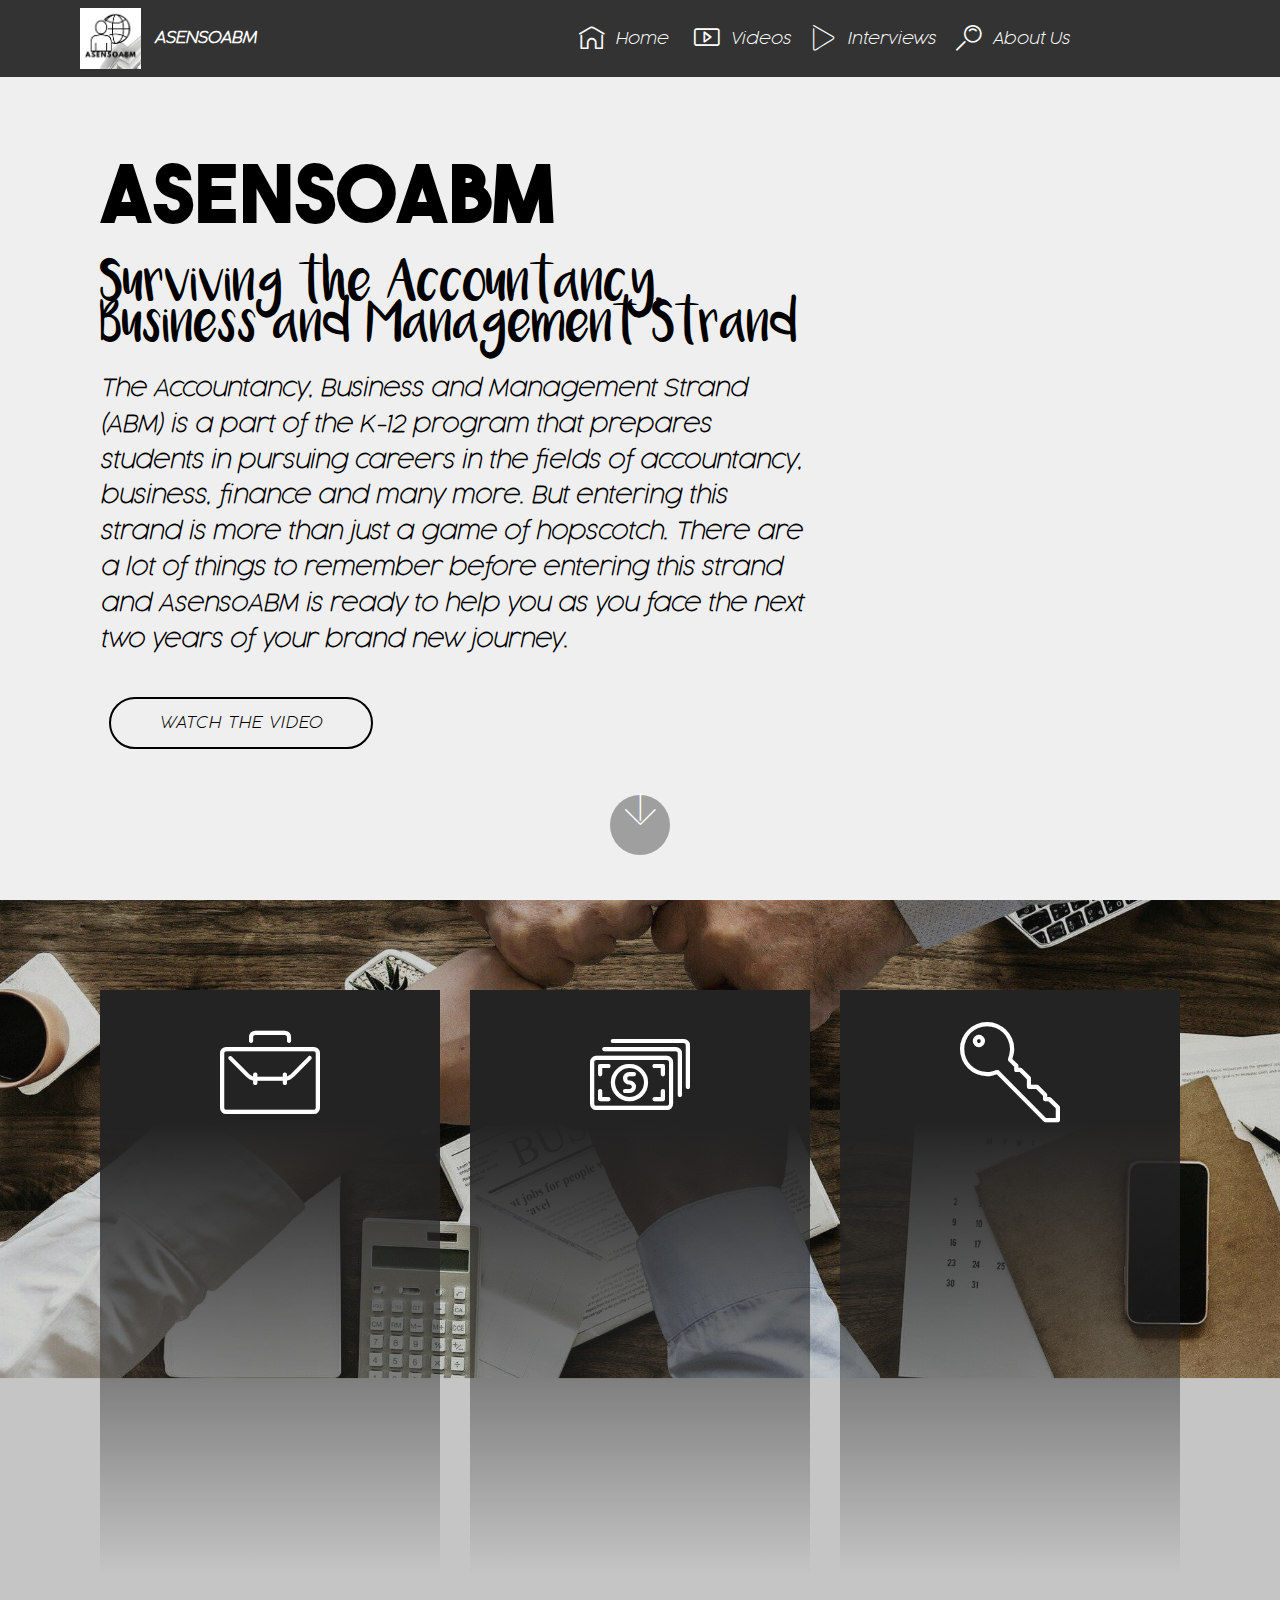
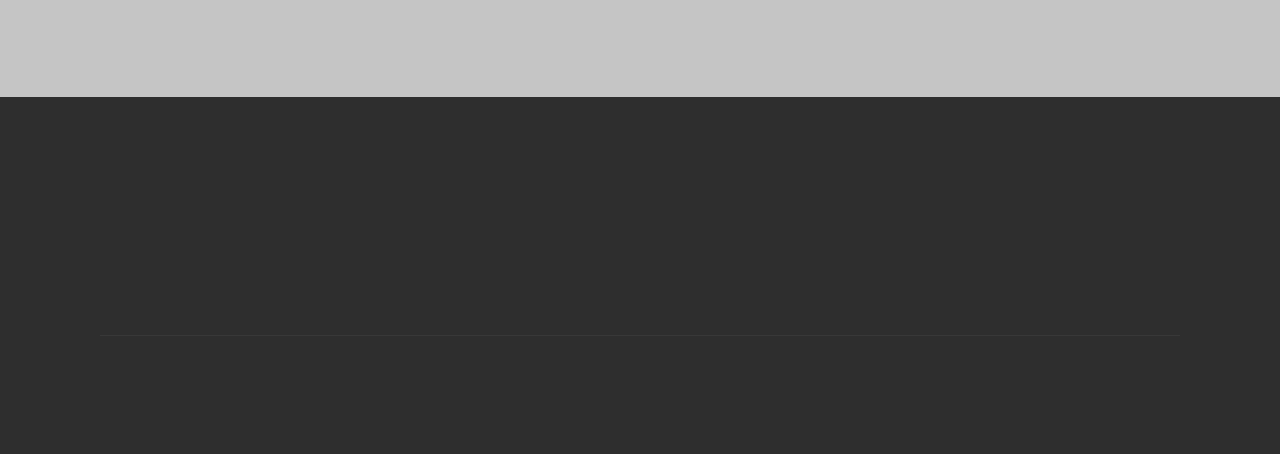
<file: index.html>
<!DOCTYPE html>
<html  >
<head>
  <!-- Site made with Mobirise Website Builder v4.11.6, https://mobirise.com -->
  <meta charset="UTF-8">
  <meta http-equiv="X-UA-Compatible" content="IE=edge">
  <meta name="generator" content="Mobirise v4.11.6, mobirise.com">
  <meta name="viewport" content="width=device-width, initial-scale=1, minimum-scale=1">
  <link rel="shortcut icon" href="assets/images/ezgif.com-video-to-gif.gif" type="image/x-icon">
  <meta name="description" content="">
  
  <title>Home</title>
  <link rel="stylesheet" href="assets/web/assets/mobirise-icons-bold/mobirise-icons-bold.css">
  <link rel="stylesheet" href="assets/web/assets/mobirise-icons/mobirise-icons.css">
  <link rel="stylesheet" href="assets/bootstrap/css/bootstrap.min.css">
  <link rel="stylesheet" href="assets/bootstrap/css/bootstrap-grid.min.css">
  <link rel="stylesheet" href="assets/bootstrap/css/bootstrap-reboot.min.css">
  <link rel="stylesheet" href="assets/dropdown/css/style.css">
  <link rel="stylesheet" href="assets/tether/tether.min.css">
  <link rel="stylesheet" href="assets/socicon/css/styles.css">
  <link rel="stylesheet" href="assets/animatecss/animate.min.css">
  <link rel="stylesheet" href="assets/theme/css/style.css">
  <link href="assets/fonts/style.css" rel="stylesheet">
  <link rel="preload" as="style" href="assets/mobirise/css/mbr-additional.css"><link rel="stylesheet" href="assets/mobirise/css/mbr-additional.css" type="text/css">
  
  
  
</head>
<body>
  <section class="menu cid-qTkzRZLJNu" once="menu" id="menu1-0">

    

    <nav class="navbar navbar-expand beta-menu navbar-dropdown align-items-center navbar-fixed-top navbar-toggleable-sm">
        <button class="navbar-toggler navbar-toggler-right" type="button" data-toggle="collapse" data-target="#navbarSupportedContent" aria-controls="navbarSupportedContent" aria-expanded="false" aria-label="Toggle navigation">
            <div class="hamburger">
                <span></span>
                <span></span>
                <span></span>
                <span></span>
            </div>
        </button>
        <div class="menu-logo">
            <div class="navbar-brand">
                <span class="navbar-logo">
                    <a href="index.html">
                         <img src="assets/images/ezgif.com-video-to-gif.gif" alt="Mobirise" title="" style="height: 3.8rem;">
                    </a>
                </span>
                <span class="navbar-caption-wrap"><a class="navbar-caption text-white display-4" href="index.html">ASENSOABM</a></span>
            </div>
        </div>
        <div class="collapse navbar-collapse" id="navbarSupportedContent">
            <ul class="navbar-nav nav-dropdown nav-right" data-app-modern-menu="true"><li class="nav-item">
                    <a class="nav-link link text-white display-4" href="index.html"><span class="mbrib-home mbr-iconfont mbr-iconfont-btn"></span>
                        Home&nbsp;</a>
                </li><li class="nav-item"><a class="nav-link link text-white display-4" href="page1.html"><span class="mbrib-video mbr-iconfont mbr-iconfont-btn"><br></span>
                        Videos</a></li><li class="nav-item"><a class="nav-link link text-white display-4" href="page14.html"><span class="mbri-play mbr-iconfont mbr-iconfont-btn"></span>Interviews</a></li><li class="nav-item"><a class="nav-link link text-white display-4" href="page3.html"><span class="mbrib-search mbr-iconfont mbr-iconfont-btn"></span>
                        About Us&nbsp;</a></li><li class="nav-item"><a class="nav-link link text-white display-4" href="page1.html">&nbsp; &nbsp; &nbsp; &nbsp; &nbsp; &nbsp; &nbsp; &nbsp; &nbsp; &nbsp;</a></li></ul>
            
        </div>
    </nav>
</section>

<section class="engine"><a href="https://mobirise.info/e">make your own website</a></section><section class="header9 cid-rIVgG5o8Ye mbr-fullscreen" data-bg-video="https://www.youtube.com/watch?v=cukuYiTaSs8" id="header9-4">

    

    <div class="mbr-overlay" style="opacity: 0.7; background-color: rgb(239, 239, 239);">
    </div>

    <div class="container">
        <div class="media-container-column mbr-white col-lg-8 col-md-10">
            <h1 class="mbr-section-title align-left mbr-bold pb-3 mbr-fonts-style display-1">AsensoABM</h1>
            <h3 class="mbr-section-subtitle align-left mbr-light pb-3 mbr-fonts-style display-2"><span style="font-style: normal;">Surviving the Accountancy, Business and Management Strand</span></h3>
            <p class="mbr-text align-left pb-3 mbr-fonts-style display-5"><strong>The Accountancy, Business and Management Strand (ABM) is a part of the K-12 program that prepares students in pursuing careers in the fields of accountancy, business, finance and many more. But entering this strand is more than just a game of hopscotch. There are a lot of things to remember before entering this strand and AsensoABM is ready to help you as you face the next two years of your brand new journey.</strong></p>
            <div class="mbr-section-btn align-left"><a class="btn btn-md btn-black-outline display-4" href="page1.html">WATCH THE VIDEO</a></div>
        </div>
    </div>

    <div class="mbr-arrow hidden-sm-down" aria-hidden="true">
        <a href="#next">
            <i class="mbri-down mbr-iconfont"></i>
        </a>
    </div>
</section>

<section class="features8 cid-rJccoxaxpd mbr-parallax-background" id="features8-l">

    

    <div class="mbr-overlay" style="opacity: 0.2; background-color: rgb(35, 35, 35);">
    </div>

    <div class="container">
        <div class="media-container-row">

            <div class="card  col-12 col-md-6 col-lg-4">
                <div class="card-img">
                    <span class="mbr-iconfont mbri-briefcase"></span>
                </div>
                <div class="card-box align-center">
                    <h4 class="card-title mbr-fonts-style display-7">What makes ABM unique?</h4>
                    <p class="mbr-text mbr-fonts-style display-7">
                       <br>The different&nbsp;specialized subjects that are only offered for students in the Accountancy, Business &amp; Management strand.<br><br><br><br><br></p>
                    <div class="mbr-section-btn text-center"><a href="page4.html" class="btn btn-success display-4">
                            More
                        </a></div>
                </div>
            </div>

            <div class="card  col-12 col-md-6 col-lg-4">
                <div class="card-img">
                    <span class="mbr-iconfont mbri-cash"></span>
                </div>
                <div class="card-box align-center">
                    <h4 class="card-title mbr-fonts-style display-7">Advantages of Taking ABM</h4>
                    <p class="mbr-text mbr-fonts-style display-7"><br>Why choosing the ABM strand is the best choice for you!<br><br><br><br><br><br><br><br></p>
                    <div class="mbr-section-btn text-center"><a href="page5.html" class="btn btn-success display-4">
                            More
                        </a></div>
                </div>
            </div>

            <div class="card  col-12 col-md-6 col-lg-4">
                <div class="card-img">
                    <span class="mbr-iconfont mbri-key"></span>
                </div>
                <div class="card-box align-center">
                    <h4 class="card-title mbr-fonts-style display-7">Tips and Guides for ABM&nbsp;</h4>
                    <p class="mbr-text mbr-fonts-style display-7"><br>How to get through the two years of being an ABM student<br><br><br><br><br><br><br><br></p>
                    <div class="mbr-section-btn text-center"><a href="page6.html" class="btn btn-success display-4">
                            More
                        </a></div>
                </div>
            </div>

            
        </div>
    </div>
</section>

<section class="cid-rIVgMA4vaZ" id="footer1-5">

    

    

    <div class="container">
        <div class="media-container-row content text-white">
            <div class="col-12 col-md-3">
                <div class="media-wrap">
                    <a href="https://mobirise.co/">
                        <img src="assets/images/ezgif.com-video-to-gif.gif" alt="Mobirise" title="">
                    </a>
                </div>
            </div>
            <div class="col-12 col-md-3 mbr-fonts-style display-7">
                <h5 class="pb-3">
                    Address
                </h5>
                <p class="mbr-text">Bulacan State University<br>City of Malolos, Bulacan 3000</p>
            </div>
            <div class="col-12 col-md-3 mbr-fonts-style display-7">
                <h5 class="pb-3">
                    Contacts
                </h5>
                <p class="mbr-text">
                    Email: asensoabm@gmail.com<br>Phone: +1 (2) 863 679 025 <br>Fax: +1 (0) 023 0467 012
                </p>
            </div>
            <div class="col-12 col-md-3 mbr-fonts-style display-7">
                <h5 class="pb-3">Links</h5>
                <p class="mbr-text">deped.gov.ph<br>ched.gov.ph</p>
            </div>
        </div>
        <div class="footer-lower">
            <div class="media-container-row">
                <div class="col-sm-12">
                    <hr>
                </div>
            </div>
            <div class="media-container-row mbr-white">
                <div class="col-sm-6 copyright">
                    <p class="mbr-text mbr-fonts-style display-7">
                        © Copyright 2019 ASENSOABM - All Rights Reserved
                    </p>
                </div>
                <div class="col-md-6">
                    <div class="social-list align-right">
                        <div class="soc-item">
                            <a href="https://www.youtube.com/channel/UCFFM07163Kv9AphSQJVSK4g/featured?view_as=subscriber" target="_blank">
                                <span class="mbr-iconfont mbr-iconfont-social socicon-youtube socicon"></span>
                            </a>
                        </div>
                        
                        
                        
                        
                        
                    </div>
                </div>
            </div>
        </div>
    </div>
</section>


  <script src="assets/web/assets/jquery/jquery.min.js"></script>
  <script src="assets/popper/popper.min.js"></script>
  <script src="assets/bootstrap/js/bootstrap.min.js"></script>
  <script src="assets/smoothscroll/smooth-scroll.js"></script>
  <script src="assets/dropdown/js/nav-dropdown.js"></script>
  <script src="assets/dropdown/js/navbar-dropdown.js"></script>
  <script src="assets/touchswipe/jquery.touch-swipe.min.js"></script>
  <script src="assets/tether/tether.min.js"></script>
  <script src="assets/viewportchecker/jquery.viewportchecker.js"></script>
  <script src="assets/ytplayer/jquery.mb.ytplayer.min.js"></script>
  <script src="assets/vimeoplayer/jquery.mb.vimeo_player.js"></script>
  <script src="assets/parallax/jarallax.min.js"></script>
  <script src="assets/theme/js/script.js"></script>
  
  
  <input name="animation" type="hidden">
  </body>
</html>
</file>
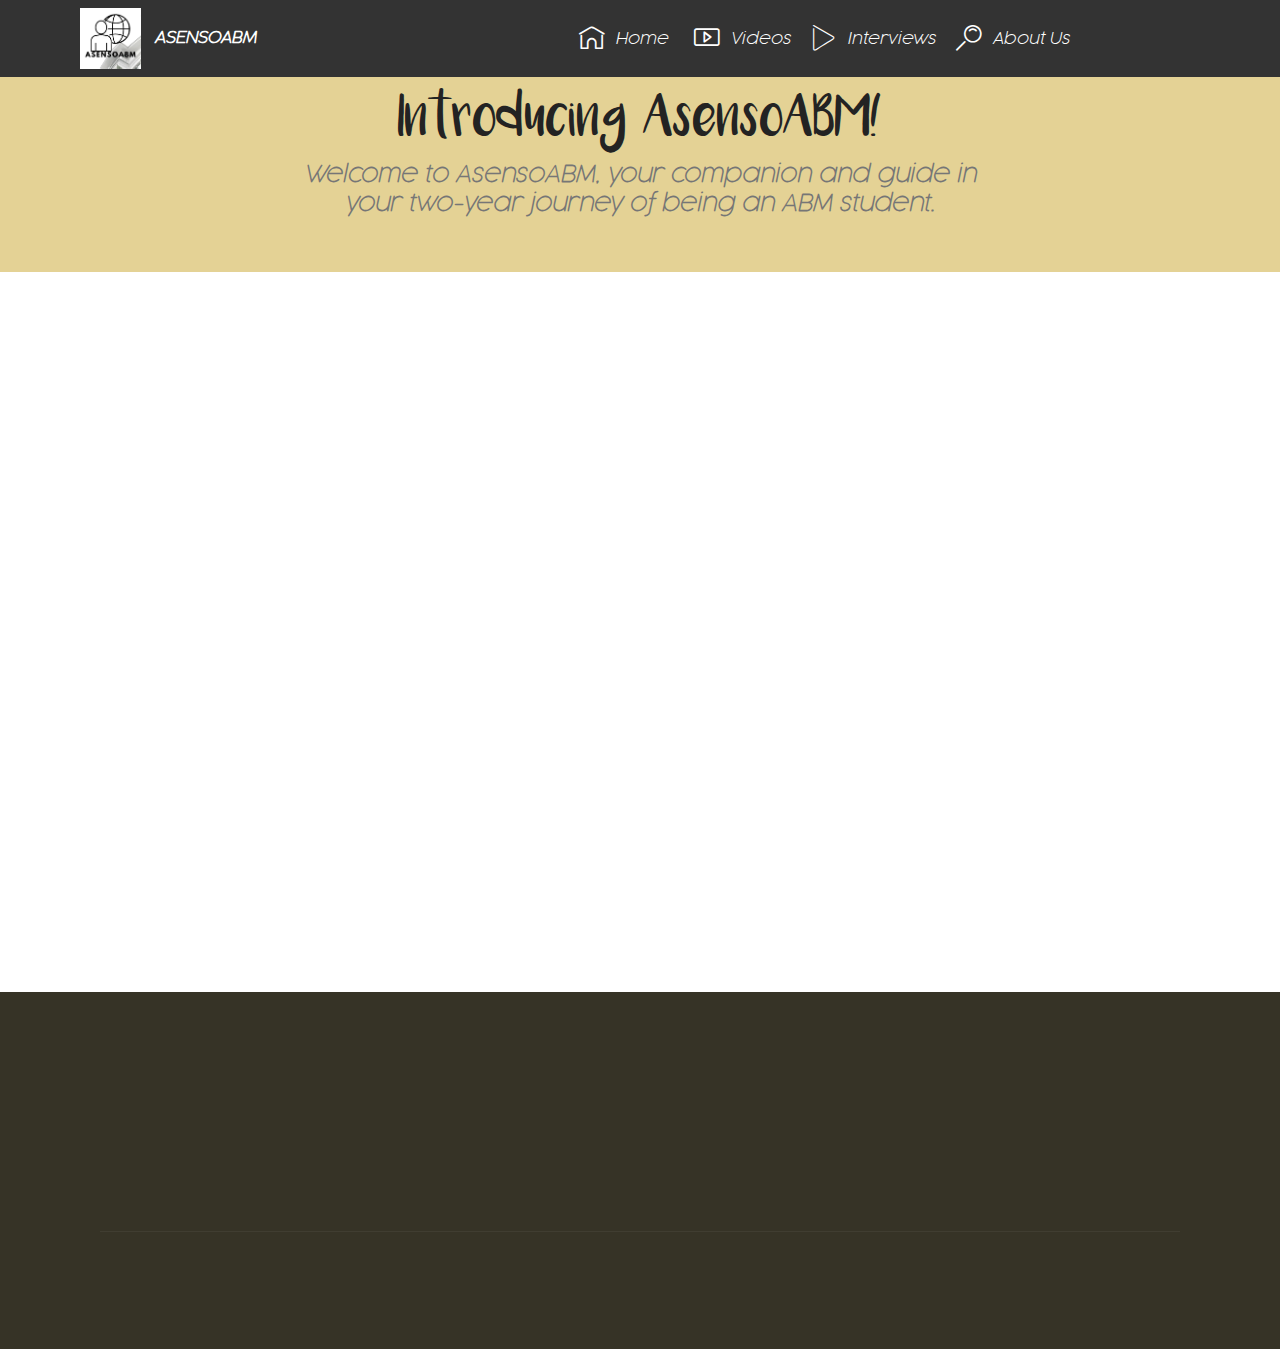
<file: page1.html>
<!DOCTYPE html>
<html  >
<head>
  <!-- Site made with Mobirise Website Builder v4.11.6, https://mobirise.com -->
  <meta charset="UTF-8">
  <meta http-equiv="X-UA-Compatible" content="IE=edge">
  <meta name="generator" content="Mobirise v4.11.6, mobirise.com">
  <meta name="viewport" content="width=device-width, initial-scale=1, minimum-scale=1">
  <link rel="shortcut icon" href="assets/images/ezgif.com-video-to-gif.gif" type="image/x-icon">
  <meta name="description" content="Web Page Creator Description">
  
  <title>Videos</title>
  <link rel="stylesheet" href="assets/web/assets/mobirise-icons-bold/mobirise-icons-bold.css">
  <link rel="stylesheet" href="assets/web/assets/mobirise-icons/mobirise-icons.css">
  <link rel="stylesheet" href="assets/bootstrap/css/bootstrap.min.css">
  <link rel="stylesheet" href="assets/bootstrap/css/bootstrap-grid.min.css">
  <link rel="stylesheet" href="assets/bootstrap/css/bootstrap-reboot.min.css">
  <link rel="stylesheet" href="assets/tether/tether.min.css">
  <link rel="stylesheet" href="assets/animatecss/animate.min.css">
  <link rel="stylesheet" href="assets/socicon/css/styles.css">
  <link rel="stylesheet" href="assets/dropdown/css/style.css">
  <link rel="stylesheet" href="assets/theme/css/style.css">
  <link href="assets/fonts/style.css" rel="stylesheet">
  <link rel="preload" as="style" href="assets/mobirise/css/mbr-additional.css"><link rel="stylesheet" href="assets/mobirise/css/mbr-additional.css" type="text/css">
  
  
  
</head>
<body>
  <section class="menu cid-qTkzRZLJNu" once="menu" id="menu1-b">

    

    <nav class="navbar navbar-expand beta-menu navbar-dropdown align-items-center navbar-fixed-top navbar-toggleable-sm">
        <button class="navbar-toggler navbar-toggler-right" type="button" data-toggle="collapse" data-target="#navbarSupportedContent" aria-controls="navbarSupportedContent" aria-expanded="false" aria-label="Toggle navigation">
            <div class="hamburger">
                <span></span>
                <span></span>
                <span></span>
                <span></span>
            </div>
        </button>
        <div class="menu-logo">
            <div class="navbar-brand">
                <span class="navbar-logo">
                    <a href="index.html">
                         <img src="assets/images/ezgif.com-video-to-gif.gif" alt="Mobirise" title="" style="height: 3.8rem;">
                    </a>
                </span>
                <span class="navbar-caption-wrap"><a class="navbar-caption text-white display-4" href="index.html">ASENSOABM</a></span>
            </div>
        </div>
        <div class="collapse navbar-collapse" id="navbarSupportedContent">
            <ul class="navbar-nav nav-dropdown nav-right" data-app-modern-menu="true"><li class="nav-item">
                    <a class="nav-link link text-white display-4" href="index.html"><span class="mbrib-home mbr-iconfont mbr-iconfont-btn"></span>
                        Home&nbsp;</a>
                </li><li class="nav-item"><a class="nav-link link text-white display-4" href="page1.html"><span class="mbrib-video mbr-iconfont mbr-iconfont-btn"><br></span>
                        Videos</a></li><li class="nav-item"><a class="nav-link link text-white display-4" href="page14.html"><span class="mbri-play mbr-iconfont mbr-iconfont-btn"></span>Interviews</a></li><li class="nav-item"><a class="nav-link link text-white display-4" href="page3.html"><span class="mbrib-search mbr-iconfont mbr-iconfont-btn"></span>
                        About Us&nbsp;</a></li><li class="nav-item"><a class="nav-link link text-white display-4" href="page1.html">&nbsp; &nbsp; &nbsp; &nbsp; &nbsp; &nbsp; &nbsp; &nbsp; &nbsp; &nbsp;</a></li></ul>
            
        </div>
    </nav>
</section>

<section class="engine"><a href="https://mobirise.info/q">free responsive web templates</a></section><section class="mbr-section content4 cid-rKW3QtopGL" id="content4-3w">

    

    <div class="container">
        <div class="media-container-row">
            <div class="title col-12 col-md-8">
                <h2 class="align-center pb-3 mbr-fonts-style display-2">
                    Introducing AsensoABM!</h2>
                <h3 class="mbr-section-subtitle align-center mbr-light mbr-fonts-style display-5"><strong>Welcome to AsensoABM, your companion and guide in your two-year journey of being an ABM student.</strong></h3>
                
            </div>
        </div>
    </div>
</section>

<section class="cid-rJcc6neBUa" id="video2-k">

    
    
    <figure class="mbr-figure align-center">
        <div class="video-block" style="width: 100%;">
            <div><iframe class="mbr-embedded-video" src="https://www.youtube.com/embed/TLbXaPUFY7E?rel=0&amp;amp;showinfo=0&amp;autoplay=1&amp;loop=0" width="1280" height="720" frameborder="0" allowfullscreen></iframe></div>
        </div>
    </figure>
</section>

<section class="cid-rKW47uivky" id="footer1-3y">

    

    

    <div class="container">
        <div class="media-container-row content text-white">
            <div class="col-12 col-md-3">
                <div class="media-wrap">
                    <a href="https://mobirise.co/">
                        <img src="assets/images/ezgif.com-video-to-gif.gif" alt="Mobirise" title="">
                    </a>
                </div>
            </div>
            <div class="col-12 col-md-3 mbr-fonts-style display-7">
                <h5 class="pb-3">
                    Address
                </h5>
                <p class="mbr-text">Bulacan State University<br>City of Malolos, Bulacan 3000</p>
            </div>
            <div class="col-12 col-md-3 mbr-fonts-style display-7">
                <h5 class="pb-3">
                    Contacts
                </h5>
                <p class="mbr-text">
                    Email: asensoabm@gmail.com<br>Phone: +1 (2) 863 679 025                     <br>Fax: +1 (0) 023 0467 012
                </p>
            </div>
            <div class="col-12 col-md-3 mbr-fonts-style display-7">
                <h5 class="pb-3">Links</h5>
                <p class="mbr-text">deped.gov.ph<br>ched.gov.ph</p>
            </div>
        </div>
        <div class="footer-lower">
            <div class="media-container-row">
                <div class="col-sm-12">
                    <hr>
                </div>
            </div>
            <div class="media-container-row mbr-white">
                <div class="col-sm-6 copyright">
                    <p class="mbr-text mbr-fonts-style display-7">
                        © Copyright 2019 ASENSOABM - All Rights Reserved
                    </p>
                </div>
                <div class="col-md-6">
                    <div class="social-list align-right">
                        <div class="soc-item">
                            <a href="https://www.youtube.com/channel/UCFFM07163Kv9AphSQJVSK4g/featured?view_as=subscriber" target="_blank">
                                <span class="mbr-iconfont mbr-iconfont-social socicon-youtube socicon"></span>
                            </a>
                        </div>
                        
                        
                        
                        
                        
                    </div>
                </div>
            </div>
        </div>
    </div>
</section>


  <script src="assets/web/assets/jquery/jquery.min.js"></script>
  <script src="assets/popper/popper.min.js"></script>
  <script src="assets/bootstrap/js/bootstrap.min.js"></script>
  <script src="assets/smoothscroll/smooth-scroll.js"></script>
  <script src="assets/tether/tether.min.js"></script>
  <script src="assets/touchswipe/jquery.touch-swipe.min.js"></script>
  <script src="assets/viewportchecker/jquery.viewportchecker.js"></script>
  <script src="assets/dropdown/js/nav-dropdown.js"></script>
  <script src="assets/dropdown/js/navbar-dropdown.js"></script>
  <script src="assets/theme/js/script.js"></script>
  
  
  <input name="animation" type="hidden">
  </body>
</html>
</file>
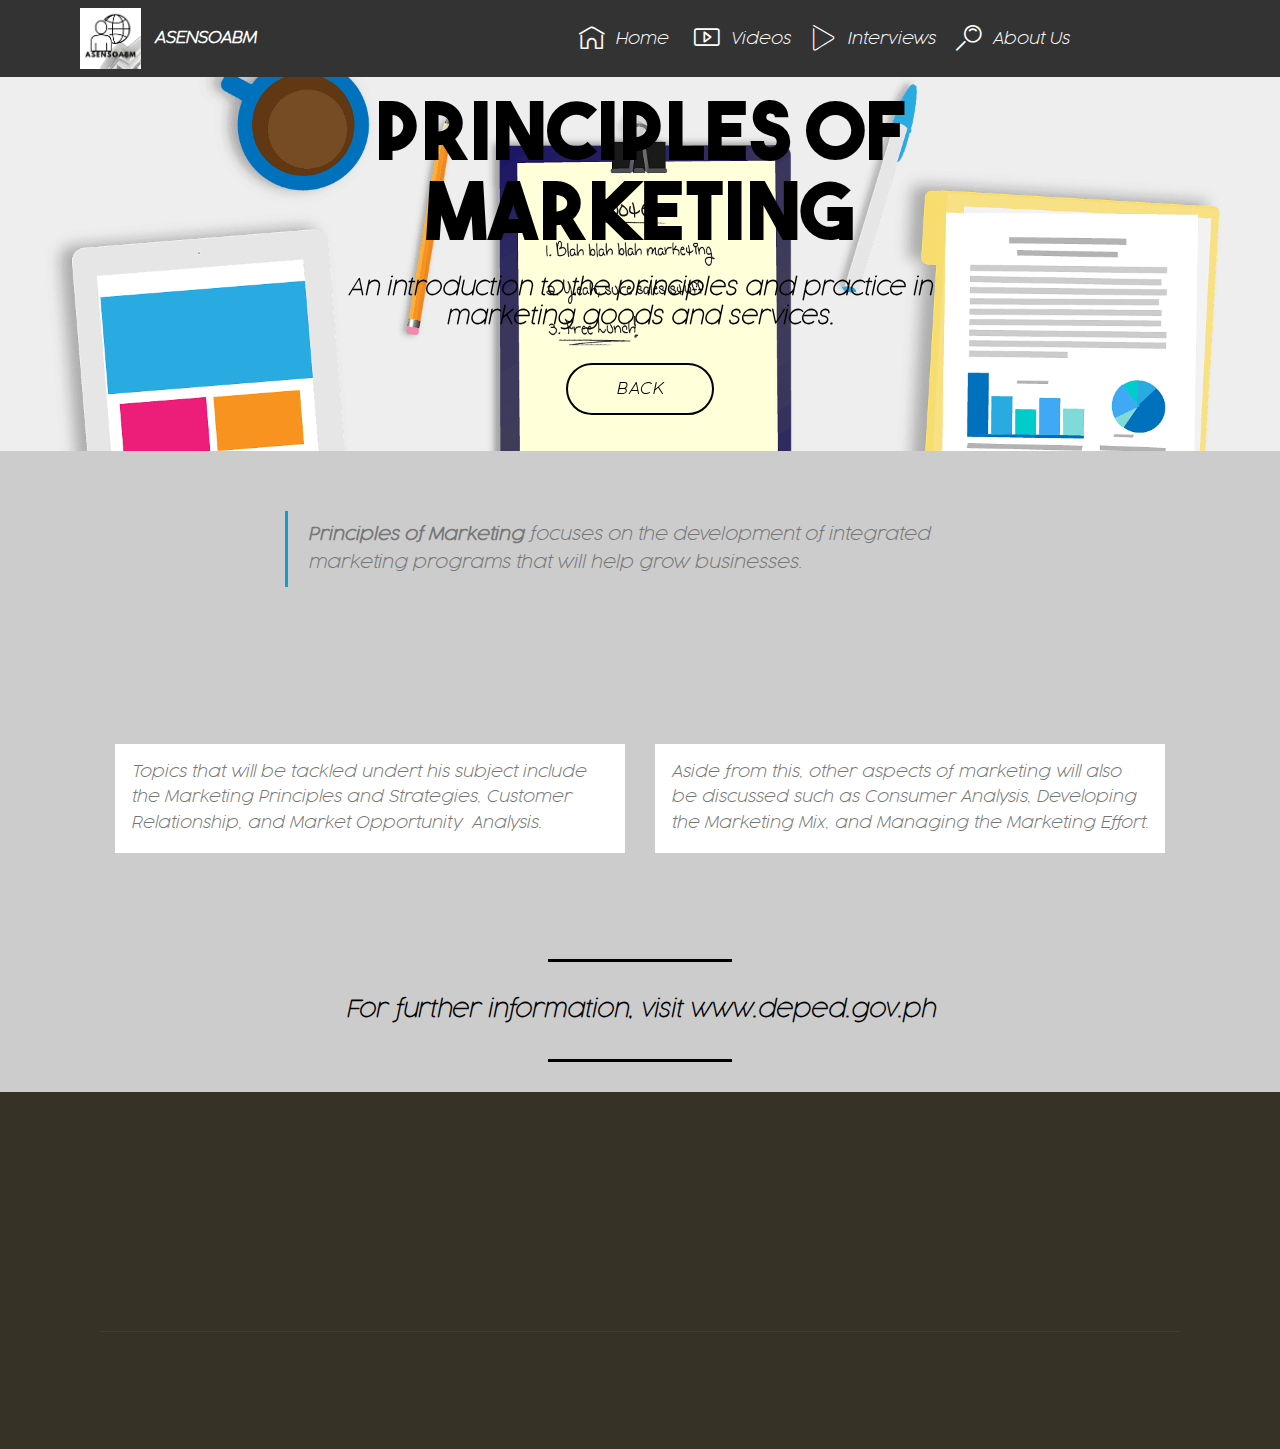
<file: page10.html>
<!DOCTYPE html>
<html  >
<head>
  <!-- Site made with Mobirise Website Builder v4.11.6, https://mobirise.com -->
  <meta charset="UTF-8">
  <meta http-equiv="X-UA-Compatible" content="IE=edge">
  <meta name="generator" content="Mobirise v4.11.6, mobirise.com">
  <meta name="viewport" content="width=device-width, initial-scale=1, minimum-scale=1">
  <link rel="shortcut icon" href="assets/images/ezgif.com-video-to-gif.gif" type="image/x-icon">
  <meta name="description" content="">
  
  <title>Principles of Marketing</title>
  <link rel="stylesheet" href="assets/web/assets/mobirise-icons-bold/mobirise-icons-bold.css">
  <link rel="stylesheet" href="assets/web/assets/mobirise-icons/mobirise-icons.css">
  <link rel="stylesheet" href="assets/bootstrap/css/bootstrap.min.css">
  <link rel="stylesheet" href="assets/bootstrap/css/bootstrap-grid.min.css">
  <link rel="stylesheet" href="assets/bootstrap/css/bootstrap-reboot.min.css">
  <link rel="stylesheet" href="assets/tether/tether.min.css">
  <link rel="stylesheet" href="assets/dropdown/css/style.css">
  <link rel="stylesheet" href="assets/socicon/css/styles.css">
  <link rel="stylesheet" href="assets/animatecss/animate.min.css">
  <link rel="stylesheet" href="assets/theme/css/style.css">
  <link href="assets/fonts/style.css" rel="stylesheet">
  <link rel="preload" as="style" href="assets/mobirise/css/mbr-additional.css"><link rel="stylesheet" href="assets/mobirise/css/mbr-additional.css" type="text/css">
  
  
  
</head>
<body>
  <section class="menu cid-rJcpoDKNUf" once="menu" id="menu1-2r">

    

    <nav class="navbar navbar-expand beta-menu navbar-dropdown align-items-center navbar-fixed-top navbar-toggleable-sm">
        <button class="navbar-toggler navbar-toggler-right" type="button" data-toggle="collapse" data-target="#navbarSupportedContent" aria-controls="navbarSupportedContent" aria-expanded="false" aria-label="Toggle navigation">
            <div class="hamburger">
                <span></span>
                <span></span>
                <span></span>
                <span></span>
            </div>
        </button>
        <div class="menu-logo">
            <div class="navbar-brand">
                <span class="navbar-logo">
                    <a href="index.html">
                         <img src="assets/images/ezgif.com-video-to-gif.gif" alt="Mobirise" title="" style="height: 3.8rem;">
                    </a>
                </span>
                <span class="navbar-caption-wrap"><a class="navbar-caption text-white display-4" href="index.html">ASENSOABM</a></span>
            </div>
        </div>
        <div class="collapse navbar-collapse" id="navbarSupportedContent">
            <ul class="navbar-nav nav-dropdown nav-right" data-app-modern-menu="true"><li class="nav-item">
                    <a class="nav-link link text-white display-4" href="index.html"><span class="mbrib-home mbr-iconfont mbr-iconfont-btn"></span>
                        Home&nbsp;</a>
                </li><li class="nav-item"><a class="nav-link link text-white display-4" href="page1.html"><span class="mbrib-video mbr-iconfont mbr-iconfont-btn"><br></span>
                        Videos</a></li><li class="nav-item"><a class="nav-link link text-white display-4" href="page14.html"><span class="mbri-play mbr-iconfont mbr-iconfont-btn"></span>Interviews</a></li><li class="nav-item"><a class="nav-link link text-white display-4" href="page3.html"><span class="mbrib-search mbr-iconfont mbr-iconfont-btn"></span>
                        About Us&nbsp;</a></li><li class="nav-item"><a class="nav-link link text-white display-4" href="page1.html">&nbsp; &nbsp; &nbsp; &nbsp; &nbsp; &nbsp; &nbsp; &nbsp; &nbsp; &nbsp;</a></li></ul>
            
        </div>
    </nav>
</section>

<section class="engine"><a href="https://mobirise.info">Mobirise</a></section><section class="mbr-section content5 cid-rJcpoDmqz4 mbr-parallax-background" id="content5-2q">

    

    

    <div class="container">
        <div class="media-container-row">
            <div class="title col-12 col-md-8">
                <h2 class="align-center mbr-bold mbr-white pb-3 mbr-fonts-style display-1">PRINCIPLES OF MARKETING</h2>
                <h3 class="mbr-section-subtitle align-center mbr-light mbr-white pb-3 mbr-fonts-style display-5"><strong>An introduction to the principles and practice in marketing goods and services.</strong></h3>
                
                <div class="mbr-section-btn align-center"><a class="btn btn-black-outline display-4" href="page4.html">BACK</a></div>
            </div>
        </div>
    </div>
</section>

<section class="mbr-section article content1 cid-rJcpoE3LiK" id="content2-2s">

     

    <div class="container">
        <div class="media-container-row">
            <div class="mbr-text col-12 col-md-8 mbr-fonts-style display-7">
                <blockquote><strong>Principles of Marketing&nbsp;</strong>focuses on the development of integrated marketing programs that will help grow businesses.</blockquote>
            </div>
        </div>
    </div>
</section>

<section class="mbr-section article content14 cid-rJcpoEdA7z" id="content14-2t">
      
     

    <div class="container">
        <div class="media-container-row">
            <div class="row col-12 col-md-12">
                <div class="col-12 mbr-text mbr-fonts-style col-md-6 display-7">
                     <p class="p-3">Topics that will be tackled undert his subject include the Marketing Principles and Strategies, Customer Relationship, and Market Opportunity &nbsp;Analysis.</p>
                </div>
                <div class="col-12 mbr-text mbr-fonts-style display-7 col-md-6">
                     <p class="p-3">Aside from this, other aspects of marketing will also be discussed such as Consumer Analysis, Developing the Marketing Mix, and Managing the Marketing Effort.</p>
                </div>
                
            </div>
        </div>
    </div>
</section>

<section class="mbr-section article content10 cid-rKUZykRPJc" id="content10-3s">
    
     

    <div class="container">
        <div class="inner-container" style="width: 66%;">
            <hr class="line" style="width: 25%;">
            <div class="section-text align-center mbr-white mbr-fonts-style display-5"><strong>For further information, visit www.deped.gov.ph</strong></div>
            <hr class="line" style="width: 25%;">
        </div>
    </div>
</section>

<section class="cid-rJcpoEwvGp" id="footer1-2u">

    

    

    <div class="container">
        <div class="media-container-row content text-white">
            <div class="col-12 col-md-3">
                <div class="media-wrap">
                    <a href="https://mobirise.co/">
                        <img src="assets/images/ezgif.com-video-to-gif.gif" alt="Mobirise" title="">
                    </a>
                </div>
            </div>
            <div class="col-12 col-md-3 mbr-fonts-style display-7">
                <h5 class="pb-3">
                    Address
                </h5>
                <p class="mbr-text">Bulacan State University<br>City of Malolos, Bulacan 3000</p>
            </div>
            <div class="col-12 col-md-3 mbr-fonts-style display-7">
                <h5 class="pb-3">
                    Contacts
                </h5>
                <p class="mbr-text">
                    Email: asensoabm@gmail.com<br>Phone: +1 (2) 863 679 025                     <br>Fax: +1 (0) 023 0467 012
                </p>
            </div>
            <div class="col-12 col-md-3 mbr-fonts-style display-7">
                <h5 class="pb-3">Links</h5>
                <p class="mbr-text">deped.gov.ph<br>ched.gov.ph</p>
            </div>
        </div>
        <div class="footer-lower">
            <div class="media-container-row">
                <div class="col-sm-12">
                    <hr>
                </div>
            </div>
            <div class="media-container-row mbr-white">
                <div class="col-sm-6 copyright">
                    <p class="mbr-text mbr-fonts-style display-7">
                        © Copyright 2019 ASENSOABM - All Rights Reserved
                    </p>
                </div>
                <div class="col-md-6">
                    <div class="social-list align-right">
                        <div class="soc-item">
                            <a href="https://www.youtube.com/channel/UCFFM07163Kv9AphSQJVSK4g/featured?view_as=subscriber" target="_blank">
                                <span class="mbr-iconfont mbr-iconfont-social socicon-youtube socicon"></span>
                            </a>
                        </div>
                        
                        
                        
                        
                        
                    </div>
                </div>
            </div>
        </div>
    </div>
</section>


  <script src="assets/web/assets/jquery/jquery.min.js"></script>
  <script src="assets/popper/popper.min.js"></script>
  <script src="assets/bootstrap/js/bootstrap.min.js"></script>
  <script src="assets/smoothscroll/smooth-scroll.js"></script>
  <script src="assets/parallax/jarallax.min.js"></script>
  <script src="assets/tether/tether.min.js"></script>
  <script src="assets/viewportchecker/jquery.viewportchecker.js"></script>
  <script src="assets/dropdown/js/nav-dropdown.js"></script>
  <script src="assets/dropdown/js/navbar-dropdown.js"></script>
  <script src="assets/touchswipe/jquery.touch-swipe.min.js"></script>
  <script src="assets/theme/js/script.js"></script>
  
  
  <input name="animation" type="hidden">
  </body>
</html>
</file>
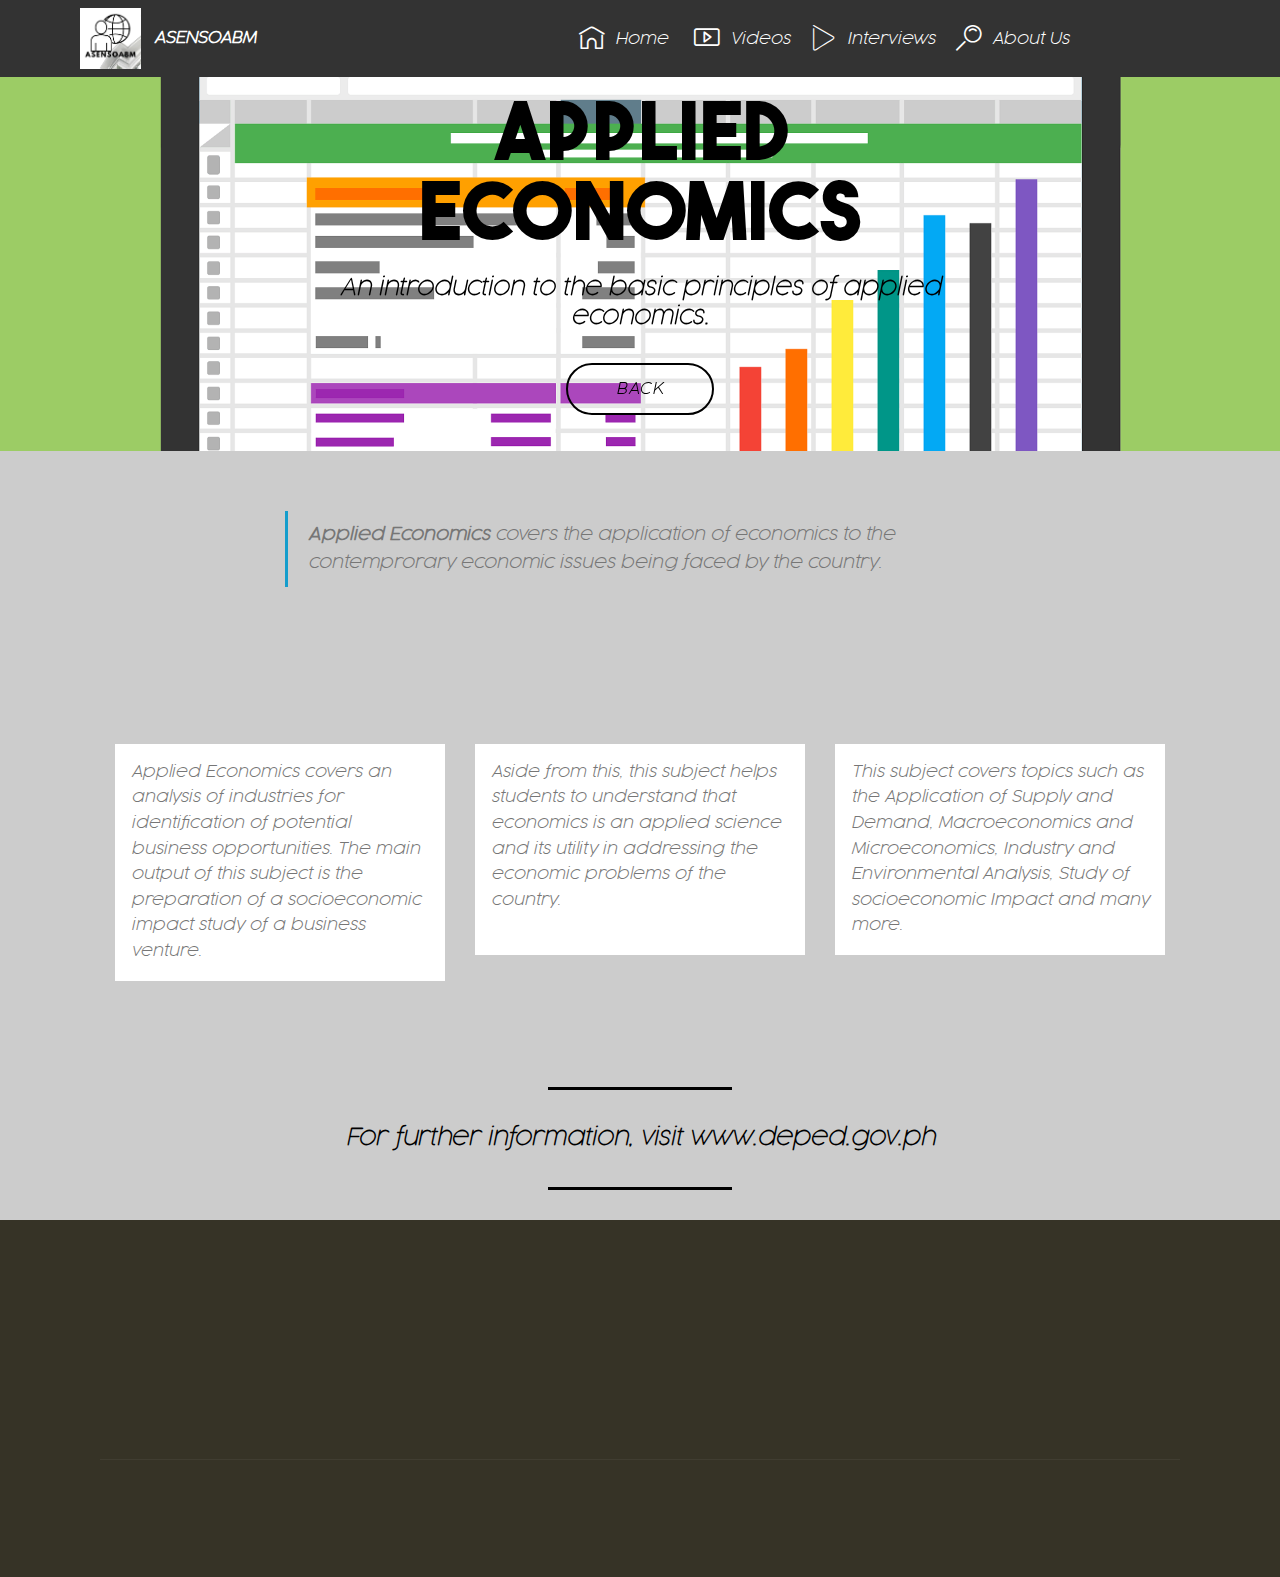
<file: page11.html>
<!DOCTYPE html>
<html  >
<head>
  <!-- Site made with Mobirise Website Builder v4.11.6, https://mobirise.com -->
  <meta charset="UTF-8">
  <meta http-equiv="X-UA-Compatible" content="IE=edge">
  <meta name="generator" content="Mobirise v4.11.6, mobirise.com">
  <meta name="viewport" content="width=device-width, initial-scale=1, minimum-scale=1">
  <link rel="shortcut icon" href="assets/images/ezgif.com-video-to-gif.gif" type="image/x-icon">
  <meta name="description" content="">
  
  <title>Applied Economics</title>
  <link rel="stylesheet" href="assets/web/assets/mobirise-icons-bold/mobirise-icons-bold.css">
  <link rel="stylesheet" href="assets/web/assets/mobirise-icons/mobirise-icons.css">
  <link rel="stylesheet" href="assets/bootstrap/css/bootstrap.min.css">
  <link rel="stylesheet" href="assets/bootstrap/css/bootstrap-grid.min.css">
  <link rel="stylesheet" href="assets/bootstrap/css/bootstrap-reboot.min.css">
  <link rel="stylesheet" href="assets/tether/tether.min.css">
  <link rel="stylesheet" href="assets/dropdown/css/style.css">
  <link rel="stylesheet" href="assets/socicon/css/styles.css">
  <link rel="stylesheet" href="assets/animatecss/animate.min.css">
  <link rel="stylesheet" href="assets/theme/css/style.css">
  <link href="assets/fonts/style.css" rel="stylesheet">
  <link rel="preload" as="style" href="assets/mobirise/css/mbr-additional.css"><link rel="stylesheet" href="assets/mobirise/css/mbr-additional.css" type="text/css">
  
  
  
</head>
<body>
  <section class="menu cid-rJcpqdZJTp" once="menu" id="menu1-2w">

    

    <nav class="navbar navbar-expand beta-menu navbar-dropdown align-items-center navbar-fixed-top navbar-toggleable-sm">
        <button class="navbar-toggler navbar-toggler-right" type="button" data-toggle="collapse" data-target="#navbarSupportedContent" aria-controls="navbarSupportedContent" aria-expanded="false" aria-label="Toggle navigation">
            <div class="hamburger">
                <span></span>
                <span></span>
                <span></span>
                <span></span>
            </div>
        </button>
        <div class="menu-logo">
            <div class="navbar-brand">
                <span class="navbar-logo">
                    <a href="index.html">
                         <img src="assets/images/ezgif.com-video-to-gif.gif" alt="Mobirise" title="" style="height: 3.8rem;">
                    </a>
                </span>
                <span class="navbar-caption-wrap"><a class="navbar-caption text-white display-4" href="index.html">ASENSOABM</a></span>
            </div>
        </div>
        <div class="collapse navbar-collapse" id="navbarSupportedContent">
            <ul class="navbar-nav nav-dropdown nav-right" data-app-modern-menu="true"><li class="nav-item">
                    <a class="nav-link link text-white display-4" href="index.html"><span class="mbrib-home mbr-iconfont mbr-iconfont-btn"></span>
                        Home&nbsp;</a>
                </li><li class="nav-item"><a class="nav-link link text-white display-4" href="page1.html"><span class="mbrib-video mbr-iconfont mbr-iconfont-btn"><br></span>
                        Videos</a></li><li class="nav-item"><a class="nav-link link text-white display-4" href="page14.html"><span class="mbri-play mbr-iconfont mbr-iconfont-btn"></span>Interviews</a></li><li class="nav-item"><a class="nav-link link text-white display-4" href="page3.html"><span class="mbrib-search mbr-iconfont mbr-iconfont-btn"></span>
                        About Us&nbsp;</a></li><li class="nav-item"><a class="nav-link link text-white display-4" href="page1.html">&nbsp; &nbsp; &nbsp; &nbsp; &nbsp; &nbsp; &nbsp; &nbsp; &nbsp; &nbsp;</a></li></ul>
            
        </div>
    </nav>
</section>

<section class="engine"><a href="https://mobirise.info">Mobirise</a></section><section class="mbr-section content5 cid-rJcpqdG541 mbr-parallax-background" id="content5-2v">

    

    

    <div class="container">
        <div class="media-container-row">
            <div class="title col-12 col-md-8">
                <h2 class="align-center mbr-bold mbr-white pb-3 mbr-fonts-style display-1">APPLIED ECONOMICS</h2>
                <h3 class="mbr-section-subtitle align-center mbr-light mbr-white pb-3 mbr-fonts-style display-5"><strong>An introduction to the basic principles of applied economics.</strong></h3>
                
                <div class="mbr-section-btn align-center"><a class="btn btn-black-outline display-4" href="page4.html">BACK</a></div>
            </div>
        </div>
    </div>
</section>

<section class="mbr-section article content1 cid-rJcpqejp2L" id="content2-2x">

     

    <div class="container">
        <div class="media-container-row">
            <div class="mbr-text col-12 col-md-8 mbr-fonts-style display-7">
                <blockquote><strong>Applied Economics</strong>&nbsp;covers the application of economics to the contemprorary economic issues being faced by the country.</blockquote>
            </div>
        </div>
    </div>
</section>

<section class="mbr-section article content14 cid-rJcpqeuUj7" id="content14-2y">
      
     

    <div class="container">
        <div class="media-container-row">
            <div class="row col-12 col-md-12">
                <div class="col-12 mbr-text mbr-fonts-style col-md-4 display-7">
                     <p class="p-3">Applied Economics covers an analysis of industries for identification of potential business opportunities. The main output of this subject is the preparation of a socioeconomic impact study of a business venture.</p>
                </div>
                <div class="col-12 mbr-text mbr-fonts-style display-7 col-md-4">
                     <p class="p-3">Aside from this, this subject helps students to understand that economics is an applied science and its utility in addressing the economic problems of the country. &nbsp; &nbsp; &nbsp; &nbsp; &nbsp; &nbsp; &nbsp; &nbsp; &nbsp; &nbsp; &nbsp; &nbsp; &nbsp; &nbsp; &nbsp; &nbsp; &nbsp; &nbsp; &nbsp; &nbsp; &nbsp; &nbsp; &nbsp;&nbsp;</p>
                </div>
                <div class="col-12 col-md-4 mbr-text mbr-fonts-style display-7">
                     <p class="p-3">This subject covers topics such as the Application of Supply and Demand, Macroeconomics and Microeconomics, Industry and Environmental Analysis, Study of socioeconomic Impact and many more.</p>
                </div>
            </div>
        </div>
    </div>
</section>

<section class="mbr-section article content10 cid-rKUZM4g2Dt" id="content10-3t">
    
     

    <div class="container">
        <div class="inner-container" style="width: 66%;">
            <hr class="line" style="width: 25%;">
            <div class="section-text align-center mbr-white mbr-fonts-style display-5"><strong>For further information, visit www.deped.gov.ph</strong></div>
            <hr class="line" style="width: 25%;">
        </div>
    </div>
</section>

<section class="cid-rJcpqeLtmT" id="footer1-2z">

    

    

    <div class="container">
        <div class="media-container-row content text-white">
            <div class="col-12 col-md-3">
                <div class="media-wrap">
                    <a href="https://mobirise.co/">
                        <img src="assets/images/ezgif.com-video-to-gif.gif" alt="Mobirise" title="">
                    </a>
                </div>
            </div>
            <div class="col-12 col-md-3 mbr-fonts-style display-7">
                <h5 class="pb-3">
                    Address
                </h5>
                <p class="mbr-text">Bulacan State University<br>City of Malolos, Bulacan 3000</p>
            </div>
            <div class="col-12 col-md-3 mbr-fonts-style display-7">
                <h5 class="pb-3">
                    Contacts
                </h5>
                <p class="mbr-text">
                    Email: asensoabm@gmail.com<br>Phone: +1 (2) 863 679 025 <br>Fax: +1 (0) 023 0467 012
                </p>
            </div>
            <div class="col-12 col-md-3 mbr-fonts-style display-7">
                <h5 class="pb-3">Links</h5>
                <p class="mbr-text">deped.gov.ph<br>ched.gov.ph</p>
            </div>
        </div>
        <div class="footer-lower">
            <div class="media-container-row">
                <div class="col-sm-12">
                    <hr>
                </div>
            </div>
            <div class="media-container-row mbr-white">
                <div class="col-sm-6 copyright">
                    <p class="mbr-text mbr-fonts-style display-7">
                        © Copyright 2019 ASENSOABM - All Rights Reserved
                    </p>
                </div>
                <div class="col-md-6">
                    <div class="social-list align-right">
                        <div class="soc-item">
                            <a href="https://www.youtube.com/channel/UCFFM07163Kv9AphSQJVSK4g/featured?view_as=subscriber" target="_blank">
                                <span class="mbr-iconfont mbr-iconfont-social socicon-youtube socicon"></span>
                            </a>
                        </div>
                        
                        
                        
                        
                        
                    </div>
                </div>
            </div>
        </div>
    </div>
</section>


  <script src="assets/web/assets/jquery/jquery.min.js"></script>
  <script src="assets/popper/popper.min.js"></script>
  <script src="assets/bootstrap/js/bootstrap.min.js"></script>
  <script src="assets/smoothscroll/smooth-scroll.js"></script>
  <script src="assets/parallax/jarallax.min.js"></script>
  <script src="assets/tether/tether.min.js"></script>
  <script src="assets/viewportchecker/jquery.viewportchecker.js"></script>
  <script src="assets/dropdown/js/nav-dropdown.js"></script>
  <script src="assets/dropdown/js/navbar-dropdown.js"></script>
  <script src="assets/touchswipe/jquery.touch-swipe.min.js"></script>
  <script src="assets/theme/js/script.js"></script>
  
  
  <input name="animation" type="hidden">
  </body>
</html>
</file>
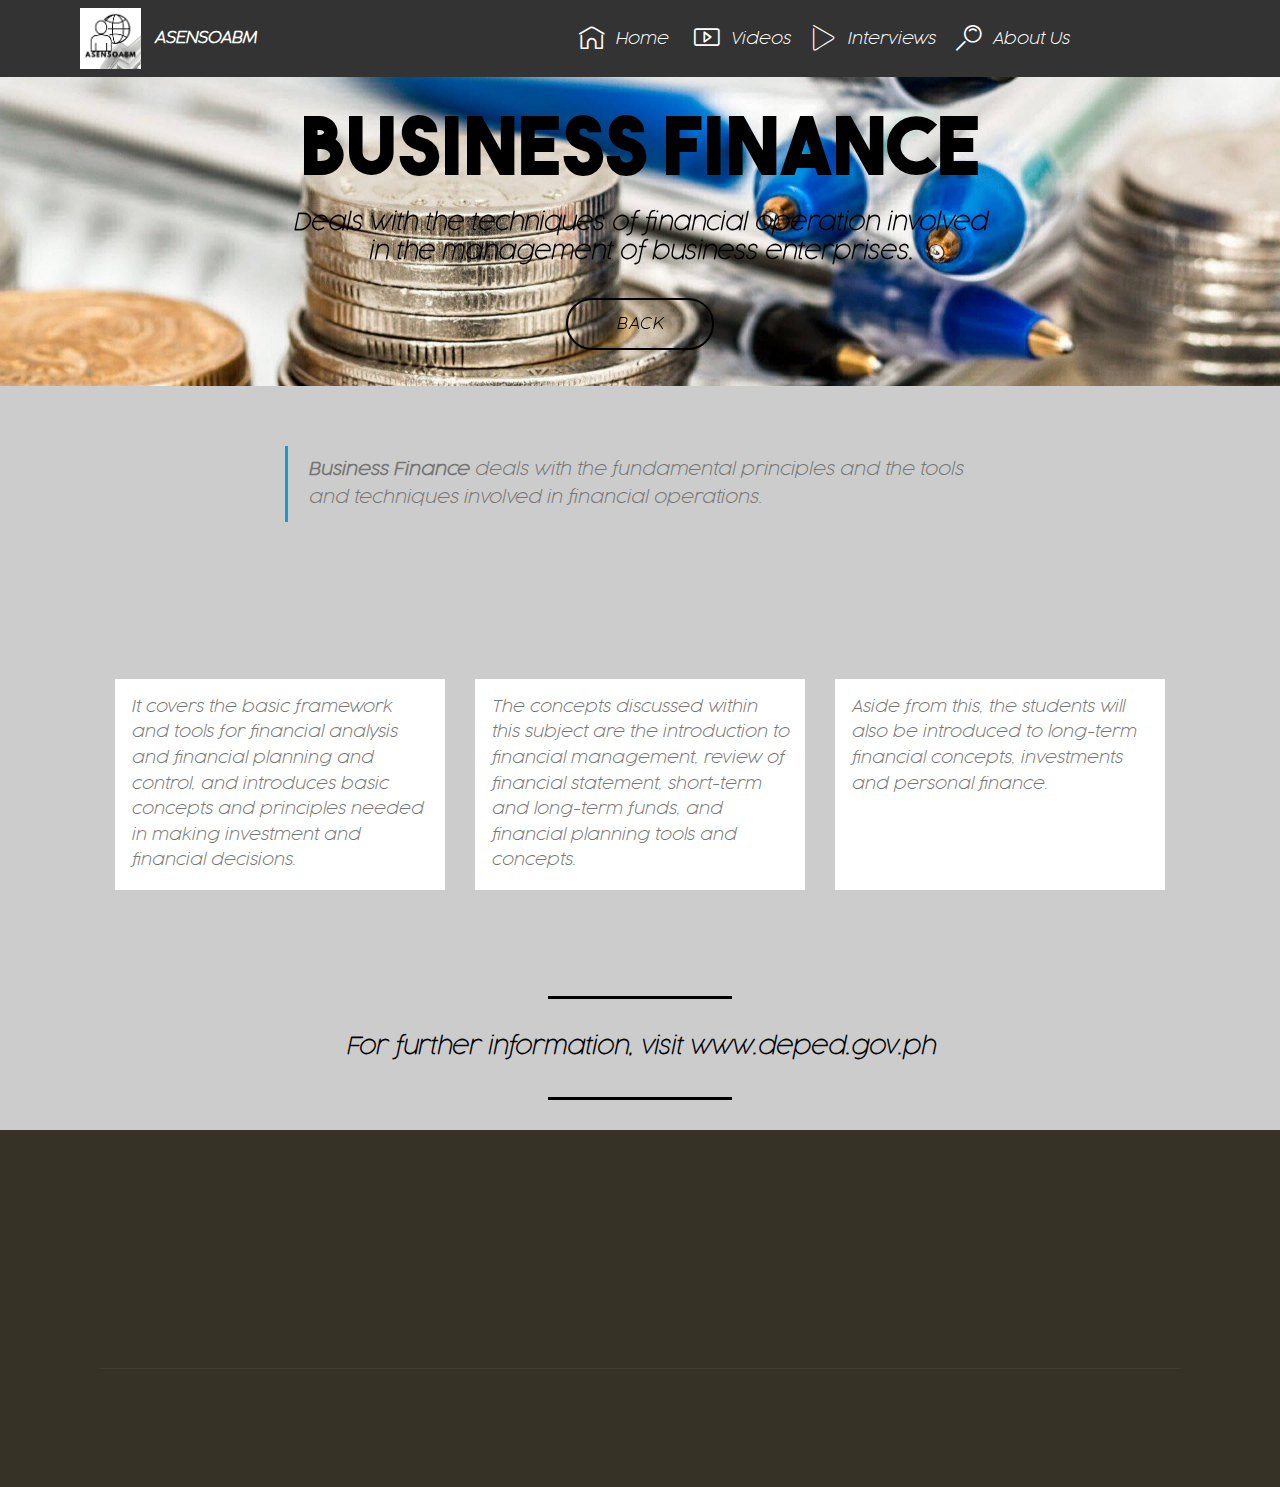
<file: page12.html>
<!DOCTYPE html>
<html  >
<head>
  <!-- Site made with Mobirise Website Builder v4.11.6, https://mobirise.com -->
  <meta charset="UTF-8">
  <meta http-equiv="X-UA-Compatible" content="IE=edge">
  <meta name="generator" content="Mobirise v4.11.6, mobirise.com">
  <meta name="viewport" content="width=device-width, initial-scale=1, minimum-scale=1">
  <link rel="shortcut icon" href="assets/images/ezgif.com-video-to-gif.gif" type="image/x-icon">
  <meta name="description" content="">
  
  <title>Business Finance</title>
  <link rel="stylesheet" href="assets/web/assets/mobirise-icons-bold/mobirise-icons-bold.css">
  <link rel="stylesheet" href="assets/web/assets/mobirise-icons/mobirise-icons.css">
  <link rel="stylesheet" href="assets/bootstrap/css/bootstrap.min.css">
  <link rel="stylesheet" href="assets/bootstrap/css/bootstrap-grid.min.css">
  <link rel="stylesheet" href="assets/bootstrap/css/bootstrap-reboot.min.css">
  <link rel="stylesheet" href="assets/tether/tether.min.css">
  <link rel="stylesheet" href="assets/dropdown/css/style.css">
  <link rel="stylesheet" href="assets/socicon/css/styles.css">
  <link rel="stylesheet" href="assets/animatecss/animate.min.css">
  <link rel="stylesheet" href="assets/theme/css/style.css">
  <link href="assets/fonts/style.css" rel="stylesheet">
  <link rel="preload" as="style" href="assets/mobirise/css/mbr-additional.css"><link rel="stylesheet" href="assets/mobirise/css/mbr-additional.css" type="text/css">
  
  
  
</head>
<body>
  <section class="menu cid-rJcprH3VJG" once="menu" id="menu1-31">

    

    <nav class="navbar navbar-expand beta-menu navbar-dropdown align-items-center navbar-fixed-top navbar-toggleable-sm">
        <button class="navbar-toggler navbar-toggler-right" type="button" data-toggle="collapse" data-target="#navbarSupportedContent" aria-controls="navbarSupportedContent" aria-expanded="false" aria-label="Toggle navigation">
            <div class="hamburger">
                <span></span>
                <span></span>
                <span></span>
                <span></span>
            </div>
        </button>
        <div class="menu-logo">
            <div class="navbar-brand">
                <span class="navbar-logo">
                    <a href="index.html">
                         <img src="assets/images/ezgif.com-video-to-gif.gif" alt="Mobirise" title="" style="height: 3.8rem;">
                    </a>
                </span>
                <span class="navbar-caption-wrap"><a class="navbar-caption text-white display-4" href="index.html">ASENSOABM</a></span>
            </div>
        </div>
        <div class="collapse navbar-collapse" id="navbarSupportedContent">
            <ul class="navbar-nav nav-dropdown nav-right" data-app-modern-menu="true"><li class="nav-item">
                    <a class="nav-link link text-white display-4" href="index.html"><span class="mbrib-home mbr-iconfont mbr-iconfont-btn"></span>
                        Home&nbsp;</a>
                </li><li class="nav-item"><a class="nav-link link text-white display-4" href="page1.html"><span class="mbrib-video mbr-iconfont mbr-iconfont-btn"><br></span>
                        Videos</a></li><li class="nav-item"><a class="nav-link link text-white display-4" href="page14.html"><span class="mbri-play mbr-iconfont mbr-iconfont-btn"></span>Interviews</a></li><li class="nav-item"><a class="nav-link link text-white display-4" href="page3.html"><span class="mbrib-search mbr-iconfont mbr-iconfont-btn"></span>
                        About Us&nbsp;</a></li><li class="nav-item"><a class="nav-link link text-white display-4" href="page1.html">&nbsp; &nbsp; &nbsp; &nbsp; &nbsp; &nbsp; &nbsp; &nbsp; &nbsp; &nbsp;</a></li></ul>
            
        </div>
    </nav>
</section>

<section class="engine"><a href="https://mobirise.info/m">free site design templates</a></section><section class="mbr-section content5 cid-rJcprGGXDi mbr-parallax-background" id="content5-30">

    

    

    <div class="container">
        <div class="media-container-row">
            <div class="title col-12 col-md-8">
                <h2 class="align-center mbr-bold mbr-white pb-3 mbr-fonts-style display-1">BUSINESS FINANCE</h2>
                <h3 class="mbr-section-subtitle align-center mbr-light mbr-white pb-3 mbr-fonts-style display-5"><strong>Deals with the techniques of financial operation involved in the management of business enterprises.</strong></h3>
                
                <div class="mbr-section-btn align-center"><a class="btn btn-black-outline display-4" href="page4.html">BACK</a></div>
            </div>
        </div>
    </div>
</section>

<section class="mbr-section article content1 cid-rJcprHnCLE" id="content2-32">

     

    <div class="container">
        <div class="media-container-row">
            <div class="mbr-text col-12 col-md-8 mbr-fonts-style display-7">
                <blockquote><strong>Business Finance&nbsp;</strong>deals with the fundamental principles and the tools and techniques involved in financial operations.&nbsp;</blockquote>
            </div>
        </div>
    </div>
</section>

<section class="mbr-section article content14 cid-rJcprHyrHz" id="content14-33">
      
     

    <div class="container">
        <div class="media-container-row">
            <div class="row col-12 col-md-12">
                <div class="col-12 mbr-text mbr-fonts-style col-md-4 display-7">
                     <p class="p-3">It covers the basic framework and tools for financial analysis and financial planning and control, and introduces basic concepts and principles needed in making investment and financial decisions.</p>
                </div>
                <div class="col-12 mbr-text mbr-fonts-style display-7 col-md-4">
                     <p class="p-3">The concepts discussed within this subject are the introduction to financial management, review of financial statement, short-term and long-term funds, and financial planning tools and concepts.</p>
                </div>
                <div class="col-12 col-md-4 mbr-text mbr-fonts-style display-7">
                     <p class="p-3">Aside from this, the students will also be introduced to long-term financial concepts, investments and personal finance. &nbsp; &nbsp; &nbsp; &nbsp; &nbsp; &nbsp; &nbsp; &nbsp; &nbsp; &nbsp; &nbsp; &nbsp; &nbsp; &nbsp; &nbsp; &nbsp; &nbsp; &nbsp; &nbsp; &nbsp; &nbsp; &nbsp; &nbsp; &nbsp; &nbsp; &nbsp; &nbsp; &nbsp; &nbsp; &nbsp; &nbsp; &nbsp; &nbsp; &nbsp; &nbsp; &nbsp; &nbsp; &nbsp; &nbsp; &nbsp; &nbsp; &nbsp; &nbsp; &nbsp; &nbsp; &nbsp; &nbsp; &nbsp; &nbsp; &nbsp; &nbsp; &nbsp; &nbsp; &nbsp; &nbsp; &nbsp; &nbsp; &nbsp; &nbsp; &nbsp; &nbsp; &nbsp; &nbsp; &nbsp; &nbsp; &nbsp; &nbsp; &nbsp; &nbsp; &nbsp; &nbsp; &nbsp; &nbsp; &nbsp;&nbsp;</p>
                </div>
            </div>
        </div>
    </div>
</section>

<section class="mbr-section article content10 cid-rKUZYDlTQg" id="content10-3u">
    
     

    <div class="container">
        <div class="inner-container" style="width: 66%;">
            <hr class="line" style="width: 25%;">
            <div class="section-text align-center mbr-white mbr-fonts-style display-5"><strong>For further information, visit www.deped.gov.ph</strong></div>
            <hr class="line" style="width: 25%;">
        </div>
    </div>
</section>

<section class="cid-rJcprHXLg9" id="footer1-34">

    

    

    <div class="container">
        <div class="media-container-row content text-white">
            <div class="col-12 col-md-3">
                <div class="media-wrap">
                    <a href="https://mobirise.co/">
                        <img src="assets/images/ezgif.com-video-to-gif.gif" alt="Mobirise" title="">
                    </a>
                </div>
            </div>
            <div class="col-12 col-md-3 mbr-fonts-style display-7">
                <h5 class="pb-3">
                    Address
                </h5>
                <p class="mbr-text">Bulacan State University<br>City of Malolos, Bulacan 3000</p>
            </div>
            <div class="col-12 col-md-3 mbr-fonts-style display-7">
                <h5 class="pb-3">
                    Contacts
                </h5>
                <p class="mbr-text">
                    Email: asensoabm@gmail.com<br>Phone: +1 (2) 863 679 025                     <br>Fax: +1 (0) 023 0467 012
                </p>
            </div>
            <div class="col-12 col-md-3 mbr-fonts-style display-7">
                <h5 class="pb-3">Links</h5>
                <p class="mbr-text">deped.gov.ph<br>ched.gov.ph</p>
            </div>
        </div>
        <div class="footer-lower">
            <div class="media-container-row">
                <div class="col-sm-12">
                    <hr>
                </div>
            </div>
            <div class="media-container-row mbr-white">
                <div class="col-sm-6 copyright">
                    <p class="mbr-text mbr-fonts-style display-7">
                        © Copyright 2019 ASENSOABM- All Rights Reserved
                    </p>
                </div>
                <div class="col-md-6">
                    <div class="social-list align-right">
                        <div class="soc-item">
                            <a href="https://www.youtube.com/channel/UCFFM07163Kv9AphSQJVSK4g/featured?view_as=subscriber" target="_blank">
                                <span class="mbr-iconfont mbr-iconfont-social socicon-youtube socicon"></span>
                            </a>
                        </div>
                        
                        
                        
                        
                        
                    </div>
                </div>
            </div>
        </div>
    </div>
</section>


  <script src="assets/web/assets/jquery/jquery.min.js"></script>
  <script src="assets/popper/popper.min.js"></script>
  <script src="assets/bootstrap/js/bootstrap.min.js"></script>
  <script src="assets/smoothscroll/smooth-scroll.js"></script>
  <script src="assets/parallax/jarallax.min.js"></script>
  <script src="assets/tether/tether.min.js"></script>
  <script src="assets/viewportchecker/jquery.viewportchecker.js"></script>
  <script src="assets/dropdown/js/nav-dropdown.js"></script>
  <script src="assets/dropdown/js/navbar-dropdown.js"></script>
  <script src="assets/touchswipe/jquery.touch-swipe.min.js"></script>
  <script src="assets/theme/js/script.js"></script>
  
  
  <input name="animation" type="hidden">
  </body>
</html>
</file>
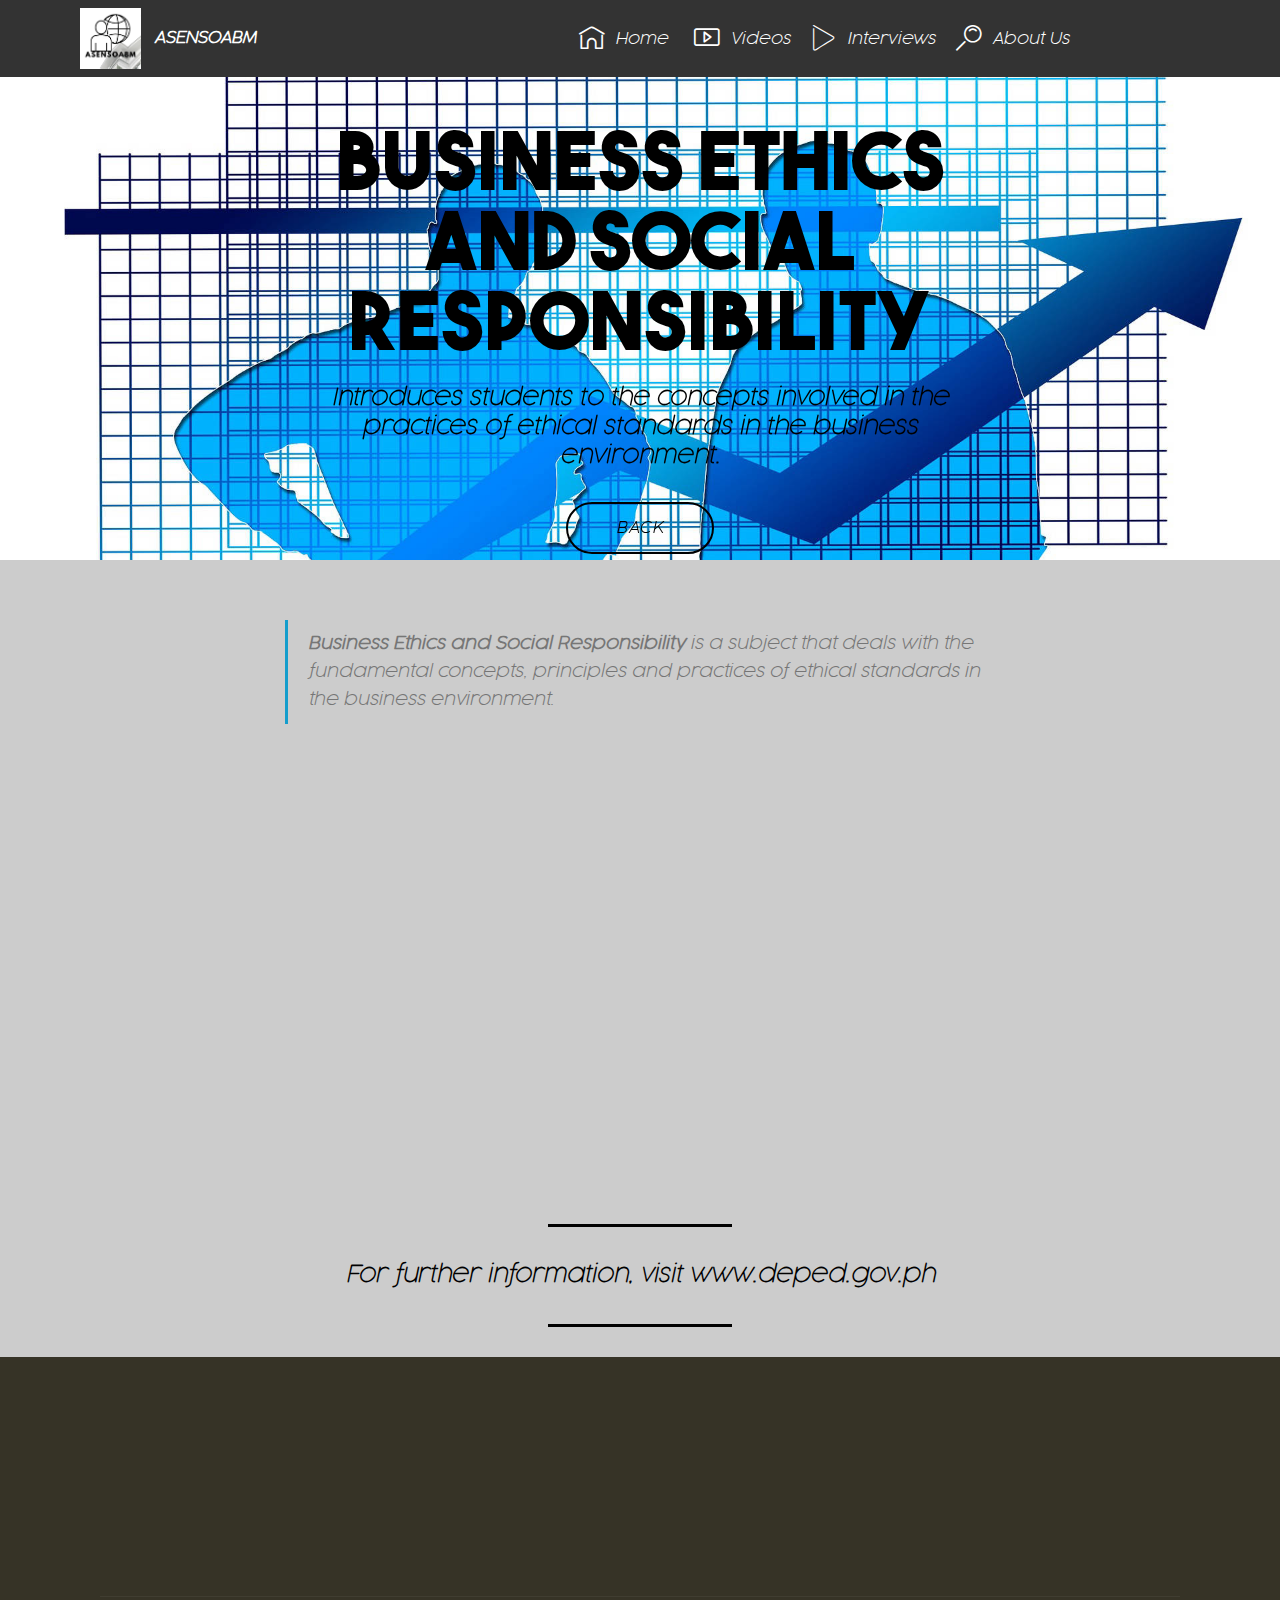
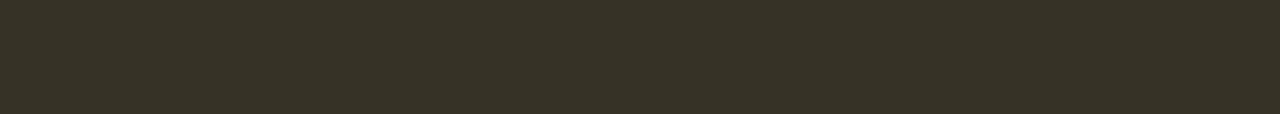
<file: page13.html>
<!DOCTYPE html>
<html  >
<head>
  <!-- Site made with Mobirise Website Builder v4.11.6, https://mobirise.com -->
  <meta charset="UTF-8">
  <meta http-equiv="X-UA-Compatible" content="IE=edge">
  <meta name="generator" content="Mobirise v4.11.6, mobirise.com">
  <meta name="viewport" content="width=device-width, initial-scale=1, minimum-scale=1">
  <link rel="shortcut icon" href="assets/images/ezgif.com-video-to-gif.gif" type="image/x-icon">
  <meta name="description" content="">
  
  <title>Business Ethics and Social Responsibilities</title>
  <link rel="stylesheet" href="assets/web/assets/mobirise-icons-bold/mobirise-icons-bold.css">
  <link rel="stylesheet" href="assets/web/assets/mobirise-icons/mobirise-icons.css">
  <link rel="stylesheet" href="assets/bootstrap/css/bootstrap.min.css">
  <link rel="stylesheet" href="assets/bootstrap/css/bootstrap-grid.min.css">
  <link rel="stylesheet" href="assets/bootstrap/css/bootstrap-reboot.min.css">
  <link rel="stylesheet" href="assets/tether/tether.min.css">
  <link rel="stylesheet" href="assets/dropdown/css/style.css">
  <link rel="stylesheet" href="assets/socicon/css/styles.css">
  <link rel="stylesheet" href="assets/animatecss/animate.min.css">
  <link rel="stylesheet" href="assets/theme/css/style.css">
  <link href="assets/fonts/style.css" rel="stylesheet">
  <link rel="preload" as="style" href="assets/mobirise/css/mbr-additional.css"><link rel="stylesheet" href="assets/mobirise/css/mbr-additional.css" type="text/css">
  
  
  
</head>
<body>
  <section class="menu cid-rJcptdkhWi" once="menu" id="menu1-36">

    

    <nav class="navbar navbar-expand beta-menu navbar-dropdown align-items-center navbar-fixed-top navbar-toggleable-sm">
        <button class="navbar-toggler navbar-toggler-right" type="button" data-toggle="collapse" data-target="#navbarSupportedContent" aria-controls="navbarSupportedContent" aria-expanded="false" aria-label="Toggle navigation">
            <div class="hamburger">
                <span></span>
                <span></span>
                <span></span>
                <span></span>
            </div>
        </button>
        <div class="menu-logo">
            <div class="navbar-brand">
                <span class="navbar-logo">
                    <a href="index.html">
                         <img src="assets/images/ezgif.com-video-to-gif.gif" alt="Mobirise" title="" style="height: 3.8rem;">
                    </a>
                </span>
                <span class="navbar-caption-wrap"><a class="navbar-caption text-white display-4" href="index.html">ASENSOABM</a></span>
            </div>
        </div>
        <div class="collapse navbar-collapse" id="navbarSupportedContent">
            <ul class="navbar-nav nav-dropdown nav-right" data-app-modern-menu="true"><li class="nav-item">
                    <a class="nav-link link text-white display-4" href="index.html"><span class="mbrib-home mbr-iconfont mbr-iconfont-btn"></span>
                        Home&nbsp;</a>
                </li><li class="nav-item"><a class="nav-link link text-white display-4" href="page1.html"><span class="mbrib-video mbr-iconfont mbr-iconfont-btn"><br></span>
                        Videos</a></li><li class="nav-item"><a class="nav-link link text-white display-4" href="page14.html"><span class="mbri-play mbr-iconfont mbr-iconfont-btn"></span>Interviews</a></li><li class="nav-item"><a class="nav-link link text-white display-4" href="page3.html"><span class="mbrib-search mbr-iconfont mbr-iconfont-btn"></span>
                        About Us&nbsp;</a></li><li class="nav-item"><a class="nav-link link text-white display-4" href="page1.html">&nbsp; &nbsp; &nbsp; &nbsp; &nbsp; &nbsp; &nbsp; &nbsp; &nbsp; &nbsp;</a></li></ul>
            
        </div>
    </nav>
</section>

<section class="engine"><a href="https://mobirise.info/n">free simple site templates</a></section><section class="mbr-section content5 cid-rJcptcWQbx mbr-parallax-background" id="content5-35">

    

    

    <div class="container">
        <div class="media-container-row">
            <div class="title col-12 col-md-8">
                <h2 class="align-center mbr-bold mbr-white pb-3 mbr-fonts-style display-1">BUSINESS ETHICS AND SOCIAL RESPONSIBILITy</h2>
                <h3 class="mbr-section-subtitle align-center mbr-light mbr-white pb-3 mbr-fonts-style display-5"><strong>Introduces students to the concepts involved in the practices of ethical standards in the business environment.</strong></h3>
                
                <div class="mbr-section-btn align-center"><a class="btn btn-black-outline display-4" href="page4.html">BACK</a></div>
            </div>
        </div>
    </div>
</section>

<section class="mbr-section article content1 cid-rJcptdFZBg" id="content2-37">

     

    <div class="container">
        <div class="media-container-row">
            <div class="mbr-text col-12 col-md-8 mbr-fonts-style display-7">
                <blockquote><strong>Business Ethics and Social Responsibility&nbsp;</strong>is a subject that deals with the fundamental concepts, principles and practices of ethical standards in the business environment.</blockquote>
            </div>
        </div>
    </div>
</section>

<section class="mbr-section article content14 cid-rJcptdPmyp" id="content14-38">
      
     

    <div class="container">
        <div class="media-container-row">
            <div class="row col-12 col-md-12">
                <div class="col-12 mbr-text mbr-fonts-style col-md-4 display-7">
                     <p class="p-3">It combines the theoretical foundations of setting up business enterprises with the conduct of entrepreneurial activities in the context of one's accountability and social responsibility. &nbsp; &nbsp; &nbsp; &nbsp; &nbsp; &nbsp; &nbsp; &nbsp; &nbsp; &nbsp; &nbsp; &nbsp; &nbsp; &nbsp; &nbsp; &nbsp; &nbsp; &nbsp; &nbsp; &nbsp; &nbsp; &nbsp; &nbsp; &nbsp; &nbsp; &nbsp; &nbsp; &nbsp; &nbsp; &nbsp; &nbsp; &nbsp; &nbsp; &nbsp; &nbsp; &nbsp; &nbsp; &nbsp;&nbsp;</p>
                </div>
                <div class="col-12 mbr-text mbr-fonts-style display-7 col-md-4">
                     <p class="p-3">This course aims to make students understand the importance of having knowledge on general moral standards as applied to certain circumstances in a business. &nbsp; &nbsp; &nbsp; &nbsp; &nbsp; &nbsp; &nbsp; &nbsp; &nbsp; &nbsp; &nbsp; &nbsp; &nbsp; &nbsp; &nbsp; &nbsp; &nbsp; &nbsp; &nbsp; &nbsp; &nbsp; &nbsp; &nbsp; &nbsp; &nbsp; &nbsp; &nbsp; &nbsp; &nbsp; &nbsp; &nbsp; &nbsp; &nbsp; &nbsp; &nbsp; &nbsp; &nbsp; &nbsp; &nbsp; &nbsp; &nbsp; &nbsp; &nbsp; &nbsp; &nbsp; &nbsp; &nbsp; &nbsp;&nbsp;</p>
                </div>
                <div class="col-12 col-md-4 mbr-text mbr-fonts-style display-7">
                     <p class="p-3">Topics that will be discussed include the role of business in social and economic development, foundations of the principles of business ethics, social responsibility of entrepreneurs and profit in business.</p>
                </div>
            </div>
        </div>
    </div>
</section>

<section class="mbr-section article content10 cid-rKV0LkbVVx" id="content10-3v">
    
     

    <div class="container">
        <div class="inner-container" style="width: 66%;">
            <hr class="line" style="width: 25%;">
            <div class="section-text align-center mbr-white mbr-fonts-style display-5"><strong>
                    For further information, visit www.deped.gov.ph</strong></div>
            <hr class="line" style="width: 25%;">
        </div>
    </div>
</section>

<section class="cid-rJcpte8aZu" id="footer1-39">

    

    

    <div class="container">
        <div class="media-container-row content text-white">
            <div class="col-12 col-md-3">
                <div class="media-wrap">
                    <a href="https://mobirise.co/">
                        <img src="assets/images/ezgif.com-video-to-gif.gif" alt="Mobirise" title="">
                    </a>
                </div>
            </div>
            <div class="col-12 col-md-3 mbr-fonts-style display-7">
                <h5 class="pb-3">
                    Address
                </h5>
                <p class="mbr-text">Bulacan State University<br>City of Malolos, Bulacan 3000</p>
            </div>
            <div class="col-12 col-md-3 mbr-fonts-style display-7">
                <h5 class="pb-3">
                    Contacts
                </h5>
                <p class="mbr-text">
                    Email: asensoabm@gmail.com<br>Phone: +1 (2) 863 679 025                     <br>Fax: +1 (0) 023 0467 012
                </p>
            </div>
            <div class="col-12 col-md-3 mbr-fonts-style display-7">
                <h5 class="pb-3">Links</h5>
                <p class="mbr-text">deped.gov.ph<br>ched.gov.ph</p>
            </div>
        </div>
        <div class="footer-lower">
            <div class="media-container-row">
                <div class="col-sm-12">
                    <hr>
                </div>
            </div>
            <div class="media-container-row mbr-white">
                <div class="col-sm-6 copyright">
                    <p class="mbr-text mbr-fonts-style display-7">
                        © Copyright 2019 ASENSOABM - All Rights Reserved
                    </p>
                </div>
                <div class="col-md-6">
                    <div class="social-list align-right">
                        <div class="soc-item">
                            <a href="https://www.youtube.com/channel/UCFFM07163Kv9AphSQJVSK4g/featured?view_as=subscriber" target="_blank">
                                <span class="mbr-iconfont mbr-iconfont-social socicon-youtube socicon"></span>
                            </a>
                        </div>
                        
                        
                        
                        
                        
                    </div>
                </div>
            </div>
        </div>
    </div>
</section>


  <script src="assets/web/assets/jquery/jquery.min.js"></script>
  <script src="assets/popper/popper.min.js"></script>
  <script src="assets/bootstrap/js/bootstrap.min.js"></script>
  <script src="assets/smoothscroll/smooth-scroll.js"></script>
  <script src="assets/parallax/jarallax.min.js"></script>
  <script src="assets/tether/tether.min.js"></script>
  <script src="assets/viewportchecker/jquery.viewportchecker.js"></script>
  <script src="assets/dropdown/js/nav-dropdown.js"></script>
  <script src="assets/dropdown/js/navbar-dropdown.js"></script>
  <script src="assets/touchswipe/jquery.touch-swipe.min.js"></script>
  <script src="assets/theme/js/script.js"></script>
  
  
  <input name="animation" type="hidden">
  </body>
</html>
</file>
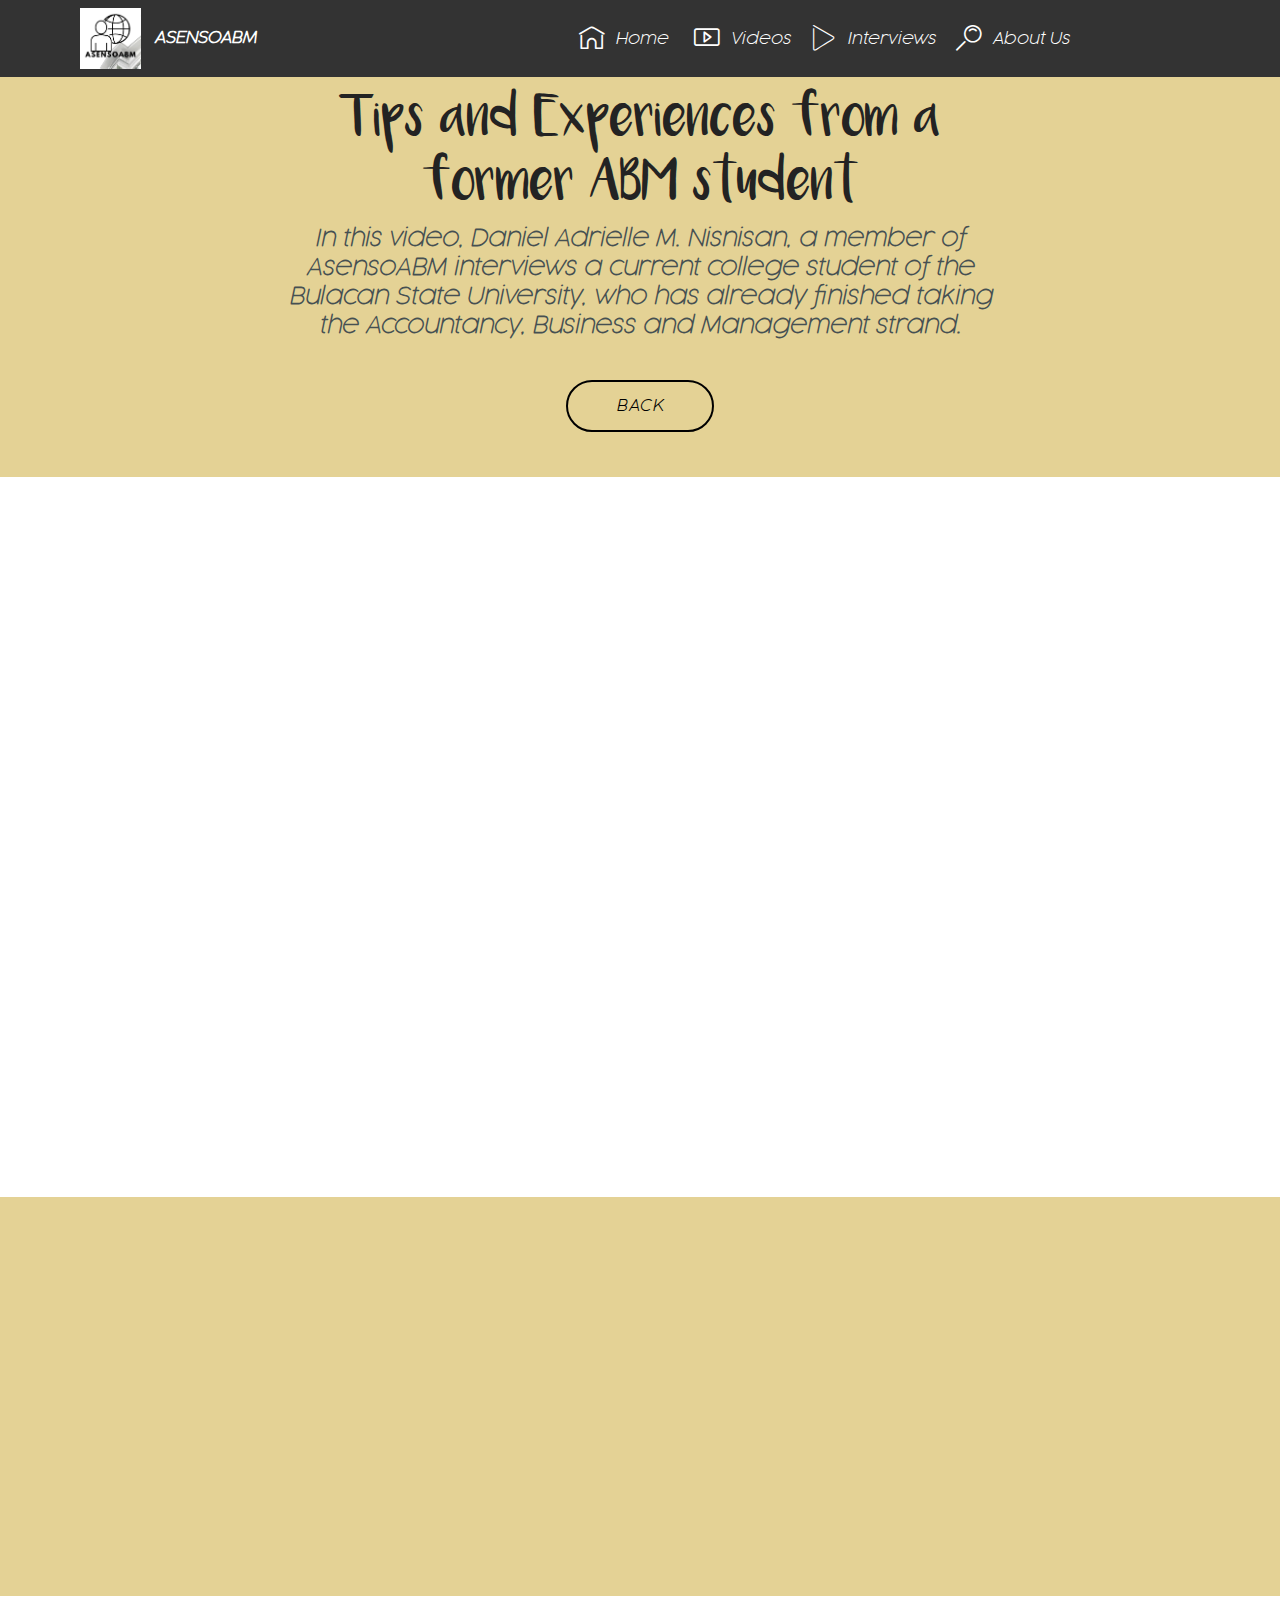
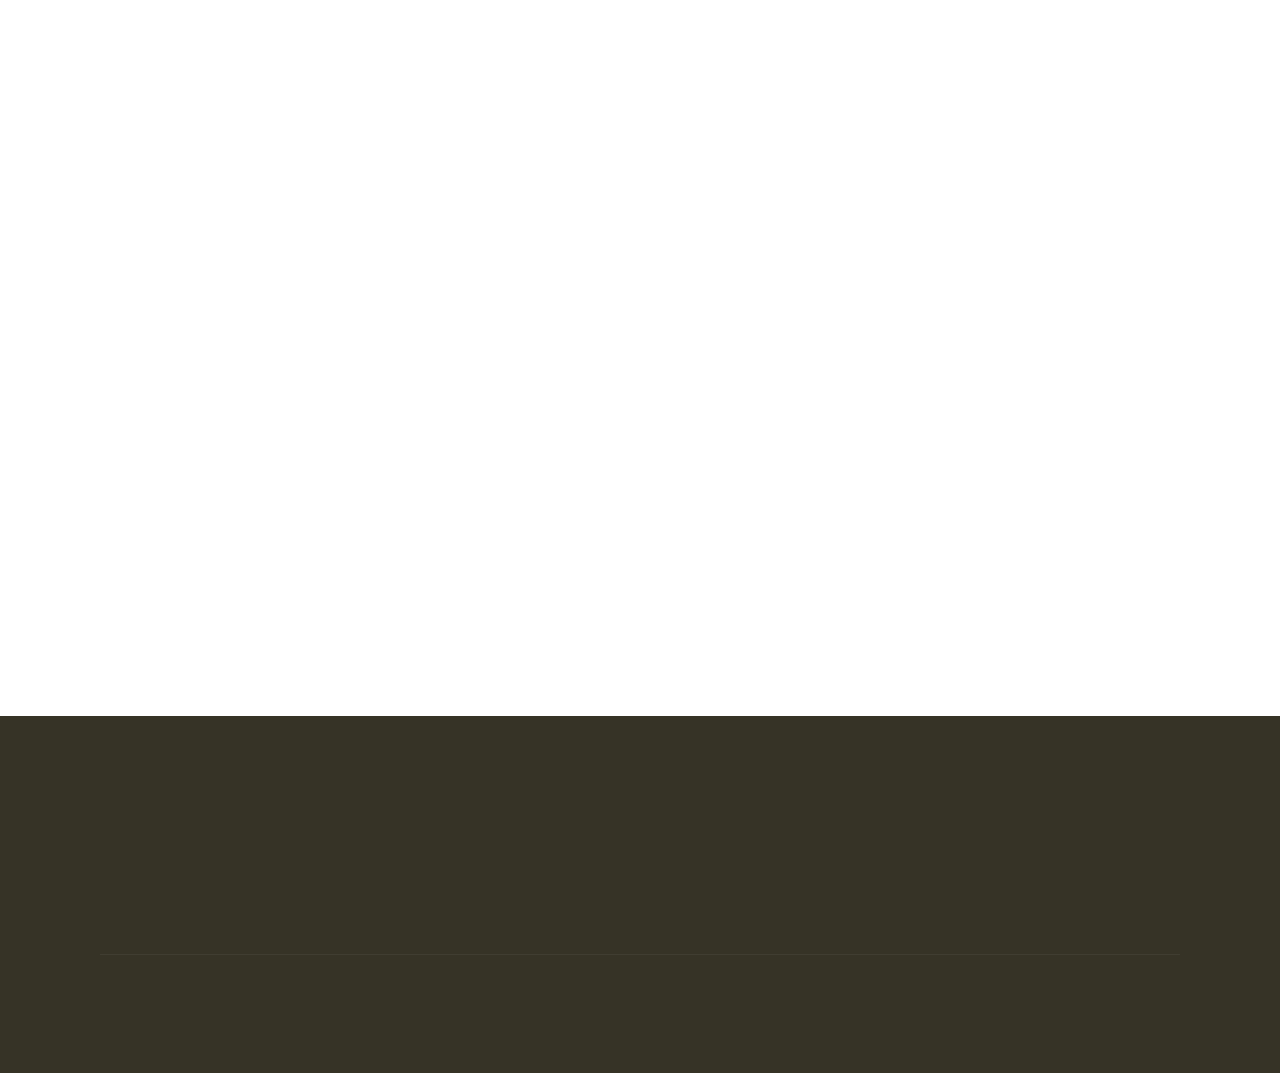
<file: page14.html>
<!DOCTYPE html>
<html  >
<head>
  <!-- Site made with Mobirise Website Builder v4.11.6, https://mobirise.com -->
  <meta charset="UTF-8">
  <meta http-equiv="X-UA-Compatible" content="IE=edge">
  <meta name="generator" content="Mobirise v4.11.6, mobirise.com">
  <meta name="viewport" content="width=device-width, initial-scale=1, minimum-scale=1">
  <link rel="shortcut icon" href="assets/images/ezgif.com-video-to-gif.gif" type="image/x-icon">
  <meta name="description" content="Web Page Creator Description">
  
  <title>Interviews</title>
  <link rel="stylesheet" href="assets/web/assets/mobirise-icons-bold/mobirise-icons-bold.css">
  <link rel="stylesheet" href="assets/web/assets/mobirise-icons/mobirise-icons.css">
  <link rel="stylesheet" href="assets/bootstrap/css/bootstrap.min.css">
  <link rel="stylesheet" href="assets/bootstrap/css/bootstrap-grid.min.css">
  <link rel="stylesheet" href="assets/bootstrap/css/bootstrap-reboot.min.css">
  <link rel="stylesheet" href="assets/tether/tether.min.css">
  <link rel="stylesheet" href="assets/animatecss/animate.min.css">
  <link rel="stylesheet" href="assets/socicon/css/styles.css">
  <link rel="stylesheet" href="assets/dropdown/css/style.css">
  <link rel="stylesheet" href="assets/theme/css/style.css">
  <link href="assets/fonts/style.css" rel="stylesheet">
  <link rel="preload" as="style" href="assets/mobirise/css/mbr-additional.css"><link rel="stylesheet" href="assets/mobirise/css/mbr-additional.css" type="text/css">
  
  
  
</head>
<body>
  <section class="menu cid-rJcqJo6ic1" once="menu" id="menu1-3a">

    

    <nav class="navbar navbar-expand beta-menu navbar-dropdown align-items-center navbar-fixed-top navbar-toggleable-sm">
        <button class="navbar-toggler navbar-toggler-right" type="button" data-toggle="collapse" data-target="#navbarSupportedContent" aria-controls="navbarSupportedContent" aria-expanded="false" aria-label="Toggle navigation">
            <div class="hamburger">
                <span></span>
                <span></span>
                <span></span>
                <span></span>
            </div>
        </button>
        <div class="menu-logo">
            <div class="navbar-brand">
                <span class="navbar-logo">
                    <a href="index.html">
                         <img src="assets/images/ezgif.com-video-to-gif.gif" alt="Mobirise" title="" style="height: 3.8rem;">
                    </a>
                </span>
                <span class="navbar-caption-wrap"><a class="navbar-caption text-white display-4" href="index.html">ASENSOABM</a></span>
            </div>
        </div>
        <div class="collapse navbar-collapse" id="navbarSupportedContent">
            <ul class="navbar-nav nav-dropdown nav-right" data-app-modern-menu="true"><li class="nav-item">
                    <a class="nav-link link text-white display-4" href="index.html"><span class="mbrib-home mbr-iconfont mbr-iconfont-btn"></span>
                        Home&nbsp;</a>
                </li><li class="nav-item"><a class="nav-link link text-white display-4" href="page1.html"><span class="mbrib-video mbr-iconfont mbr-iconfont-btn"><br></span>
                        Videos</a></li><li class="nav-item"><a class="nav-link link text-white display-4" href="page14.html"><span class="mbri-play mbr-iconfont mbr-iconfont-btn"></span>Interviews</a></li><li class="nav-item"><a class="nav-link link text-white display-4" href="page3.html"><span class="mbrib-search mbr-iconfont mbr-iconfont-btn"></span>
                        About Us&nbsp;</a></li><li class="nav-item"><a class="nav-link link text-white display-4" href="page1.html">&nbsp; &nbsp; &nbsp; &nbsp; &nbsp; &nbsp; &nbsp; &nbsp; &nbsp; &nbsp;</a></li></ul>
            
        </div>
    </nav>
</section>

<section class="engine"><a href="https://mobirise.info/e">make your own site</a></section><section class="mbr-section content4 cid-rKW6S6DtWy" id="content4-43">

    

    <div class="container">
        <div class="media-container-row">
            <div class="title col-12 col-md-8">
                <h2 class="align-center pb-3 mbr-fonts-style display-2">Tips and Experiences from a <br><br>former ABM student</h2>
                <h3 class="mbr-section-subtitle align-center mbr-light mbr-fonts-style display-5"><strong>In this video, Daniel Adrielle M. Nisnisan, a member of AsensoABM interviews a current college student of the Bulacan State University, who has already finished taking the Accountancy, Business and Management strand.
                </strong></h3>
                <div class="mbr-section-btn align-center py-4"><a class="btn btn-black-outline display-4" href="index.html">BACK</a></div>
            </div>
        </div>
    </div>
</section>

<section class="cid-rJcqJp9R7B" id="video2-3c">

    
    
    <figure class="mbr-figure align-center">
        <div class="video-block" style="width: 100%;">
            <div><iframe class="mbr-embedded-video" src="https://www.youtube.com/embed/UuL3sBVPt7g?rel=0&amp;amp;showinfo=0&amp;autoplay=0&amp;loop=0" width="1280" height="720" frameborder="0" allowfullscreen></iframe></div>
        </div>
    </figure>
</section>

<section class="mbr-section content4 cid-rKW6V21Ibt" id="content4-44">

    

    <div class="container">
        <div class="media-container-row">
            <div class="title col-12 col-md-8">
                <h2 class="align-center pb-3 mbr-fonts-style display-2"><p>
                    &nbsp; &nbsp; The Life of an ABM student</p></h2>
                <h3 class="mbr-section-subtitle align-center mbr-light mbr-fonts-style display-5"><strong>In this video, Orion P. Dizon, a member of AsensoABM interviews a current senior high school student of the Bulacan State University Laboratory High School who is taking the Accountancy, Business and Management strand</strong></h3>
                <div class="mbr-section-btn align-center py-4"><a class="btn btn-black-outline display-4" href="index.html">BACK</a></div>
            </div>
        </div>
    </div>
</section>

<section class="cid-rKS6t1zpkX" id="video2-3n">

    
    
    <figure class="mbr-figure align-center">
        <div class="video-block" style="width: 100%;">
            <div><iframe class="mbr-embedded-video" src="https://www.youtube.com/embed/N_FcoY5m7eI?rel=0&amp;amp;showinfo=0&amp;autoplay=0&amp;loop=0" width="1280" height="720" frameborder="0" allowfullscreen></iframe></div>
        </div>
    </figure>
</section>

<section class="cid-rKW5M2MNwg" id="footer1-3z">

    

    

    <div class="container">
        <div class="media-container-row content text-white">
            <div class="col-12 col-md-3">
                <div class="media-wrap">
                    <a href="https://mobirise.co/">
                        <img src="assets/images/ezgif.com-video-to-gif.gif" alt="Mobirise" title="">
                    </a>
                </div>
            </div>
            <div class="col-12 col-md-3 mbr-fonts-style display-7">
                <h5 class="pb-3">
                    Address
                </h5>
                <p class="mbr-text">Bulacan State University<br>City of Malolos, Bulacan 3000</p>
            </div>
            <div class="col-12 col-md-3 mbr-fonts-style display-7">
                <h5 class="pb-3">
                    Contacts
                </h5>
                <p class="mbr-text">
                    Email: asensoabm@gmail.com<br>Phone: +1 (2) 863 679 025                     <br>Fax: +1 (0) 023 0467 012
                </p>
            </div>
            <div class="col-12 col-md-3 mbr-fonts-style display-7">
                <h5 class="pb-3">Links</h5>
                <p class="mbr-text">deped.gov.ph<br>ched.gov.ph</p>
            </div>
        </div>
        <div class="footer-lower">
            <div class="media-container-row">
                <div class="col-sm-12">
                    <hr>
                </div>
            </div>
            <div class="media-container-row mbr-white">
                <div class="col-sm-6 copyright">
                    <p class="mbr-text mbr-fonts-style display-7">
                        © Copyright 2019 ASENSOABM - All Rights Reserved
                    </p>
                </div>
                <div class="col-md-6">
                    <div class="social-list align-right">
                        <div class="soc-item">
                            <a href="https://www.youtube.com/channel/UCFFM07163Kv9AphSQJVSK4g/featured?view_as=subscriber" target="_blank">
                                <span class="mbr-iconfont mbr-iconfont-social socicon-youtube socicon"></span>
                            </a>
                        </div>
                        
                        
                        
                        
                        
                    </div>
                </div>
            </div>
        </div>
    </div>
</section>


  <script src="assets/web/assets/jquery/jquery.min.js"></script>
  <script src="assets/popper/popper.min.js"></script>
  <script src="assets/bootstrap/js/bootstrap.min.js"></script>
  <script src="assets/smoothscroll/smooth-scroll.js"></script>
  <script src="assets/tether/tether.min.js"></script>
  <script src="assets/touchswipe/jquery.touch-swipe.min.js"></script>
  <script src="assets/viewportchecker/jquery.viewportchecker.js"></script>
  <script src="assets/dropdown/js/nav-dropdown.js"></script>
  <script src="assets/dropdown/js/navbar-dropdown.js"></script>
  <script src="assets/theme/js/script.js"></script>
  
  
  <input name="animation" type="hidden">
  </body>
</html>
</file>
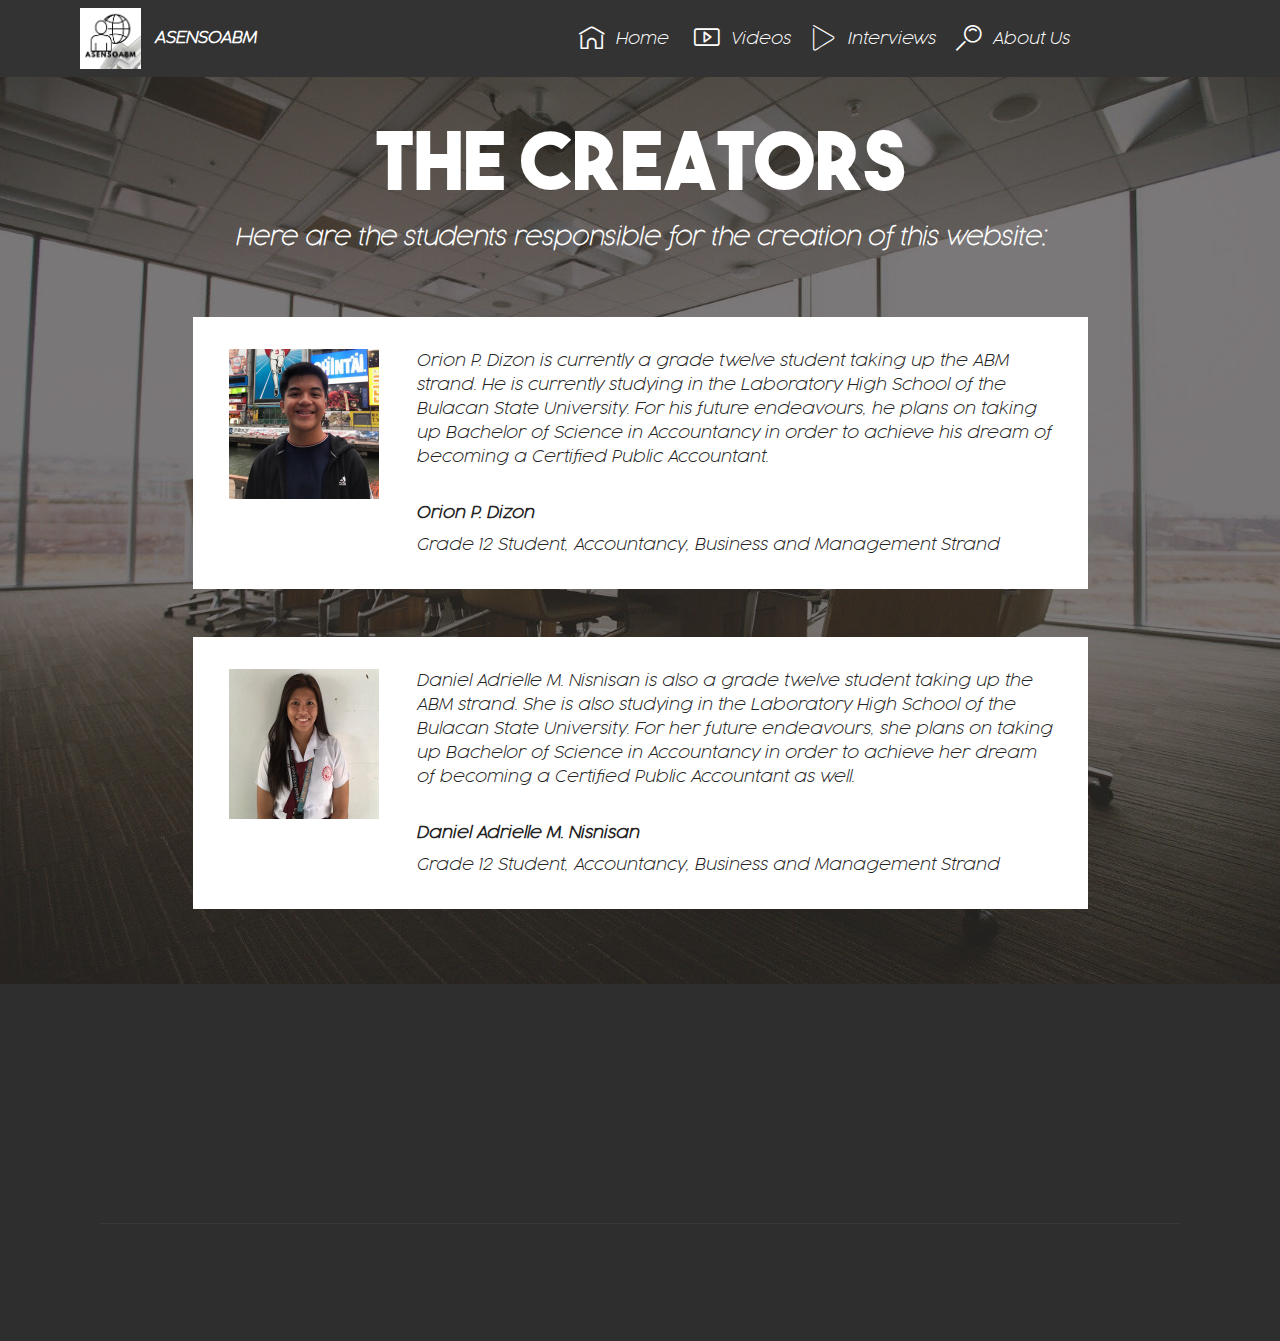
<file: page3.html>
<!DOCTYPE html>
<html  >
<head>
  <!-- Site made with Mobirise Website Builder v4.11.6, https://mobirise.com -->
  <meta charset="UTF-8">
  <meta http-equiv="X-UA-Compatible" content="IE=edge">
  <meta name="generator" content="Mobirise v4.11.6, mobirise.com">
  <meta name="viewport" content="width=device-width, initial-scale=1, minimum-scale=1">
  <link rel="shortcut icon" href="assets/images/ezgif.com-video-to-gif.gif" type="image/x-icon">
  <meta name="description" content="">
  
  <title>About Us</title>
  <link rel="stylesheet" href="assets/web/assets/mobirise-icons-bold/mobirise-icons-bold.css">
  <link rel="stylesheet" href="assets/web/assets/mobirise-icons/mobirise-icons.css">
  <link rel="stylesheet" href="assets/bootstrap/css/bootstrap.min.css">
  <link rel="stylesheet" href="assets/bootstrap/css/bootstrap-grid.min.css">
  <link rel="stylesheet" href="assets/bootstrap/css/bootstrap-reboot.min.css">
  <link rel="stylesheet" href="assets/tether/tether.min.css">
  <link rel="stylesheet" href="assets/dropdown/css/style.css">
  <link rel="stylesheet" href="assets/socicon/css/styles.css">
  <link rel="stylesheet" href="assets/animatecss/animate.min.css">
  <link rel="stylesheet" href="assets/theme/css/style.css">
  <link href="assets/fonts/style.css" rel="stylesheet">
  <link rel="preload" as="style" href="assets/mobirise/css/mbr-additional.css"><link rel="stylesheet" href="assets/mobirise/css/mbr-additional.css" type="text/css">
  
  
  
</head>
<body>
  <section class="menu cid-rJcaOJj20z" once="menu" id="menu1-e">

    

    <nav class="navbar navbar-expand beta-menu navbar-dropdown align-items-center navbar-fixed-top navbar-toggleable-sm">
        <button class="navbar-toggler navbar-toggler-right" type="button" data-toggle="collapse" data-target="#navbarSupportedContent" aria-controls="navbarSupportedContent" aria-expanded="false" aria-label="Toggle navigation">
            <div class="hamburger">
                <span></span>
                <span></span>
                <span></span>
                <span></span>
            </div>
        </button>
        <div class="menu-logo">
            <div class="navbar-brand">
                <span class="navbar-logo">
                    <a href="index.html">
                         <img src="assets/images/ezgif.com-video-to-gif.gif" alt="Mobirise" title="" style="height: 3.8rem;">
                    </a>
                </span>
                <span class="navbar-caption-wrap"><a class="navbar-caption text-white display-4" href="index.html">ASENSOABM</a></span>
            </div>
        </div>
        <div class="collapse navbar-collapse" id="navbarSupportedContent">
            <ul class="navbar-nav nav-dropdown nav-right" data-app-modern-menu="true"><li class="nav-item">
                    <a class="nav-link link text-white display-4" href="index.html"><span class="mbrib-home mbr-iconfont mbr-iconfont-btn"></span>
                        Home&nbsp;</a>
                </li><li class="nav-item"><a class="nav-link link text-white display-4" href="page1.html"><span class="mbrib-video mbr-iconfont mbr-iconfont-btn"><br></span>
                        Videos</a></li><li class="nav-item"><a class="nav-link link text-white display-4" href="page14.html"><span class="mbri-play mbr-iconfont mbr-iconfont-btn"></span>Interviews</a></li><li class="nav-item"><a class="nav-link link text-white display-4" href="page3.html"><span class="mbrib-search mbr-iconfont mbr-iconfont-btn"></span>
                        About Us&nbsp;</a></li><li class="nav-item"><a class="nav-link link text-white display-4" href="page1.html">&nbsp; &nbsp; &nbsp; &nbsp; &nbsp; &nbsp; &nbsp; &nbsp; &nbsp; &nbsp;</a></li></ul>
            
        </div>
    </nav>
</section>

<section class="engine"><a href="https://mobirise.info/w">free html5 templates</a></section><section class="testimonials4 cid-rJcb9GvTFc" id="testimonials4-i">

  

  <div class="mbr-overlay" style="opacity: 0.6; background-color: rgb(35, 35, 35);">
  </div>
  <div class="container">
    <h2 class="pb-3 mbr-fonts-style mbr-white align-center display-1">
        THE CREATORS</h2>
    <h3 class="mbr-section-subtitle mbr-light pb-3 mbr-fonts-style mbr-white align-center display-5"><strong>Here are the students responsible for the creation of this website:</strong></h3>
    <div class="col-md-10 testimonials-container"> 
      

      
    <div class="testimonials-item">
        <div class="user row">
          <div class="col-lg-3 col-md-4">
            <div class="user_image">
              <img src="assets/images/cutekochar-300x300.jpg" alt="" title="">
            </div>
          </div>
          <div class="testimonials-caption col-lg-9 col-md-8">
            <div class="user_text ">
              <p class="mbr-fonts-style  display-7">
                 <em>Orion P. Dizon is currently a grade twelve student taking up the ABM strand. He is currently studying in the Laboratory High School of the Bulacan State University. For his future endeavours, he plans on taking up Bachelor of Science in Accountancy in order to achieve his dream of becoming a Certified Public Accountant.</em></p>
            </div>
            <div class="user_name mbr-bold mbr-fonts-style align-left pt-3 display-7">
                 Orion P. Dizon</div>
            <div class="user_desk mbr-light mbr-fonts-style align-left pt-2 display-7">Grade 12 Student, Accountancy, Business and Management Strand</div>
          </div>
        </div>
      </div><div class="testimonials-item">
        <div class="user row">
          <div class="col-lg-3 col-md-4">
            <div class="user_image">
              <img src="assets/images/6d908744-d411-4775-9505-e83c6bf90bc3-300x264.jpg" alt="" title="">
            </div>
          </div>
          <div class="testimonials-caption col-lg-9 col-md-8">
            <div class="user_text ">
              <p class="mbr-fonts-style  display-7"><em>Daniel Adrielle M. Nisnisan is also a grade twelve student taking up the ABM strand. She is also studying in the Laboratory High School of the Bulacan State University. For her future endeavours, she plans on taking up Bachelor of Science in Accountancy in order to achieve her dream of becoming a Certified Public Accountant as well.</em></p>
            </div>
            <div class="user_name mbr-bold mbr-fonts-style align-left pt-3 display-7">
                 Daniel Adrielle M. Nisnisan</div>
            <div class="user_desk mbr-light mbr-fonts-style align-left pt-2 display-7">Grade 12 Student, Accountancy, Business and Management Strand</div>
          </div>
        </div>
      </div></div>
  </div>
</section>

<section class="cid-rJcaOKsH2r" id="footer1-h">

    

    

    <div class="container">
        <div class="media-container-row content text-white">
            <div class="col-12 col-md-3">
                <div class="media-wrap">
                    <a href="https://mobirise.co/">
                        <img src="assets/images/ezgif.com-video-to-gif.gif" alt="Mobirise" title="">
                    </a>
                </div>
            </div>
            <div class="col-12 col-md-3 mbr-fonts-style display-7">
                <h5 class="pb-3">
                    Address
                </h5>
                <p class="mbr-text">Bulacan State University<br>City of Malolos, Bulacan 3000</p>
            </div>
            <div class="col-12 col-md-3 mbr-fonts-style display-7">
                <h5 class="pb-3">
                    Contacts
                </h5>
                <p class="mbr-text">
                    Email: asensoabm@gmail.com<br>Phone: +1 (2) 863 679 025                     <br>Fax: +1 (0) 023 0467 012
                </p>
            </div>
            <div class="col-12 col-md-3 mbr-fonts-style display-7">
                <h5 class="pb-3">Links</h5>
                <p class="mbr-text">deped.gov.ph<br>ched.gov.ph</p>
            </div>
        </div>
        <div class="footer-lower">
            <div class="media-container-row">
                <div class="col-sm-12">
                    <hr>
                </div>
            </div>
            <div class="media-container-row mbr-white">
                <div class="col-sm-6 copyright">
                    <p class="mbr-text mbr-fonts-style display-7">
                        © Copyright 2019 ASENSOABM - All Rights Reserved
                    </p>
                </div>
                <div class="col-md-6">
                    <div class="social-list align-right">
                        <div class="soc-item">
                            <a href="https://www.youtube.com/channel/UCFFM07163Kv9AphSQJVSK4g/featured?view_as=subscriber" target="_blank">
                                <span class="mbr-iconfont mbr-iconfont-social socicon-youtube socicon"></span>
                            </a>
                        </div>
                        
                        
                        
                        
                        
                    </div>
                </div>
            </div>
        </div>
    </div>
</section>


  <script src="assets/web/assets/jquery/jquery.min.js"></script>
  <script src="assets/popper/popper.min.js"></script>
  <script src="assets/bootstrap/js/bootstrap.min.js"></script>
  <script src="assets/smoothscroll/smooth-scroll.js"></script>
  <script src="assets/tether/tether.min.js"></script>
  <script src="assets/viewportchecker/jquery.viewportchecker.js"></script>
  <script src="assets/dropdown/js/nav-dropdown.js"></script>
  <script src="assets/dropdown/js/navbar-dropdown.js"></script>
  <script src="assets/touchswipe/jquery.touch-swipe.min.js"></script>
  <script src="assets/theme/js/script.js"></script>
  
  
  <input name="animation" type="hidden">
  </body>
</html>
</file>
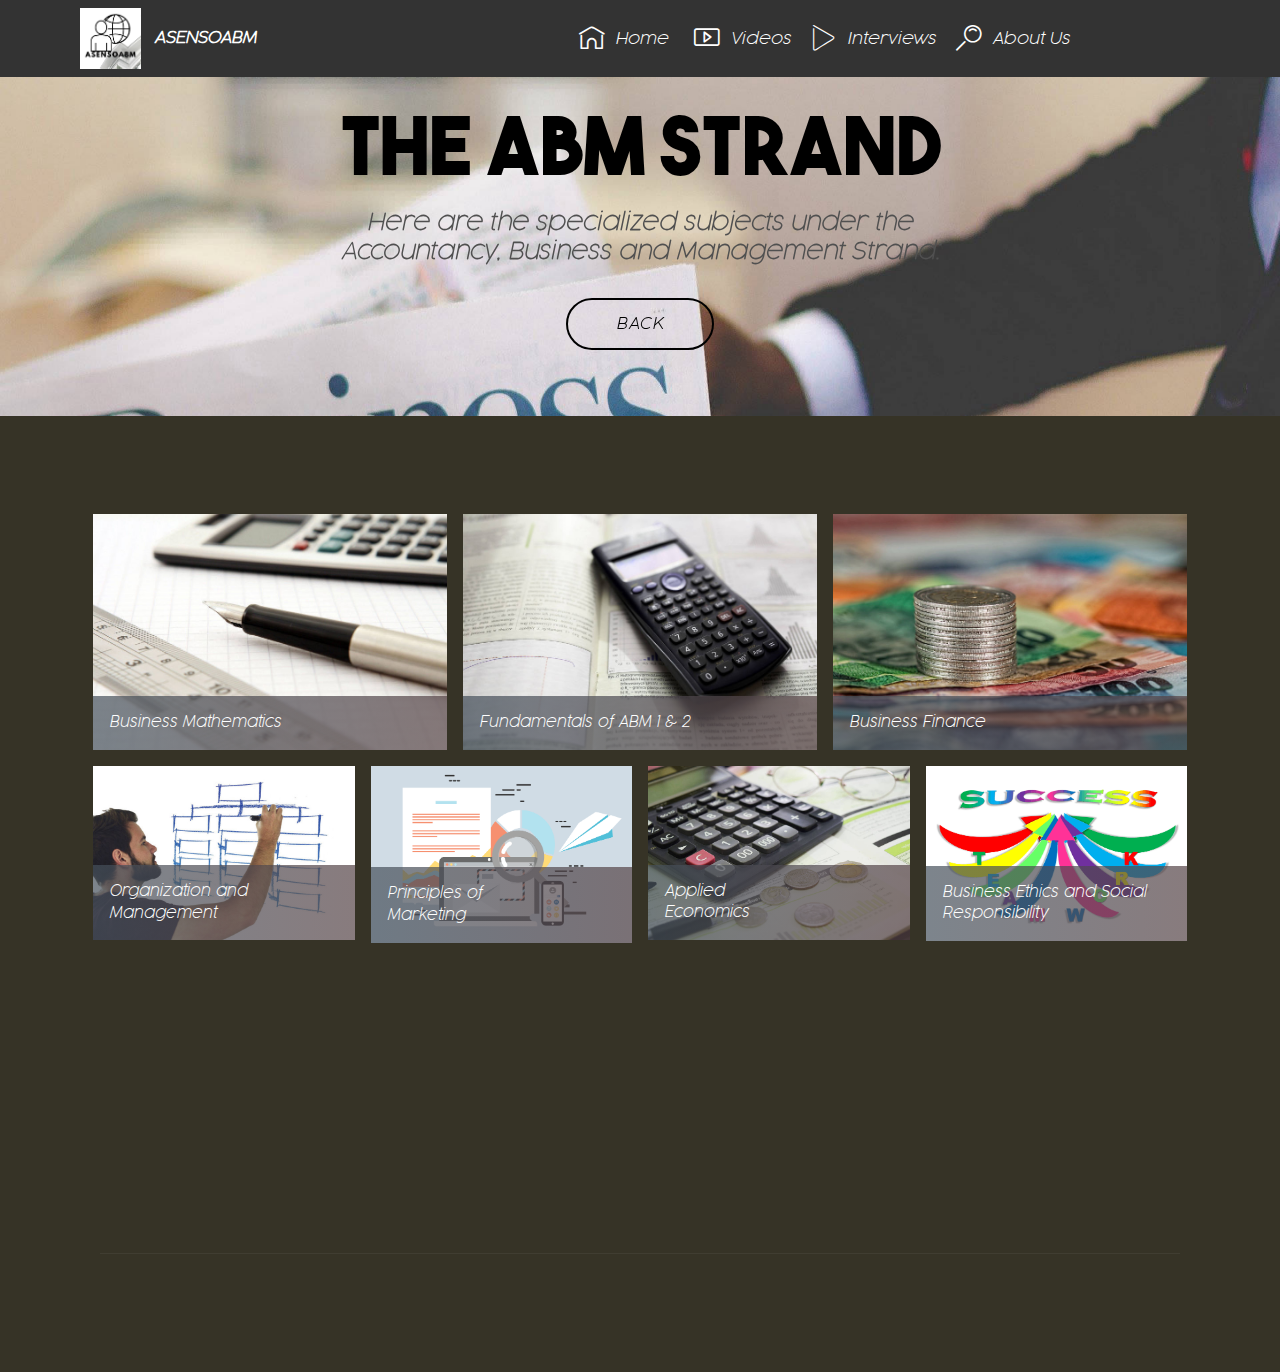
<file: page4.html>
<!DOCTYPE html>
<html  >
<head>
  <!-- Site made with Mobirise Website Builder v4.11.6, https://mobirise.com -->
  <meta charset="UTF-8">
  <meta http-equiv="X-UA-Compatible" content="IE=edge">
  <meta name="generator" content="Mobirise v4.11.6, mobirise.com">
  <meta name="viewport" content="width=device-width, initial-scale=1, minimum-scale=1">
  <link rel="shortcut icon" href="assets/images/ezgif.com-video-to-gif.gif" type="image/x-icon">
  <meta name="description" content="">
  
  <title>Specialized Subjects</title>
  <link rel="stylesheet" href="assets/web/assets/mobirise-icons-bold/mobirise-icons-bold.css">
  <link rel="stylesheet" href="assets/web/assets/mobirise-icons/mobirise-icons.css">
  <link rel="stylesheet" href="assets/bootstrap/css/bootstrap.min.css">
  <link rel="stylesheet" href="assets/bootstrap/css/bootstrap-grid.min.css">
  <link rel="stylesheet" href="assets/bootstrap/css/bootstrap-reboot.min.css">
  <link rel="stylesheet" href="assets/animatecss/animate.min.css">
  <link rel="stylesheet" href="assets/tether/tether.min.css">
  <link rel="stylesheet" href="assets/socicon/css/styles.css">
  <link rel="stylesheet" href="assets/dropdown/css/style.css">
  <link rel="stylesheet" href="assets/theme/css/style.css">
  <link rel="stylesheet" href="assets/gallery/style.css">
  <link href="assets/fonts/style.css" rel="stylesheet">
  <link rel="preload" as="style" href="assets/mobirise/css/mbr-additional.css"><link rel="stylesheet" href="assets/mobirise/css/mbr-additional.css" type="text/css">
  
  
  
</head>
<body>
  <section class="menu cid-rJcf7l6pe5" once="menu" id="menu1-n">

    

    <nav class="navbar navbar-expand beta-menu navbar-dropdown align-items-center navbar-fixed-top navbar-toggleable-sm">
        <button class="navbar-toggler navbar-toggler-right" type="button" data-toggle="collapse" data-target="#navbarSupportedContent" aria-controls="navbarSupportedContent" aria-expanded="false" aria-label="Toggle navigation">
            <div class="hamburger">
                <span></span>
                <span></span>
                <span></span>
                <span></span>
            </div>
        </button>
        <div class="menu-logo">
            <div class="navbar-brand">
                <span class="navbar-logo">
                    <a href="index.html">
                         <img src="assets/images/ezgif.com-video-to-gif.gif" alt="Mobirise" title="" style="height: 3.8rem;">
                    </a>
                </span>
                <span class="navbar-caption-wrap"><a class="navbar-caption text-white display-4" href="index.html">ASENSOABM</a></span>
            </div>
        </div>
        <div class="collapse navbar-collapse" id="navbarSupportedContent">
            <ul class="navbar-nav nav-dropdown nav-right" data-app-modern-menu="true"><li class="nav-item">
                    <a class="nav-link link text-white display-4" href="index.html"><span class="mbrib-home mbr-iconfont mbr-iconfont-btn"></span>
                        Home&nbsp;</a>
                </li><li class="nav-item"><a class="nav-link link text-white display-4" href="page1.html"><span class="mbrib-video mbr-iconfont mbr-iconfont-btn"><br></span>
                        Videos</a></li><li class="nav-item"><a class="nav-link link text-white display-4" href="page14.html"><span class="mbri-play mbr-iconfont mbr-iconfont-btn"></span>Interviews</a></li><li class="nav-item"><a class="nav-link link text-white display-4" href="page3.html"><span class="mbrib-search mbr-iconfont mbr-iconfont-btn"></span>
                        About Us&nbsp;</a></li><li class="nav-item"><a class="nav-link link text-white display-4" href="page1.html">&nbsp; &nbsp; &nbsp; &nbsp; &nbsp; &nbsp; &nbsp; &nbsp; &nbsp; &nbsp;</a></li></ul>
            
        </div>
    </nav>
</section>

<section class="engine"><a href="https://mobirise.info/y">html web templates</a></section><section class="mbr-section content5 cid-rJcgr13V35 mbr-parallax-background" id="content5-z">

    

    

    <div class="container">
        <div class="media-container-row">
            <div class="title col-12 col-md-8">
                <h2 class="align-center mbr-bold mbr-white pb-3 mbr-fonts-style display-1">THE ABM STRAND</h2>
                <h3 class="mbr-section-subtitle align-center mbr-light mbr-white pb-3 mbr-fonts-style display-5"><strong>Here are the specialized subjects under the Accountancy, Business and Management Strand:</strong></h3>
                
                <div class="mbr-section-btn align-center"><a class="btn btn-black-outline display-4" href="index.html">BACK</a></div>
            </div>
        </div>
    </div>
</section>

<section class="mbr-gallery mbr-slider-carousel cid-rJzhxwQpXL" id="gallery4-3e">

    

    <div class="container">
        <div><!-- Gallery --><div class="gallery-row"><div class="mbr-gallery-layout-default"><div><div class="row-first row justify-content-center m-0"><div class="mbr-gallery-item col-lg-4 col-md-4 col-sm-12 p-2" data-video-url="false"><div href="#lb-gallery4-3e" data-slide-to="0" data-toggle="modal"><img src="assets/images/mbr-4-1920x1280-800x533.jpg" alt="" title=""><span class="icon-focus"></span><span class="mbr-gallery-title mbr-fonts-style display-7"><a href="page7.html" class="text-white">Business Mathematics</a></span></div></div><div class="mbr-gallery-item col-lg-4 col-md-4 col-sm-12 p-2" data-video-url="false"><div href="#lb-gallery4-3e" data-slide-to="1" data-toggle="modal"><img src="assets/images/mbr-2-1920x1280-800x533.jpg" alt="" title=""><span class="icon-focus"></span><span class="mbr-gallery-title mbr-fonts-style display-7"><a href="page9.html" class="text-white">Fundamentals of ABM 1 &amp; 2</a></span></div></div><div class="mbr-gallery-item col-lg-4 col-md-4 col-sm-12 p-2" data-video-url="false"><div href="#lb-gallery4-3e" data-slide-to="2" data-toggle="modal"><img src="assets/images/mbr-1920x1279-800x533.jpg" alt="" title=""><span class="icon-focus"></span><span class="mbr-gallery-title mbr-fonts-style display-7"><a href="page12.html" class="text-white">Business Finance</a></span></div></div></div><div class="row-second row justify-content-center m-0"><div class="mbr-gallery-item col-lg-3 col-md-6 col-sm-12 p-2" data-video-url="false"><div href="#lb-gallery4-3e" data-slide-to="3" data-toggle="modal"><img src="assets/images/mbr-1920x1281-800x534.jpg" alt="" title=""><span class="icon-focus"></span><span class="mbr-gallery-title mbr-fonts-style display-7"><a href="page8.html" class="text-white">Organization and Management</a></span></div></div><div class="mbr-gallery-item col-lg-3 col-md-6 col-sm-12 p-2" data-video-url="false"><div href="#lb-gallery4-3e" data-slide-to="4" data-toggle="modal"><img src="assets/images/mbr-1920x1298-800x541.png" alt="" title=""><span class="icon-focus"></span><span class="mbr-gallery-title mbr-fonts-style display-7"><a href="page10.html" class="text-white">Principles of </a><br><a href="page10.html" class="text-white">Marketing</a></span></div></div><div class="mbr-gallery-item col-lg-3 col-md-6 col-sm-12 p-2" data-video-url="false"><div href="#lb-gallery4-3e" data-slide-to="5" data-toggle="modal"><img src="assets/images/mbr-5-1920x1280-800x533.jpg" alt="" title=""><span class="icon-focus"></span><span class="mbr-gallery-title mbr-fonts-style display-7"><a href="page11.html" class="text-white">Applied </a><br><a href="page11.html" class="text-white">Economics</a></span></div></div><div class="mbr-gallery-item col-lg-3 col-md-6 col-sm-12 p-2" data-video-url="false"><div href="#lb-gallery4-3e" data-slide-to="6" data-toggle="modal"><img src="assets/images/mbr-1920x1283-800x535.png" alt="" title=""><span class="icon-focus"></span><span class="mbr-gallery-title mbr-fonts-style display-7"><a href="page13.html" class="text-white">Business Ethics and Social Responsibilit</a>y</span></div></div></div></div><div class="clearfix"></div></div></div><!-- Lightbox --><div data-app-prevent-settings="" class="mbr-slider modal fade carousel slide" tabindex="-1" data-keyboard="true" data-interval="false" id="lb-gallery4-3e"><div class="modal-dialog"><div class="modal-content"><div class="modal-body"><div class="carousel-inner"><div class="carousel-item active"><img src="assets/images/mbr-4-1920x1280.jpg" alt="" title=""></div><div class="carousel-item"><img src="assets/images/mbr-2-1920x1280.jpg" alt="" title=""></div><div class="carousel-item"><img src="assets/images/mbr-1920x1279.jpg" alt="" title=""></div><div class="carousel-item"><img src="assets/images/mbr-1920x1281.jpg" alt="" title=""></div><div class="carousel-item"><img src="assets/images/mbr-1920x1298.png" alt="" title=""></div><div class="carousel-item"><img src="assets/images/mbr-5-1920x1280.jpg" alt="" title=""></div><div class="carousel-item"><img src="assets/images/mbr-1920x1283.png" alt="" title=""></div><div class="carousel-item"><img src="assets/images/background8.jpg" alt="" title=""></div></div><a class="carousel-control carousel-control-prev" role="button" data-slide="prev" href="#lb-gallery4-3e"><span class="mbri-left mbr-iconfont" aria-hidden="true"></span><span class="sr-only">Previous</span></a><a class="carousel-control carousel-control-next" role="button" data-slide="next" href="#lb-gallery4-3e"><span class="mbri-right mbr-iconfont" aria-hidden="true"></span><span class="sr-only">Next</span></a><a class="close" href="#" role="button" data-dismiss="modal"><span class="sr-only">Close</span></a></div></div></div></div></div>
    </div>

</section>

<section class="cid-rJcf7mRoE9" id="footer1-q">

    

    

    <div class="container">
        <div class="media-container-row content text-white">
            <div class="col-12 col-md-3">
                <div class="media-wrap">
                    <a href="https://mobirise.co/">
                        <img src="assets/images/ezgif.com-video-to-gif.gif" alt="Mobirise" title="">
                    </a>
                </div>
            </div>
            <div class="col-12 col-md-3 mbr-fonts-style display-7">
                <h5 class="pb-3">
                    Address
                </h5>
                <p class="mbr-text">Bulacan State University<br>City of Malolos, Bulacan 3000</p>
            </div>
            <div class="col-12 col-md-3 mbr-fonts-style display-7">
                <h5 class="pb-3">
                    Contacts
                </h5>
                <p class="mbr-text">
                    Email: aabm@gmail.com<br>Phone: +1 (2) 863 679 025 &nbsp; &nbsp; &nbsp; &nbsp; Fax: +1 (0) 023 0467 012
                </p>
            </div>
            <div class="col-12 col-md-3 mbr-fonts-style display-7">
                <h5 class="pb-3">Links</h5>
                <p class="mbr-text">deped.gov.ph<br>ched.gov.ph</p>
            </div>
        </div>
        <div class="footer-lower">
            <div class="media-container-row">
                <div class="col-sm-12">
                    <hr>
                </div>
            </div>
            <div class="media-container-row mbr-white">
                <div class="col-sm-6 copyright">
                    <p class="mbr-text mbr-fonts-style display-7">
                        © Copyright 2019 ASENSOABM - All Rights Reserved
                    </p>
                </div>
                <div class="col-md-6">
                    <div class="social-list align-right">
                        <div class="soc-item">
                            <a href="https://www.youtube.com/channel/UCFFM07163Kv9AphSQJVSK4g/featured?view_as=subscriber" target="_blank">
                                <span class="mbr-iconfont mbr-iconfont-social socicon-youtube socicon"></span>
                            </a>
                        </div>
                        
                        
                        
                        
                        
                    </div>
                </div>
            </div>
        </div>
    </div>
</section>


  <script src="assets/web/assets/jquery/jquery.min.js"></script>
  <script src="assets/popper/popper.min.js"></script>
  <script src="assets/bootstrap/js/bootstrap.min.js"></script>
  <script src="assets/smoothscroll/smooth-scroll.js"></script>
  <script src="assets/parallax/jarallax.min.js"></script>
  <script src="assets/viewportchecker/jquery.viewportchecker.js"></script>
  <script src="assets/tether/tether.min.js"></script>
  <script src="assets/bootstrapcarouselswipe/bootstrap-carousel-swipe.js"></script>
  <script src="assets/vimeoplayer/jquery.mb.vimeo_player.js"></script>
  <script src="assets/touchswipe/jquery.touch-swipe.min.js"></script>
  <script src="assets/dropdown/js/nav-dropdown.js"></script>
  <script src="assets/dropdown/js/navbar-dropdown.js"></script>
  <script src="assets/masonry/masonry.pkgd.min.js"></script>
  <script src="assets/imagesloaded/imagesloaded.pkgd.min.js"></script>
  <script src="assets/theme/js/script.js"></script>
  <script src="assets/slidervideo/script.js"></script>
  <script src="assets/gallery/player.min.js"></script>
  <script src="assets/gallery/script.js"></script>
  
  
  <input name="animation" type="hidden">
  </body>
</html>
</file>
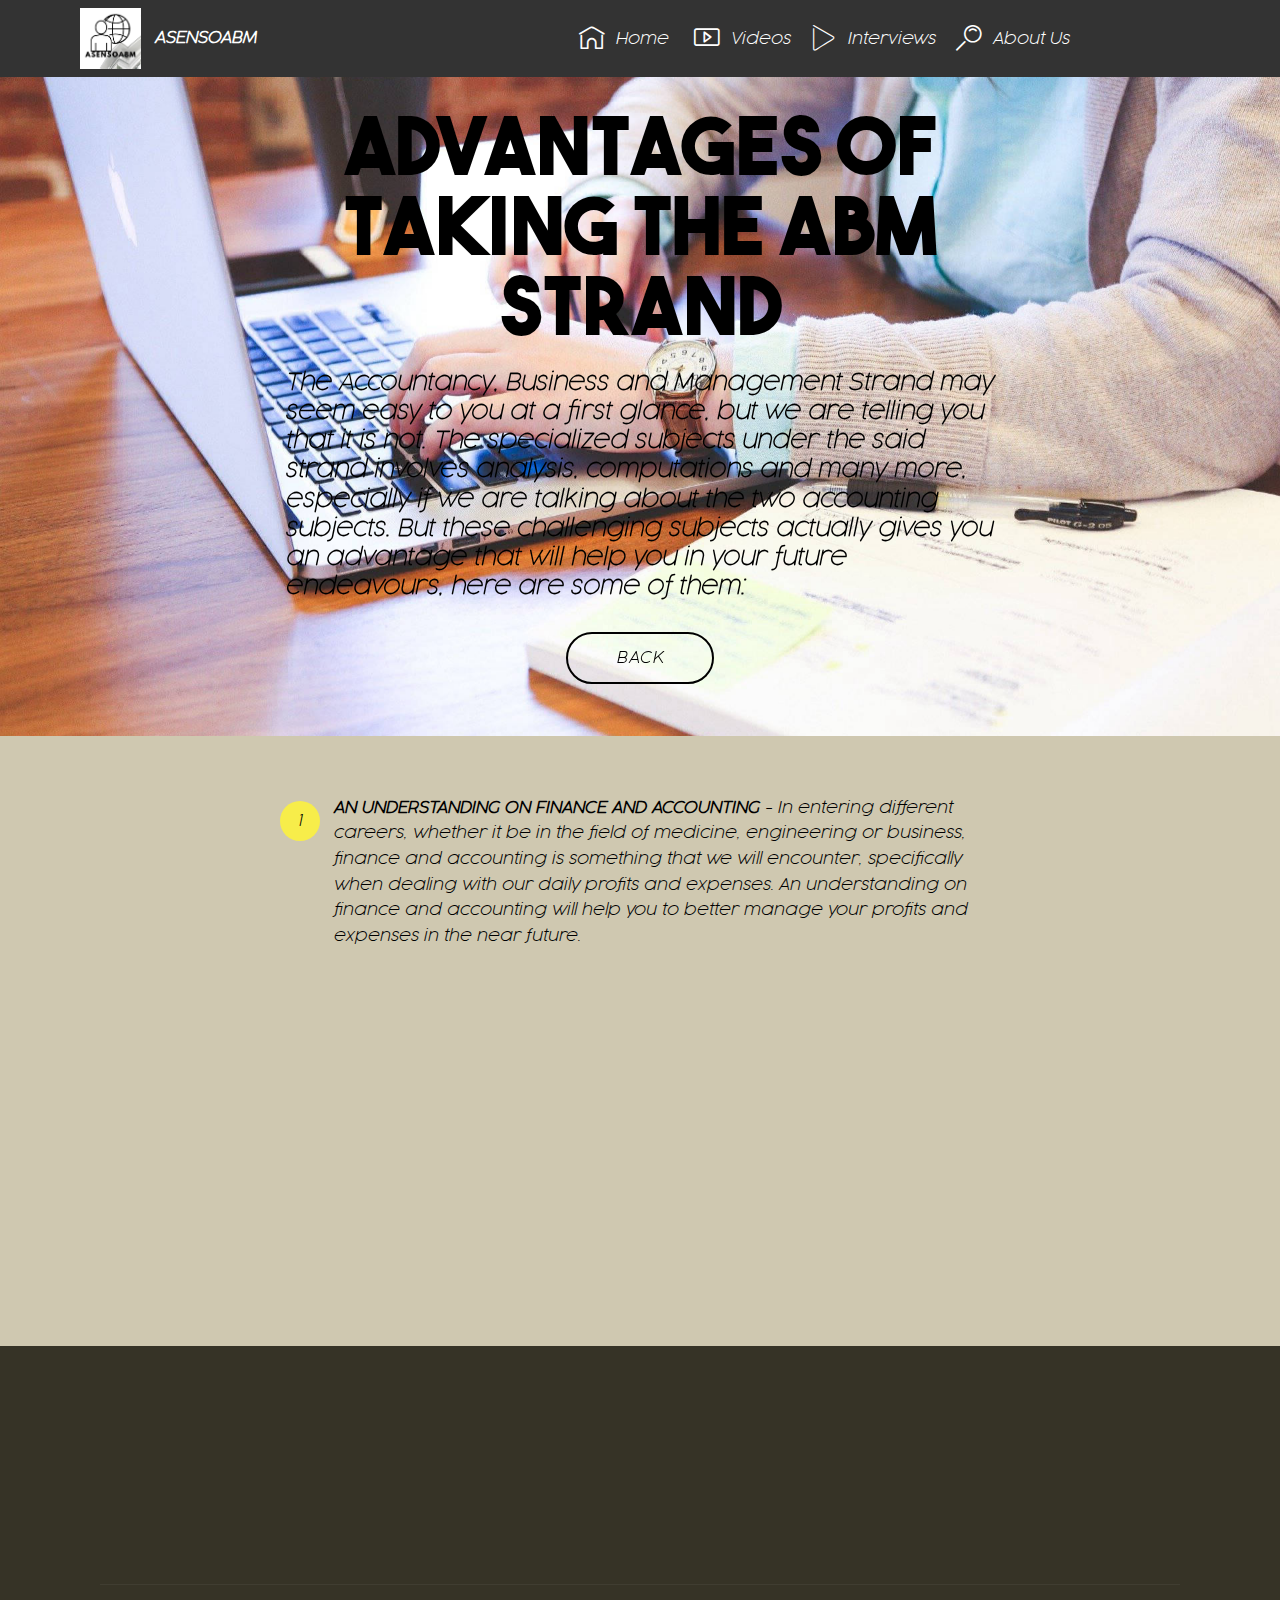
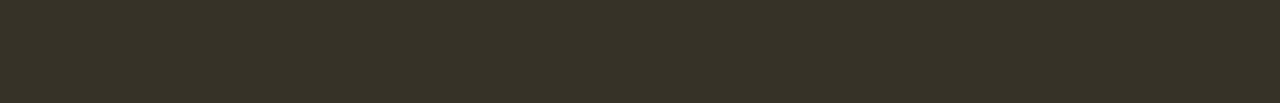
<file: page5.html>
<!DOCTYPE html>
<html  >
<head>
  <!-- Site made with Mobirise Website Builder v4.11.6, https://mobirise.com -->
  <meta charset="UTF-8">
  <meta http-equiv="X-UA-Compatible" content="IE=edge">
  <meta name="generator" content="Mobirise v4.11.6, mobirise.com">
  <meta name="viewport" content="width=device-width, initial-scale=1, minimum-scale=1">
  <link rel="shortcut icon" href="assets/images/ezgif.com-video-to-gif.gif" type="image/x-icon">
  <meta name="description" content="">
  
  <title>Advantages of Taking the ABM Strand</title>
  <link rel="stylesheet" href="assets/web/assets/mobirise-icons-bold/mobirise-icons-bold.css">
  <link rel="stylesheet" href="assets/web/assets/mobirise-icons/mobirise-icons.css">
  <link rel="stylesheet" href="assets/bootstrap/css/bootstrap.min.css">
  <link rel="stylesheet" href="assets/bootstrap/css/bootstrap-grid.min.css">
  <link rel="stylesheet" href="assets/bootstrap/css/bootstrap-reboot.min.css">
  <link rel="stylesheet" href="assets/tether/tether.min.css">
  <link rel="stylesheet" href="assets/dropdown/css/style.css">
  <link rel="stylesheet" href="assets/socicon/css/styles.css">
  <link rel="stylesheet" href="assets/animatecss/animate.min.css">
  <link rel="stylesheet" href="assets/theme/css/style.css">
  <link href="assets/fonts/style.css" rel="stylesheet">
  <link rel="preload" as="style" href="assets/mobirise/css/mbr-additional.css"><link rel="stylesheet" href="assets/mobirise/css/mbr-additional.css" type="text/css">
  
  
  
</head>
<body>
  <section class="menu cid-rJclLtFqEd" once="menu" id="menu1-1a">

    

    <nav class="navbar navbar-expand beta-menu navbar-dropdown align-items-center navbar-fixed-top navbar-toggleable-sm">
        <button class="navbar-toggler navbar-toggler-right" type="button" data-toggle="collapse" data-target="#navbarSupportedContent" aria-controls="navbarSupportedContent" aria-expanded="false" aria-label="Toggle navigation">
            <div class="hamburger">
                <span></span>
                <span></span>
                <span></span>
                <span></span>
            </div>
        </button>
        <div class="menu-logo">
            <div class="navbar-brand">
                <span class="navbar-logo">
                    <a href="index.html">
                         <img src="assets/images/ezgif.com-video-to-gif.gif" alt="Mobirise" title="" style="height: 3.8rem;">
                    </a>
                </span>
                <span class="navbar-caption-wrap"><a class="navbar-caption text-white display-4" href="index.html">ASENSOABM</a></span>
            </div>
        </div>
        <div class="collapse navbar-collapse" id="navbarSupportedContent">
            <ul class="navbar-nav nav-dropdown nav-right" data-app-modern-menu="true"><li class="nav-item">
                    <a class="nav-link link text-white display-4" href="index.html"><span class="mbrib-home mbr-iconfont mbr-iconfont-btn"></span>
                        Home&nbsp;</a>
                </li><li class="nav-item"><a class="nav-link link text-white display-4" href="page1.html"><span class="mbrib-video mbr-iconfont mbr-iconfont-btn"><br></span>
                        Videos</a></li><li class="nav-item"><a class="nav-link link text-white display-4" href="page14.html"><span class="mbri-play mbr-iconfont mbr-iconfont-btn"></span>Interviews</a></li><li class="nav-item"><a class="nav-link link text-white display-4" href="page3.html"><span class="mbrib-search mbr-iconfont mbr-iconfont-btn"></span>
                        About Us&nbsp;</a></li><li class="nav-item"><a class="nav-link link text-white display-4" href="page1.html">&nbsp; &nbsp; &nbsp; &nbsp; &nbsp; &nbsp; &nbsp; &nbsp; &nbsp; &nbsp;</a></li></ul>
            
        </div>
    </nav>
</section>

<section class="engine"><a href="https://mobirise.info/c">web builder</a></section><section class="mbr-section content5 cid-rJclLsneNH mbr-parallax-background" id="content5-18">

    

    

    <div class="container">
        <div class="media-container-row">
            <div class="title col-12 col-md-8">
                <h2 class="align-center mbr-bold mbr-white pb-3 mbr-fonts-style display-1">ADVANTAGES OF TAKING THE ABM STRAND</h2>
                <h3 class="mbr-section-subtitle align-center mbr-light mbr-white pb-3 mbr-fonts-style display-5"><strong>The Accountancy, Business and Management Strand may seem easy to you at a first glance, but we are telling you that it is not. The specialized subjects under the said strand involves analysis, computations and many more, especially if we are talking about the two accounting subjects. But these challenging subjects actually gives you an advantage that will help you in your future endeavours, here are some of them:</strong></h3>
                
                <div class="mbr-section-btn align-center"><a class="btn btn-black-outline display-4" href="index.html">BACK</a></div>
            </div>
        </div>
    </div>
</section>

<section class="mbr-section article content11 cid-rJclUUMt69" id="content11-1d">
     

    <div class="container">
        <div class="media-container-row">
            <div class="mbr-text counter-container col-12 col-md-8 mbr-fonts-style display-7">
                <ol>
                    <li><strong>AN UNDERSTANDING ON FINANCE AND ACCOUNTING</strong>&nbsp;- In entering different careers, whether it be in the field of medicine, engineering or business, finance and accounting is something that we will encounter, specifically when dealing with our daily profits and expenses. An understanding on finance and accounting will help you to better manage your profits and expenses in the near future.</li>
                    <li><strong>AN IDEA ON THE DAILY OPERATIONS OF COMPANIES / BUSINESSES&nbsp;</strong>- The Accountancy, Business and Management strand consists of specialized subjects such as Organization and Management, Principles of Marketing and Business Ethics and Social Responsibilities that gives students an idea on how businesses or companies run, specifically in terms of finance and management.&nbsp;</li>
                    <li><strong>A GLIMPSE OF THE DIFFERENT COURSES IN COLLEGE THAT IS UNDER THE SAID STRAND&nbsp;</strong>- Aside from the two accounting subjects, the other specialized subjects also give students an option to consider other courses such as Bachelor of Science in Business Administration major in Marketing Management with the Principles of Marketing subject, and Bachelor of Science in Business Economics with the Applied Economics subject.</li></ol><p><br></p><ol>
                </ol>
            </div>
        </div>
    </div>
</section>

<section class="cid-rJclLuZCEs" id="footer1-1c">

    

    

    <div class="container">
        <div class="media-container-row content text-white">
            <div class="col-12 col-md-3">
                <div class="media-wrap">
                    <a href="https://mobirise.co/">
                        <img src="assets/images/ezgif.com-video-to-gif.gif" alt="Mobirise" title="">
                    </a>
                </div>
            </div>
            <div class="col-12 col-md-3 mbr-fonts-style display-7">
                <h5 class="pb-3">
                    Address
                </h5>
                <p class="mbr-text">Bulacan State University<br>City of Malolos, Bulacan 3000</p>
            </div>
            <div class="col-12 col-md-3 mbr-fonts-style display-7">
                <h5 class="pb-3">
                    Contacts
                </h5>
                <p class="mbr-text">
                    Email: asensoabm@gmail.com<br>Phone: +1 (2) 863 679 025                     <br>Fax: +1 (0) 023 0467 012
                </p>
            </div>
            <div class="col-12 col-md-3 mbr-fonts-style display-7">
                <h5 class="pb-3">Links</h5>
                <p class="mbr-text">deped.gov.ph<br>ched.gov.ph</p>
            </div>
        </div>
        <div class="footer-lower">
            <div class="media-container-row">
                <div class="col-sm-12">
                    <hr>
                </div>
            </div>
            <div class="media-container-row mbr-white">
                <div class="col-sm-6 copyright">
                    <p class="mbr-text mbr-fonts-style display-7">
                        © Copyright 2019 Mobirise - All Rights Reserved
                    </p>
                </div>
                <div class="col-md-6">
                    <div class="social-list align-right">
                        <div class="soc-item">
                            <a href="https://www.youtube.com/channel/UCFFM07163Kv9AphSQJVSK4g/featured?view_as=subscriber" target="_blank">
                                <span class="mbr-iconfont mbr-iconfont-social socicon-youtube socicon"></span>
                            </a>
                        </div>
                        
                        
                        
                        
                        
                    </div>
                </div>
            </div>
        </div>
    </div>
</section>


  <script src="assets/web/assets/jquery/jquery.min.js"></script>
  <script src="assets/popper/popper.min.js"></script>
  <script src="assets/bootstrap/js/bootstrap.min.js"></script>
  <script src="assets/smoothscroll/smooth-scroll.js"></script>
  <script src="assets/parallax/jarallax.min.js"></script>
  <script src="assets/tether/tether.min.js"></script>
  <script src="assets/viewportchecker/jquery.viewportchecker.js"></script>
  <script src="assets/dropdown/js/nav-dropdown.js"></script>
  <script src="assets/dropdown/js/navbar-dropdown.js"></script>
  <script src="assets/touchswipe/jquery.touch-swipe.min.js"></script>
  <script src="assets/theme/js/script.js"></script>
  
  
  <input name="animation" type="hidden">
  </body>
</html>
</file>
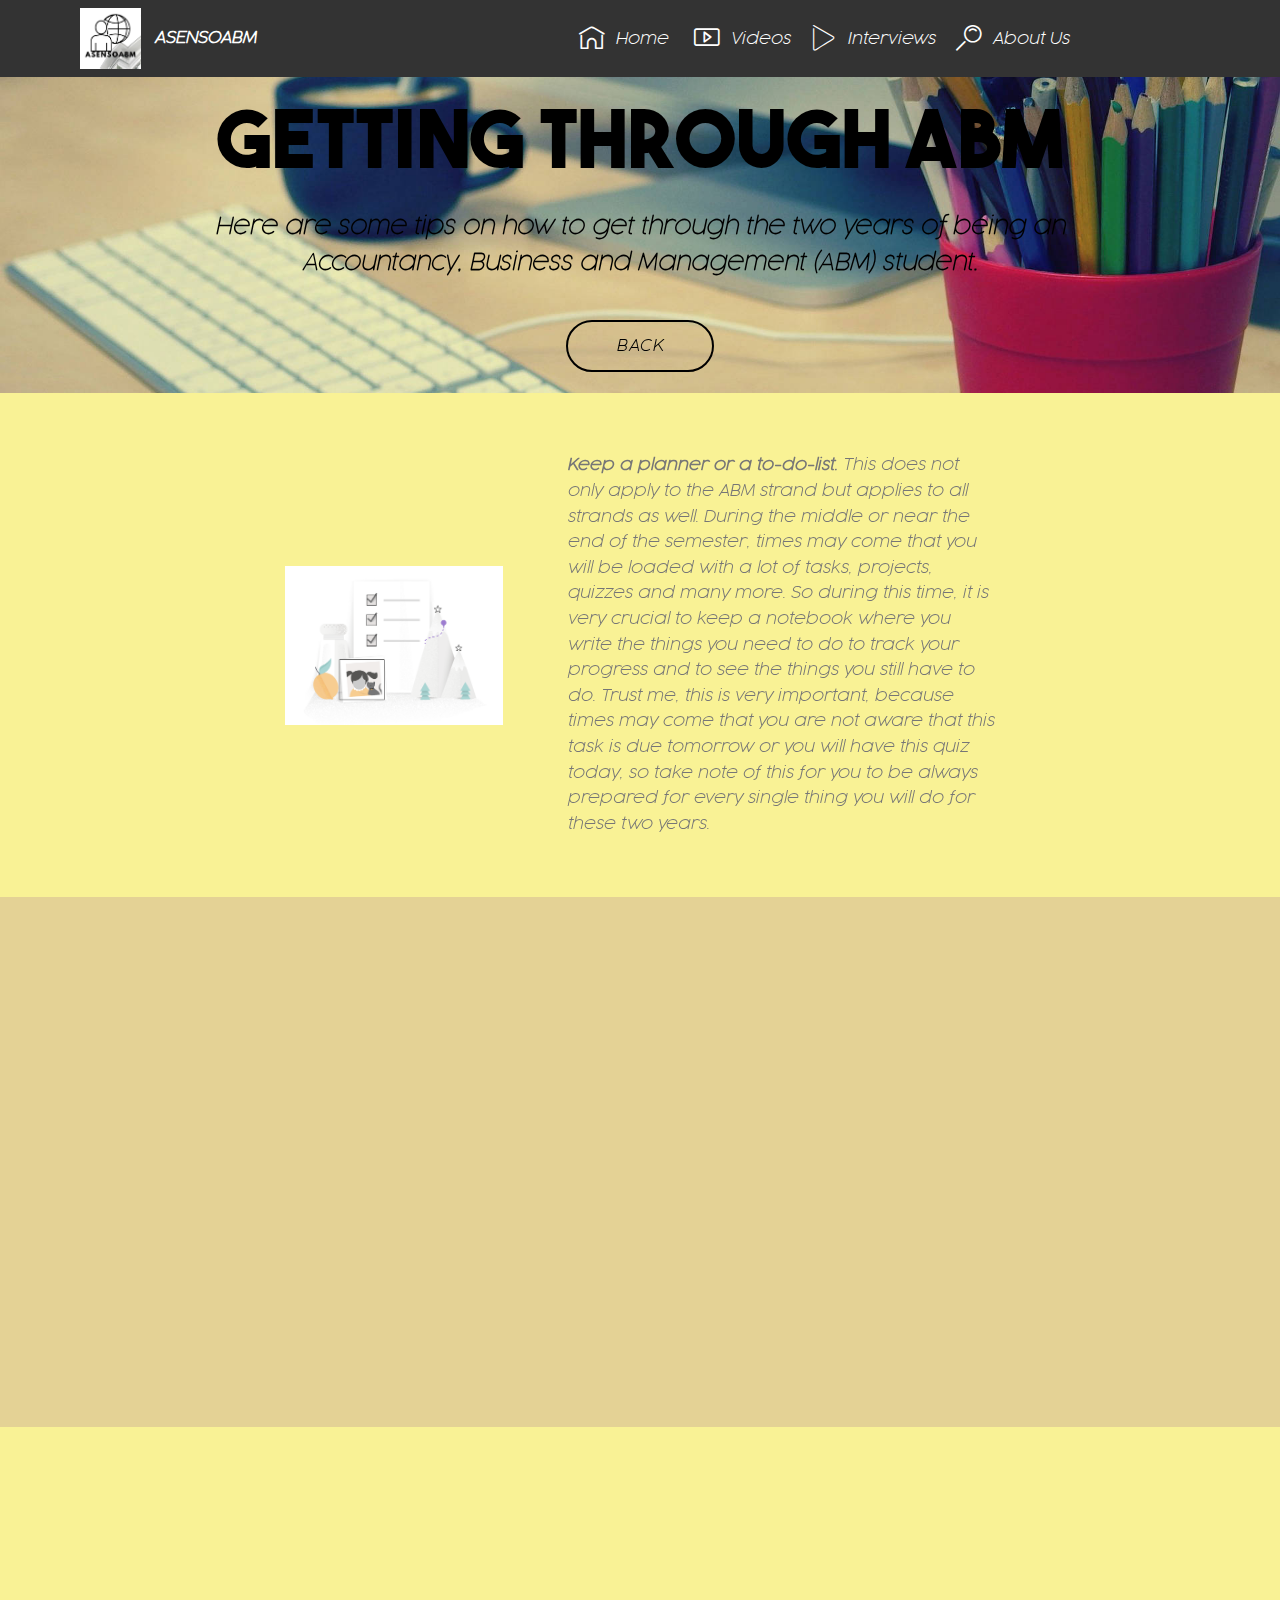
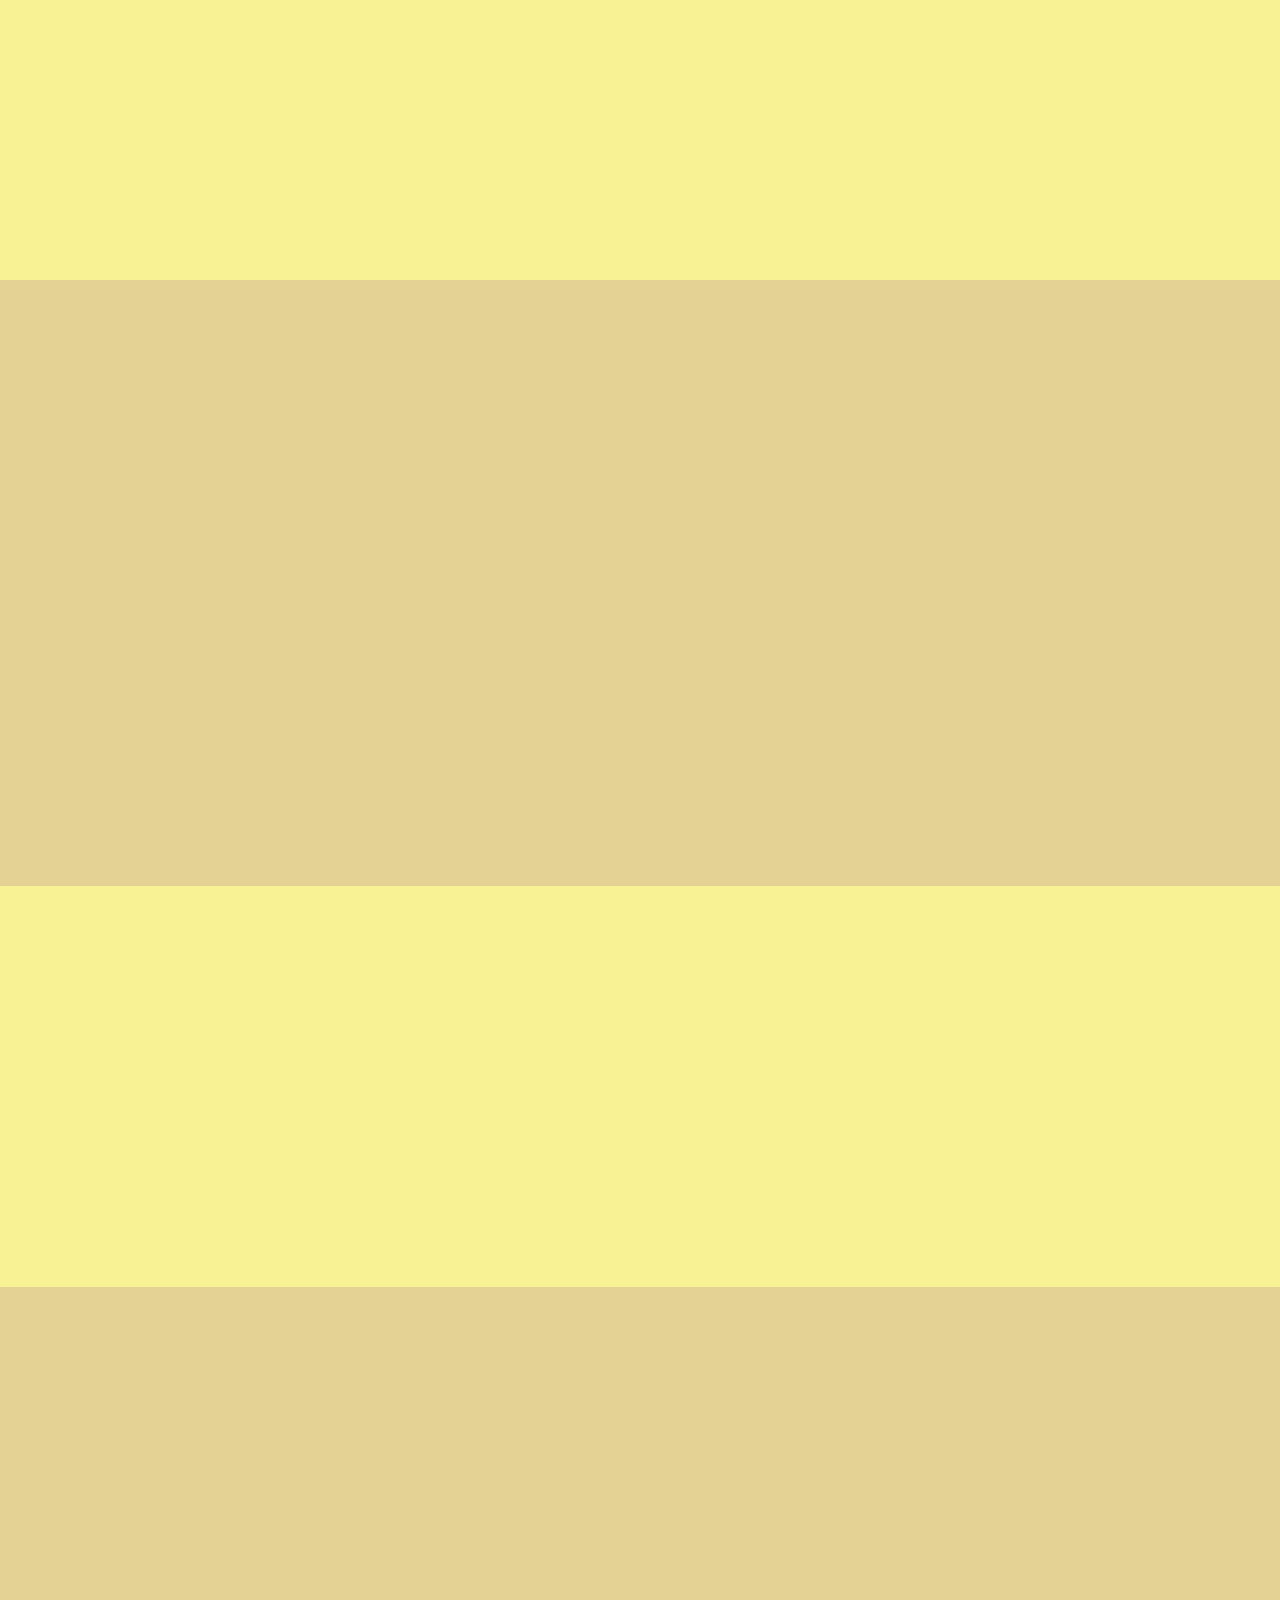
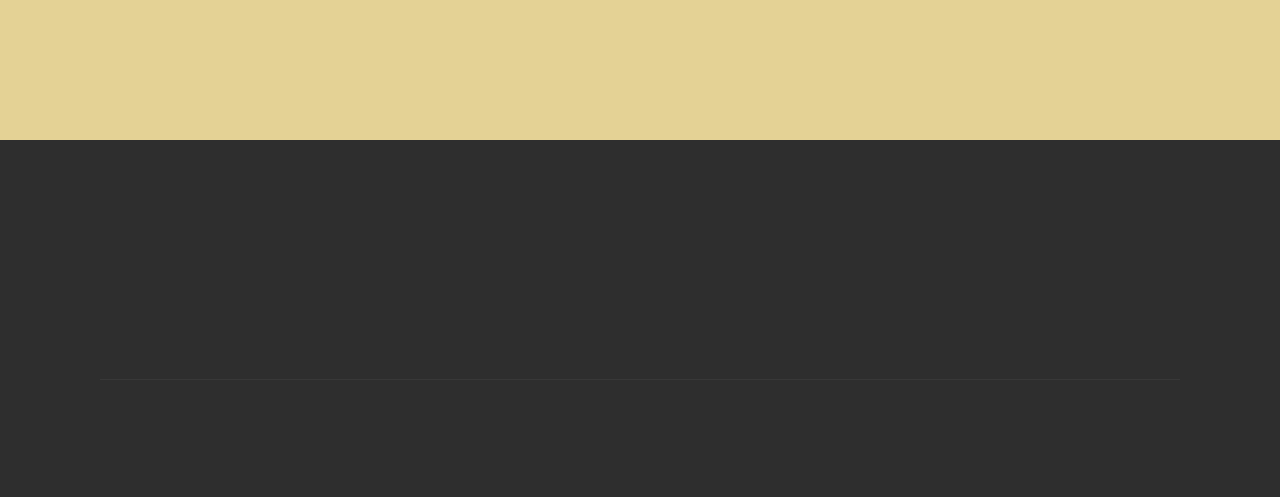
<file: page6.html>
<!DOCTYPE html>
<html  >
<head>
  <!-- Site made with Mobirise Website Builder v4.11.6, https://mobirise.com -->
  <meta charset="UTF-8">
  <meta http-equiv="X-UA-Compatible" content="IE=edge">
  <meta name="generator" content="Mobirise v4.11.6, mobirise.com">
  <meta name="viewport" content="width=device-width, initial-scale=1, minimum-scale=1">
  <link rel="shortcut icon" href="assets/images/ezgif.com-video-to-gif.gif" type="image/x-icon">
  <meta name="description" content="">
  
  <title>Tips and Guides for ABM students</title>
  <link rel="stylesheet" href="assets/web/assets/mobirise-icons-bold/mobirise-icons-bold.css">
  <link rel="stylesheet" href="assets/web/assets/mobirise-icons/mobirise-icons.css">
  <link rel="stylesheet" href="assets/bootstrap/css/bootstrap.min.css">
  <link rel="stylesheet" href="assets/bootstrap/css/bootstrap-grid.min.css">
  <link rel="stylesheet" href="assets/bootstrap/css/bootstrap-reboot.min.css">
  <link rel="stylesheet" href="assets/dropdown/css/style.css">
  <link rel="stylesheet" href="assets/tether/tether.min.css">
  <link rel="stylesheet" href="assets/animatecss/animate.min.css">
  <link rel="stylesheet" href="assets/socicon/css/styles.css">
  <link rel="stylesheet" href="assets/theme/css/style.css">
  <link href="assets/fonts/style.css" rel="stylesheet">
  <link rel="preload" as="style" href="assets/mobirise/css/mbr-additional.css"><link rel="stylesheet" href="assets/mobirise/css/mbr-additional.css" type="text/css">
  
  
  
</head>
<body>
  <section class="menu cid-rJcfkpp6mE" once="menu" id="menu1-v">

    

    <nav class="navbar navbar-expand beta-menu navbar-dropdown align-items-center navbar-fixed-top navbar-toggleable-sm">
        <button class="navbar-toggler navbar-toggler-right" type="button" data-toggle="collapse" data-target="#navbarSupportedContent" aria-controls="navbarSupportedContent" aria-expanded="false" aria-label="Toggle navigation">
            <div class="hamburger">
                <span></span>
                <span></span>
                <span></span>
                <span></span>
            </div>
        </button>
        <div class="menu-logo">
            <div class="navbar-brand">
                <span class="navbar-logo">
                    <a href="index.html">
                         <img src="assets/images/ezgif.com-video-to-gif.gif" alt="Mobirise" title="" style="height: 3.8rem;">
                    </a>
                </span>
                <span class="navbar-caption-wrap"><a class="navbar-caption text-white display-4" href="index.html">ASENSOABM</a></span>
            </div>
        </div>
        <div class="collapse navbar-collapse" id="navbarSupportedContent">
            <ul class="navbar-nav nav-dropdown nav-right" data-app-modern-menu="true"><li class="nav-item">
                    <a class="nav-link link text-white display-4" href="index.html"><span class="mbrib-home mbr-iconfont mbr-iconfont-btn"></span>
                        Home&nbsp;</a>
                </li><li class="nav-item"><a class="nav-link link text-white display-4" href="page1.html"><span class="mbrib-video mbr-iconfont mbr-iconfont-btn"><br></span>
                        Videos</a></li><li class="nav-item"><a class="nav-link link text-white display-4" href="page14.html"><span class="mbri-play mbr-iconfont mbr-iconfont-btn"></span>Interviews</a></li><li class="nav-item"><a class="nav-link link text-white display-4" href="page3.html"><span class="mbrib-search mbr-iconfont mbr-iconfont-btn"></span>
                        About Us&nbsp;</a></li><li class="nav-item"><a class="nav-link link text-white display-4" href="page1.html">&nbsp; &nbsp; &nbsp; &nbsp; &nbsp; &nbsp; &nbsp; &nbsp; &nbsp; &nbsp;</a></li></ul>
            
        </div>
    </nav>
</section>

<section class="engine"><a href="https://mobirise.info/t">amp template</a></section><section class="header1 cid-rJBBlsrxsL mbr-parallax-background" id="header16-3l">

    

    <div class="mbr-overlay" style="opacity: 0; background-color: rgb(35, 35, 35);">
    </div>

    <div class="container">
        <div class="row justify-content-md-center">
            <div class="col-md-10 align-center">
                <h1 class="mbr-section-title mbr-bold pb-3 mbr-fonts-style display-1">
                    GETTING THROUGH ABM</h1>
                
                <p class="mbr-text pb-3 mbr-fonts-style display-5"><strong>
                    Here are some tips on how to get through the two years of being an Accountancy, Business and Management (ABM) student.</strong></p>
                <div class="mbr-section-btn"><a class="btn btn-md btn-black-outline display-4" href="index.html">BACK</a></div>
            </div>
        </div>
    </div>

</section>

<section class="mbr-section content6 cid-rJBB4ZBb2A" id="content6-3f">
    
     
    
    <div class="container">
        <div class="media-container-row">
            <div class="col-12 col-md-8">
                <div class="media-container-row">
                    <div class="mbr-figure" style="width: 60%;">
                      <img src="assets/images/mbr-960x702.png" alt="Mobirise" title="">  
                    </div>
                    <div class="media-content">
                        <div class="mbr-section-text">
                            <p class="mbr-text mb-0 mbr-fonts-style display-7">
                               <strong>Keep a planner or a to-do-list.</strong>&nbsp;This does not only apply to the ABM strand but applies to all strands as well. During the middle or near the end of the semester, times may come that you will be loaded with a lot of tasks, projects, quizzes and many more. So during this time, it is very crucial to keep a notebook where you write the things you need to do to track your progress and to see the things you still have to do. Trust me, this is very important, because times may come that you are not aware that this task is due tomorrow or you will have this quiz today, so take note of this for you to be always prepared for every single thing you will do for these two years.</p>
                        </div>
                    </div>
                </div>
            </div>
        </div>
    </div>
</section>

<section class="mbr-section content7 cid-rJBB5KDGPm" id="content7-3g">
          
    

    <div class="container">
        <div class="media-container-row">
            <div class="col-12 col-md-8">
                <div class="media-container-row">
                    <div class="media-content">
                        <div class="mbr-section-text">
                            <p class="mbr-text align-right mb-0 mbr-fonts-style display-7"><strong>Organize your notes.&nbsp;</strong>As mentioned, you will encounter a lot of quizzes or activities during these two years that requires you to know what you have learned during the last lessons you had. So it is important to have your notes in hand, organized notes to be specific. With having organized notes, you are aware of the progress of your lessons and every single piece of information being mentioned by the professor is kept on a single notebook or binder. Sometimes, professors even require to submit notebooks by the end of the semester, so keeping this tip in hand is very crucial because it will save you time and you won’t have to cram your notes if ever you need to submit it.</p>
                        </div>
                    </div>
                    <div class="mbr-figure" style="width: 60%;">
                     <img src="assets/images/mbr-960x641.jpg" alt="Mobirise" title="">  
                    </div>
                </div>
            </div>
        </div>
    </div>
</section>

<section class="mbr-section content6 cid-rJBB6M5ZGY" id="content6-3h">
    
     
    
    <div class="container">
        <div class="media-container-row">
            <div class="col-12 col-md-8">
                <div class="media-container-row">
                    <div class="mbr-figure" style="width: 60%;">
                      <img src="assets/images/mbr-960x640.jpg" alt="Mobirise" title="">  
                    </div>
                    <div class="media-content">
                        <div class="mbr-section-text">
                            <p class="mbr-text mb-0 mbr-fonts-style display-7">
                               <strong>Manage your time wisely.</strong>&nbsp;A lot of us senior high school students may have classes that are either half or a whole day. After a long day, we might still come home needing to do a lot of requirements or activities. So it is important to have time management to prevent pulling all-nighters or cramming your tasks. Learn from me on this one, cramming might come as an option, but it is never a good idea because you feel like you are rushed and might end up not being satisfied with the requirement you are about to submit, so it is important to manage your time beforehand.</p>
                        </div>
                    </div>
                </div>
            </div>
        </div>
    </div>
</section>

<section class="mbr-section content7 cid-rJBB7oLaUi" id="content7-3i">
          
    

    <div class="container">
        <div class="media-container-row">
            <div class="col-12 col-md-8">
                <div class="media-container-row">
                    <div class="media-content">
                        <div class="mbr-section-text">
                            <p class="mbr-text align-right mb-0 mbr-fonts-style display-7">
                               <strong>When you're too tired, give your brain some time to rest.</strong>&nbsp;As mentioned, the load of requirements is something that you should already expect when entering the senior high school program. And even though we try our best to avoid it, times may come that our brain might feel exhausted, may it be reviewing for an upcoming exam or finishing a specific project. When you encounter this situation, it is important to give your brain and body, in general, some time to rest. You did your best to finish your tasks early, so treat your body through resting for a little while. After resting, if you still could, continue with whatever you need to do. But if your body can’t continue, just sleep. Just finish the task during the time that you could. Always prioritize your health because, at the end of the day, this is what would keep us going towards our dreams.</p>
                        </div>
                    </div>
                    <div class="mbr-figure" style="width: 60%;">
                     <img src="assets/images/mbr-960x838.jpg" alt="Mobirise" title="">  
                    </div>
                </div>
            </div>
        </div>
    </div>
</section>

<section class="mbr-section content6 cid-rJBB8lidQw" id="content6-3j">
    
     
    
    <div class="container">
        <div class="media-container-row">
            <div class="col-12 col-md-8">
                <div class="media-container-row">
                    <div class="mbr-figure" style="width: 60%;">
                      <img src="assets/images/mbr-1-960x640.jpg" alt="Mobirise" title="">  
                    </div>
                    <div class="media-content">
                        <div class="mbr-section-text">
                            <p class="mbr-text mb-0 mbr-fonts-style display-7"><strong>During your free time, challenge your brain through board games or other brain games.&nbsp;</strong>Some specialized subjects under the ABM strand are more on analyzation, such as the Fundamentals of Accountancy, Business and Management 1 &amp; 2, Business Mathematics, and Applied Economics. So if you could and if you are willing to, give your brain a challenge through board games like scrabble, or challenge your mental ability to improve your analytical skills.</p>
                        </div>
                    </div>
                </div>
            </div>
        </div>
    </div>
</section>

<section class="mbr-section content7 cid-rJBB8Ymf9o" id="content7-3k">
          
    

    <div class="container">
        <div class="media-container-row">
            <div class="col-12 col-md-8">
                <div class="media-container-row">
                    <div class="media-content">
                        <div class="mbr-section-text">
                            <p class="mbr-text align-right mb-0 mbr-fonts-style display-7"><strong>Do your best, but don't forget to have fun along the way!&nbsp;</strong>The two years that you are about to take or are currently taking will truly be challenging for you, but in these two years, do not forget to make memories, have fun and do your best! It might be a challenge, but while conquering these challenges you will encounter people who are just going through the same fight as you are, and together you’ll achieve everything and receive that diploma in the end, so what are you waiting for? Buckle up and prepare to embark on your journey as a senior high school student!</p>
                        </div>
                    </div>
                    <div class="mbr-figure" style="width: 60%;">
                     <img src="assets/images/mbr-2-960x640.jpg" alt="Mobirise" title="">  
                    </div>
                </div>
            </div>
        </div>
    </div>
</section>

<section class="cid-rJcfkr2mpj" id="footer1-y">

    

    

    <div class="container">
        <div class="media-container-row content text-white">
            <div class="col-12 col-md-3">
                <div class="media-wrap">
                    <a href="https://mobirise.co/">
                        <img src="assets/images/ezgif.com-video-to-gif.gif" alt="Mobirise" title="">
                    </a>
                </div>
            </div>
            <div class="col-12 col-md-3 mbr-fonts-style display-7">
                <h5 class="pb-3">
                    Address
                </h5>
                <p class="mbr-text">Bulacan State University<br>City of Malolos, Bulacan 3000</p>
            </div>
            <div class="col-12 col-md-3 mbr-fonts-style display-7">
                <h5 class="pb-3">
                    Contacts
                </h5>
                <p class="mbr-text">
                    Email: asensoabm@gmail.com<br>Phone: +1 (2) 863 679 025                     <br>Fax: +1 (0) 023 0467 012
                </p>
            </div>
            <div class="col-12 col-md-3 mbr-fonts-style display-7">
                <h5 class="pb-3">Links</h5>
                <p class="mbr-text">deped.gov.ph<br>ched.gov.ph</p>
            </div>
        </div>
        <div class="footer-lower">
            <div class="media-container-row">
                <div class="col-sm-12">
                    <hr>
                </div>
            </div>
            <div class="media-container-row mbr-white">
                <div class="col-sm-6 copyright">
                    <p class="mbr-text mbr-fonts-style display-7">© Copyright 2019 ASENSOABM - All Rights Reserved</p><p></p><p></p>
                </div>
                <div class="col-md-6">
                    <div class="social-list align-right">
                        <div class="soc-item">
                            <a href="https://www.youtube.com/channel/UCFFM07163Kv9AphSQJVSK4g/featured?view_as=subscriber" target="_blank">
                                <span class="mbr-iconfont mbr-iconfont-social socicon-youtube socicon"></span>
                            </a>
                        </div>
                        
                        
                        
                        
                        
                    </div>
                </div>
            </div>
        </div>
    </div>
</section>


  <script src="assets/web/assets/jquery/jquery.min.js"></script>
  <script src="assets/popper/popper.min.js"></script>
  <script src="assets/bootstrap/js/bootstrap.min.js"></script>
  <script src="assets/smoothscroll/smooth-scroll.js"></script>
  <script src="assets/dropdown/js/nav-dropdown.js"></script>
  <script src="assets/dropdown/js/navbar-dropdown.js"></script>
  <script src="assets/tether/tether.min.js"></script>
  <script src="assets/viewportchecker/jquery.viewportchecker.js"></script>
  <script src="assets/parallax/jarallax.min.js"></script>
  <script src="assets/touchswipe/jquery.touch-swipe.min.js"></script>
  <script src="assets/theme/js/script.js"></script>
  
  
  <input name="animation" type="hidden">
  </body>
</html>
</file>
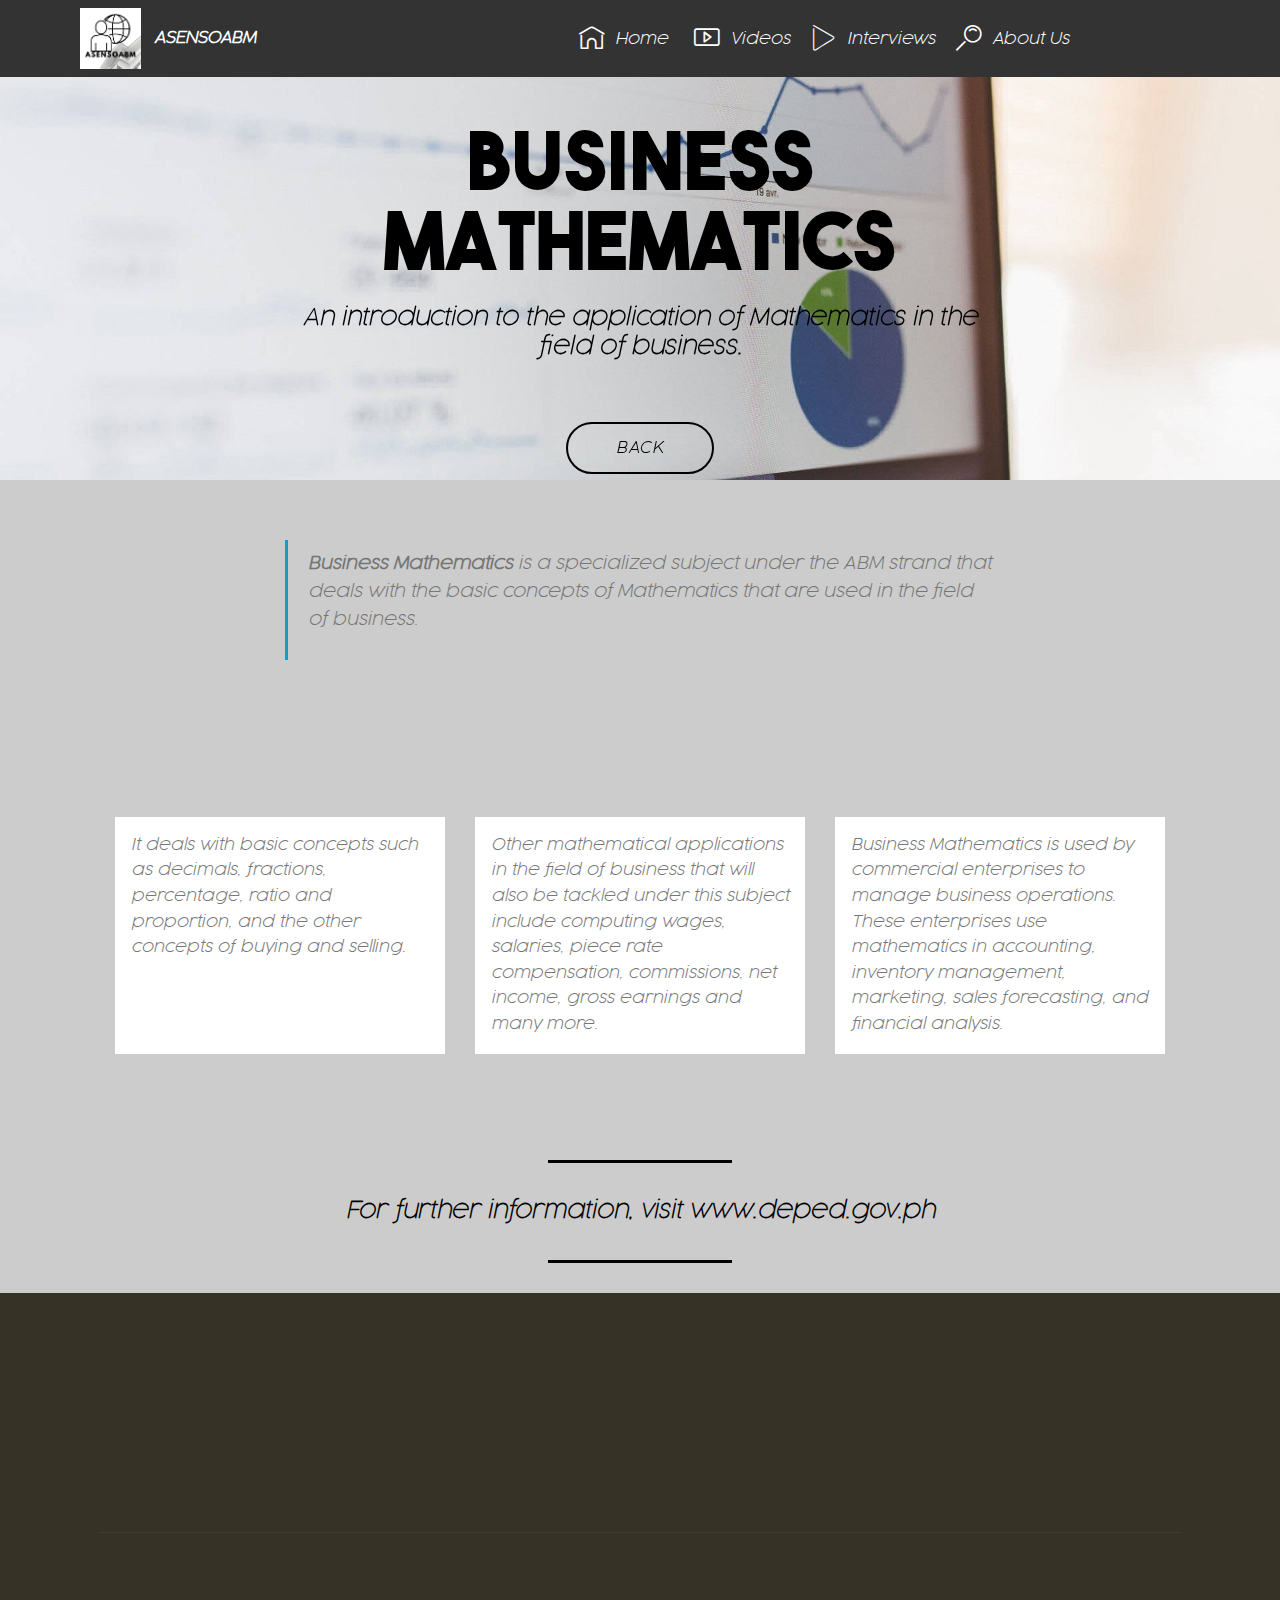
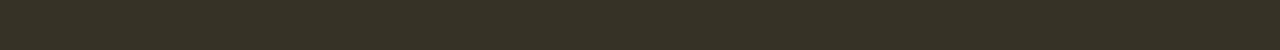
<file: page7.html>
<!DOCTYPE html>
<html  >
<head>
  <!-- Site made with Mobirise Website Builder v4.11.6, https://mobirise.com -->
  <meta charset="UTF-8">
  <meta http-equiv="X-UA-Compatible" content="IE=edge">
  <meta name="generator" content="Mobirise v4.11.6, mobirise.com">
  <meta name="viewport" content="width=device-width, initial-scale=1, minimum-scale=1">
  <link rel="shortcut icon" href="assets/images/ezgif.com-video-to-gif.gif" type="image/x-icon">
  <meta name="description" content="">
  
  <title>Business Mathematics</title>
  <link rel="stylesheet" href="assets/web/assets/mobirise-icons-bold/mobirise-icons-bold.css">
  <link rel="stylesheet" href="assets/web/assets/mobirise-icons/mobirise-icons.css">
  <link rel="stylesheet" href="assets/bootstrap/css/bootstrap.min.css">
  <link rel="stylesheet" href="assets/bootstrap/css/bootstrap-grid.min.css">
  <link rel="stylesheet" href="assets/bootstrap/css/bootstrap-reboot.min.css">
  <link rel="stylesheet" href="assets/tether/tether.min.css">
  <link rel="stylesheet" href="assets/dropdown/css/style.css">
  <link rel="stylesheet" href="assets/socicon/css/styles.css">
  <link rel="stylesheet" href="assets/animatecss/animate.min.css">
  <link rel="stylesheet" href="assets/theme/css/style.css">
  <link href="assets/fonts/style.css" rel="stylesheet">
  <link rel="preload" as="style" href="assets/mobirise/css/mbr-additional.css"><link rel="stylesheet" href="assets/mobirise/css/mbr-additional.css" type="text/css">
  
  
  
</head>
<body>
  <section class="menu cid-rJcnDGHUA0" once="menu" id="menu1-1g">

    

    <nav class="navbar navbar-expand beta-menu navbar-dropdown align-items-center navbar-fixed-top navbar-toggleable-sm">
        <button class="navbar-toggler navbar-toggler-right" type="button" data-toggle="collapse" data-target="#navbarSupportedContent" aria-controls="navbarSupportedContent" aria-expanded="false" aria-label="Toggle navigation">
            <div class="hamburger">
                <span></span>
                <span></span>
                <span></span>
                <span></span>
            </div>
        </button>
        <div class="menu-logo">
            <div class="navbar-brand">
                <span class="navbar-logo">
                    <a href="index.html">
                         <img src="assets/images/ezgif.com-video-to-gif.gif" alt="Mobirise" title="" style="height: 3.8rem;">
                    </a>
                </span>
                <span class="navbar-caption-wrap"><a class="navbar-caption text-white display-4" href="index.html">ASENSOABM</a></span>
            </div>
        </div>
        <div class="collapse navbar-collapse" id="navbarSupportedContent">
            <ul class="navbar-nav nav-dropdown nav-right" data-app-modern-menu="true"><li class="nav-item">
                    <a class="nav-link link text-white display-4" href="index.html"><span class="mbrib-home mbr-iconfont mbr-iconfont-btn"></span>
                        Home&nbsp;</a>
                </li><li class="nav-item"><a class="nav-link link text-white display-4" href="page1.html"><span class="mbrib-video mbr-iconfont mbr-iconfont-btn"><br></span>
                        Videos</a></li><li class="nav-item"><a class="nav-link link text-white display-4" href="page14.html"><span class="mbri-play mbr-iconfont mbr-iconfont-btn"></span>Interviews</a></li><li class="nav-item"><a class="nav-link link text-white display-4" href="page3.html"><span class="mbrib-search mbr-iconfont mbr-iconfont-btn"></span>
                        About Us&nbsp;</a></li><li class="nav-item"><a class="nav-link link text-white display-4" href="page1.html">&nbsp; &nbsp; &nbsp; &nbsp; &nbsp; &nbsp; &nbsp; &nbsp; &nbsp; &nbsp;</a></li></ul>
            
        </div>
    </nav>
</section>

<section class="engine"><a href="https://mobirise.info/a">online web builder</a></section><section class="mbr-section content5 cid-rJcnDGfSsC mbr-parallax-background" id="content5-1f">

    

    

    <div class="container">
        <div class="media-container-row">
            <div class="title col-12 col-md-8">
                <h2 class="align-center mbr-bold mbr-white pb-3 mbr-fonts-style display-1">Business Mathematics</h2>
                <h3 class="mbr-section-subtitle align-center mbr-light mbr-white pb-3 mbr-fonts-style display-5"><strong>An introduction to the application of Mathematics in the field of business.</strong><br><br></h3>
                
                <div class="mbr-section-btn align-center"><a class="btn btn-black-outline display-4" href="page4.html">BACK</a></div>
            </div>
        </div>
    </div>
</section>

<section class="mbr-section article content1 cid-rJcoQWjRzQ" id="content2-2e">

     

    <div class="container">
        <div class="media-container-row">
            <div class="mbr-text col-12 col-md-8 mbr-fonts-style display-7">
                <blockquote><p><strong>Business Mathematics&nbsp;</strong>is a specialized subject under the ABM strand that deals with the basic concepts of Mathematics that are used in the field of business.</p></blockquote>
            </div>
        </div>
    </div>
</section>

<section class="mbr-section article content14 cid-rJcoRQFwE1" id="content14-2f">
      
     

    <div class="container">
        <div class="media-container-row">
            <div class="row col-12 col-md-12">
                <div class="col-12 mbr-text mbr-fonts-style col-md-4 display-7">
                     <p class="p-3">It deals with basic concepts such as decimals, fractions, percentage, ratio and proportion, and the other concepts of buying and selling. &nbsp; &nbsp; &nbsp; &nbsp; &nbsp; &nbsp; &nbsp; &nbsp; &nbsp; &nbsp; &nbsp; &nbsp; &nbsp; &nbsp; &nbsp; &nbsp; &nbsp; &nbsp; &nbsp; &nbsp; &nbsp; &nbsp; &nbsp; &nbsp; &nbsp; &nbsp; &nbsp; &nbsp; &nbsp; &nbsp; &nbsp; &nbsp; &nbsp; &nbsp; &nbsp; &nbsp; &nbsp; &nbsp; &nbsp; &nbsp; &nbsp; &nbsp; &nbsp; &nbsp; &nbsp; &nbsp; &nbsp; &nbsp; &nbsp; &nbsp; &nbsp; &nbsp; &nbsp; &nbsp; &nbsp; &nbsp; &nbsp; &nbsp; &nbsp; &nbsp; &nbsp; &nbsp; &nbsp; &nbsp; &nbsp; &nbsp; &nbsp;&nbsp;</p>
                </div>
                <div class="col-12 mbr-text mbr-fonts-style display-7 col-md-4">
                     <p class="p-3">Other mathematical applications in the field of business that will also be tackled under this subject include computing wages, salaries, piece rate compensation, commissions, net income, gross earnings and many more.</p>
                </div>
                <div class="col-12 col-md-4 mbr-text mbr-fonts-style display-7">
                     <p class="p-3">Business Mathematics is used by commercial enterprises to manage business operations. These enterprises use mathematics in accounting, inventory management, marketing, sales forecasting, and financial analysis.</p>
                </div>
            </div>
        </div>
    </div>
</section>

<section class="mbr-section article content10 cid-rKUYMk14Zt" id="content10-3p">
    
     

    <div class="container">
        <div class="inner-container" style="width: 66%;">
            <hr class="line" style="width: 25%;">
            <div class="section-text align-center mbr-white mbr-fonts-style display-5"><strong>For further information, visit www.deped.gov.ph</strong></div>
            <hr class="line" style="width: 25%;">
        </div>
    </div>
</section>

<section class="cid-rJcnDHESHV" id="footer1-1j">

    

    

    <div class="container">
        <div class="media-container-row content text-white">
            <div class="col-12 col-md-3">
                <div class="media-wrap">
                    <a href="https://mobirise.co/">
                        <img src="assets/images/ezgif.com-video-to-gif.gif" alt="Mobirise" title="">
                    </a>
                </div>
            </div>
            <div class="col-12 col-md-3 mbr-fonts-style display-7">
                <h5 class="pb-3">
                    Address
                </h5>
                <p class="mbr-text">Bulacan State University<br>City of Malolos, Bulacan 3000</p>
            </div>
            <div class="col-12 col-md-3 mbr-fonts-style display-7">
                <h5 class="pb-3">
                    Contacts
                </h5>
                <p class="mbr-text">
                    Email: asensoabm@gmail.com<br>Phone: +1 (2) 863 679 025                     <br>Fax: +1 (0) 023 0467 012
                </p>
            </div>
            <div class="col-12 col-md-3 mbr-fonts-style display-7">
                <h5 class="pb-3">Links</h5>
                <p class="mbr-text">deped.gov.ph<br>ched.gov.ph</p>
            </div>
        </div>
        <div class="footer-lower">
            <div class="media-container-row">
                <div class="col-sm-12">
                    <hr>
                </div>
            </div>
            <div class="media-container-row mbr-white">
                <div class="col-sm-6 copyright">
                    <p class="mbr-text mbr-fonts-style display-7">
                        © Copyright 2019 ASENSOABM - All Rights Reserved
                    </p>
                </div>
                <div class="col-md-6">
                    <div class="social-list align-right">
                        <div class="soc-item">
                            <a href="https://www.youtube.com/channel/UCFFM07163Kv9AphSQJVSK4g/featured?view_as=subscriber" target="_blank">
                                <span class="mbr-iconfont mbr-iconfont-social socicon-youtube socicon"></span>
                            </a>
                        </div>
                        
                        
                        
                        
                        
                    </div>
                </div>
            </div>
        </div>
    </div>
</section>


  <script src="assets/web/assets/jquery/jquery.min.js"></script>
  <script src="assets/popper/popper.min.js"></script>
  <script src="assets/bootstrap/js/bootstrap.min.js"></script>
  <script src="assets/smoothscroll/smooth-scroll.js"></script>
  <script src="assets/parallax/jarallax.min.js"></script>
  <script src="assets/tether/tether.min.js"></script>
  <script src="assets/viewportchecker/jquery.viewportchecker.js"></script>
  <script src="assets/dropdown/js/nav-dropdown.js"></script>
  <script src="assets/dropdown/js/navbar-dropdown.js"></script>
  <script src="assets/touchswipe/jquery.touch-swipe.min.js"></script>
  <script src="assets/theme/js/script.js"></script>
  
  
  <input name="animation" type="hidden">
  </body>
</html>
</file>
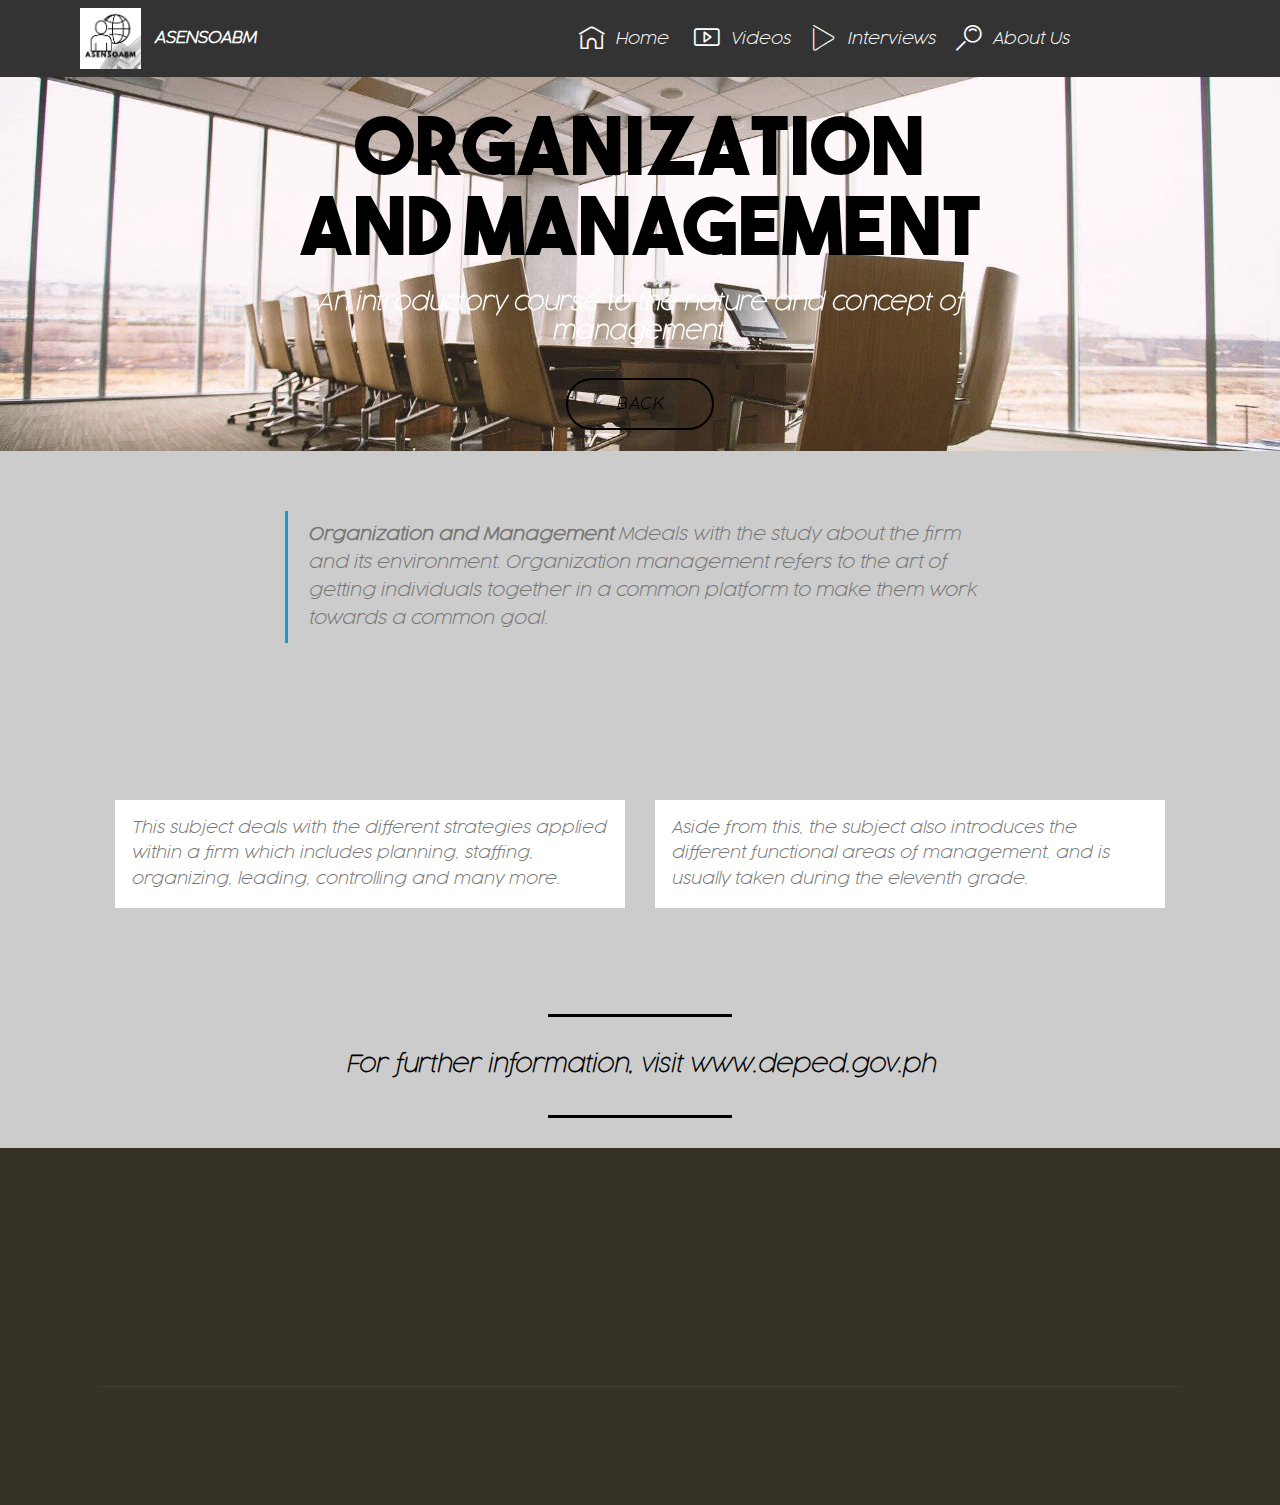
<file: page8.html>
<!DOCTYPE html>
<html  >
<head>
  <!-- Site made with Mobirise Website Builder v4.11.6, https://mobirise.com -->
  <meta charset="UTF-8">
  <meta http-equiv="X-UA-Compatible" content="IE=edge">
  <meta name="generator" content="Mobirise v4.11.6, mobirise.com">
  <meta name="viewport" content="width=device-width, initial-scale=1, minimum-scale=1">
  <link rel="shortcut icon" href="assets/images/ezgif.com-video-to-gif.gif" type="image/x-icon">
  <meta name="description" content="">
  
  <title>Organization and Management</title>
  <link rel="stylesheet" href="assets/web/assets/mobirise-icons-bold/mobirise-icons-bold.css">
  <link rel="stylesheet" href="assets/web/assets/mobirise-icons/mobirise-icons.css">
  <link rel="stylesheet" href="assets/bootstrap/css/bootstrap.min.css">
  <link rel="stylesheet" href="assets/bootstrap/css/bootstrap-grid.min.css">
  <link rel="stylesheet" href="assets/bootstrap/css/bootstrap-reboot.min.css">
  <link rel="stylesheet" href="assets/tether/tether.min.css">
  <link rel="stylesheet" href="assets/dropdown/css/style.css">
  <link rel="stylesheet" href="assets/socicon/css/styles.css">
  <link rel="stylesheet" href="assets/animatecss/animate.min.css">
  <link rel="stylesheet" href="assets/theme/css/style.css">
  <link href="assets/fonts/style.css" rel="stylesheet">
  <link rel="preload" as="style" href="assets/mobirise/css/mbr-additional.css"><link rel="stylesheet" href="assets/mobirise/css/mbr-additional.css" type="text/css">
  
  
  
</head>
<body>
  <section class="menu cid-rJcpiB30LW" once="menu" id="menu1-2h">

    

    <nav class="navbar navbar-expand beta-menu navbar-dropdown align-items-center navbar-fixed-top navbar-toggleable-sm">
        <button class="navbar-toggler navbar-toggler-right" type="button" data-toggle="collapse" data-target="#navbarSupportedContent" aria-controls="navbarSupportedContent" aria-expanded="false" aria-label="Toggle navigation">
            <div class="hamburger">
                <span></span>
                <span></span>
                <span></span>
                <span></span>
            </div>
        </button>
        <div class="menu-logo">
            <div class="navbar-brand">
                <span class="navbar-logo">
                    <a href="index.html">
                         <img src="assets/images/ezgif.com-video-to-gif.gif" alt="Mobirise" title="" style="height: 3.8rem;">
                    </a>
                </span>
                <span class="navbar-caption-wrap"><a class="navbar-caption text-white display-4" href="index.html">ASENSOABM</a></span>
            </div>
        </div>
        <div class="collapse navbar-collapse" id="navbarSupportedContent">
            <ul class="navbar-nav nav-dropdown nav-right" data-app-modern-menu="true"><li class="nav-item">
                    <a class="nav-link link text-white display-4" href="index.html"><span class="mbrib-home mbr-iconfont mbr-iconfont-btn"></span>
                        Home&nbsp;</a>
                </li><li class="nav-item"><a class="nav-link link text-white display-4" href="page1.html"><span class="mbrib-video mbr-iconfont mbr-iconfont-btn"><br></span>
                        Videos</a></li><li class="nav-item"><a class="nav-link link text-white display-4" href="page14.html"><span class="mbri-play mbr-iconfont mbr-iconfont-btn"></span>Interviews</a></li><li class="nav-item"><a class="nav-link link text-white display-4" href="page3.html"><span class="mbrib-search mbr-iconfont mbr-iconfont-btn"></span>
                        About Us&nbsp;</a></li><li class="nav-item"><a class="nav-link link text-white display-4" href="page1.html">&nbsp; &nbsp; &nbsp; &nbsp; &nbsp; &nbsp; &nbsp; &nbsp; &nbsp; &nbsp;</a></li></ul>
            
        </div>
    </nav>
</section>

<section class="engine"><a href="https://mobirise.info/j">website templates</a></section><section class="mbr-section content5 cid-rJcpiAB5zy mbr-parallax-background" id="content5-2g">

    

    

    <div class="container">
        <div class="media-container-row">
            <div class="title col-12 col-md-8">
                <h2 class="align-center mbr-bold mbr-white pb-3 mbr-fonts-style display-1">ORGANIZATION AND MANAGEMENT</h2>
                <h3 class="mbr-section-subtitle align-center mbr-light mbr-white pb-3 mbr-fonts-style display-5"><strong>An introductory course to the nature and concept of management.</strong></h3>
                
                <div class="mbr-section-btn align-center"><a class="btn btn-black-outline display-4" href="page4.html">BACK</a></div>
            </div>
        </div>
    </div>
</section>

<section class="mbr-section article content1 cid-rJcpiBp1Zu" id="content2-2i">

     

    <div class="container">
        <div class="media-container-row">
            <div class="mbr-text col-12 col-md-8 mbr-fonts-style display-7">
                <blockquote> <strong>Organization and Management</strong> Mdeals with the study about the firm and its environment. Organization management refers to the art of getting individuals together in a common platform to make them work towards a common goal.</blockquote>
            </div>
        </div>
    </div>
</section>

<section class="mbr-section article content14 cid-rJcpiBAwQm" id="content14-2j">
      
     

    <div class="container">
        <div class="media-container-row">
            <div class="row col-12 col-md-12">
                <div class="col-12 mbr-text mbr-fonts-style col-md-6 display-7">
                     <p class="p-3">This subject deals with the different strategies applied within a firm which includes planning, staffing, organizing, leading, controlling and many more.</p>
                </div>
                <div class="col-12 mbr-text mbr-fonts-style display-7 col-md-6">
                     <p class="p-3">Aside from this, the subject also introduces the different functional areas of management, and is usually taken during the eleventh grade.</p>
                </div>
                
            </div>
        </div>
    </div>
</section>

<section class="mbr-section article content10 cid-rKUZ73QUY3" id="content10-3q">
    
     

    <div class="container">
        <div class="inner-container" style="width: 66%;">
            <hr class="line" style="width: 25%;">
            <div class="section-text align-center mbr-white mbr-fonts-style display-5"><strong>For further information, visit www.deped.gov.ph</strong></div>
            <hr class="line" style="width: 25%;">
        </div>
    </div>
</section>

<section class="cid-rJcpiBTIz0" id="footer1-2k">

    

    

    <div class="container">
        <div class="media-container-row content text-white">
            <div class="col-12 col-md-3">
                <div class="media-wrap">
                    <a href="https://mobirise.co/">
                        <img src="assets/images/ezgif.com-video-to-gif.gif" alt="Mobirise" title="">
                    </a>
                </div>
            </div>
            <div class="col-12 col-md-3 mbr-fonts-style display-7">
                <h5 class="pb-3">
                    Address
                </h5>
                <p class="mbr-text">Bulacan State University<br>City of Malolos, Bulacan 3000</p>
            </div>
            <div class="col-12 col-md-3 mbr-fonts-style display-7">
                <h5 class="pb-3">
                    Contacts
                </h5>
                <p class="mbr-text">
                    Email: asensoabm@gmail.com<br>Phone: +1 (2) 863 679 025                     <br>Fax: +1 (0) 023 0467 012
                </p>
            </div>
            <div class="col-12 col-md-3 mbr-fonts-style display-7">
                <h5 class="pb-3">Links</h5>
                <p class="mbr-text">deped.gov.ph<br>ched.gov.ph</p>
            </div>
        </div>
        <div class="footer-lower">
            <div class="media-container-row">
                <div class="col-sm-12">
                    <hr>
                </div>
            </div>
            <div class="media-container-row mbr-white">
                <div class="col-sm-6 copyright">
                    <p class="mbr-text mbr-fonts-style display-7">
                        © Copyright 2019 ASENSOABM - All Rights Reserved
                    </p>
                </div>
                <div class="col-md-6">
                    <div class="social-list align-right">
                        <div class="soc-item">
                            <a href="https://www.youtube.com/channel/UCFFM07163Kv9AphSQJVSK4g/featured?view_as=subscriber" target="_blank">
                                <span class="mbr-iconfont mbr-iconfont-social socicon-youtube socicon"></span>
                            </a>
                        </div>
                        
                        
                        
                        
                        
                    </div>
                </div>
            </div>
        </div>
    </div>
</section>


  <script src="assets/web/assets/jquery/jquery.min.js"></script>
  <script src="assets/popper/popper.min.js"></script>
  <script src="assets/bootstrap/js/bootstrap.min.js"></script>
  <script src="assets/smoothscroll/smooth-scroll.js"></script>
  <script src="assets/parallax/jarallax.min.js"></script>
  <script src="assets/tether/tether.min.js"></script>
  <script src="assets/viewportchecker/jquery.viewportchecker.js"></script>
  <script src="assets/dropdown/js/nav-dropdown.js"></script>
  <script src="assets/dropdown/js/navbar-dropdown.js"></script>
  <script src="assets/touchswipe/jquery.touch-swipe.min.js"></script>
  <script src="assets/theme/js/script.js"></script>
  
  
  <input name="animation" type="hidden">
  </body>
</html>
</file>
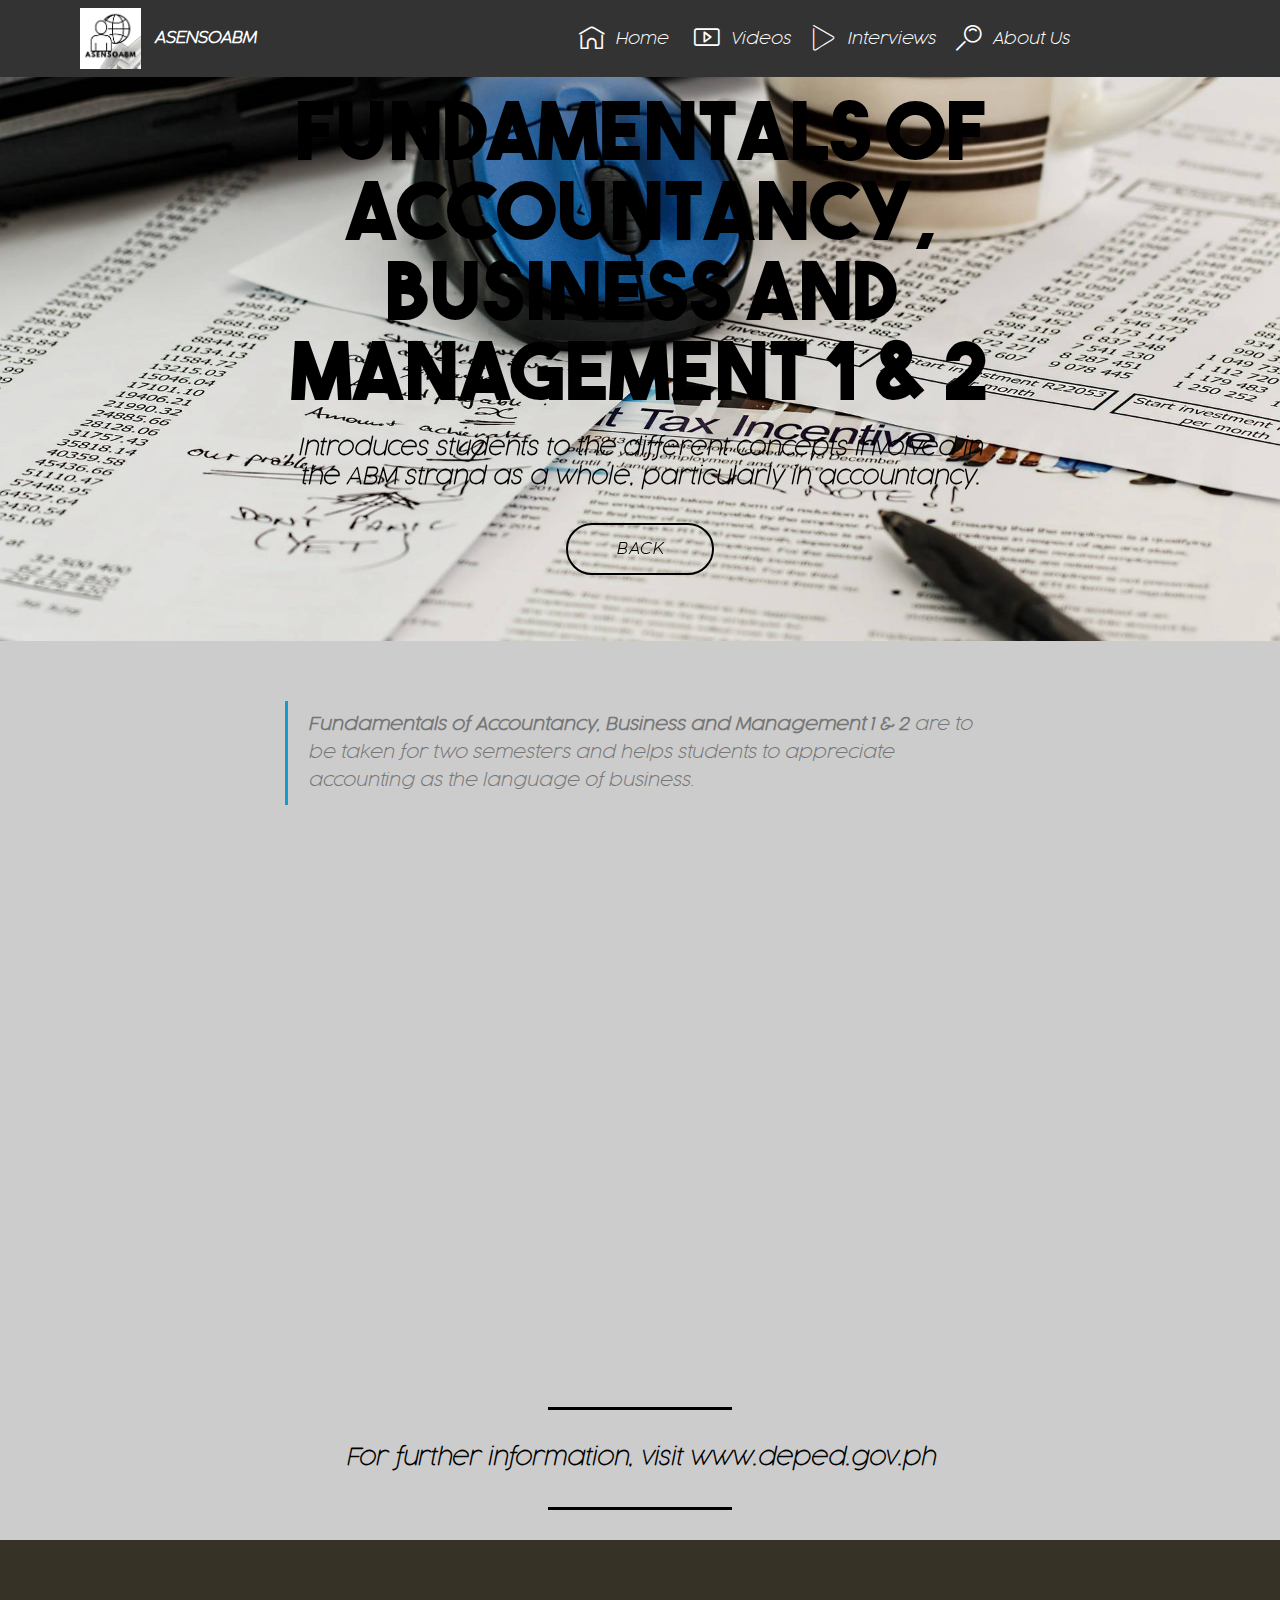
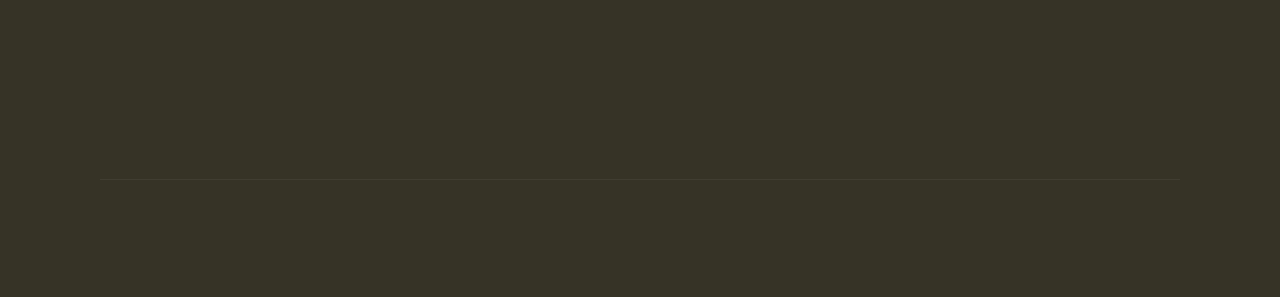
<file: page9.html>
<!DOCTYPE html>
<html  >
<head>
  <!-- Site made with Mobirise Website Builder v4.11.6, https://mobirise.com -->
  <meta charset="UTF-8">
  <meta http-equiv="X-UA-Compatible" content="IE=edge">
  <meta name="generator" content="Mobirise v4.11.6, mobirise.com">
  <meta name="viewport" content="width=device-width, initial-scale=1, minimum-scale=1">
  <link rel="shortcut icon" href="assets/images/ezgif.com-video-to-gif.gif" type="image/x-icon">
  <meta name="description" content="">
  
  <title>Fundamentals of ABM 1 &amp; 2</title>
  <link rel="stylesheet" href="assets/web/assets/mobirise-icons-bold/mobirise-icons-bold.css">
  <link rel="stylesheet" href="assets/web/assets/mobirise-icons/mobirise-icons.css">
  <link rel="stylesheet" href="assets/bootstrap/css/bootstrap.min.css">
  <link rel="stylesheet" href="assets/bootstrap/css/bootstrap-grid.min.css">
  <link rel="stylesheet" href="assets/bootstrap/css/bootstrap-reboot.min.css">
  <link rel="stylesheet" href="assets/tether/tether.min.css">
  <link rel="stylesheet" href="assets/dropdown/css/style.css">
  <link rel="stylesheet" href="assets/socicon/css/styles.css">
  <link rel="stylesheet" href="assets/animatecss/animate.min.css">
  <link rel="stylesheet" href="assets/theme/css/style.css">
  <link href="assets/fonts/style.css" rel="stylesheet">
  <link rel="preload" as="style" href="assets/mobirise/css/mbr-additional.css"><link rel="stylesheet" href="assets/mobirise/css/mbr-additional.css" type="text/css">
  
  
  
</head>
<body>
  <section class="menu cid-rJcpkin0M6" once="menu" id="menu1-2m">

    

    <nav class="navbar navbar-expand beta-menu navbar-dropdown align-items-center navbar-fixed-top navbar-toggleable-sm">
        <button class="navbar-toggler navbar-toggler-right" type="button" data-toggle="collapse" data-target="#navbarSupportedContent" aria-controls="navbarSupportedContent" aria-expanded="false" aria-label="Toggle navigation">
            <div class="hamburger">
                <span></span>
                <span></span>
                <span></span>
                <span></span>
            </div>
        </button>
        <div class="menu-logo">
            <div class="navbar-brand">
                <span class="navbar-logo">
                    <a href="index.html">
                         <img src="assets/images/ezgif.com-video-to-gif.gif" alt="Mobirise" title="" style="height: 3.8rem;">
                    </a>
                </span>
                <span class="navbar-caption-wrap"><a class="navbar-caption text-white display-4" href="index.html">ASENSOABM</a></span>
            </div>
        </div>
        <div class="collapse navbar-collapse" id="navbarSupportedContent">
            <ul class="navbar-nav nav-dropdown nav-right" data-app-modern-menu="true"><li class="nav-item">
                    <a class="nav-link link text-white display-4" href="index.html"><span class="mbrib-home mbr-iconfont mbr-iconfont-btn"></span>
                        Home&nbsp;</a>
                </li><li class="nav-item"><a class="nav-link link text-white display-4" href="page1.html"><span class="mbrib-video mbr-iconfont mbr-iconfont-btn"><br></span>
                        Videos</a></li><li class="nav-item"><a class="nav-link link text-white display-4" href="page14.html"><span class="mbri-play mbr-iconfont mbr-iconfont-btn"></span>Interviews</a></li><li class="nav-item"><a class="nav-link link text-white display-4" href="page3.html"><span class="mbrib-search mbr-iconfont mbr-iconfont-btn"></span>
                        About Us&nbsp;</a></li><li class="nav-item"><a class="nav-link link text-white display-4" href="page1.html">&nbsp; &nbsp; &nbsp; &nbsp; &nbsp; &nbsp; &nbsp; &nbsp; &nbsp; &nbsp;</a></li></ul>
            
        </div>
    </nav>
</section>

<section class="engine"><a href="https://mobirise.info/i">free site creation software</a></section><section class="mbr-section content5 cid-rJcpkhK2EC mbr-parallax-background" id="content5-2l">

    

    

    <div class="container">
        <div class="media-container-row">
            <div class="title col-12 col-md-8">
                <h2 class="align-center mbr-bold mbr-white pb-3 mbr-fonts-style display-1">FUNDAMENTALS OF ACCOUNTANCY, BUSINESS AND MANAGEMENT 1 &amp; 2</h2>
                <h3 class="mbr-section-subtitle align-center mbr-light mbr-white pb-3 mbr-fonts-style display-5"><strong>Introduces students to the different concepts involved in the ABM strand as a whole, particularly in accountancy.</strong></h3>
                
                <div class="mbr-section-btn align-center"><a class="btn btn-black-outline display-4" href="page4.html">BACK</a></div>
            </div>
        </div>
    </div>
</section>

<section class="mbr-section article content1 cid-rJcpkiHC1x" id="content2-2n">

     

    <div class="container">
        <div class="media-container-row">
            <div class="mbr-text col-12 col-md-8 mbr-fonts-style display-7">
                <blockquote><strong>Fundamentals of Accountancy, Business and Management 1 &amp; 2&nbsp;</strong>are to be taken for two semesters and helps students to appreciate accounting as the language of business.</blockquote>
            </div>
        </div>
    </div>
</section>

<section class="mbr-section article content14 cid-rJcpkiRVaC" id="content14-2o">
      
     

    <div class="container">
        <div class="media-container-row">
            <div class="row col-12 col-md-12">
                <div class="col-12 mbr-text mbr-fonts-style col-md-4 display-7">
                     <p class="p-3">Fundamentals of ABM 1 is an introductory course in accountancy, business and management that helps students to understand the basic accounting concepts that will help them analyze business transactions. Topics included are the terminologies in accounting, forms of business organizations, books of account, business transactions and many more.</p>
                </div>
                <div class="col-12 mbr-text mbr-fonts-style display-7 col-md-4">
                     <p class="p-3">Fundamentals of ABM 2 on the other hand is a more advanced accounting course that deals with the preparation and analysis of financial statements for a service and merchandising business. &nbsp; &nbsp; &nbsp; &nbsp; &nbsp; &nbsp; &nbsp; &nbsp; &nbsp; &nbsp; &nbsp; &nbsp; &nbsp; &nbsp; &nbsp; &nbsp; &nbsp; &nbsp; &nbsp; &nbsp; &nbsp; &nbsp; &nbsp; &nbsp; &nbsp; &nbsp; &nbsp; &nbsp; &nbsp; &nbsp; &nbsp; &nbsp; &nbsp; &nbsp; &nbsp; &nbsp; &nbsp; &nbsp; &nbsp; &nbsp; &nbsp; &nbsp; &nbsp; &nbsp; &nbsp; &nbsp; &nbsp; &nbsp; &nbsp; &nbsp; &nbsp; &nbsp; &nbsp; &nbsp; &nbsp; &nbsp; &nbsp; &nbsp; &nbsp; &nbsp; &nbsp; &nbsp; &nbsp; &nbsp; &nbsp; &nbsp; &nbsp; &nbsp; &nbsp; &nbsp; &nbsp; &nbsp; &nbsp; &nbsp; &nbsp; &nbsp; &nbsp; &nbsp; &nbsp; &nbsp; &nbsp; &nbsp; &nbsp; &nbsp; &nbsp; &nbsp; &nbsp; &nbsp; &nbsp; &nbsp; &nbsp; &nbsp; &nbsp; &nbsp; &nbsp; &nbsp; &nbsp; &nbsp; &nbsp; &nbsp; &nbsp; &nbsp; &nbsp; &nbsp; &nbsp; &nbsp; &nbsp; &nbsp; &nbsp; &nbsp; &nbsp; &nbsp; &nbsp; &nbsp; &nbsp; &nbsp; &nbsp; &nbsp; &nbsp; &nbsp; &nbsp; &nbsp; &nbsp; &nbsp; &nbsp; &nbsp; &nbsp; &nbsp; &nbsp; &nbsp; &nbsp; &nbsp; &nbsp; &nbsp; &nbsp; &nbsp; &nbsp; &nbsp; &nbsp; &nbsp; &nbsp; &nbsp; &nbsp; &nbsp; &nbsp; &nbsp; &nbsp; &nbsp; &nbsp; &nbsp; &nbsp; &nbsp; &nbsp; &nbsp;&nbsp;</p>
                </div>
                <div class="col-12 col-md-4 mbr-text mbr-fonts-style display-7">
                     <p class="p-3">Topics that will be discussed include the statements of financial position, comprehensive income, changes in equity and cash flows. Aside from this, bank reconciliation, income and business taxation will also be taught. &nbsp; &nbsp; &nbsp; &nbsp; &nbsp; &nbsp; &nbsp; &nbsp; &nbsp; &nbsp; &nbsp; &nbsp; &nbsp; &nbsp; &nbsp; &nbsp; &nbsp; &nbsp; &nbsp; &nbsp; &nbsp; &nbsp; &nbsp; &nbsp; &nbsp; &nbsp; &nbsp; &nbsp; &nbsp; &nbsp; &nbsp; &nbsp; &nbsp; &nbsp; &nbsp; &nbsp; &nbsp; &nbsp; &nbsp; &nbsp; &nbsp; &nbsp; &nbsp; &nbsp; &nbsp; &nbsp; &nbsp; &nbsp; &nbsp; &nbsp; &nbsp; &nbsp; &nbsp; &nbsp; &nbsp; &nbsp; &nbsp; &nbsp; &nbsp; &nbsp; &nbsp; &nbsp; &nbsp; &nbsp; &nbsp; &nbsp; &nbsp; &nbsp; &nbsp; &nbsp; &nbsp; &nbsp; &nbsp; &nbsp; &nbsp; &nbsp; &nbsp; &nbsp; &nbsp; &nbsp; &nbsp; &nbsp; &nbsp; &nbsp; &nbsp; &nbsp; &nbsp; &nbsp; &nbsp; &nbsp; &nbsp; &nbsp; &nbsp; &nbsp; &nbsp; &nbsp; &nbsp; &nbsp; &nbsp; &nbsp; &nbsp; &nbsp; &nbsp; &nbsp; &nbsp; &nbsp; &nbsp; &nbsp; &nbsp; &nbsp; &nbsp; &nbsp; &nbsp; &nbsp;</p>
                </div>
            </div>
        </div>
    </div>
</section>

<section class="mbr-section article content10 cid-rKUZnPcZmh" id="content10-3r">
    
     

    <div class="container">
        <div class="inner-container" style="width: 66%;">
            <hr class="line" style="width: 25%;">
            <div class="section-text align-center mbr-white mbr-fonts-style display-5"><strong>
                    For further information, visit www.deped.gov.ph</strong></div>
            <hr class="line" style="width: 25%;">
        </div>
    </div>
</section>

<section class="cid-rJcpkjhH2r" id="footer1-2p">

    

    

    <div class="container">
        <div class="media-container-row content text-white">
            <div class="col-12 col-md-3">
                <div class="media-wrap">
                    <a href="https://mobirise.co/">
                        <img src="assets/images/ezgif.com-video-to-gif.gif" alt="Mobirise" title="">
                    </a>
                </div>
            </div>
            <div class="col-12 col-md-3 mbr-fonts-style display-7">
                <h5 class="pb-3">
                    Address
                </h5>
                <p class="mbr-text">Bulacan State University<br>City of Malolos, Bulacan 3000</p>
            </div>
            <div class="col-12 col-md-3 mbr-fonts-style display-7">
                <h5 class="pb-3">
                    Contacts
                </h5>
                <p class="mbr-text">
                    Email: asensoabm@gmail.com<br>Phone: +1 (2) 863 679 025                     <br>Fax: +1 (0) 023 0467 012
                </p>
            </div>
            <div class="col-12 col-md-3 mbr-fonts-style display-7">
                <h5 class="pb-3">Links</h5>
                <p class="mbr-text">deped.gov.ph<br>ched.gov.ph</p>
            </div>
        </div>
        <div class="footer-lower">
            <div class="media-container-row">
                <div class="col-sm-12">
                    <hr>
                </div>
            </div>
            <div class="media-container-row mbr-white">
                <div class="col-sm-6 copyright">
                    <p class="mbr-text mbr-fonts-style display-7">
                        © Copyright 2019 ASENSOABM - All Rights Reserved
                    </p>
                </div>
                <div class="col-md-6">
                    <div class="social-list align-right">
                        <div class="soc-item">
                            <a href="https://www.youtube.com/channel/UCFFM07163Kv9AphSQJVSK4g/featured?view_as=subscriber" target="_blank">
                                <span class="mbr-iconfont mbr-iconfont-social socicon-youtube socicon"></span>
                            </a>
                        </div>
                        
                        
                        
                        
                        
                    </div>
                </div>
            </div>
        </div>
    </div>
</section>


  <script src="assets/web/assets/jquery/jquery.min.js"></script>
  <script src="assets/popper/popper.min.js"></script>
  <script src="assets/bootstrap/js/bootstrap.min.js"></script>
  <script src="assets/smoothscroll/smooth-scroll.js"></script>
  <script src="assets/parallax/jarallax.min.js"></script>
  <script src="assets/tether/tether.min.js"></script>
  <script src="assets/viewportchecker/jquery.viewportchecker.js"></script>
  <script src="assets/dropdown/js/nav-dropdown.js"></script>
  <script src="assets/dropdown/js/navbar-dropdown.js"></script>
  <script src="assets/touchswipe/jquery.touch-swipe.min.js"></script>
  <script src="assets/theme/js/script.js"></script>
  
  
  <input name="animation" type="hidden">
  </body>
</html>
</file>
<file: assets/web/assets/mobirise-icons-bold/mobirise-icons-bold.css>
@font-face {
  font-family: 'mobirise-icons-bold';
  font-display: swap;
  src:  url('mobirise-icons-bold.eot?m1l4yr');
  src:  url('mobirise-icons-bold.eot?m1l4yr#iefix') format('embedded-opentype'),
    url('mobirise-icons-bold.ttf?m1l4yr') format('truetype'),
    url('mobirise-icons-bold.woff?m1l4yr') format('woff'),
    url('mobirise-icons-bold.svg?m1l4yr#mobirise-icons-bold') format('svg');
  font-weight: normal;
  font-style: normal;
}

[class^="mbrib-"], [class*="mbrib-"] {
  /* use !important to prevent issues with browser extensions that change fonts */
  font-family: 'mobirise-icons-bold' !important;
  speak: none;
  font-style: normal;
  font-weight: normal;
  font-variant: normal;
  text-transform: none;
  line-height: 1;

  /* Better Font Rendering =========== */
  -webkit-font-smoothing: antialiased;
  -moz-osx-font-smoothing: grayscale;
}

.mbrib-add-submenu:before {
  content: "\e900";
}
.mbrib-alert:before {
  content: "\e901";
}
.mbrib-align-center:before {
  content: "\e902";
}
.mbrib-align-justify:before {
  content: "\e903";
}
.mbrib-align-left:before {
  content: "\e904";
}
.mbrib-align-right:before {
  content: "\e905";
}
.mbrib-android:before {
  content: "\e906";
}
.mbrib-apple:before {
  content: "\e907";
}
.mbrib-arrow-down:before {
  content: "\e908";
}
.mbrib-arrow-next:before {
  content: "\e909";
}
.mbrib-arrow-prev:before {
  content: "\e90a";
}
.mbrib-arrow-up:before {
  content: "\e90b";
}
.mbrib-bold:before {
  content: "\e90c";
}
.mbrib-bookmark:before {
  content: "\e90d";
}
.mbrib-bootstrap:before {
  content: "\e90e";
}
.mbrib-briefcase:before {
  content: "\e90f";
}
.mbrib-browse:before {
  content: "\e910";
}
.mbrib-bulleted-list:before {
  content: "\e911";
}
.mbrib-calendar:before {
  content: "\e912";
}
.mbrib-camera:before {
  content: "\e913";
}
.mbrib-cart-add:before {
  content: "\e914";
}
.mbrib-cart-full:before {
  content: "\e915";
}
.mbrib-cash:before {
  content: "\e916";
}
.mbrib-change-style:before {
  content: "\e917";
}
.mbrib-chat:before {
  content: "\e918";
}
.mbrib-clock:before {
  content: "\e919";
}
.mbrib-close:before {
  content: "\e91a";
}
.mbrib-cloud:before {
  content: "\e91b";
}
.mbrib-code:before {
  content: "\e91c";
}
.mbrib-contact-form:before {
  content: "\e91d";
}
.mbrib-credit-card:before {
  content: "\e91e";
}
.mbrib-cursor-click:before {
  content: "\e91f";
}
.mbrib-cust-feedback:before {
  content: "\e920";
}
.mbrib-database:before {
  content: "\e921";
}
.mbrib-delivery:before {
  content: "\e922";
}
.mbrib-desktop:before {
  content: "\e923";
}
.mbrib-devices:before {
  content: "\e924";
}
.mbrib-down:before {
  content: "\e925";
}
.mbrib-download:before {
  content: "\e926";
}
.mbrib-drag-n-drop:before {
  content: "\e927";
}
.mbrib-drag-n-drop2:before {
  content: "\e928";
}
.mbrib-edit:before {
  content: "\e929";
}
.mbrib-edit2:before {
  content: "\e92a";
}
.mbrib-error:before {
  content: "\e92b";
}
.mbrib-extension:before {
  content: "\e92c";
}
.mbrib-features:before {
  content: "\e92d";
}
.mbrib-file:before {
  content: "\e92e";
}
.mbrib-flag:before {
  content: "\e92f";
}
.mbrib-folder:before {
  content: "\e930";
}
.mbrib-gift:before {
  content: "\e931";
}
.mbrib-github:before {
  content: "\e932";
}
.mbrib-globe-2:before {
  content: "\e933";
}
.mbrib-globe:before {
  content: "\e934";
}
.mbrib-growing-chart:before {
  content: "\e935";
}
.mbrib-hearth:before {
  content: "\e936";
}
.mbrib-help:before {
  content: "\e937";
}
.mbrib-home:before {
  content: "\e938";
}
.mbrib-hot-cup:before {
  content: "\e939";
}
.mbrib-idea:before {
  content: "\e93a";
}
.mbrib-image-gallery:before {
  content: "\e93b";
}
.mbrib-image-slider:before {
  content: "\e93c";
}
.mbrib-info:before {
  content: "\e93d";
}
.mbrib-italic:before {
  content: "\e93e";
}
.mbrib-key:before {
  content: "\e93f";
}
.mbrib-laptop:before {
  content: "\e940";
}
.mbrib-layers:before {
  content: "\e941";
}
.mbrib-left-right:before {
  content: "\e942";
}
.mbrib-left:before {
  content: "\e943";
}
.mbrib-letter:before {
  content: "\e944";
}
.mbrib-like:before {
  content: "\e945";
}
.mbrib-link:before {
  content: "\e946";
}
.mbrib-lock:before {
  content: "\e947";
}
.mbrib-login:before {
  content: "\e948";
}
.mbrib-logout:before {
  content: "\e949";
}
.mbrib-magic-stick:before {
  content: "\e94a";
}
.mbrib-map-pin:before {
  content: "\e94b";
}
.mbrib-menu:before {
  content: "\e94c";
}
.mbrib-mobile:before {
  content: "\e94d";
}
.mbrib-mobile2:before {
  content: "\e94e";
}
.mbrib-mobirise:before {
  content: "\e94f";
}
.mbrib-more-horizontal:before {
  content: "\e950";
}
.mbrib-more-vertical:before {
  content: "\e951";
}
.mbrib-music:before {
  content: "\e952";
}
.mbrib-new-file:before {
  content: "\e953";
}
.mbrib-numbered-list:before {
  content: "\e954";
}
.mbrib-opened-folder:before {
  content: "\e955";
}
.mbrib-pages:before {
  content: "\e956";
}
.mbrib-paper-plane:before {
  content: "\e957";
}
.mbrib-paperclip:before {
  content: "\e958";
}
.mbrib-photo:before {
  content: "\e959";
}
.mbrib-photos:before {
  content: "\e95a";
}
.mbrib-pin:before {
  content: "\e95b";
}
.mbrib-play:before {
  content: "\e95c";
}
.mbrib-plus:before {
  content: "\e95d";
}
.mbrib-preview:before {
  content: "\e95e";
}
.mbrib-print:before {
  content: "\e95f";
}
.mbrib-protect:before {
  content: "\e960";
}
.mbrib-question:before {
  content: "\e961";
}
.mbrib-quote-left:before {
  content: "\e962";
}
.mbrib-quote-right:before {
  content: "\e963";
}
.mbrib-redo:before {
  content: "\e964";
}
.mbrib-refresh:before {
  content: "\e965";
}
.mbrib-responsive:before {
  content: "\e966";
}
.mbrib-right:before {
  content: "\e967";
}
.mbrib-rocket:before {
  content: "\e968";
}
.mbrib-sad-face:before {
  content: "\e969";
}
.mbrib-sale:before {
  content: "\e96a";
}
.mbrib-save:before {
  content: "\e96b";
}
.mbrib-search:before {
  content: "\e96c";
}
.mbrib-setting:before {
  content: "\e96d";
}
.mbrib-setting2:before {
  content: "\e96e";
}
.mbrib-setting3:before {
  content: "\e96f";
}
.mbrib-share:before {
  content: "\e970";
}
.mbrib-shopping-bag:before {
  content: "\e971";
}
.mbrib-shopping-basket:before {
  content: "\e972";
}
.mbrib-shopping-cart:before {
  content: "\e973";
}
.mbrib-sites:before {
  content: "\e974";
}
.mbrib-smile-face:before {
  content: "\e975";
}
.mbrib-speed:before {
  content: "\e976";
}
.mbrib-star:before {
  content: "\e977";
}
.mbrib-success:before {
  content: "\e978";
}
.mbrib-sun:before {
  content: "\e979";
}
.mbrib-sun2:before {
  content: "\e97a";
}
.mbrib-tablet-vertical:before {
  content: "\e97b";
}
.mbrib-tablet:before {
  content: "\e97c";
}
.mbrib-target:before {
  content: "\e97d";
}
.mbrib-timer:before {
  content: "\e97e";
}
.mbrib-to-ftp:before {
  content: "\e97f";
}
.mbrib-to-local-drive:before {
  content: "\e980";
}
.mbrib-touch-swipe:before {
  content: "\e981";
}
.mbrib-touch:before {
  content: "\e982";
}
.mbrib-trash:before {
  content: "\e983";
}
.mbrib-underline:before {
  content: "\e984";
}
.mbrib-undo:before {
  content: "\e985";
}
.mbrib-unlink:before {
  content: "\e986";
}
.mbrib-unlock:before {
  content: "\e987";
}
.mbrib-up-down:before {
  content: "\e988";
}
.mbrib-up:before {
  content: "\e989";
}
.mbrib-update:before {
  content: "\e98a";
}
.mbrib-upload:before {
  content: "\e98b";
}
.mbrib-user:before {
  content: "\e98c";
}
.mbrib-user2:before {
  content: "\e98d";
}
.mbrib-users:before {
  content: "\e98e";
}
.mbrib-video-play:before {
  content: "\e98f";
}
.mbrib-video:before {
  content: "\e990";
}
.mbrib-watch:before {
  content: "\e991";
}
.mbrib-website-theme:before {
  content: "\e992";
}
.mbrib-wifi:before {
  content: "\e993";
}
.mbrib-windows:before {
  content: "\e994";
}
.mbrib-zoom-out:before {
  content: "\e995";
}
</file>
<file: assets/web/assets/mobirise-icons/mobirise-icons.css>
@font-face {
  font-family: 'MobiriseIcons';
  src:  url('mobirise-icons.eot?spat4u');
  src:  url('mobirise-icons.eot?spat4u#iefix') format('embedded-opentype'),
    url('mobirise-icons.ttf?spat4u') format('truetype'),
    url('mobirise-icons.woff?spat4u') format('woff'),
    url('mobirise-icons.svg?spat4u#MobiriseIcons') format('svg');
  font-weight: normal;
  font-style: normal;
  font-display: swap;
}

[class^="mbri-"], [class*=" mbri-"] {
  /* use !important to prevent issues with browser extensions that change fonts */
  font-family: MobiriseIcons !important;
  speak: none;
  font-style: normal;
  font-weight: normal;
  font-variant: normal;
  text-transform: none;
  line-height: 1;

  /* Better Font Rendering =========== */
  -webkit-font-smoothing: antialiased;
  -moz-osx-font-smoothing: grayscale;
}

.mbri-add-submenu:before {
  content: "\e900";
}
.mbri-alert:before {
  content: "\e901";
}
.mbri-align-center:before {
  content: "\e902";
}
.mbri-align-justify:before {
  content: "\e903";
}
.mbri-align-left:before {
  content: "\e904";
}
.mbri-align-right:before {
  content: "\e905";
}
.mbri-android:before {
  content: "\e906";
}
.mbri-apple:before {
  content: "\e907";
}
.mbri-arrow-down:before {
  content: "\e908";
}
.mbri-arrow-next:before {
  content: "\e909";
}
.mbri-arrow-prev:before {
  content: "\e90a";
}
.mbri-arrow-up:before {
  content: "\e90b";
}
.mbri-bold:before {
  content: "\e90c";
}
.mbri-bookmark:before {
  content: "\e90d";
}
.mbri-bootstrap:before {
  content: "\e90e";
}
.mbri-briefcase:before {
  content: "\e90f";
}
.mbri-browse:before {
  content: "\e910";
}
.mbri-bulleted-list:before {
  content: "\e911";
}
.mbri-calendar:before {
  content: "\e912";
}
.mbri-camera:before {
  content: "\e913";
}
.mbri-cart-add:before {
  content: "\e914";
}
.mbri-cart-full:before {
  content: "\e915";
}
.mbri-cash:before {
  content: "\e916";
}
.mbri-change-style:before {
  content: "\e917";
}
.mbri-chat:before {
  content: "\e918";
}
.mbri-clock:before {
  content: "\e919";
}
.mbri-close:before {
  content: "\e91a";
}
.mbri-cloud:before {
  content: "\e91b";
}
.mbri-code:before {
  content: "\e91c";
}
.mbri-contact-form:before {
  content: "\e91d";
}
.mbri-credit-card:before {
  content: "\e91e";
}
.mbri-cursor-click:before {
  content: "\e91f";
}
.mbri-cust-feedback:before {
  content: "\e920";
}
.mbri-database:before {
  content: "\e921";
}
.mbri-delivery:before {
  content: "\e922";
}
.mbri-desktop:before {
  content: "\e923";
}
.mbri-devices:before {
  content: "\e924";
}
.mbri-down:before {
  content: "\e925";
}
.mbri-download:before {
  content: "\e989";
}
.mbri-drag-n-drop:before {
  content: "\e927";
}
.mbri-drag-n-drop2:before {
  content: "\e928";
}
.mbri-edit:before {
  content: "\e929";
}
.mbri-edit2:before {
  content: "\e92a";
}
.mbri-error:before {
  content: "\e92b";
}
.mbri-extension:before {
  content: "\e92c";
}
.mbri-features:before {
  content: "\e92d";
}
.mbri-file:before {
  content: "\e92e";
}
.mbri-flag:before {
  content: "\e92f";
}
.mbri-folder:before {
  content: "\e930";
}
.mbri-gift:before {
  content: "\e931";
}
.mbri-github:before {
  content: "\e932";
}
.mbri-globe:before {
  content: "\e933";
}
.mbri-globe-2:before {
  content: "\e934";
}
.mbri-growing-chart:before {
  content: "\e935";
}
.mbri-hearth:before {
  content: "\e936";
}
.mbri-help:before {
  content: "\e937";
}
.mbri-home:before {
  content: "\e938";
}
.mbri-hot-cup:before {
  content: "\e939";
}
.mbri-idea:before {
  content: "\e93a";
}
.mbri-image-gallery:before {
  content: "\e93b";
}
.mbri-image-slider:before {
  content: "\e93c";
}
.mbri-info:before {
  content: "\e93d";
}
.mbri-italic:before {
  content: "\e93e";
}
.mbri-key:before {
  content: "\e93f";
}
.mbri-laptop:before {
  content: "\e940";
}
.mbri-layers:before {
  content: "\e941";
}
.mbri-left-right:before {
  content: "\e942";
}
.mbri-left:before {
  content: "\e943";
}
.mbri-letter:before {
  content: "\e944";
}
.mbri-like:before {
  content: "\e945";
}
.mbri-link:before {
  content: "\e946";
}
.mbri-lock:before {
  content: "\e947";
}
.mbri-login:before {
  content: "\e948";
}
.mbri-logout:before {
  content: "\e949";
}
.mbri-magic-stick:before {
  content: "\e94a";
}
.mbri-map-pin:before {
  content: "\e94b";
}
.mbri-menu:before {
  content: "\e94c";
}
.mbri-mobile:before {
  content: "\e94d";
}
.mbri-mobile2:before {
  content: "\e94e";
}
.mbri-mobirise:before {
  content: "\e94f";
}
.mbri-more-horizontal:before {
  content: "\e950";
}
.mbri-more-vertical:before {
  content: "\e951";
}
.mbri-music:before {
  content: "\e952";
}
.mbri-new-file:before {
  content: "\e953";
}
.mbri-numbered-list:before {
  content: "\e954";
}
.mbri-opened-folder:before {
  content: "\e955";
}
.mbri-pages:before {
  content: "\e956";
}
.mbri-paper-plane:before {
  content: "\e957";
}
.mbri-paperclip:before {
  content: "\e958";
}
.mbri-photo:before {
  content: "\e959";
}
.mbri-photos:before {
  content: "\e95a";
}
.mbri-pin:before {
  content: "\e95b";
}
.mbri-play:before {
  content: "\e95c";
}
.mbri-plus:before {
  content: "\e95d";
}
.mbri-preview:before {
  content: "\e95e";
}
.mbri-print:before {
  content: "\e95f";
}
.mbri-protect:before {
  content: "\e960";
}
.mbri-question:before {
  content: "\e961";
}
.mbri-quote-left:before {
  content: "\e962";
}
.mbri-quote-right:before {
  content: "\e963";
}
.mbri-refresh:before {
  content: "\e964";
}
.mbri-responsive:before {
  content: "\e965";
}
.mbri-right:before {
  content: "\e966";
}
.mbri-rocket:before {
  content: "\e967";
}
.mbri-sad-face:before {
  content: "\e968";
}
.mbri-sale:before {
  content: "\e969";
}
.mbri-save:before {
  content: "\e96a";
}
.mbri-search:before {
  content: "\e96b";
}
.mbri-setting:before {
  content: "\e96c";
}
.mbri-setting2:before {
  content: "\e96d";
}
.mbri-setting3:before {
  content: "\e96e";
}
.mbri-share:before {
  content: "\e96f";
}
.mbri-shopping-bag:before {
  content: "\e970";
}
.mbri-shopping-basket:before {
  content: "\e971";
}
.mbri-shopping-cart:before {
  content: "\e972";
}
.mbri-sites:before {
  content: "\e973";
}
.mbri-smile-face:before {
  content: "\e974";
}
.mbri-speed:before {
  content: "\e975";
}
.mbri-star:before {
  content: "\e976";
}
.mbri-success:before {
  content: "\e977";
}
.mbri-sun:before {
  content: "\e978";
}
.mbri-sun2:before {
  content: "\e979";
}
.mbri-tablet:before {
  content: "\e97a";
}
.mbri-tablet-vertical:before {
  content: "\e97b";
}
.mbri-target:before {
  content: "\e97c";
}
.mbri-timer:before {
  content: "\e97d";
}
.mbri-to-ftp:before {
  content: "\e97e";
}
.mbri-to-local-drive:before {
  content: "\e97f";
}
.mbri-touch-swipe:before {
  content: "\e980";
}
.mbri-touch:before {
  content: "\e981";
}
.mbri-trash:before {
  content: "\e982";
}
.mbri-underline:before {
  content: "\e983";
}
.mbri-unlink:before {
  content: "\e984";
}
.mbri-unlock:before {
  content: "\e985";
}
.mbri-up-down:before {
  content: "\e986";
}
.mbri-up:before {
  content: "\e987";
}
.mbri-update:before {
  content: "\e988";
}
.mbri-upload:before {
 content: "\e926"; 
}
.mbri-user:before {
  content: "\e98a";
}
.mbri-user2:before {
  content: "\e98b";
}
.mbri-users:before {
  content: "\e98c";
}
.mbri-video:before {
  content: "\e98d";
}
.mbri-video-play:before {
  content: "\e98e";
}
.mbri-watch:before {
  content: "\e98f";
}
.mbri-website-theme:before {
  content: "\e990";
}
.mbri-wifi:before {
  content: "\e991";
}
.mbri-windows:before {
  content: "\e992";
}
.mbri-zoom-out:before {
  content: "\e993";
}
.mbri-redo:before {
  content: "\e994";
}
.mbri-undo:before {
  content: "\e995";
}
</file>
<file: assets/dropdown/css/style.css>
.navbar-dropdown {
  left: 0;
  padding: 0;
  position: absolute;
  right: 0;
  top: 0;
  transition: all 0.45s ease;
  z-index: 1030;
  background: #282828; }
  .navbar-dropdown .navbar-logo {
    margin-right: 0.8rem;
    transition: margin 0.3s ease-in-out;
    vertical-align: middle; }
    .navbar-dropdown .navbar-logo img {
      height: 3.125rem;
      transition: all 0.3s ease-in-out; }
    .navbar-dropdown .navbar-logo.mbr-iconfont {
      font-size: 3.125rem;
      line-height: 3.125rem; }
  .navbar-dropdown .navbar-caption {
    font-weight: 700;
    white-space: normal;
    vertical-align: -4px;
    line-height: 3.125rem !important; }
    .navbar-dropdown .navbar-caption, .navbar-dropdown .navbar-caption:hover {
      color: inherit;
      text-decoration: none; }
  .navbar-dropdown .mbr-iconfont + .navbar-caption {
    vertical-align: -1px; }
  .navbar-dropdown.navbar-fixed-top {
    position: fixed; }
  .navbar-dropdown .navbar-brand span {
    vertical-align: -4px; }
  .navbar-dropdown.bg-color.transparent {
    background: none; }
  .navbar-dropdown.navbar-short .navbar-brand {
    padding: 0.625rem 0; }
    .navbar-dropdown.navbar-short .navbar-brand span {
      vertical-align: -1px; }
  .navbar-dropdown.navbar-short .navbar-caption {
    line-height: 2.375rem !important;
    vertical-align: -2px; }
  .navbar-dropdown.navbar-short .navbar-logo {
    margin-right: 0.5rem; }
    .navbar-dropdown.navbar-short .navbar-logo img {
      height: 2.375rem; }
    .navbar-dropdown.navbar-short .navbar-logo.mbr-iconfont {
      font-size: 2.375rem;
      line-height: 2.375rem; }
  .navbar-dropdown.navbar-short .mbr-table-cell {
    height: 3.625rem; }
  .navbar-dropdown .navbar-close {
    left: 0.6875rem;
    position: fixed;
    top: 0.75rem;
    z-index: 1000; }
  .navbar-dropdown .hamburger-icon {
    content: "";
    display: inline-block;
    vertical-align: middle;
    width: 16px;
    -webkit-box-shadow: 0 -6px 0 1px #282828,0 0 0 1px #282828,0 6px 0 1px #282828;
    -moz-box-shadow: 0 -6px 0 1px #282828,0 0 0 1px #282828,0 6px 0 1px #282828;
    box-shadow: 0 -6px 0 1px #282828,0 0 0 1px #282828,0 6px 0 1px #282828; }

.dropdown-menu .dropdown-toggle[data-toggle="dropdown-submenu"]::after {
  border-bottom: 0.35em solid transparent;
  border-left: 0.35em solid;
  border-right: 0;
  border-top: 0.35em solid transparent;
  margin-left: 0.3rem; }

.dropdown-menu .dropdown-item:focus {
  outline: 0; }

.nav-dropdown {
  font-size: 0.75rem;
  font-weight: 500;
  height: auto !important; }
  .nav-dropdown .nav-btn {
    padding-left: 1rem; }
  .nav-dropdown .link {
    margin: .667em 1.667em;
    font-weight: 500;
    padding: 0;
    transition: color .2s ease-in-out; }
    .nav-dropdown .link.dropdown-toggle {
      margin-right: 2.583em; }
      .nav-dropdown .link.dropdown-toggle::after {
        margin-left: .25rem;
        border-top: 0.35em solid;
        border-right: 0.35em solid transparent;
        border-left: 0.35em solid transparent;
        border-bottom: 0; }
      .nav-dropdown .link.dropdown-toggle[aria-expanded="true"] {
        margin: 0;
        padding: 0.667em 3.263em  0.667em 1.667em; }
  .nav-dropdown .link::after,
  .nav-dropdown .dropdown-item::after {
    color: inherit; }
  .nav-dropdown .btn {
    font-size: 0.75rem;
    font-weight: 700;
    letter-spacing: 0;
    margin-bottom: 0;
    padding-left: 1.25rem;
    padding-right: 1.25rem; }
  .nav-dropdown .dropdown-menu {
    border-radius: 0;
    border: 0;
    left: 0;
    margin: 0;
    padding-bottom: 1.25rem;
    padding-top: 1.25rem;
    position: relative; }
  .nav-dropdown .dropdown-submenu {
    margin-left: 0.125rem;
    top: 0; }
  .nav-dropdown .dropdown-item {
    font-weight: 500;
    line-height: 2;
    padding: 0.3846em 4.615em 0.3846em 1.5385em;
    position: relative;
    transition: color .2s ease-in-out, background-color .2s ease-in-out; }
    .nav-dropdown .dropdown-item::after {
      margin-top: -0.3077em;
      position: absolute;
      right: 1.1538em;
      top: 50%; }
    .nav-dropdown .dropdown-item:focus, .nav-dropdown .dropdown-item:hover {
      background: none; }

@media (max-width: 767px) {
  .nav-dropdown.navbar-toggleable-sm {
    bottom: 0;
    display: none;
    left: 0;
    overflow-x: hidden;
    position: fixed;
    top: 0;
    transform: translateX(-100%);
    -ms-transform: translateX(-100%);
    -webkit-transform: translateX(-100%);
    width: 18.75rem;
    z-index: 999; } }
.nav-dropdown.navbar-toggleable-xl {
  bottom: 0;
  display: none;
  left: 0;
  overflow-x: hidden;
  position: fixed;
  top: 0;
  transform: translateX(-100%);
  -ms-transform: translateX(-100%);
  -webkit-transform: translateX(-100%);
  width: 18.75rem;
  z-index: 999; }

.nav-dropdown-sm {
  display: block !important;
  overflow-x: hidden;
  overflow: auto;
  padding-top: 3.875rem; }
  .nav-dropdown-sm::after {
    content: "";
    display: block;
    height: 3rem;
    width: 100%; }
  .nav-dropdown-sm.collapse.in ~ .navbar-close {
    display: block !important; }
  .nav-dropdown-sm.collapsing, .nav-dropdown-sm.collapse.in {
    transform: translateX(0);
    -ms-transform: translateX(0);
    -webkit-transform: translateX(0);
    transition: all 0.25s ease-out;
    -webkit-transition: all 0.25s ease-out;
    background: #282828; }
  .nav-dropdown-sm.collapsing[aria-expanded="false"] {
    transform: translateX(-100%);
    -ms-transform: translateX(-100%);
    -webkit-transform: translateX(-100%); }
  .nav-dropdown-sm .nav-item {
    display: block;
    margin-left: 0 !important;
    padding-left: 0; }
  .nav-dropdown-sm .link,
  .nav-dropdown-sm .dropdown-item {
    border-top: 1px dotted rgba(255, 255, 255, 0.1);
    font-size: 0.8125rem;
    line-height: 1.6;
    margin: 0 !important;
    padding: 0.875rem 2.4rem 0.875rem 1.5625rem !important;
    position: relative;
    white-space: normal; }
    .nav-dropdown-sm .link:focus, .nav-dropdown-sm .link:hover,
    .nav-dropdown-sm .dropdown-item:focus,
    .nav-dropdown-sm .dropdown-item:hover {
      background: rgba(0, 0, 0, 0.2) !important;
      color: #c0a375; }
  .nav-dropdown-sm .nav-btn {
    position: relative;
    padding: 1.5625rem 1.5625rem 0 1.5625rem; }
    .nav-dropdown-sm .nav-btn::before {
      border-top: 1px dotted rgba(255, 255, 255, 0.1);
      content: "";
      left: 0;
      position: absolute;
      top: 0;
      width: 100%; }
    .nav-dropdown-sm .nav-btn + .nav-btn {
      padding-top: 0.625rem; }
      .nav-dropdown-sm .nav-btn + .nav-btn::before {
        display: none; }
  .nav-dropdown-sm .btn {
    padding: 0.625rem 0; }
  .nav-dropdown-sm .dropdown-toggle[data-toggle="dropdown-submenu"]::after {
    margin-left: .25rem;
    border-top: 0.35em solid;
    border-right: 0.35em solid transparent;
    border-left: 0.35em solid transparent;
    border-bottom: 0; }
  .nav-dropdown-sm .dropdown-toggle[data-toggle="dropdown-submenu"][aria-expanded="true"]::after {
    border-top: 0;
    border-right: 0.35em solid transparent;
    border-left: 0.35em solid transparent;
    border-bottom: 0.35em solid; }
  .nav-dropdown-sm .dropdown-menu {
    margin: 0;
    padding: 0;
    position: relative;
    top: 0;
    left: 0;
    width: 100%;
    border: 0;
    float: none;
    border-radius: 0;
    background: none; }
  .nav-dropdown-sm .dropdown-submenu {
    left: 100%;
    margin-left: 0.125rem;
    margin-top: -1.25rem;
    top: 0; }

.navbar-toggleable-sm .nav-dropdown .dropdown-menu {
  position: absolute; }

.navbar-toggleable-sm .nav-dropdown .dropdown-submenu {
  left: 100%;
  margin-left: 0.125rem;
  margin-top: -1.25rem;
  top: 0; }

.navbar-toggleable-sm.opened .nav-dropdown .dropdown-menu {
  position: relative; }

.navbar-toggleable-sm.opened .nav-dropdown .dropdown-submenu {
  left: 0;
  margin-left: 00rem;
  margin-top: 0rem;
  top: 0; }

.is-builder .nav-dropdown.collapsing {
  transition: none !important; }

/*# sourceMappingURL=style.css.map */
</file>
<file: assets/socicon/css/styles.css>
@charset "UTF-8";

@font-face {
  font-family: "socicon";
  src:url("../fonts/socicon.eot");
  src:url("../fonts/socicon.eot?#iefix") format("embedded-opentype"),
    url("../fonts/socicon.woff") format("woff"),
    url("../fonts/socicon.ttf") format("truetype"),
    url("../fonts/socicon.svg#socicon") format("svg");
  font-weight: normal;
  font-style: normal;
  font-display:swap;
}

[data-icon]:before {
  font-family: "socicon" !important;
  content: attr(data-icon);
  font-style: normal !important;
  font-weight: normal !important;
  font-variant: normal !important;
  text-transform: none !important;
  speak: none;
  line-height: 1;
  -webkit-font-smoothing: antialiased;
  -moz-osx-font-smoothing: grayscale;
}

[class^="socicon-"]:before,
[class*=" socicon-"]:before {
  font-family: "socicon" !important;
  font-style: normal !important;
  font-weight: normal !important;
  font-variant: normal !important;
  text-transform: none !important;
  speak: none;
  line-height: 1;
  -webkit-font-smoothing: antialiased;
  -moz-osx-font-smoothing: grayscale;
}

.socicon-modelmayhem:before {
  content: "\e000";
}
.socicon-mixcloud:before {
  content: "\e001";
}
.socicon-drupal:before {
  content: "\e002";
}
.socicon-swarm:before {
  content: "\e003";
}
.socicon-istock:before {
  content: "\e004";
}
.socicon-yammer:before {
  content: "\e005";
}
.socicon-ello:before {
  content: "\e006";
}
.socicon-stackoverflow:before {
  content: "\e007";
}
.socicon-persona:before {
  content: "\e008";
}
.socicon-triplej:before {
  content: "\e009";
}
.socicon-houzz:before {
  content: "\e00a";
}
.socicon-rss:before {
  content: "\e00b";
}
.socicon-paypal:before {
  content: "\e00c";
}
.socicon-odnoklassniki:before {
  content: "\e00d";
}
.socicon-airbnb:before {
  content: "\e00e";
}
.socicon-periscope:before {
  content: "\e00f";
}
.socicon-outlook:before {
  content: "\e010";
}
.socicon-coderwall:before {
  content: "\e011";
}
.socicon-tripadvisor:before {
  content: "\e012";
}
.socicon-appnet:before {
  content: "\e013";
}
.socicon-goodreads:before {
  content: "\e014";
}
.socicon-tripit:before {
  content: "\e015";
}
.socicon-lanyrd:before {
  content: "\e016";
}
.socicon-slideshare:before {
  content: "\e017";
}
.socicon-buffer:before {
  content: "\e018";
}
.socicon-disqus:before {
  content: "\e019";
}
.socicon-vkontakte:before {
  content: "\e01a";
}
.socicon-whatsapp:before {
  content: "\e01b";
}
.socicon-patreon:before {
  content: "\e01c";
}
.socicon-storehouse:before {
  content: "\e01d";
}
.socicon-pocket:before {
  content: "\e01e";
}
.socicon-mail:before {
  content: "\e01f";
}
.socicon-blogger:before {
  content: "\e020";
}
.socicon-technorati:before {
  content: "\e021";
}
.socicon-reddit:before {
  content: "\e022";
}
.socicon-dribbble:before {
  content: "\e023";
}
.socicon-stumbleupon:before {
  content: "\e024";
}
.socicon-digg:before {
  content: "\e025";
}
.socicon-envato:before {
  content: "\e026";
}
.socicon-behance:before {
  content: "\e027";
}
.socicon-delicious:before {
  content: "\e028";
}
.socicon-deviantart:before {
  content: "\e029";
}
.socicon-forrst:before {
  content: "\e02a";
}
.socicon-play:before {
  content: "\e02b";
}
.socicon-zerply:before {
  content: "\e02c";
}
.socicon-wikipedia:before {
  content: "\e02d";
}
.socicon-apple:before {
  content: "\e02e";
}
.socicon-flattr:before {
  content: "\e02f";
}
.socicon-github:before {
  content: "\e030";
}
.socicon-renren:before {
  content: "\e031";
}
.socicon-friendfeed:before {
  content: "\e032";
}
.socicon-newsvine:before {
  content: "\e033";
}
.socicon-identica:before {
  content: "\e034";
}
.socicon-bebo:before {
  content: "\e035";
}
.socicon-zynga:before {
  content: "\e036";
}
.socicon-steam:before {
  content: "\e037";
}
.socicon-xbox:before {
  content: "\e038";
}
.socicon-windows:before {
  content: "\e039";
}
.socicon-qq:before {
  content: "\e03a";
}
.socicon-douban:before {
  content: "\e03b";
}
.socicon-meetup:before {
  content: "\e03c";
}
.socicon-playstation:before {
  content: "\e03d";
}
.socicon-android:before {
  content: "\e03e";
}
.socicon-snapchat:before {
  content: "\e03f";
}
.socicon-twitter:before {
  content: "\e040";
}
.socicon-facebook:before {
  content: "\e041";
}
.socicon-googleplus:before {
  content: "\e042";
}
.socicon-pinterest:before {
  content: "\e043";
}
.socicon-foursquare:before {
  content: "\e044";
}
.socicon-yahoo:before {
  content: "\e045";
}
.socicon-skype:before {
  content: "\e046";
}
.socicon-yelp:before {
  content: "\e047";
}
.socicon-feedburner:before {
  content: "\e048";
}
.socicon-linkedin:before {
  content: "\e049";
}
.socicon-viadeo:before {
  content: "\e04a";
}
.socicon-xing:before {
  content: "\e04b";
}
.socicon-myspace:before {
  content: "\e04c";
}
.socicon-soundcloud:before {
  content: "\e04d";
}
.socicon-spotify:before {
  content: "\e04e";
}
.socicon-grooveshark:before {
  content: "\e04f";
}
.socicon-lastfm:before {
  content: "\e050";
}
.socicon-youtube:before {
  content: "\e051";
}
.socicon-vimeo:before {
  content: "\e052";
}
.socicon-dailymotion:before {
  content: "\e053";
}
.socicon-vine:before {
  content: "\e054";
}
.socicon-flickr:before {
  content: "\e055";
}
.socicon-500px:before {
  content: "\e056";
}
.socicon-wordpress:before {
  content: "\e058";
}
.socicon-tumblr:before {
  content: "\e059";
}
.socicon-twitch:before {
  content: "\e05a";
}
.socicon-8tracks:before {
  content: "\e05b";
}
.socicon-amazon:before {
  content: "\e05c";
}
.socicon-icq:before {
  content: "\e05d";
}
.socicon-smugmug:before {
  content: "\e05e";
}
.socicon-ravelry:before {
  content: "\e05f";
}
.socicon-weibo:before {
  content: "\e060";
}
.socicon-baidu:before {
  content: "\e061";
}
.socicon-angellist:before {
  content: "\e062";
}
.socicon-ebay:before {
  content: "\e063";
}
.socicon-imdb:before {
  content: "\e064";
}
.socicon-stayfriends:before {
  content: "\e065";
}
.socicon-residentadvisor:before {
  content: "\e066";
}
.socicon-google:before {
  content: "\e067";
}
.socicon-yandex:before {
  content: "\e068";
}
.socicon-sharethis:before {
  content: "\e069";
}
.socicon-bandcamp:before {
  content: "\e06a";
}
.socicon-itunes:before {
  content: "\e06b";
}
.socicon-deezer:before {
  content: "\e06c";
}
.socicon-telegram:before {
  content: "\e06e";
}
.socicon-openid:before {
  content: "\e06f";
}
.socicon-amplement:before {
  content: "\e070";
}
.socicon-viber:before {
  content: "\e071";
}
.socicon-zomato:before {
  content: "\e072";
}
.socicon-draugiem:before {
  content: "\e074";
}
.socicon-endomodo:before {
  content: "\e075";
}
.socicon-filmweb:before {
  content: "\e076";
}
.socicon-stackexchange:before {
  content: "\e077";
}
.socicon-wykop:before {
  content: "\e078";
}
.socicon-teamspeak:before {
  content: "\e079";
}
.socicon-teamviewer:before {
  content: "\e07a";
}
.socicon-ventrilo:before {
  content: "\e07b";
}
.socicon-younow:before {
  content: "\e07c";
}
.socicon-raidcall:before {
  content: "\e07d";
}
.socicon-mumble:before {
  content: "\e07e";
}
.socicon-medium:before {
  content: "\e06d";
}
.socicon-bebee:before {
  content: "\e07f";
}
.socicon-hitbox:before {
  content: "\e080";
}
.socicon-reverbnation:before {
  content: "\e081";
}
.socicon-formulr:before {
  content: "\e082";
}
.socicon-instagram:before {
  content: "\e057";
}
.socicon-battlenet:before {
  content: "\e083";
}
.socicon-chrome:before {
  content: "\e084";
}
.socicon-discord:before {
  content: "\e086";
}
.socicon-issuu:before {
  content: "\e087";
}
.socicon-macos:before {
  content: "\e088";
}
.socicon-firefox:before {
  content: "\e089";
}
.socicon-opera:before {
  content: "\e08d";
}
.socicon-keybase:before {
  content: "\e090";
}
.socicon-alliance:before {
  content: "\e091";
}
.socicon-livejournal:before {
  content: "\e092";
}
.socicon-googlephotos:before {
  content: "\e093";
}
.socicon-horde:before {
  content: "\e094";
}
.socicon-etsy:before {
  content: "\e095";
}
.socicon-zapier:before {
  content: "\e096";
}
.socicon-google-scholar:before {
  content: "\e097";
}
.socicon-researchgate:before {
  content: "\e098";
}
.socicon-wechat:before {
  content: "\e099";
}
.socicon-strava:before {
  content: "\e09a";
}
.socicon-line:before {
  content: "\e09b";
}
.socicon-lyft:before {
  content: "\e09c";
}
.socicon-uber:before {
  content: "\e09d";
}
.socicon-songkick:before {
  content: "\e09e";
}
.socicon-viewbug:before {
  content: "\e09f";
}
.socicon-googlegroups:before {
  content: "\e0a0";
}
.socicon-quora:before {
  content: "\e073";
}
.socicon-diablo:before {
  content: "\e085";
}
.socicon-blizzard:before {
  content: "\e0a1";
}
.socicon-hearthstone:before {
  content: "\e08b";
}
.socicon-heroes:before {
  content: "\e08a";
}
.socicon-overwatch:before {
  content: "\e08c";
}
.socicon-warcraft:before {
  content: "\e08e";
}
.socicon-starcraft:before {
  content: "\e08f";
}
.socicon-beam:before {
  content: "\e0a2";
}
.socicon-curse:before {
  content: "\e0a3";
}
.socicon-player:before {
  content: "\e0a4";
}
.socicon-streamjar:before {
  content: "\e0a5";
}
.socicon-nintendo:before {
  content: "\e0a6";
}
.socicon-hellocoton:before {
  content: "\e0a7";
}
</file>
<file: assets/theme/css/style.css>
/*!
 * Mobirise v4 theme (https://mobirise.com/)
 * Copyright 2017 Mobirise
 */
section {
  background-color: #eeeeee; }

body {
  font-style: normal;
  line-height: 1.5; }

section,
.container,
.container-fluid {
  position: relative;
  word-wrap: break-word; }

a.mbr-iconfont:hover {
  text-decoration: none; }

.article .lead p,
.article .lead ul,
.article .lead ol,
.article .lead pre,
.article .lead blockquote {
  margin-bottom: 0; }

ul,
ol,
pre,
blockquote {
  margin-bottom: 2.3125rem; }

pre {
  background: #f4f4f4;
  padding: 10px 24px;
  white-space: pre-wrap; }

.inactive {
  -webkit-user-select: none;
  -moz-user-select: none;
  -ms-user-select: none;
  user-select: none;
  pointer-events: none;
  -webkit-user-drag: none;
  user-drag: none; }

.mbr-section__comments .row {
  justify-content: center;
  -webkit-justify-content: center; }

a {
  font-style: normal;
  font-weight: 400;
  cursor: pointer; }
  a, a:hover {
    text-decoration: none; }

figure {
  margin-bottom: 0; }

body {
  color: #232323; }

h1,
h2,
h3,
h4,
h5,
h6,
.h1,
.h2,
.h3,
.h4,
.h5,
.h6,
.display-1,
.display-2,
.display-3,
.display-4 {
  line-height: 1;
  word-break: break-word;
  word-wrap: break-word; }

.mbr-section-title {
  font-style: normal;
  line-height: 1.2; }

.mbr-section-subtitle {
  line-height: 1.3; }

.mbr-text {
  font-style: normal;
  line-height: 1.6; }

b,
strong {
  font-weight: bold; }

blockquote {
  padding: 10px 0 10px 20px;
  position: relative;
  border-left: 2px solid;
  border-color: #ff3366; }

input:-webkit-autofill, input:-webkit-autofill:hover, input:-webkit-autofill:focus, input:-webkit-autofill:active {
  transition-delay: 9999s;
  transition-property: background-color, color; }

textarea[type='hidden'] {
  display: none; }

body {
  position: relative; }

section {
  background-position: 50% 50%;
  background-repeat: no-repeat;
  background-size: cover; }
  section .mbr-background-video,
  section .mbr-background-video-preview {
    position: absolute;
    bottom: 0;
    left: 0;
    right: 0;
    top: 0; }

.hidden {
  visibility: hidden; }

.mbr-z-index20 {
  z-index: 20; }

/*! Base colors */
.mbr-white {
  color: #ffffff; }

.mbr-black {
  color: #000000; }

.mbr-bg-white {
  background-color: #ffffff; }

.mbr-bg-black {
  background-color: #000000; }

/*! Text-aligns */
.align-left {
  text-align: left; }

.align-center {
  text-align: center; }

.align-right {
  text-align: right; }

@media (max-width: 767px) {
  .align-left,
  .align-center,
  .align-right,
  .mbr-section-btn,
  .mbr-section-title {
    text-align: center; } }
/*! Font-weight  */
.mbr-light {
  font-weight: 300; }

.mbr-regular {
  font-weight: 400; }

.mbr-semibold {
  font-weight: 500; }

.mbr-bold {
  font-weight: 700; }

/*! Media  */
.media-size-item {
  -webkit-flex: 1 1 auto;
  -moz-flex: 1 1 auto;
  -ms-flex: 1 1 auto;
  -o-flex: 1 1 auto;
  flex: 1 1 auto; }

.media-content {
  -webkit-flex-basis: 100%;
  flex-basis: 100%; }

.media-container-row {
  display: -ms-flexbox;
  display: -webkit-flex;
  display: flex;
  -webkit-flex-direction: row;
  -ms-flex-direction: row;
  flex-direction: row;
  -webkit-flex-wrap: wrap;
  -ms-flex-wrap: wrap;
  flex-wrap: wrap;
  -webkit-justify-content: center;
  -ms-flex-pack: center;
  justify-content: center;
  -webkit-align-content: center;
  -ms-flex-line-pack: center;
  align-content: center;
  -webkit-align-items: start;
  -ms-flex-align: start;
  align-items: start; }
  .media-container-row .media-size-item {
    width: 400px; }

.media-container-column {
  display: -ms-flexbox;
  display: -webkit-flex;
  display: flex;
  -webkit-flex-direction: column;
  -ms-flex-direction: column;
  flex-direction: column;
  -webkit-flex-wrap: wrap;
  -ms-flex-wrap: wrap;
  flex-wrap: wrap;
  -webkit-justify-content: center;
  -ms-flex-pack: center;
  justify-content: center;
  -webkit-align-content: center;
  -ms-flex-line-pack: center;
  align-content: center;
  -webkit-align-items: stretch;
  -ms-flex-align: stretch;
  align-items: stretch; }
  .media-container-column > * {
    width: 100%; }

@media (min-width: 992px) {
  .media-container-row {
    -webkit-flex-wrap: nowrap;
    -ms-flex-wrap: nowrap;
    flex-wrap: nowrap; } }
figure {
  overflow: hidden; }

figure[mbr-media-size] {
  transition: width 0.1s; }

.mbr-figure img,
.mbr-figure iframe {
  display: block;
  width: 100%; }

.card {
  background-color: transparent;
  border: none; }

.card-box {
  width: 100%; }

.card-img {
  text-align: center;
  flex-shrink: 0;
  -webkit-flex-shrink: 0; }

.media {
  max-width: 100%;
  margin: 0 auto; }

.mbr-figure {
  -ms-flex-item-align: center;
  -ms-grid-row-align: center;
  -webkit-align-self: center;
  align-self: center; }

.media-container > div {
  max-width: 100%; }

.mbr-figure img,
.card-img img {
  width: 100%; }

@media (max-width: 991px) {
  .media-size-item {
    width: auto !important; }

  .media {
    width: auto; }

  .mbr-figure {
    width: 100% !important; } }
/*! Buttons */
.btn {
  font-weight: 500;
  border-width: 2px;
  font-style: normal;
  letter-spacing: 1px;
  margin: .4rem .8rem;
  white-space: normal;
  -webkit-transition: all .3s ease-in-out;
  -moz-transition: all .3s ease-in-out;
  transition: all .3s ease-in-out;
  display: inline-flex;
  align-items: center;
  justify-content: center;
  word-break: break-word;
  -webkit-align-items: center;
  -webkit-justify-content: center;
  display: -webkit-inline-flex; }

.btn-sm {
  font-weight: 500;
  letter-spacing: 1px;
  -webkit-transition: all .3s ease-in-out;
  -moz-transition: all .3s ease-in-out;
  transition: all .3s ease-in-out; }

.btn-md {
  font-weight: 500;
  letter-spacing: 1px;
  margin: .4rem .8rem !important;
  -webkit-transition: all .3s ease-in-out;
  -moz-transition: all .3s ease-in-out;
  transition: all .3s ease-in-out; }

.btn-lg {
  font-weight: 500;
  letter-spacing: 1px;
  margin: .4rem .8rem !important;
  -webkit-transition: all .3s ease-in-out;
  -moz-transition: all .3s ease-in-out;
  transition: all .3s ease-in-out; }

.mbr-section-btn {
  margin-left: -0.25rem;
  margin-right: -0.25rem;
  font-size: 0; }

nav .mbr-section-btn {
  margin-left: 0rem;
  margin-right: 0rem; }

.btn-form {
  border-radius: 0; }
  .btn-form:hover {
    cursor: pointer; }

/*! Btn icon margin */
.btn .mbr-iconfont,
.btn.btn-sm .mbr-iconfont {
  cursor: pointer;
  margin-right: 0.5rem; }

.btn.btn-md .mbr-iconfont,
.btn.btn-md .mbr-iconfont {
  margin-right: 0.8rem; }

.mbr-regular {
  font-weight: 400; }

.mbr-semibold {
  font-weight: 500; }

.mbr-bold {
  font-weight: 700; }

[type='submit'] {
  -webkit-appearance: none; }

/*! Full-screen */
.mbr-fullscreen .mbr-overlay {
  min-height: 100vh; }

.mbr-fullscreen {
  display: flex;
  display: -webkit-flex;
  display: -moz-flex;
  display: -ms-flex;
  display: -o-flex;
  align-items: center;
  -webkit-align-items: center;
  min-height: 100vh;
  padding-top: 3rem;
  padding-bottom: 3rem; }

/*! Map */
.map {
  height: 25rem;
  position: relative; }
  .map iframe {
    width: 100%;
    height: 100%; }

.mbr-overlay {
  background-color: #000;
  bottom: 0;
  left: 0;
  opacity: .5;
  position: absolute;
  right: 0;
  top: 0;
  z-index: 0;
  pointer-events: none; }

/* Form */
blockquote {
  font-style: italic;
  padding: 10px 0 10px 20px;
  font-size: 1.09rem;
  position: relative;
  border-width: 3px; }

.form-control {
  background-color: #f5f5f5;
  box-shadow: none;
  color: #565656;
  line-height: 1.43;
  min-height: 3.5em;
  padding: 1.07em .5em; }
  .form-control, .form-control:focus {
    border: 1px solid #e8e8e8; }
  .form-active .form-control:invalid {
    border-color: red; }

.form-control-label {
  position: relative;
  cursor: pointer;
  margin-bottom: .357em;
  padding: 0; }

.alert {
  color: #ffffff;
  border-radius: 0;
  border: 0;
  font-size: .875rem;
  line-height: 1.5;
  margin-bottom: 1.875rem;
  padding: 1.25rem;
  position: relative; }
  .alert.alert-form::after {
    background-color: inherit;
    bottom: -7px;
    content: "";
    display: block;
    height: 14px;
    left: 50%;
    margin-left: -7px;
    position: absolute;
    transform: rotate(45deg);
    width: 14px;
    -webkit-transform: rotate(45deg); }

.form-asterisk {
  font-family: initial;
  position: absolute;
  top: -2px;
  font-weight: normal; }

/*! Scroll to top arrow */
#scrollToTop a i:before {
  content: '';
  position: absolute;
  height: 40%;
  top: 25%;
  background: #fff;
  width: 2px;
  left: calc(50% - 1px); }
#scrollToTop a i:after {
  content: '';
  position: absolute;
  display: block;
  border-top: 2px solid #fff;
  border-right: 2px solid #fff;
  width: 40%;
  height: 40%;
  left: 30%;
  bottom: 30%;
  transform: rotate(135deg);
  -webkit-transform: rotate(135deg); }

.mbr-arrow-up {
  bottom: 25px;
  right: 90px;
  position: fixed;
  text-align: right;
  z-index: 5000;
  color: #ffffff;
  font-size: 32px;
  transform: rotate(180deg);
  -webkit-transform: rotate(180deg); }

.mbr-arrow-up a {
  background: rgba(0, 0, 0, 0.2);
  border-radius: 3px;
  color: #fff;
  display: inline-block;
  height: 60px;
  width: 60px;
  outline-style: none !important;
  position: relative;
  text-decoration: none;
  transition: all 0.3s ease-in-out;
  cursor: pointer;
  text-align: center; }
  .mbr-arrow-up a:hover {
    background-color: rgba(0, 0, 0, 0.4); }
  .mbr-arrow-up a i {
    line-height: 60px; }

.mbr-arrow-up-icon {
  display: block;
  color: #fff; }

.mbr-arrow-up-icon::before {
  content: '\203a';
  display: inline-block;
  font-family: serif;
  font-size: 32px;
  line-height: 1;
  font-style: normal;
  position: relative;
  top: 6px;
  left: -4px;
  -webkit-transform: rotate(-90deg);
  transform: rotate(-90deg); }

/*! Arrow Down */
.mbr-arrow {
  position: absolute;
  bottom: 45px;
  left: 50%;
  width: 60px;
  height: 60px;
  cursor: pointer;
  background-color: rgba(80, 80, 80, 0.5);
  border-radius: 50%;
  -webkit-transform: translateX(-50%);
  transform: translateX(-50%); }
  .mbr-arrow > a {
    display: inline-block;
    text-decoration: none;
    outline-style: none;
    -webkit-animation: arrowdown 1.7s ease-in-out infinite;
    animation: arrowdown 1.7s ease-in-out infinite; }
    .mbr-arrow > a > i {
      position: absolute;
      top: -2px;
      left: 15px;
      font-size: 2rem; }

@keyframes arrowdown {
  0% {
    transform: translateY(0px);
    -webkit-transform: translateY(0px); }
  50% {
    transform: translateY(-5px);
    -webkit-transform: translateY(-5px); }
  100% {
    transform: translateY(0px);
    -webkit-transform: translateY(0px); } }
@-webkit-keyframes arrowdown {
  0% {
    transform: translateY(0px);
    -webkit-transform: translateY(0px); }
  50% {
    transform: translateY(-5px);
    -webkit-transform: translateY(-5px); }
  100% {
    transform: translateY(0px);
    -webkit-transform: translateY(0px); } }
@media (max-width: 500px) {
  .mbr-arrow-up {
    left: 50%;
    right: auto;
    transform: translateX(-50%) rotate(180deg);
    -webkit-transform: translateX(-50%) rotate(180deg); } }
/*Gradients animation*/
@keyframes gradient-animation {
  from {
    background-position: 0% 100%;
    animation-timing-function: ease-in-out; }
  to {
    background-position: 100% 0%;
    animation-timing-function: ease-in-out; } }
@-webkit-keyframes gradient-animation {
  from {
    background-position: 0% 100%;
    animation-timing-function: ease-in-out; }
  to {
    background-position: 100% 0%;
    animation-timing-function: ease-in-out; } }
.bg-gradient {
  background-size: 200% 200%;
  animation: gradient-animation 5s infinite alternate;
  -webkit-animation: gradient-animation 5s infinite alternate; }

.menu .navbar-brand {
  display: -webkit-flex; }
  .menu .navbar-brand span {
    display: flex;
    display: -webkit-flex; }
  .menu .navbar-brand .navbar-caption-wrap {
    display: -webkit-flex; }
  .menu .navbar-brand .navbar-logo img {
    display: -webkit-flex; }
@media (min-width: 768px) and (max-width: 1023px) {
  .menu .navbar-toggleable-sm .navbar-nav {
    display: -webkit-box;
    display: -webkit-flex;
    display: -ms-flexbox; } }
@media (max-width: 1023px) {
  .menu .navbar-collapse {
    max-height: 93.5vh; }
    .menu .navbar-collapse.show {
      overflow: auto; } }
@media (min-width: 1024px) {
  .menu .navbar-nav.nav-dropdown {
    display: -webkit-flex; }
  .menu .navbar-toggleable-sm .navbar-collapse {
    display: -webkit-flex !important; }
  .menu .collapsed .navbar-collapse {
    max-height: 93.5vh; }
    .menu .collapsed .navbar-collapse.show {
      overflow: auto; } }
@media (max-width: 767px) {
  .menu .navbar-collapse {
    max-height: 80vh; } }

/* Others*/
.note-check a[data-value=Rubik] {
  font-style: normal; }

.mbr-arrow a {
  color: #ffffff; }

@media (max-width: 767px) {
  .mbr-arrow {
    display: none; } }
.navbar {
  display: -webkit-flex;
  -webkit-flex-wrap: wrap;
  -webkit-align-items: center;
  -webkit-justify-content: space-between; }

.navbar-collapse {
  -webkit-flex-basis: 100%;
  -webkit-flex-grow: 1;
  -webkit-align-items: center; }

.nav-dropdown .link {
  padding: 0.667em 1.667em !important;
  margin: 0 !important; }

.nav {
  display: -webkit-flex;
  -webkit-flex-wrap: wrap; }

.row {
  display: -webkit-flex;
  -webkit-flex-wrap: wrap; }

.justify-content-center {
  -webkit-justify-content: center; }

.form-inline {
  display: -webkit-flex;
  -webkit-flex-flow: row wrap;
  -webkit-align-items: center; }

.card-wrapper {
  -webkit-flex: 1; }

.carousel-control {
  z-index: 10;
  display: -webkit-flex;
  -webkit-align-items: center;
  -webkit-justify-content: center; }

.carousel-controls {
  display: -webkit-flex; }

.media {
  display: -webkit-flex; }

.form-group:focus {
  outline: none; }

.jq-selectbox__select {
  padding: 1.07em 0.5em;
  position: absolute;
  top: 0;
  left: 0;
  width: 100%; }

.jq-selectbox__dropdown {
  position: absolute;
  top: 100% !important;
  left: 0 !important;
  width: 100% !important; }

.jq-selectbox__trigger-arrow {
  transform: translateY(-50%); }

.jq-selectbox li {
  padding: 1.07em 0.5em; }

input[type='range'] {
  padding-left: 0 !important;
  padding-right: 0 !important; }

.modal-dialog,
.modal-content {
  height: 100%; }

.modal-dialog .carousel-inner {
  height: calc(100vh - 1.75rem); }
  @media (max-width: 575px) {
    .modal-dialog .carousel-inner {
      height: calc(100vh - 1rem); } }

.carousel-item {
  text-align: center; }

.carousel-item img {
  margin: auto; }

.navbar-toggler {
  -webkit-align-self: flex-start;
  -ms-flex-item-align: start;
  align-self: flex-start;
  padding: 0.25rem 0.75rem;
  font-size: 1.25rem;
  line-height: 1;
  background: transparent;
  border: 1px solid transparent;
  -webkit-border-radius: 0.25rem;
  border-radius: 0.25rem; }

.navbar-toggler:focus,
.navbar-toggler:hover {
  text-decoration: none; }

.navbar-toggler-icon {
  display: inline-block;
  width: 1.5em;
  height: 1.5em;
  vertical-align: middle;
  content: '';
  background: no-repeat center center;
  -webkit-background-size: 100% 100%;
  -o-background-size: 100% 100%;
  background-size: 100% 100%; }

.navbar-toggler-left {
  position: absolute;
  left: 1rem; }

.navbar-toggler-right {
  position: absolute;
  right: 1rem; }

@media (max-width: 575px) {
  .navbar-toggleable .navbar-nav .dropdown-menu {
    position: static;
    float: none; }

  .navbar-toggleable > .container {
    padding-right: 0;
    padding-left: 0; } }
@media (min-width: 576px) {
  .navbar-toggleable {
    -webkit-box-orient: horizontal;
    -webkit-box-direction: normal;
    -webkit-flex-direction: row;
    -ms-flex-direction: row;
    flex-direction: row;
    -webkit-flex-wrap: nowrap;
    -ms-flex-wrap: nowrap;
    flex-wrap: nowrap;
    -webkit-box-align: center;
    -webkit-align-items: center;
    -ms-flex-align: center;
    align-items: center; }

  .navbar-toggleable .navbar-nav {
    -webkit-box-orient: horizontal;
    -webkit-box-direction: normal;
    -webkit-flex-direction: row;
    -ms-flex-direction: row;
    flex-direction: row; }

  .navbar-toggleable .navbar-nav .nav-link {
    padding-right: 0.5rem;
    padding-left: 0.5rem; }

  .navbar-toggleable > .container {
    display: -webkit-box;
    display: -webkit-flex;
    display: -ms-flexbox;
    display: flex;
    -webkit-flex-wrap: nowrap;
    -ms-flex-wrap: nowrap;
    flex-wrap: nowrap;
    -webkit-box-align: center;
    -webkit-align-items: center;
    -ms-flex-align: center;
    align-items: center; }

  .navbar-toggleable .navbar-collapse {
    display: -webkit-box !important;
    display: -webkit-flex !important;
    display: -ms-flexbox !important;
    display: flex !important;
    width: 100%; }

  .navbar-toggleable .navbar-toggler {
    display: none; } }
@media (max-width: 767px) {
  .navbar-toggleable-sm .navbar-nav .dropdown-menu {
    position: static;
    float: none; }

  .navbar-toggleable-sm > .container {
    padding-right: 0;
    padding-left: 0; } }
@media (min-width: 768px) {
  .navbar-toggleable-sm {
    -webkit-box-orient: horizontal;
    -webkit-box-direction: normal;
    -webkit-flex-direction: row;
    -ms-flex-direction: row;
    flex-direction: row;
    -webkit-flex-wrap: nowrap;
    -ms-flex-wrap: nowrap;
    flex-wrap: nowrap;
    -webkit-box-align: center;
    -webkit-align-items: center;
    -ms-flex-align: center;
    align-items: center; }

  .navbar-toggleable-sm .navbar-nav {
    -webkit-box-orient: horizontal;
    -webkit-box-direction: normal;
    -webkit-flex-direction: row;
    -ms-flex-direction: row;
    flex-direction: row; }

  .navbar-toggleable-sm .navbar-nav .nav-link {
    padding-right: 0.5rem;
    padding-left: 0.5rem; }

  .navbar-toggleable-sm > .container {
    display: -webkit-box;
    display: -webkit-flex;
    display: -ms-flexbox;
    display: flex;
    -webkit-flex-wrap: nowrap;
    -ms-flex-wrap: nowrap;
    flex-wrap: nowrap;
    -webkit-box-align: center;
    -webkit-align-items: center;
    -ms-flex-align: center;
    align-items: center; }

  .navbar-toggleable-sm .navbar-collapse {
    display: none;
    width: 100%; }

  .navbar-toggleable-sm .navbar-toggler {
    display: none; } }
@media (max-width: 1023px) {
  .navbar-toggleable-md .navbar-nav .dropdown-menu {
    position: static;
    float: none; }

  .navbar-toggleable-md > .container {
    padding-right: 0;
    padding-left: 0; } }
@media (min-width: 1024px) {
  .navbar-toggleable-md {
    -webkit-box-orient: horizontal;
    -webkit-box-direction: normal;
    -webkit-flex-direction: row;
    -ms-flex-direction: row;
    flex-direction: row;
    -webkit-flex-wrap: nowrap;
    -ms-flex-wrap: nowrap;
    flex-wrap: nowrap;
    -webkit-box-align: center;
    -webkit-align-items: center;
    -ms-flex-align: center;
    align-items: center; }

  .navbar-toggleable-md .navbar-nav {
    -webkit-box-orient: horizontal;
    -webkit-box-direction: normal;
    -webkit-flex-direction: row;
    -ms-flex-direction: row;
    flex-direction: row; }

  .navbar-toggleable-md .navbar-nav .nav-link {
    padding-right: 0.5rem;
    padding-left: 0.5rem; }

  .navbar-toggleable-md > .container {
    display: -webkit-box;
    display: -webkit-flex;
    display: -ms-flexbox;
    display: flex;
    -webkit-flex-wrap: nowrap;
    -ms-flex-wrap: nowrap;
    flex-wrap: nowrap;
    -webkit-box-align: center;
    -webkit-align-items: center;
    -ms-flex-align: center;
    align-items: center; }

  .navbar-toggleable-md .navbar-collapse {
    display: -webkit-box !important;
    display: -webkit-flex !important;
    display: -ms-flexbox !important;
    display: flex !important;
    width: 100%; }

  .navbar-toggleable-md .navbar-toggler {
    display: none; } }
@media (max-width: 1199px) {
  .navbar-toggleable-lg .navbar-nav .dropdown-menu {
    position: static;
    float: none; }

  .navbar-toggleable-lg > .container {
    padding-right: 0;
    padding-left: 0; } }
@media (min-width: 1200px) {
  .navbar-toggleable-lg {
    -webkit-box-orient: horizontal;
    -webkit-box-direction: normal;
    -webkit-flex-direction: row;
    -ms-flex-direction: row;
    flex-direction: row;
    -webkit-flex-wrap: nowrap;
    -ms-flex-wrap: nowrap;
    flex-wrap: nowrap;
    -webkit-box-align: center;
    -webkit-align-items: center;
    -ms-flex-align: center;
    align-items: center; }

  .navbar-toggleable-lg .navbar-nav {
    -webkit-box-orient: horizontal;
    -webkit-box-direction: normal;
    -webkit-flex-direction: row;
    -ms-flex-direction: row;
    flex-direction: row; }

  .navbar-toggleable-lg .navbar-nav .nav-link {
    padding-right: 0.5rem;
    padding-left: 0.5rem; }

  .navbar-toggleable-lg > .container {
    display: -webkit-box;
    display: -webkit-flex;
    display: -ms-flexbox;
    display: flex;
    -webkit-flex-wrap: nowrap;
    -ms-flex-wrap: nowrap;
    flex-wrap: nowrap;
    -webkit-box-align: center;
    -webkit-align-items: center;
    -ms-flex-align: center;
    align-items: center; }

  .navbar-toggleable-lg .navbar-collapse {
    display: -webkit-box !important;
    display: -webkit-flex !important;
    display: -ms-flexbox !important;
    display: flex !important;
    width: 100%; }

  .navbar-toggleable-lg .navbar-toggler {
    display: none; } }
.navbar-toggleable-xl {
  -webkit-box-orient: horizontal;
  -webkit-box-direction: normal;
  -webkit-flex-direction: row;
  -ms-flex-direction: row;
  flex-direction: row;
  -webkit-flex-wrap: nowrap;
  -ms-flex-wrap: nowrap;
  flex-wrap: nowrap;
  -webkit-box-align: center;
  -webkit-align-items: center;
  -ms-flex-align: center;
  align-items: center; }

.navbar-toggleable-xl .navbar-nav .dropdown-menu {
  position: static;
  float: none; }

.navbar-toggleable-xl > .container {
  padding-right: 0;
  padding-left: 0; }

.navbar-toggleable-xl .navbar-nav {
  -webkit-box-orient: horizontal;
  -webkit-box-direction: normal;
  -webkit-flex-direction: row;
  -ms-flex-direction: row;
  flex-direction: row; }

.navbar-toggleable-xl .navbar-nav .nav-link {
  padding-right: 0.5rem;
  padding-left: 0.5rem; }

.navbar-toggleable-xl > .container {
  display: -webkit-box;
  display: -webkit-flex;
  display: -ms-flexbox;
  display: flex;
  -webkit-flex-wrap: nowrap;
  -ms-flex-wrap: nowrap;
  flex-wrap: nowrap;
  -webkit-box-align: center;
  -webkit-align-items: center;
  -ms-flex-align: center;
  align-items: center; }

.navbar-toggleable-xl .navbar-collapse {
  display: -webkit-box !important;
  display: -webkit-flex !important;
  display: -ms-flexbox !important;
  display: flex !important;
  width: 100%; }

.navbar-toggleable-xl .navbar-toggler {
  display: none; }

.card-img {
  width: auto; }

.menu .navbar.collapsed:not(.beta-menu) {
  flex-direction: column;
  -webkit-flex-direction: column; }

.carousel-item.active,
.carousel-item-next,
.carousel-item-prev {
  display: -webkit-box;
  display: -webkit-flex;
  display: -ms-flexbox;
  display: flex; }

.note-air-layout .dropup .dropdown-menu,
.note-air-layout .navbar-fixed-bottom .dropdown .dropdown-menu {
  bottom: initial !important; }

html,
body {
  height: auto;
  min-height: 100vh; }

.dropup .dropdown-toggle::after {
  display: none; }

/*# sourceMappingURL=style.css.map */
.engine {
	position: absolute;
	text-indent: -2400px;
	text-align: center;
	padding: 0;
	top: 0;
	left: -2400px;
}
</file>
<file: assets/fonts/style.css>
@font-face {
   font-family: 'theboldfont';
   font-display: swap;
   src: url('theboldfont/font.ttf');
}
@font-face {
   font-family: 'Luna';
   font-display: swap;
   src: url('Luna/font.ttf');
}
@font-face {
   font-family: 'Cocogoose Pro Thin Italic-trial';
   font-display: swap;
   src: url('Cocogoose Pro Thin Italic-trial/font.ttf');
}
@font-face {
   font-family: 'Cocogoose Pro UltraLight Italic-trial';
   font-display: swap;
   src: url('Cocogoose Pro UltraLight Italic-trial/font.ttf');
}
</file>
<file: assets/mobirise/css/mbr-additional.css>
body {
  font-family: Rubik;
}
.display-1 {
  font-family: 'theboldfont';
  font-size: 5rem;
  font-display: swap;
}
.display-1 > .mbr-iconfont {
  font-size: 8rem;
}
.display-2 {
  font-family: 'Luna';
  font-size: 2rem;
  font-display: swap;
}
.display-2 > .mbr-iconfont {
  font-size: 3.2rem;
}
.display-4 {
  font-family: 'Cocogoose Pro UltraLight Italic-trial';
  font-size: 1rem;
  font-display: swap;
}
.display-4 > .mbr-iconfont {
  font-size: 1.6rem;
}
.display-5 {
  font-family: 'Cocogoose Pro Thin Italic-trial';
  font-size: 1.4rem;
  font-display: swap;
}
.display-5 > .mbr-iconfont {
  font-size: 2.24rem;
}
.display-7 {
  font-family: 'Cocogoose Pro UltraLight Italic-trial';
  font-size: 1rem;
  font-display: swap;
}
.display-7 > .mbr-iconfont {
  font-size: 1.6rem;
}
/* ---- Fluid typography for mobile devices ---- */
/* 1.4 - font scale ratio ( bootstrap == 1.42857 ) */
/* 100vw - current viewport width */
/* (48 - 20)  48 == 48rem == 768px, 20 == 20rem == 320px(minimal supported viewport) */
/* 0.65 - min scale variable, may vary */
@media (max-width: 768px) {
  .display-1 {
    font-size: 4rem;
    font-size: calc( 2.4rem + (5 - 2.4) * ((100vw - 20rem) / (48 - 20)));
    line-height: calc( 1.4 * (2.4rem + (5 - 2.4) * ((100vw - 20rem) / (48 - 20))));
  }
  .display-2 {
    font-size: 1.6rem;
    font-size: calc( 1.35rem + (2 - 1.35) * ((100vw - 20rem) / (48 - 20)));
    line-height: calc( 1.4 * (1.35rem + (2 - 1.35) * ((100vw - 20rem) / (48 - 20))));
  }
  .display-4 {
    font-size: 0.8rem;
    font-size: calc( 1rem + (1 - 1) * ((100vw - 20rem) / (48 - 20)));
    line-height: calc( 1.4 * (1rem + (1 - 1) * ((100vw - 20rem) / (48 - 20))));
  }
  .display-5 {
    font-size: 1.12rem;
    font-size: calc( 1.14rem + (1.4 - 1.14) * ((100vw - 20rem) / (48 - 20)));
    line-height: calc( 1.4 * (1.14rem + (1.4 - 1.14) * ((100vw - 20rem) / (48 - 20))));
  }
}
/* Buttons */
.btn {
  padding: 1rem 3rem;
  border-radius: 3px;
}
.btn-sm {
  padding: 0.6rem 1.5rem;
  border-radius: 3px;
}
.btn-md {
  padding: 1rem 3rem;
  border-radius: 3px;
}
.btn-lg {
  padding: 1.2rem 3.2rem;
  border-radius: 3px;
}
.bg-primary {
  background-color: #149dcc !important;
}
.bg-success {
  background-color: #f7ed4a !important;
}
.bg-info {
  background-color: #82786e !important;
}
.bg-warning {
  background-color: #879a9f !important;
}
.bg-danger {
  background-color: #b1a374 !important;
}
.btn-primary,
.btn-primary:active {
  background-color: #149dcc !important;
  border-color: #149dcc !important;
  color: #ffffff !important;
}
.btn-primary:hover,
.btn-primary:focus,
.btn-primary.focus,
.btn-primary.active {
  color: #ffffff !important;
  background-color: #0d6786 !important;
  border-color: #0d6786 !important;
}
.btn-primary.disabled,
.btn-primary:disabled {
  color: #ffffff !important;
  background-color: #0d6786 !important;
  border-color: #0d6786 !important;
}
.btn-secondary,
.btn-secondary:active {
  background-color: #ff3366 !important;
  border-color: #ff3366 !important;
  color: #ffffff !important;
}
.btn-secondary:hover,
.btn-secondary:focus,
.btn-secondary.focus,
.btn-secondary.active {
  color: #ffffff !important;
  background-color: #e50039 !important;
  border-color: #e50039 !important;
}
.btn-secondary.disabled,
.btn-secondary:disabled {
  color: #ffffff !important;
  background-color: #e50039 !important;
  border-color: #e50039 !important;
}
.btn-info,
.btn-info:active {
  background-color: #82786e !important;
  border-color: #82786e !important;
  color: #ffffff !important;
}
.btn-info:hover,
.btn-info:focus,
.btn-info.focus,
.btn-info.active {
  color: #ffffff !important;
  background-color: #59524b !important;
  border-color: #59524b !important;
}
.btn-info.disabled,
.btn-info:disabled {
  color: #ffffff !important;
  background-color: #59524b !important;
  border-color: #59524b !important;
}
.btn-success,
.btn-success:active {
  background-color: #f7ed4a !important;
  border-color: #f7ed4a !important;
  color: #3f3c03 !important;
}
.btn-success:hover,
.btn-success:focus,
.btn-success.focus,
.btn-success.active {
  color: #3f3c03 !important;
  background-color: #eadd0a !important;
  border-color: #eadd0a !important;
}
.btn-success.disabled,
.btn-success:disabled {
  color: #3f3c03 !important;
  background-color: #eadd0a !important;
  border-color: #eadd0a !important;
}
.btn-warning,
.btn-warning:active {
  background-color: #879a9f !important;
  border-color: #879a9f !important;
  color: #ffffff !important;
}
.btn-warning:hover,
.btn-warning:focus,
.btn-warning.focus,
.btn-warning.active {
  color: #ffffff !important;
  background-color: #617479 !important;
  border-color: #617479 !important;
}
.btn-warning.disabled,
.btn-warning:disabled {
  color: #ffffff !important;
  background-color: #617479 !important;
  border-color: #617479 !important;
}
.btn-danger,
.btn-danger:active {
  background-color: #b1a374 !important;
  border-color: #b1a374 !important;
  color: #ffffff !important;
}
.btn-danger:hover,
.btn-danger:focus,
.btn-danger.focus,
.btn-danger.active {
  color: #ffffff !important;
  background-color: #8b7d4e !important;
  border-color: #8b7d4e !important;
}
.btn-danger.disabled,
.btn-danger:disabled {
  color: #ffffff !important;
  background-color: #8b7d4e !important;
  border-color: #8b7d4e !important;
}
.btn-white {
  color: #333333 !important;
}
.btn-white,
.btn-white:active {
  background-color: #ffffff !important;
  border-color: #ffffff !important;
  color: #808080 !important;
}
.btn-white:hover,
.btn-white:focus,
.btn-white.focus,
.btn-white.active {
  color: #808080 !important;
  background-color: #d9d9d9 !important;
  border-color: #d9d9d9 !important;
}
.btn-white.disabled,
.btn-white:disabled {
  color: #808080 !important;
  background-color: #d9d9d9 !important;
  border-color: #d9d9d9 !important;
}
.btn-black,
.btn-black:active {
  background-color: #333333 !important;
  border-color: #333333 !important;
  color: #ffffff !important;
}
.btn-black:hover,
.btn-black:focus,
.btn-black.focus,
.btn-black.active {
  color: #ffffff !important;
  background-color: #0d0d0d !important;
  border-color: #0d0d0d !important;
}
.btn-black.disabled,
.btn-black:disabled {
  color: #ffffff !important;
  background-color: #0d0d0d !important;
  border-color: #0d0d0d !important;
}
.btn-primary-outline,
.btn-primary-outline:active {
  background: none;
  border-color: #0b566f;
  color: #0b566f;
}
.btn-primary-outline:hover,
.btn-primary-outline:focus,
.btn-primary-outline.focus,
.btn-primary-outline.active {
  color: #ffffff;
  background-color: #149dcc;
  border-color: #149dcc;
}
.btn-primary-outline.disabled,
.btn-primary-outline:disabled {
  color: #ffffff !important;
  background-color: #149dcc !important;
  border-color: #149dcc !important;
}
.btn-secondary-outline,
.btn-secondary-outline:active {
  background: none;
  border-color: #cc0033;
  color: #cc0033;
}
.btn-secondary-outline:hover,
.btn-secondary-outline:focus,
.btn-secondary-outline.focus,
.btn-secondary-outline.active {
  color: #ffffff;
  background-color: #ff3366;
  border-color: #ff3366;
}
.btn-secondary-outline.disabled,
.btn-secondary-outline:disabled {
  color: #ffffff !important;
  background-color: #ff3366 !important;
  border-color: #ff3366 !important;
}
.btn-info-outline,
.btn-info-outline:active {
  background: none;
  border-color: #4b453f;
  color: #4b453f;
}
.btn-info-outline:hover,
.btn-info-outline:focus,
.btn-info-outline.focus,
.btn-info-outline.active {
  color: #ffffff;
  background-color: #82786e;
  border-color: #82786e;
}
.btn-info-outline.disabled,
.btn-info-outline:disabled {
  color: #ffffff !important;
  background-color: #82786e !important;
  border-color: #82786e !important;
}
.btn-success-outline,
.btn-success-outline:active {
  background: none;
  border-color: #d2c609;
  color: #d2c609;
}
.btn-success-outline:hover,
.btn-success-outline:focus,
.btn-success-outline.focus,
.btn-success-outline.active {
  color: #3f3c03;
  background-color: #f7ed4a;
  border-color: #f7ed4a;
}
.btn-success-outline.disabled,
.btn-success-outline:disabled {
  color: #3f3c03 !important;
  background-color: #f7ed4a !important;
  border-color: #f7ed4a !important;
}
.btn-warning-outline,
.btn-warning-outline:active {
  background: none;
  border-color: #55666b;
  color: #55666b;
}
.btn-warning-outline:hover,
.btn-warning-outline:focus,
.btn-warning-outline.focus,
.btn-warning-outline.active {
  color: #ffffff;
  background-color: #879a9f;
  border-color: #879a9f;
}
.btn-warning-outline.disabled,
.btn-warning-outline:disabled {
  color: #ffffff !important;
  background-color: #879a9f !important;
  border-color: #879a9f !important;
}
.btn-danger-outline,
.btn-danger-outline:active {
  background: none;
  border-color: #7a6e45;
  color: #7a6e45;
}
.btn-danger-outline:hover,
.btn-danger-outline:focus,
.btn-danger-outline.focus,
.btn-danger-outline.active {
  color: #ffffff;
  background-color: #b1a374;
  border-color: #b1a374;
}
.btn-danger-outline.disabled,
.btn-danger-outline:disabled {
  color: #ffffff !important;
  background-color: #b1a374 !important;
  border-color: #b1a374 !important;
}
.btn-black-outline,
.btn-black-outline:active {
  background: none;
  border-color: #000000;
  color: #000000;
}
.btn-black-outline:hover,
.btn-black-outline:focus,
.btn-black-outline.focus,
.btn-black-outline.active {
  color: #ffffff;
  background-color: #333333;
  border-color: #333333;
}
.btn-black-outline.disabled,
.btn-black-outline:disabled {
  color: #ffffff !important;
  background-color: #333333 !important;
  border-color: #333333 !important;
}
.btn-white-outline,
.btn-white-outline:active,
.btn-white-outline.active {
  background: none;
  border-color: #ffffff;
  color: #ffffff;
}
.btn-white-outline:hover,
.btn-white-outline:focus,
.btn-white-outline.focus {
  color: #333333;
  background-color: #ffffff;
  border-color: #ffffff;
}
.text-primary {
  color: #149dcc !important;
}
.text-secondary {
  color: #ff3366 !important;
}
.text-success {
  color: #f7ed4a !important;
}
.text-info {
  color: #82786e !important;
}
.text-warning {
  color: #879a9f !important;
}
.text-danger {
  color: #b1a374 !important;
}
.text-white {
  color: #ffffff !important;
}
.text-black {
  color: #000000 !important;
}
a.text-primary:hover,
a.text-primary:focus {
  color: #0b566f !important;
}
a.text-secondary:hover,
a.text-secondary:focus {
  color: #cc0033 !important;
}
a.text-success:hover,
a.text-success:focus {
  color: #d2c609 !important;
}
a.text-info:hover,
a.text-info:focus {
  color: #4b453f !important;
}
a.text-warning:hover,
a.text-warning:focus {
  color: #55666b !important;
}
a.text-danger:hover,
a.text-danger:focus {
  color: #7a6e45 !important;
}
a.text-white:hover,
a.text-white:focus {
  color: #b3b3b3 !important;
}
a.text-black:hover,
a.text-black:focus {
  color: #4d4d4d !important;
}
.alert-success {
  background-color: #70c770;
}
.alert-info {
  background-color: #82786e;
}
.alert-warning {
  background-color: #879a9f;
}
.alert-danger {
  background-color: #b1a374;
}
.mbr-section-btn a.btn:not(.btn-form) {
  border-radius: 100px;
}
.mbr-section-btn a.btn:not(.btn-form):hover,
.mbr-section-btn a.btn:not(.btn-form):focus {
  box-shadow: none !important;
}
.mbr-section-btn a.btn:not(.btn-form):hover,
.mbr-section-btn a.btn:not(.btn-form):focus {
  box-shadow: 0 10px 40px 0 rgba(0, 0, 0, 0.2) !important;
  -webkit-box-shadow: 0 10px 40px 0 rgba(0, 0, 0, 0.2) !important;
}
.mbr-gallery-filter li a {
  border-radius: 100px !important;
}
.mbr-gallery-filter li.active .btn {
  background-color: #149dcc;
  border-color: #149dcc;
  color: #ffffff;
}
.mbr-gallery-filter li.active .btn:focus {
  box-shadow: none;
}
.nav-tabs .nav-link {
  border-radius: 100px !important;
}
a,
a:hover {
  color: #149dcc;
}
.mbr-plan-header.bg-primary .mbr-plan-subtitle,
.mbr-plan-header.bg-primary .mbr-plan-price-desc {
  color: #b4e6f8;
}
.mbr-plan-header.bg-success .mbr-plan-subtitle,
.mbr-plan-header.bg-success .mbr-plan-price-desc {
  color: #ffffff;
}
.mbr-plan-header.bg-info .mbr-plan-subtitle,
.mbr-plan-header.bg-info .mbr-plan-price-desc {
  color: #beb8b2;
}
.mbr-plan-header.bg-warning .mbr-plan-subtitle,
.mbr-plan-header.bg-warning .mbr-plan-price-desc {
  color: #ced6d8;
}
.mbr-plan-header.bg-danger .mbr-plan-subtitle,
.mbr-plan-header.bg-danger .mbr-plan-price-desc {
  color: #dfd9c6;
}
/* Scroll to top button*/
.scrollToTop_wraper {
  display: none;
}
.form-control {
  font-family: 'Cocogoose Pro UltraLight Italic-trial';
  font-size: 1rem;
  font-display: swap;
}
.form-control > .mbr-iconfont {
  font-size: 1.6rem;
}
blockquote {
  border-color: #149dcc;
}
/* Forms */
.mbr-form .btn {
  margin: .4rem 0;
}
.mbr-form .input-group-btn a.btn {
  border-radius: 100px !important;
}
.mbr-form .input-group-btn a.btn:hover {
  box-shadow: 0 10px 40px 0 rgba(0, 0, 0, 0.2);
}
.mbr-form .input-group-btn button[type="submit"] {
  border-radius: 100px !important;
  padding: 1rem 3rem;
}
.mbr-form .input-group-btn button[type="submit"]:hover {
  box-shadow: 0 10px 40px 0 rgba(0, 0, 0, 0.2);
}
.form2 .form-control {
  border-top-left-radius: 100px;
  border-bottom-left-radius: 100px;
}
.form2 .input-group-btn a.btn {
  border-top-left-radius: 0 !important;
  border-bottom-left-radius: 0 !important;
}
.form2 .input-group-btn button[type="submit"] {
  border-top-left-radius: 0 !important;
  border-bottom-left-radius: 0 !important;
}
.form3 input[type="email"] {
  border-radius: 100px !important;
}
@media (max-width: 349px) {
  .form2 input[type="email"] {
    border-radius: 100px !important;
  }
  .form2 .input-group-btn a.btn {
    border-radius: 100px !important;
  }
  .form2 .input-group-btn button[type="submit"] {
    border-radius: 100px !important;
  }
}
@media (max-width: 767px) {
  .btn {
    font-size: .75rem !important;
  }
  .btn .mbr-iconfont {
    font-size: 1rem !important;
  }
}
/* Footer */
.mbr-footer-content li::before,
.mbr-footer .mbr-contacts li::before {
  background: #149dcc;
}
.mbr-footer-content li a:hover,
.mbr-footer .mbr-contacts li a:hover {
  color: #149dcc;
}
.footer3 input[type="email"],
.footer4 input[type="email"] {
  border-radius: 100px !important;
}
.footer3 .input-group-btn a.btn,
.footer4 .input-group-btn a.btn {
  border-radius: 100px !important;
}
.footer3 .input-group-btn button[type="submit"],
.footer4 .input-group-btn button[type="submit"] {
  border-radius: 100px !important;
}
/* Headers*/
.header13 .form-inline input[type="email"],
.header14 .form-inline input[type="email"] {
  border-radius: 100px;
}
.header13 .form-inline input[type="text"],
.header14 .form-inline input[type="text"] {
  border-radius: 100px;
}
.header13 .form-inline input[type="tel"],
.header14 .form-inline input[type="tel"] {
  border-radius: 100px;
}
.header13 .form-inline a.btn,
.header14 .form-inline a.btn {
  border-radius: 100px;
}
.header13 .form-inline button,
.header14 .form-inline button {
  border-radius: 100px !important;
}
@media screen and (-ms-high-contrast: active), (-ms-high-contrast: none) {
  .card-wrapper {
    flex: auto !important;
  }
}
.jq-selectbox li:hover,
.jq-selectbox li.selected {
  background-color: #149dcc;
  color: #ffffff;
}
.jq-selectbox .jq-selectbox__trigger-arrow,
.jq-number__spin.minus:after,
.jq-number__spin.plus:after {
  transition: 0.4s;
  border-top-color: currentColor;
  border-bottom-color: currentColor;
}
.jq-selectbox:hover .jq-selectbox__trigger-arrow,
.jq-number__spin.minus:hover:after,
.jq-number__spin.plus:hover:after {
  border-top-color: #149dcc;
  border-bottom-color: #149dcc;
}
.xdsoft_datetimepicker .xdsoft_calendar td.xdsoft_default,
.xdsoft_datetimepicker .xdsoft_calendar td.xdsoft_current,
.xdsoft_datetimepicker .xdsoft_timepicker .xdsoft_time_box > div > div.xdsoft_current {
  color: #ffffff !important;
  background-color: #149dcc !important;
  box-shadow: none !important;
}
.xdsoft_datetimepicker .xdsoft_calendar td:hover,
.xdsoft_datetimepicker .xdsoft_timepicker .xdsoft_time_box > div > div:hover {
  color: #ffffff !important;
  background: #ff3366 !important;
  box-shadow: none !important;
}
.lazy-bg {
  background-image: none !important;
}
.lazy-placeholder:not(section),
.lazy-none {
  display: block;
  position: relative;
  padding-bottom: 56.25%;
}
iframe.lazy-placeholder,
.lazy-placeholder:after {
  content: '';
  position: absolute;
  width: 100px;
  height: 100px;
  background: transparent no-repeat center;
  background-size: contain;
  top: 50%;
  left: 50%;
  transform: translateX(-50%) translateY(-50%);
  background-image: url("data:image/svg+xml;charset=UTF-8,%3csvg width='32' height='32' viewBox='0 0 64 64' xmlns='http://www.w3.org/2000/svg' stroke='%23149dcc' %3e%3cg fill='none' fill-rule='evenodd'%3e%3cg transform='translate(16 16)' stroke-width='2'%3e%3ccircle stroke-opacity='.5' cx='16' cy='16' r='16'/%3e%3cpath d='M32 16c0-9.94-8.06-16-16-16'%3e%3canimateTransform attributeName='transform' type='rotate' from='0 16 16' to='360 16 16' dur='1s' repeatCount='indefinite'/%3e%3c/path%3e%3c/g%3e%3c/g%3e%3c/svg%3e");
}
section.lazy-placeholder:after {
  opacity: 0.3;
}
.cid-qTkzRZLJNu .navbar {
  padding: .5rem 0;
  background: #333333;
  transition: none;
  min-height: 77px;
}
.cid-qTkzRZLJNu .navbar-dropdown.bg-color.transparent.opened {
  background: #333333;
}
.cid-qTkzRZLJNu a {
  font-style: normal;
}
.cid-qTkzRZLJNu .nav-item span {
  padding-right: 0.4em;
  line-height: 0.5em;
  vertical-align: text-bottom;
  position: relative;
  text-decoration: none;
}
.cid-qTkzRZLJNu .nav-item a {
  display: flex;
  align-items: center;
  justify-content: center;
  padding: 0.7rem 0 !important;
  margin: 0rem .65rem !important;
}
.cid-qTkzRZLJNu .nav-item:focus,
.cid-qTkzRZLJNu .nav-link:focus {
  outline: none;
}
.cid-qTkzRZLJNu .btn {
  padding: 0.4rem 1.5rem;
  display: inline-flex;
  align-items: center;
}
.cid-qTkzRZLJNu .btn .mbr-iconfont {
  font-size: 1.6rem;
}
.cid-qTkzRZLJNu .menu-logo {
  margin-right: auto;
}
.cid-qTkzRZLJNu .menu-logo .navbar-brand {
  display: flex;
  margin-left: 5rem;
  padding: 0;
  transition: padding .2s;
  min-height: 3.8rem;
  align-items: center;
}
.cid-qTkzRZLJNu .menu-logo .navbar-brand .navbar-caption-wrap {
  display: -webkit-flex;
  -webkit-align-items: center;
  align-items: center;
  word-break: break-word;
  min-width: 7rem;
  margin: .3rem 0;
}
.cid-qTkzRZLJNu .menu-logo .navbar-brand .navbar-caption-wrap .navbar-caption {
  line-height: 1.2rem !important;
  padding-right: 2rem;
}
.cid-qTkzRZLJNu .menu-logo .navbar-brand .navbar-logo {
  font-size: 4rem;
  transition: font-size 0.25s;
}
.cid-qTkzRZLJNu .menu-logo .navbar-brand .navbar-logo img {
  display: flex;
}
.cid-qTkzRZLJNu .menu-logo .navbar-brand .navbar-logo .mbr-iconfont {
  transition: font-size 0.25s;
}
.cid-qTkzRZLJNu .navbar-toggleable-sm .navbar-collapse {
  justify-content: flex-end;
  -webkit-justify-content: flex-end;
  padding-right: 5rem;
  width: auto;
}
.cid-qTkzRZLJNu .navbar-toggleable-sm .navbar-collapse .navbar-nav {
  flex-wrap: wrap;
  -webkit-flex-wrap: wrap;
  padding-left: 0;
}
.cid-qTkzRZLJNu .navbar-toggleable-sm .navbar-collapse .navbar-nav .nav-item {
  -webkit-align-self: center;
  align-self: center;
}
.cid-qTkzRZLJNu .navbar-toggleable-sm .navbar-collapse .navbar-buttons {
  padding-left: 0;
  padding-bottom: 0;
}
.cid-qTkzRZLJNu .dropdown .dropdown-menu {
  background: #333333;
  display: none;
  position: absolute;
  min-width: 5rem;
  padding-top: 1.4rem;
  padding-bottom: 1.4rem;
  text-align: left;
}
.cid-qTkzRZLJNu .dropdown .dropdown-menu .dropdown-item {
  width: auto;
  padding: 0.235em 1.5385em 0.235em 1.5385em !important;
}
.cid-qTkzRZLJNu .dropdown .dropdown-menu .dropdown-item::after {
  right: 0.5rem;
}
.cid-qTkzRZLJNu .dropdown .dropdown-menu .dropdown-submenu {
  margin: 0;
}
.cid-qTkzRZLJNu .dropdown.open > .dropdown-menu {
  display: block;
}
.cid-qTkzRZLJNu .navbar-toggleable-sm.opened:after {
  position: absolute;
  width: 100vw;
  height: 100vh;
  content: '';
  background-color: rgba(0, 0, 0, 0.1);
  left: 0;
  bottom: 0;
  transform: translateY(100%);
  -webkit-transform: translateY(100%);
  z-index: 1000;
}
.cid-qTkzRZLJNu .navbar.navbar-short {
  min-height: 60px;
  transition: all .2s;
}
.cid-qTkzRZLJNu .navbar.navbar-short .navbar-toggler-right {
  top: 20px;
}
.cid-qTkzRZLJNu .navbar.navbar-short .navbar-logo a {
  font-size: 2.5rem !important;
  line-height: 2.5rem;
  transition: font-size 0.25s;
}
.cid-qTkzRZLJNu .navbar.navbar-short .navbar-logo a .mbr-iconfont {
  font-size: 2.5rem !important;
}
.cid-qTkzRZLJNu .navbar.navbar-short .navbar-logo a img {
  height: 3rem !important;
}
.cid-qTkzRZLJNu .navbar.navbar-short .navbar-brand {
  min-height: 3rem;
}
.cid-qTkzRZLJNu button.navbar-toggler {
  width: 31px;
  height: 18px;
  cursor: pointer;
  transition: all .2s;
  top: 1.5rem;
  right: 1rem;
}
.cid-qTkzRZLJNu button.navbar-toggler:focus {
  outline: none;
}
.cid-qTkzRZLJNu button.navbar-toggler .hamburger span {
  position: absolute;
  right: 0;
  width: 30px;
  height: 2px;
  border-right: 5px;
  background-color: #ffffff;
}
.cid-qTkzRZLJNu button.navbar-toggler .hamburger span:nth-child(1) {
  top: 0;
  transition: all .2s;
}
.cid-qTkzRZLJNu button.navbar-toggler .hamburger span:nth-child(2) {
  top: 8px;
  transition: all .15s;
}
.cid-qTkzRZLJNu button.navbar-toggler .hamburger span:nth-child(3) {
  top: 8px;
  transition: all .15s;
}
.cid-qTkzRZLJNu button.navbar-toggler .hamburger span:nth-child(4) {
  top: 16px;
  transition: all .2s;
}
.cid-qTkzRZLJNu nav.opened .hamburger span:nth-child(1) {
  top: 8px;
  width: 0;
  opacity: 0;
  right: 50%;
  transition: all .2s;
}
.cid-qTkzRZLJNu nav.opened .hamburger span:nth-child(2) {
  -webkit-transform: rotate(45deg);
  transform: rotate(45deg);
  transition: all .25s;
}
.cid-qTkzRZLJNu nav.opened .hamburger span:nth-child(3) {
  -webkit-transform: rotate(-45deg);
  transform: rotate(-45deg);
  transition: all .25s;
}
.cid-qTkzRZLJNu nav.opened .hamburger span:nth-child(4) {
  top: 8px;
  width: 0;
  opacity: 0;
  right: 50%;
  transition: all .2s;
}
.cid-qTkzRZLJNu .collapsed.navbar-expand {
  flex-direction: column;
}
.cid-qTkzRZLJNu .collapsed .btn {
  display: flex;
}
.cid-qTkzRZLJNu .collapsed .navbar-collapse {
  display: none !important;
  padding-right: 0 !important;
}
.cid-qTkzRZLJNu .collapsed .navbar-collapse.collapsing,
.cid-qTkzRZLJNu .collapsed .navbar-collapse.show {
  display: block !important;
}
.cid-qTkzRZLJNu .collapsed .navbar-collapse.collapsing .navbar-nav,
.cid-qTkzRZLJNu .collapsed .navbar-collapse.show .navbar-nav {
  display: block;
  text-align: center;
}
.cid-qTkzRZLJNu .collapsed .navbar-collapse.collapsing .navbar-nav .nav-item,
.cid-qTkzRZLJNu .collapsed .navbar-collapse.show .navbar-nav .nav-item {
  clear: both;
}
.cid-qTkzRZLJNu .collapsed .navbar-collapse.collapsing .navbar-nav .nav-item:last-child,
.cid-qTkzRZLJNu .collapsed .navbar-collapse.show .navbar-nav .nav-item:last-child {
  margin-bottom: 1rem;
}
.cid-qTkzRZLJNu .collapsed .navbar-collapse.collapsing .navbar-buttons,
.cid-qTkzRZLJNu .collapsed .navbar-collapse.show .navbar-buttons {
  text-align: center;
}
.cid-qTkzRZLJNu .collapsed .navbar-collapse.collapsing .navbar-buttons:last-child,
.cid-qTkzRZLJNu .collapsed .navbar-collapse.show .navbar-buttons:last-child {
  margin-bottom: 1rem;
}
.cid-qTkzRZLJNu .collapsed button.navbar-toggler {
  display: block;
}
.cid-qTkzRZLJNu .collapsed .navbar-brand {
  margin-left: 1rem !important;
}
.cid-qTkzRZLJNu .collapsed .navbar-toggleable-sm {
  flex-direction: column;
  -webkit-flex-direction: column;
}
.cid-qTkzRZLJNu .collapsed .dropdown .dropdown-menu {
  width: 100%;
  text-align: center;
  position: relative;
  opacity: 0;
  display: block;
  height: 0;
  visibility: hidden;
  padding: 0;
  transition-duration: .5s;
  transition-property: opacity,padding,height;
}
.cid-qTkzRZLJNu .collapsed .dropdown.open > .dropdown-menu {
  position: relative;
  opacity: 1;
  height: auto;
  padding: 1.4rem 0;
  visibility: visible;
}
.cid-qTkzRZLJNu .collapsed .dropdown .dropdown-submenu {
  left: 0;
  text-align: center;
  width: 100%;
}
.cid-qTkzRZLJNu .collapsed .dropdown .dropdown-toggle[data-toggle="dropdown-submenu"]::after {
  margin-top: 0;
  position: inherit;
  right: 0;
  top: 50%;
  display: inline-block;
  width: 0;
  height: 0;
  margin-left: .3em;
  vertical-align: middle;
  content: "";
  border-top: .30em solid;
  border-right: .30em solid transparent;
  border-left: .30em solid transparent;
}
@media (max-width: 991px) {
  .cid-qTkzRZLJNu .navbar-expand {
    flex-direction: column;
  }
  .cid-qTkzRZLJNu img {
    height: 3.8rem !important;
  }
  .cid-qTkzRZLJNu .btn {
    display: flex;
  }
  .cid-qTkzRZLJNu button.navbar-toggler {
    display: block;
  }
  .cid-qTkzRZLJNu .navbar-brand {
    margin-left: 1rem !important;
  }
  .cid-qTkzRZLJNu .navbar-toggleable-sm {
    flex-direction: column;
    -webkit-flex-direction: column;
  }
  .cid-qTkzRZLJNu .navbar-collapse {
    display: none !important;
    padding-right: 0 !important;
  }
  .cid-qTkzRZLJNu .navbar-collapse.collapsing,
  .cid-qTkzRZLJNu .navbar-collapse.show {
    display: block !important;
  }
  .cid-qTkzRZLJNu .navbar-collapse.collapsing .navbar-nav,
  .cid-qTkzRZLJNu .navbar-collapse.show .navbar-nav {
    display: block;
    text-align: center;
  }
  .cid-qTkzRZLJNu .navbar-collapse.collapsing .navbar-nav .nav-item,
  .cid-qTkzRZLJNu .navbar-collapse.show .navbar-nav .nav-item {
    clear: both;
  }
  .cid-qTkzRZLJNu .navbar-collapse.collapsing .navbar-nav .nav-item:last-child,
  .cid-qTkzRZLJNu .navbar-collapse.show .navbar-nav .nav-item:last-child {
    margin-bottom: 1rem;
  }
  .cid-qTkzRZLJNu .navbar-collapse.collapsing .navbar-buttons,
  .cid-qTkzRZLJNu .navbar-collapse.show .navbar-buttons {
    text-align: center;
  }
  .cid-qTkzRZLJNu .navbar-collapse.collapsing .navbar-buttons:last-child,
  .cid-qTkzRZLJNu .navbar-collapse.show .navbar-buttons:last-child {
    margin-bottom: 1rem;
  }
  .cid-qTkzRZLJNu .dropdown .dropdown-menu {
    width: 100%;
    text-align: center;
    position: relative;
    opacity: 0;
    display: block;
    height: 0;
    visibility: hidden;
    padding: 0;
    transition-duration: .5s;
    transition-property: opacity,padding,height;
  }
  .cid-qTkzRZLJNu .dropdown.open > .dropdown-menu {
    position: relative;
    opacity: 1;
    height: auto;
    padding: 1.4rem 0;
    visibility: visible;
  }
  .cid-qTkzRZLJNu .dropdown .dropdown-submenu {
    left: 0;
    text-align: center;
    width: 100%;
  }
  .cid-qTkzRZLJNu .dropdown .dropdown-toggle[data-toggle="dropdown-submenu"]::after {
    margin-top: 0;
    position: inherit;
    right: 0;
    top: 50%;
    display: inline-block;
    width: 0;
    height: 0;
    margin-left: .3em;
    vertical-align: middle;
    content: "";
    border-top: .30em solid;
    border-right: .30em solid transparent;
    border-left: .30em solid transparent;
  }
}
@media (min-width: 767px) {
  .cid-qTkzRZLJNu .menu-logo {
    flex-shrink: 0;
  }
}
.cid-qTkzRZLJNu .navbar-collapse {
  flex-basis: auto;
}
.cid-qTkzRZLJNu .nav-link:hover,
.cid-qTkzRZLJNu .dropdown-item:hover {
  color: #c1c1c1 !important;
}
.cid-rIVgG5o8Ye h1 {
  color: #616161;
}
.cid-rIVgG5o8Ye h2,
.cid-rIVgG5o8Ye h3,
.cid-rIVgG5o8Ye p {
  color: #767676;
}
.cid-rIVgG5o8Ye .mbr-section-subtitle {
  font-style: italic;
}
.cid-rIVgG5o8Ye H3 {
  text-align: left;
  color: #000000;
}
.cid-rIVgG5o8Ye H1 {
  text-align: left;
  color: #000000;
}
.cid-rIVgG5o8Ye .mbr-text,
.cid-rIVgG5o8Ye .mbr-section-btn {
  color: #000000;
}
.cid-rJccoxaxpd {
  padding-top: 90px;
  padding-bottom: 90px;
  background-image: url("../../../assets/images/mbr-1920x1210.jpg");
}
.cid-rJccoxaxpd h4 {
  font-weight: 500;
  color: #ffffff;
}
.cid-rJccoxaxpd p {
  color: #ffffff;
}
.cid-rJccoxaxpd .card {
  margin-bottom: 2rem;
}
.cid-rJccoxaxpd .card-img {
  border-radius: 0;
  padding: 2rem 2rem 0 2rem;
  background-color: #232323;
}
.cid-rJccoxaxpd .card-img span {
  font-size: 100px;
  color: #ffffff;
}
.cid-rJccoxaxpd .card-box {
  padding-bottom: 2rem;
  background-color: #232323;
  background: linear-gradient(#232323, transparent);
}
.cid-rJccoxaxpd .card-box .card-title {
  margin: 0;
  padding: 2rem 2rem 0 2rem;
}
.cid-rJccoxaxpd .card-box .mbr-text {
  margin-bottom: 0;
  padding: 2rem 2rem 0 2rem;
}
.cid-rJccoxaxpd .card-box .mbr-section-btn {
  padding-top: 1rem;
}
.cid-rJccoxaxpd .card-box .mbr-section-btn a {
  margin-top: 1rem;
  margin-bottom: 0;
}
.cid-rIVgMA4vaZ {
  padding-top: 60px;
  padding-bottom: 60px;
  background-color: #2e2e2e;
}
@media (max-width: 767px) {
  .cid-rIVgMA4vaZ .content {
    text-align: center;
  }
  .cid-rIVgMA4vaZ .content > div:not(:last-child) {
    margin-bottom: 2rem;
  }
}
@media (max-width: 767px) {
  .cid-rIVgMA4vaZ .media-wrap {
    margin-bottom: 1rem;
  }
}
.cid-rIVgMA4vaZ .media-wrap .mbr-iconfont-logo {
  font-size: 7.5rem;
  color: #f36;
}
.cid-rIVgMA4vaZ .media-wrap img {
  height: 6rem;
}
@media (max-width: 767px) {
  .cid-rIVgMA4vaZ .footer-lower .copyright {
    margin-bottom: 1rem;
    text-align: center;
  }
}
.cid-rIVgMA4vaZ .footer-lower hr {
  margin: 1rem 0;
  border-color: #fff;
  opacity: .05;
}
.cid-rIVgMA4vaZ .footer-lower .social-list {
  padding-left: 0;
  margin-bottom: 0;
  list-style: none;
  display: flex;
  -webkit-flex-wrap: wrap;
  flex-wrap: wrap;
  -webkit-justify-content: flex-end;
  justify-content: flex-end;
}
.cid-rIVgMA4vaZ .footer-lower .social-list .mbr-iconfont-social {
  font-size: 1.3rem;
  color: #fff;
}
.cid-rIVgMA4vaZ .footer-lower .social-list .soc-item {
  margin: 0 .5rem;
}
.cid-rIVgMA4vaZ .footer-lower .social-list a {
  margin: 0;
  opacity: .5;
  -webkit-transition: .2s linear;
  transition: .2s linear;
}
.cid-rIVgMA4vaZ .footer-lower .social-list a:hover {
  opacity: 1;
}
@media (max-width: 767px) {
  .cid-rIVgMA4vaZ .footer-lower .social-list {
    -webkit-justify-content: center;
    justify-content: center;
  }
}
.cid-qTkzRZLJNu .navbar {
  padding: .5rem 0;
  background: #333333;
  transition: none;
  min-height: 77px;
}
.cid-qTkzRZLJNu .navbar-dropdown.bg-color.transparent.opened {
  background: #333333;
}
.cid-qTkzRZLJNu a {
  font-style: normal;
}
.cid-qTkzRZLJNu .nav-item span {
  padding-right: 0.4em;
  line-height: 0.5em;
  vertical-align: text-bottom;
  position: relative;
  text-decoration: none;
}
.cid-qTkzRZLJNu .nav-item a {
  display: flex;
  align-items: center;
  justify-content: center;
  padding: 0.7rem 0 !important;
  margin: 0rem .65rem !important;
}
.cid-qTkzRZLJNu .nav-item:focus,
.cid-qTkzRZLJNu .nav-link:focus {
  outline: none;
}
.cid-qTkzRZLJNu .btn {
  padding: 0.4rem 1.5rem;
  display: inline-flex;
  align-items: center;
}
.cid-qTkzRZLJNu .btn .mbr-iconfont {
  font-size: 1.6rem;
}
.cid-qTkzRZLJNu .menu-logo {
  margin-right: auto;
}
.cid-qTkzRZLJNu .menu-logo .navbar-brand {
  display: flex;
  margin-left: 5rem;
  padding: 0;
  transition: padding .2s;
  min-height: 3.8rem;
  align-items: center;
}
.cid-qTkzRZLJNu .menu-logo .navbar-brand .navbar-caption-wrap {
  display: -webkit-flex;
  -webkit-align-items: center;
  align-items: center;
  word-break: break-word;
  min-width: 7rem;
  margin: .3rem 0;
}
.cid-qTkzRZLJNu .menu-logo .navbar-brand .navbar-caption-wrap .navbar-caption {
  line-height: 1.2rem !important;
  padding-right: 2rem;
}
.cid-qTkzRZLJNu .menu-logo .navbar-brand .navbar-logo {
  font-size: 4rem;
  transition: font-size 0.25s;
}
.cid-qTkzRZLJNu .menu-logo .navbar-brand .navbar-logo img {
  display: flex;
}
.cid-qTkzRZLJNu .menu-logo .navbar-brand .navbar-logo .mbr-iconfont {
  transition: font-size 0.25s;
}
.cid-qTkzRZLJNu .navbar-toggleable-sm .navbar-collapse {
  justify-content: flex-end;
  -webkit-justify-content: flex-end;
  padding-right: 5rem;
  width: auto;
}
.cid-qTkzRZLJNu .navbar-toggleable-sm .navbar-collapse .navbar-nav {
  flex-wrap: wrap;
  -webkit-flex-wrap: wrap;
  padding-left: 0;
}
.cid-qTkzRZLJNu .navbar-toggleable-sm .navbar-collapse .navbar-nav .nav-item {
  -webkit-align-self: center;
  align-self: center;
}
.cid-qTkzRZLJNu .navbar-toggleable-sm .navbar-collapse .navbar-buttons {
  padding-left: 0;
  padding-bottom: 0;
}
.cid-qTkzRZLJNu .dropdown .dropdown-menu {
  background: #333333;
  display: none;
  position: absolute;
  min-width: 5rem;
  padding-top: 1.4rem;
  padding-bottom: 1.4rem;
  text-align: left;
}
.cid-qTkzRZLJNu .dropdown .dropdown-menu .dropdown-item {
  width: auto;
  padding: 0.235em 1.5385em 0.235em 1.5385em !important;
}
.cid-qTkzRZLJNu .dropdown .dropdown-menu .dropdown-item::after {
  right: 0.5rem;
}
.cid-qTkzRZLJNu .dropdown .dropdown-menu .dropdown-submenu {
  margin: 0;
}
.cid-qTkzRZLJNu .dropdown.open > .dropdown-menu {
  display: block;
}
.cid-qTkzRZLJNu .navbar-toggleable-sm.opened:after {
  position: absolute;
  width: 100vw;
  height: 100vh;
  content: '';
  background-color: rgba(0, 0, 0, 0.1);
  left: 0;
  bottom: 0;
  transform: translateY(100%);
  -webkit-transform: translateY(100%);
  z-index: 1000;
}
.cid-qTkzRZLJNu .navbar.navbar-short {
  min-height: 60px;
  transition: all .2s;
}
.cid-qTkzRZLJNu .navbar.navbar-short .navbar-toggler-right {
  top: 20px;
}
.cid-qTkzRZLJNu .navbar.navbar-short .navbar-logo a {
  font-size: 2.5rem !important;
  line-height: 2.5rem;
  transition: font-size 0.25s;
}
.cid-qTkzRZLJNu .navbar.navbar-short .navbar-logo a .mbr-iconfont {
  font-size: 2.5rem !important;
}
.cid-qTkzRZLJNu .navbar.navbar-short .navbar-logo a img {
  height: 3rem !important;
}
.cid-qTkzRZLJNu .navbar.navbar-short .navbar-brand {
  min-height: 3rem;
}
.cid-qTkzRZLJNu button.navbar-toggler {
  width: 31px;
  height: 18px;
  cursor: pointer;
  transition: all .2s;
  top: 1.5rem;
  right: 1rem;
}
.cid-qTkzRZLJNu button.navbar-toggler:focus {
  outline: none;
}
.cid-qTkzRZLJNu button.navbar-toggler .hamburger span {
  position: absolute;
  right: 0;
  width: 30px;
  height: 2px;
  border-right: 5px;
  background-color: #ffffff;
}
.cid-qTkzRZLJNu button.navbar-toggler .hamburger span:nth-child(1) {
  top: 0;
  transition: all .2s;
}
.cid-qTkzRZLJNu button.navbar-toggler .hamburger span:nth-child(2) {
  top: 8px;
  transition: all .15s;
}
.cid-qTkzRZLJNu button.navbar-toggler .hamburger span:nth-child(3) {
  top: 8px;
  transition: all .15s;
}
.cid-qTkzRZLJNu button.navbar-toggler .hamburger span:nth-child(4) {
  top: 16px;
  transition: all .2s;
}
.cid-qTkzRZLJNu nav.opened .hamburger span:nth-child(1) {
  top: 8px;
  width: 0;
  opacity: 0;
  right: 50%;
  transition: all .2s;
}
.cid-qTkzRZLJNu nav.opened .hamburger span:nth-child(2) {
  -webkit-transform: rotate(45deg);
  transform: rotate(45deg);
  transition: all .25s;
}
.cid-qTkzRZLJNu nav.opened .hamburger span:nth-child(3) {
  -webkit-transform: rotate(-45deg);
  transform: rotate(-45deg);
  transition: all .25s;
}
.cid-qTkzRZLJNu nav.opened .hamburger span:nth-child(4) {
  top: 8px;
  width: 0;
  opacity: 0;
  right: 50%;
  transition: all .2s;
}
.cid-qTkzRZLJNu .collapsed.navbar-expand {
  flex-direction: column;
}
.cid-qTkzRZLJNu .collapsed .btn {
  display: flex;
}
.cid-qTkzRZLJNu .collapsed .navbar-collapse {
  display: none !important;
  padding-right: 0 !important;
}
.cid-qTkzRZLJNu .collapsed .navbar-collapse.collapsing,
.cid-qTkzRZLJNu .collapsed .navbar-collapse.show {
  display: block !important;
}
.cid-qTkzRZLJNu .collapsed .navbar-collapse.collapsing .navbar-nav,
.cid-qTkzRZLJNu .collapsed .navbar-collapse.show .navbar-nav {
  display: block;
  text-align: center;
}
.cid-qTkzRZLJNu .collapsed .navbar-collapse.collapsing .navbar-nav .nav-item,
.cid-qTkzRZLJNu .collapsed .navbar-collapse.show .navbar-nav .nav-item {
  clear: both;
}
.cid-qTkzRZLJNu .collapsed .navbar-collapse.collapsing .navbar-nav .nav-item:last-child,
.cid-qTkzRZLJNu .collapsed .navbar-collapse.show .navbar-nav .nav-item:last-child {
  margin-bottom: 1rem;
}
.cid-qTkzRZLJNu .collapsed .navbar-collapse.collapsing .navbar-buttons,
.cid-qTkzRZLJNu .collapsed .navbar-collapse.show .navbar-buttons {
  text-align: center;
}
.cid-qTkzRZLJNu .collapsed .navbar-collapse.collapsing .navbar-buttons:last-child,
.cid-qTkzRZLJNu .collapsed .navbar-collapse.show .navbar-buttons:last-child {
  margin-bottom: 1rem;
}
.cid-qTkzRZLJNu .collapsed button.navbar-toggler {
  display: block;
}
.cid-qTkzRZLJNu .collapsed .navbar-brand {
  margin-left: 1rem !important;
}
.cid-qTkzRZLJNu .collapsed .navbar-toggleable-sm {
  flex-direction: column;
  -webkit-flex-direction: column;
}
.cid-qTkzRZLJNu .collapsed .dropdown .dropdown-menu {
  width: 100%;
  text-align: center;
  position: relative;
  opacity: 0;
  display: block;
  height: 0;
  visibility: hidden;
  padding: 0;
  transition-duration: .5s;
  transition-property: opacity,padding,height;
}
.cid-qTkzRZLJNu .collapsed .dropdown.open > .dropdown-menu {
  position: relative;
  opacity: 1;
  height: auto;
  padding: 1.4rem 0;
  visibility: visible;
}
.cid-qTkzRZLJNu .collapsed .dropdown .dropdown-submenu {
  left: 0;
  text-align: center;
  width: 100%;
}
.cid-qTkzRZLJNu .collapsed .dropdown .dropdown-toggle[data-toggle="dropdown-submenu"]::after {
  margin-top: 0;
  position: inherit;
  right: 0;
  top: 50%;
  display: inline-block;
  width: 0;
  height: 0;
  margin-left: .3em;
  vertical-align: middle;
  content: "";
  border-top: .30em solid;
  border-right: .30em solid transparent;
  border-left: .30em solid transparent;
}
@media (max-width: 991px) {
  .cid-qTkzRZLJNu .navbar-expand {
    flex-direction: column;
  }
  .cid-qTkzRZLJNu img {
    height: 3.8rem !important;
  }
  .cid-qTkzRZLJNu .btn {
    display: flex;
  }
  .cid-qTkzRZLJNu button.navbar-toggler {
    display: block;
  }
  .cid-qTkzRZLJNu .navbar-brand {
    margin-left: 1rem !important;
  }
  .cid-qTkzRZLJNu .navbar-toggleable-sm {
    flex-direction: column;
    -webkit-flex-direction: column;
  }
  .cid-qTkzRZLJNu .navbar-collapse {
    display: none !important;
    padding-right: 0 !important;
  }
  .cid-qTkzRZLJNu .navbar-collapse.collapsing,
  .cid-qTkzRZLJNu .navbar-collapse.show {
    display: block !important;
  }
  .cid-qTkzRZLJNu .navbar-collapse.collapsing .navbar-nav,
  .cid-qTkzRZLJNu .navbar-collapse.show .navbar-nav {
    display: block;
    text-align: center;
  }
  .cid-qTkzRZLJNu .navbar-collapse.collapsing .navbar-nav .nav-item,
  .cid-qTkzRZLJNu .navbar-collapse.show .navbar-nav .nav-item {
    clear: both;
  }
  .cid-qTkzRZLJNu .navbar-collapse.collapsing .navbar-nav .nav-item:last-child,
  .cid-qTkzRZLJNu .navbar-collapse.show .navbar-nav .nav-item:last-child {
    margin-bottom: 1rem;
  }
  .cid-qTkzRZLJNu .navbar-collapse.collapsing .navbar-buttons,
  .cid-qTkzRZLJNu .navbar-collapse.show .navbar-buttons {
    text-align: center;
  }
  .cid-qTkzRZLJNu .navbar-collapse.collapsing .navbar-buttons:last-child,
  .cid-qTkzRZLJNu .navbar-collapse.show .navbar-buttons:last-child {
    margin-bottom: 1rem;
  }
  .cid-qTkzRZLJNu .dropdown .dropdown-menu {
    width: 100%;
    text-align: center;
    position: relative;
    opacity: 0;
    display: block;
    height: 0;
    visibility: hidden;
    padding: 0;
    transition-duration: .5s;
    transition-property: opacity,padding,height;
  }
  .cid-qTkzRZLJNu .dropdown.open > .dropdown-menu {
    position: relative;
    opacity: 1;
    height: auto;
    padding: 1.4rem 0;
    visibility: visible;
  }
  .cid-qTkzRZLJNu .dropdown .dropdown-submenu {
    left: 0;
    text-align: center;
    width: 100%;
  }
  .cid-qTkzRZLJNu .dropdown .dropdown-toggle[data-toggle="dropdown-submenu"]::after {
    margin-top: 0;
    position: inherit;
    right: 0;
    top: 50%;
    display: inline-block;
    width: 0;
    height: 0;
    margin-left: .3em;
    vertical-align: middle;
    content: "";
    border-top: .30em solid;
    border-right: .30em solid transparent;
    border-left: .30em solid transparent;
  }
}
@media (min-width: 767px) {
  .cid-qTkzRZLJNu .menu-logo {
    flex-shrink: 0;
  }
}
.cid-qTkzRZLJNu .navbar-collapse {
  flex-basis: auto;
}
.cid-qTkzRZLJNu .nav-link:hover,
.cid-qTkzRZLJNu .dropdown-item:hover {
  color: #c1c1c1 !important;
}
.cid-rKW3QtopGL {
  padding-top: 105px;
  padding-bottom: 45px;
  background-color: #e4d295;
}
.cid-rKW3QtopGL .mbr-section-subtitle {
  color: #767676;
}
.cid-rJcc6neBUa {
  background: #ffffff;
}
.cid-rJcc6neBUa .video-block {
  margin: auto;
  width: 100% !important;
}
@media (max-width: 768px) {
  .cid-rJcc6neBUa .video-block {
    width: 100% !important;
  }
}
.cid-rKW47uivky {
  padding-top: 60px;
  padding-bottom: 60px;
  background-color: #363326;
}
@media (max-width: 767px) {
  .cid-rKW47uivky .content {
    text-align: center;
  }
  .cid-rKW47uivky .content > div:not(:last-child) {
    margin-bottom: 2rem;
  }
}
@media (max-width: 767px) {
  .cid-rKW47uivky .media-wrap {
    margin-bottom: 1rem;
  }
}
.cid-rKW47uivky .media-wrap .mbr-iconfont-logo {
  font-size: 7.5rem;
  color: #f36;
}
.cid-rKW47uivky .media-wrap img {
  height: 6rem;
}
@media (max-width: 767px) {
  .cid-rKW47uivky .footer-lower .copyright {
    margin-bottom: 1rem;
    text-align: center;
  }
}
.cid-rKW47uivky .footer-lower hr {
  margin: 1rem 0;
  border-color: #fff;
  opacity: .05;
}
.cid-rKW47uivky .footer-lower .social-list {
  padding-left: 0;
  margin-bottom: 0;
  list-style: none;
  display: flex;
  -webkit-flex-wrap: wrap;
  flex-wrap: wrap;
  -webkit-justify-content: flex-end;
  justify-content: flex-end;
}
.cid-rKW47uivky .footer-lower .social-list .mbr-iconfont-social {
  font-size: 1.3rem;
  color: #fff;
}
.cid-rKW47uivky .footer-lower .social-list .soc-item {
  margin: 0 .5rem;
}
.cid-rKW47uivky .footer-lower .social-list a {
  margin: 0;
  opacity: .5;
  -webkit-transition: .2s linear;
  transition: .2s linear;
}
.cid-rKW47uivky .footer-lower .social-list a:hover {
  opacity: 1;
}
@media (max-width: 767px) {
  .cid-rKW47uivky .footer-lower .social-list {
    -webkit-justify-content: center;
    justify-content: center;
  }
}
.cid-rJcb9GvTFc {
  padding-top: 120px;
  padding-bottom: 75px;
  background-image: url("../../../assets/images/mbr-1920x1280.jpg");
}
.cid-rJcb9GvTFc .testimonials-container {
  margin: 0 auto;
}
.cid-rJcb9GvTFc .testimonials-container .testimonials-item {
  justify-content: center;
  margin-top: 3rem;
  -webkit-justify-content: center;
}
.cid-rJcb9GvTFc .testimonials-container .testimonials-item .user {
  background: #ffffff;
}
.cid-rJcb9GvTFc .testimonials-container .testimonials-item .user.row {
  margin: 0;
}
.cid-rJcb9GvTFc .testimonials-container .testimonials-item .user .user_image {
  width: 150px;
  height: 150px;
  overflow: hidden;
  margin: 2rem auto 2rem auto;
}
.cid-rJcb9GvTFc .testimonials-container .testimonials-item .user .user_image img {
  width: 100%;
  min-width: 100%;
  min-height: 100%;
}
.cid-rJcb9GvTFc .testimonials-container .testimonials-item .user .testimonials-caption {
  padding: 2rem;
  padding: 2rem 2rem 2rem 0;
}
@media (max-width: 260px) {
  .cid-rJcb9GvTFc .user_image {
    width: 100% !important;
    height: auto !important;
  }
}
@media (max-width: 767px) {
  .cid-rJcb9GvTFc .testimonials-caption {
    padding: 0 2rem 2rem 2rem !important;
  }
}
.cid-rJcaOJj20z .navbar {
  padding: .5rem 0;
  background: #333333;
  transition: none;
  min-height: 77px;
}
.cid-rJcaOJj20z .navbar-dropdown.bg-color.transparent.opened {
  background: #333333;
}
.cid-rJcaOJj20z a {
  font-style: normal;
}
.cid-rJcaOJj20z .nav-item span {
  padding-right: 0.4em;
  line-height: 0.5em;
  vertical-align: text-bottom;
  position: relative;
  text-decoration: none;
}
.cid-rJcaOJj20z .nav-item a {
  display: flex;
  align-items: center;
  justify-content: center;
  padding: 0.7rem 0 !important;
  margin: 0rem .65rem !important;
}
.cid-rJcaOJj20z .nav-item:focus,
.cid-rJcaOJj20z .nav-link:focus {
  outline: none;
}
.cid-rJcaOJj20z .btn {
  padding: 0.4rem 1.5rem;
  display: inline-flex;
  align-items: center;
}
.cid-rJcaOJj20z .btn .mbr-iconfont {
  font-size: 1.6rem;
}
.cid-rJcaOJj20z .menu-logo {
  margin-right: auto;
}
.cid-rJcaOJj20z .menu-logo .navbar-brand {
  display: flex;
  margin-left: 5rem;
  padding: 0;
  transition: padding .2s;
  min-height: 3.8rem;
  align-items: center;
}
.cid-rJcaOJj20z .menu-logo .navbar-brand .navbar-caption-wrap {
  display: -webkit-flex;
  -webkit-align-items: center;
  align-items: center;
  word-break: break-word;
  min-width: 7rem;
  margin: .3rem 0;
}
.cid-rJcaOJj20z .menu-logo .navbar-brand .navbar-caption-wrap .navbar-caption {
  line-height: 1.2rem !important;
  padding-right: 2rem;
}
.cid-rJcaOJj20z .menu-logo .navbar-brand .navbar-logo {
  font-size: 4rem;
  transition: font-size 0.25s;
}
.cid-rJcaOJj20z .menu-logo .navbar-brand .navbar-logo img {
  display: flex;
}
.cid-rJcaOJj20z .menu-logo .navbar-brand .navbar-logo .mbr-iconfont {
  transition: font-size 0.25s;
}
.cid-rJcaOJj20z .navbar-toggleable-sm .navbar-collapse {
  justify-content: flex-end;
  -webkit-justify-content: flex-end;
  padding-right: 5rem;
  width: auto;
}
.cid-rJcaOJj20z .navbar-toggleable-sm .navbar-collapse .navbar-nav {
  flex-wrap: wrap;
  -webkit-flex-wrap: wrap;
  padding-left: 0;
}
.cid-rJcaOJj20z .navbar-toggleable-sm .navbar-collapse .navbar-nav .nav-item {
  -webkit-align-self: center;
  align-self: center;
}
.cid-rJcaOJj20z .navbar-toggleable-sm .navbar-collapse .navbar-buttons {
  padding-left: 0;
  padding-bottom: 0;
}
.cid-rJcaOJj20z .dropdown .dropdown-menu {
  background: #333333;
  display: none;
  position: absolute;
  min-width: 5rem;
  padding-top: 1.4rem;
  padding-bottom: 1.4rem;
  text-align: left;
}
.cid-rJcaOJj20z .dropdown .dropdown-menu .dropdown-item {
  width: auto;
  padding: 0.235em 1.5385em 0.235em 1.5385em !important;
}
.cid-rJcaOJj20z .dropdown .dropdown-menu .dropdown-item::after {
  right: 0.5rem;
}
.cid-rJcaOJj20z .dropdown .dropdown-menu .dropdown-submenu {
  margin: 0;
}
.cid-rJcaOJj20z .dropdown.open > .dropdown-menu {
  display: block;
}
.cid-rJcaOJj20z .navbar-toggleable-sm.opened:after {
  position: absolute;
  width: 100vw;
  height: 100vh;
  content: '';
  background-color: rgba(0, 0, 0, 0.1);
  left: 0;
  bottom: 0;
  transform: translateY(100%);
  -webkit-transform: translateY(100%);
  z-index: 1000;
}
.cid-rJcaOJj20z .navbar.navbar-short {
  min-height: 60px;
  transition: all .2s;
}
.cid-rJcaOJj20z .navbar.navbar-short .navbar-toggler-right {
  top: 20px;
}
.cid-rJcaOJj20z .navbar.navbar-short .navbar-logo a {
  font-size: 2.5rem !important;
  line-height: 2.5rem;
  transition: font-size 0.25s;
}
.cid-rJcaOJj20z .navbar.navbar-short .navbar-logo a .mbr-iconfont {
  font-size: 2.5rem !important;
}
.cid-rJcaOJj20z .navbar.navbar-short .navbar-logo a img {
  height: 3rem !important;
}
.cid-rJcaOJj20z .navbar.navbar-short .navbar-brand {
  min-height: 3rem;
}
.cid-rJcaOJj20z button.navbar-toggler {
  width: 31px;
  height: 18px;
  cursor: pointer;
  transition: all .2s;
  top: 1.5rem;
  right: 1rem;
}
.cid-rJcaOJj20z button.navbar-toggler:focus {
  outline: none;
}
.cid-rJcaOJj20z button.navbar-toggler .hamburger span {
  position: absolute;
  right: 0;
  width: 30px;
  height: 2px;
  border-right: 5px;
  background-color: #ffffff;
}
.cid-rJcaOJj20z button.navbar-toggler .hamburger span:nth-child(1) {
  top: 0;
  transition: all .2s;
}
.cid-rJcaOJj20z button.navbar-toggler .hamburger span:nth-child(2) {
  top: 8px;
  transition: all .15s;
}
.cid-rJcaOJj20z button.navbar-toggler .hamburger span:nth-child(3) {
  top: 8px;
  transition: all .15s;
}
.cid-rJcaOJj20z button.navbar-toggler .hamburger span:nth-child(4) {
  top: 16px;
  transition: all .2s;
}
.cid-rJcaOJj20z nav.opened .hamburger span:nth-child(1) {
  top: 8px;
  width: 0;
  opacity: 0;
  right: 50%;
  transition: all .2s;
}
.cid-rJcaOJj20z nav.opened .hamburger span:nth-child(2) {
  -webkit-transform: rotate(45deg);
  transform: rotate(45deg);
  transition: all .25s;
}
.cid-rJcaOJj20z nav.opened .hamburger span:nth-child(3) {
  -webkit-transform: rotate(-45deg);
  transform: rotate(-45deg);
  transition: all .25s;
}
.cid-rJcaOJj20z nav.opened .hamburger span:nth-child(4) {
  top: 8px;
  width: 0;
  opacity: 0;
  right: 50%;
  transition: all .2s;
}
.cid-rJcaOJj20z .collapsed.navbar-expand {
  flex-direction: column;
}
.cid-rJcaOJj20z .collapsed .btn {
  display: flex;
}
.cid-rJcaOJj20z .collapsed .navbar-collapse {
  display: none !important;
  padding-right: 0 !important;
}
.cid-rJcaOJj20z .collapsed .navbar-collapse.collapsing,
.cid-rJcaOJj20z .collapsed .navbar-collapse.show {
  display: block !important;
}
.cid-rJcaOJj20z .collapsed .navbar-collapse.collapsing .navbar-nav,
.cid-rJcaOJj20z .collapsed .navbar-collapse.show .navbar-nav {
  display: block;
  text-align: center;
}
.cid-rJcaOJj20z .collapsed .navbar-collapse.collapsing .navbar-nav .nav-item,
.cid-rJcaOJj20z .collapsed .navbar-collapse.show .navbar-nav .nav-item {
  clear: both;
}
.cid-rJcaOJj20z .collapsed .navbar-collapse.collapsing .navbar-nav .nav-item:last-child,
.cid-rJcaOJj20z .collapsed .navbar-collapse.show .navbar-nav .nav-item:last-child {
  margin-bottom: 1rem;
}
.cid-rJcaOJj20z .collapsed .navbar-collapse.collapsing .navbar-buttons,
.cid-rJcaOJj20z .collapsed .navbar-collapse.show .navbar-buttons {
  text-align: center;
}
.cid-rJcaOJj20z .collapsed .navbar-collapse.collapsing .navbar-buttons:last-child,
.cid-rJcaOJj20z .collapsed .navbar-collapse.show .navbar-buttons:last-child {
  margin-bottom: 1rem;
}
.cid-rJcaOJj20z .collapsed button.navbar-toggler {
  display: block;
}
.cid-rJcaOJj20z .collapsed .navbar-brand {
  margin-left: 1rem !important;
}
.cid-rJcaOJj20z .collapsed .navbar-toggleable-sm {
  flex-direction: column;
  -webkit-flex-direction: column;
}
.cid-rJcaOJj20z .collapsed .dropdown .dropdown-menu {
  width: 100%;
  text-align: center;
  position: relative;
  opacity: 0;
  display: block;
  height: 0;
  visibility: hidden;
  padding: 0;
  transition-duration: .5s;
  transition-property: opacity,padding,height;
}
.cid-rJcaOJj20z .collapsed .dropdown.open > .dropdown-menu {
  position: relative;
  opacity: 1;
  height: auto;
  padding: 1.4rem 0;
  visibility: visible;
}
.cid-rJcaOJj20z .collapsed .dropdown .dropdown-submenu {
  left: 0;
  text-align: center;
  width: 100%;
}
.cid-rJcaOJj20z .collapsed .dropdown .dropdown-toggle[data-toggle="dropdown-submenu"]::after {
  margin-top: 0;
  position: inherit;
  right: 0;
  top: 50%;
  display: inline-block;
  width: 0;
  height: 0;
  margin-left: .3em;
  vertical-align: middle;
  content: "";
  border-top: .30em solid;
  border-right: .30em solid transparent;
  border-left: .30em solid transparent;
}
@media (max-width: 991px) {
  .cid-rJcaOJj20z .navbar-expand {
    flex-direction: column;
  }
  .cid-rJcaOJj20z img {
    height: 3.8rem !important;
  }
  .cid-rJcaOJj20z .btn {
    display: flex;
  }
  .cid-rJcaOJj20z button.navbar-toggler {
    display: block;
  }
  .cid-rJcaOJj20z .navbar-brand {
    margin-left: 1rem !important;
  }
  .cid-rJcaOJj20z .navbar-toggleable-sm {
    flex-direction: column;
    -webkit-flex-direction: column;
  }
  .cid-rJcaOJj20z .navbar-collapse {
    display: none !important;
    padding-right: 0 !important;
  }
  .cid-rJcaOJj20z .navbar-collapse.collapsing,
  .cid-rJcaOJj20z .navbar-collapse.show {
    display: block !important;
  }
  .cid-rJcaOJj20z .navbar-collapse.collapsing .navbar-nav,
  .cid-rJcaOJj20z .navbar-collapse.show .navbar-nav {
    display: block;
    text-align: center;
  }
  .cid-rJcaOJj20z .navbar-collapse.collapsing .navbar-nav .nav-item,
  .cid-rJcaOJj20z .navbar-collapse.show .navbar-nav .nav-item {
    clear: both;
  }
  .cid-rJcaOJj20z .navbar-collapse.collapsing .navbar-nav .nav-item:last-child,
  .cid-rJcaOJj20z .navbar-collapse.show .navbar-nav .nav-item:last-child {
    margin-bottom: 1rem;
  }
  .cid-rJcaOJj20z .navbar-collapse.collapsing .navbar-buttons,
  .cid-rJcaOJj20z .navbar-collapse.show .navbar-buttons {
    text-align: center;
  }
  .cid-rJcaOJj20z .navbar-collapse.collapsing .navbar-buttons:last-child,
  .cid-rJcaOJj20z .navbar-collapse.show .navbar-buttons:last-child {
    margin-bottom: 1rem;
  }
  .cid-rJcaOJj20z .dropdown .dropdown-menu {
    width: 100%;
    text-align: center;
    position: relative;
    opacity: 0;
    display: block;
    height: 0;
    visibility: hidden;
    padding: 0;
    transition-duration: .5s;
    transition-property: opacity,padding,height;
  }
  .cid-rJcaOJj20z .dropdown.open > .dropdown-menu {
    position: relative;
    opacity: 1;
    height: auto;
    padding: 1.4rem 0;
    visibility: visible;
  }
  .cid-rJcaOJj20z .dropdown .dropdown-submenu {
    left: 0;
    text-align: center;
    width: 100%;
  }
  .cid-rJcaOJj20z .dropdown .dropdown-toggle[data-toggle="dropdown-submenu"]::after {
    margin-top: 0;
    position: inherit;
    right: 0;
    top: 50%;
    display: inline-block;
    width: 0;
    height: 0;
    margin-left: .3em;
    vertical-align: middle;
    content: "";
    border-top: .30em solid;
    border-right: .30em solid transparent;
    border-left: .30em solid transparent;
  }
}
@media (min-width: 767px) {
  .cid-rJcaOJj20z .menu-logo {
    flex-shrink: 0;
  }
}
.cid-rJcaOJj20z .navbar-collapse {
  flex-basis: auto;
}
.cid-rJcaOJj20z .nav-link:hover,
.cid-rJcaOJj20z .dropdown-item:hover {
  color: #c1c1c1 !important;
}
.cid-rJcaOKsH2r {
  padding-top: 60px;
  padding-bottom: 60px;
  background-color: #2e2e2e;
}
@media (max-width: 767px) {
  .cid-rJcaOKsH2r .content {
    text-align: center;
  }
  .cid-rJcaOKsH2r .content > div:not(:last-child) {
    margin-bottom: 2rem;
  }
}
@media (max-width: 767px) {
  .cid-rJcaOKsH2r .media-wrap {
    margin-bottom: 1rem;
  }
}
.cid-rJcaOKsH2r .media-wrap .mbr-iconfont-logo {
  font-size: 7.5rem;
  color: #f36;
}
.cid-rJcaOKsH2r .media-wrap img {
  height: 6rem;
}
@media (max-width: 767px) {
  .cid-rJcaOKsH2r .footer-lower .copyright {
    margin-bottom: 1rem;
    text-align: center;
  }
}
.cid-rJcaOKsH2r .footer-lower hr {
  margin: 1rem 0;
  border-color: #fff;
  opacity: .05;
}
.cid-rJcaOKsH2r .footer-lower .social-list {
  padding-left: 0;
  margin-bottom: 0;
  list-style: none;
  display: flex;
  -webkit-flex-wrap: wrap;
  flex-wrap: wrap;
  -webkit-justify-content: flex-end;
  justify-content: flex-end;
}
.cid-rJcaOKsH2r .footer-lower .social-list .mbr-iconfont-social {
  font-size: 1.3rem;
  color: #fff;
}
.cid-rJcaOKsH2r .footer-lower .social-list .soc-item {
  margin: 0 .5rem;
}
.cid-rJcaOKsH2r .footer-lower .social-list a {
  margin: 0;
  opacity: .5;
  -webkit-transition: .2s linear;
  transition: .2s linear;
}
.cid-rJcaOKsH2r .footer-lower .social-list a:hover {
  opacity: 1;
}
@media (max-width: 767px) {
  .cid-rJcaOKsH2r .footer-lower .social-list {
    -webkit-justify-content: center;
    justify-content: center;
  }
}
.cid-rJcgr13V35 {
  padding-top: 105px;
  padding-bottom: 60px;
  background-image: url("../../../assets/images/mbr-1920x1271.jpg");
}
.cid-rJcgr13V35 H2 {
  color: #000000;
}
.cid-rJcgr13V35 .mbr-section-subtitle {
  color: #505050;
}
.cid-rJzhxwQpXL {
  padding-top: 90px;
  padding-bottom: 90px;
  background-color: #363326;
}
.cid-rJzhxwQpXL .mbr-slider .carousel-control {
  background: #1b1b1b;
}
.cid-rJzhxwQpXL .mbr-slider .carousel-control-prev {
  left: 0;
  margin-left: 2.5rem;
}
.cid-rJzhxwQpXL .mbr-slider .carousel-control-next {
  right: 0;
  margin-right: 2.5rem;
}
.cid-rJzhxwQpXL .mbr-slider .modal-body .close {
  background: #1b1b1b;
}
.cid-rJzhxwQpXL .row > .row {
  display: block;
}
.cid-rJzhxwQpXL .mbr-gallery-item {
  width: 100%;
}
.cid-rJzhxwQpXL .mbr-gallery-item > div::before {
  content: '';
  position: absolute;
  left: 0;
  top: 0;
  width: 100%;
  height: 100%;
  background: #554346;
  opacity: 0;
  -webkit-transition: 0.2s opacity ease-in-out;
  transition: 0.2s opacity ease-in-out;
  background: linear-gradient(to left, #554346, #45505b) !important;
}
.cid-rJzhxwQpXL .mbr-gallery-item > div {
  position: relative;
}
.cid-rJzhxwQpXL .mbr-gallery-item > div:hover .mbr-gallery-title::before {
  background: transparent !important;
}
.cid-rJzhxwQpXL .mbr-gallery-item > div:hover:before {
  opacity: 0.7 !important;
}
.cid-rJzhxwQpXL .mbr-gallery-title {
  font-size: .9em;
  position: absolute;
  display: block;
  width: 100%;
  bottom: 0;
  padding: 1rem;
  color: #fff;
  z-index: 2;
}
.cid-rJzhxwQpXL .mbr-gallery-title:before {
  content: " ";
  width: 100%;
  height: 100%;
  top: 0;
  left: 0;
  z-index: -1;
  position: absolute;
  background: #554346 !important;
  opacity: 0.7;
  -webkit-transition: 0.2s background ease-in-out;
  transition: 0.2s background ease-in-out;
  background: linear-gradient(to left, #554346, #45505b) !important;
}
.cid-rJcf7l6pe5 .navbar {
  padding: .5rem 0;
  background: #333333;
  transition: none;
  min-height: 77px;
}
.cid-rJcf7l6pe5 .navbar-dropdown.bg-color.transparent.opened {
  background: #333333;
}
.cid-rJcf7l6pe5 a {
  font-style: normal;
}
.cid-rJcf7l6pe5 .nav-item span {
  padding-right: 0.4em;
  line-height: 0.5em;
  vertical-align: text-bottom;
  position: relative;
  text-decoration: none;
}
.cid-rJcf7l6pe5 .nav-item a {
  display: flex;
  align-items: center;
  justify-content: center;
  padding: 0.7rem 0 !important;
  margin: 0rem .65rem !important;
}
.cid-rJcf7l6pe5 .nav-item:focus,
.cid-rJcf7l6pe5 .nav-link:focus {
  outline: none;
}
.cid-rJcf7l6pe5 .btn {
  padding: 0.4rem 1.5rem;
  display: inline-flex;
  align-items: center;
}
.cid-rJcf7l6pe5 .btn .mbr-iconfont {
  font-size: 1.6rem;
}
.cid-rJcf7l6pe5 .menu-logo {
  margin-right: auto;
}
.cid-rJcf7l6pe5 .menu-logo .navbar-brand {
  display: flex;
  margin-left: 5rem;
  padding: 0;
  transition: padding .2s;
  min-height: 3.8rem;
  align-items: center;
}
.cid-rJcf7l6pe5 .menu-logo .navbar-brand .navbar-caption-wrap {
  display: -webkit-flex;
  -webkit-align-items: center;
  align-items: center;
  word-break: break-word;
  min-width: 7rem;
  margin: .3rem 0;
}
.cid-rJcf7l6pe5 .menu-logo .navbar-brand .navbar-caption-wrap .navbar-caption {
  line-height: 1.2rem !important;
  padding-right: 2rem;
}
.cid-rJcf7l6pe5 .menu-logo .navbar-brand .navbar-logo {
  font-size: 4rem;
  transition: font-size 0.25s;
}
.cid-rJcf7l6pe5 .menu-logo .navbar-brand .navbar-logo img {
  display: flex;
}
.cid-rJcf7l6pe5 .menu-logo .navbar-brand .navbar-logo .mbr-iconfont {
  transition: font-size 0.25s;
}
.cid-rJcf7l6pe5 .navbar-toggleable-sm .navbar-collapse {
  justify-content: flex-end;
  -webkit-justify-content: flex-end;
  padding-right: 5rem;
  width: auto;
}
.cid-rJcf7l6pe5 .navbar-toggleable-sm .navbar-collapse .navbar-nav {
  flex-wrap: wrap;
  -webkit-flex-wrap: wrap;
  padding-left: 0;
}
.cid-rJcf7l6pe5 .navbar-toggleable-sm .navbar-collapse .navbar-nav .nav-item {
  -webkit-align-self: center;
  align-self: center;
}
.cid-rJcf7l6pe5 .navbar-toggleable-sm .navbar-collapse .navbar-buttons {
  padding-left: 0;
  padding-bottom: 0;
}
.cid-rJcf7l6pe5 .dropdown .dropdown-menu {
  background: #333333;
  display: none;
  position: absolute;
  min-width: 5rem;
  padding-top: 1.4rem;
  padding-bottom: 1.4rem;
  text-align: left;
}
.cid-rJcf7l6pe5 .dropdown .dropdown-menu .dropdown-item {
  width: auto;
  padding: 0.235em 1.5385em 0.235em 1.5385em !important;
}
.cid-rJcf7l6pe5 .dropdown .dropdown-menu .dropdown-item::after {
  right: 0.5rem;
}
.cid-rJcf7l6pe5 .dropdown .dropdown-menu .dropdown-submenu {
  margin: 0;
}
.cid-rJcf7l6pe5 .dropdown.open > .dropdown-menu {
  display: block;
}
.cid-rJcf7l6pe5 .navbar-toggleable-sm.opened:after {
  position: absolute;
  width: 100vw;
  height: 100vh;
  content: '';
  background-color: rgba(0, 0, 0, 0.1);
  left: 0;
  bottom: 0;
  transform: translateY(100%);
  -webkit-transform: translateY(100%);
  z-index: 1000;
}
.cid-rJcf7l6pe5 .navbar.navbar-short {
  min-height: 60px;
  transition: all .2s;
}
.cid-rJcf7l6pe5 .navbar.navbar-short .navbar-toggler-right {
  top: 20px;
}
.cid-rJcf7l6pe5 .navbar.navbar-short .navbar-logo a {
  font-size: 2.5rem !important;
  line-height: 2.5rem;
  transition: font-size 0.25s;
}
.cid-rJcf7l6pe5 .navbar.navbar-short .navbar-logo a .mbr-iconfont {
  font-size: 2.5rem !important;
}
.cid-rJcf7l6pe5 .navbar.navbar-short .navbar-logo a img {
  height: 3rem !important;
}
.cid-rJcf7l6pe5 .navbar.navbar-short .navbar-brand {
  min-height: 3rem;
}
.cid-rJcf7l6pe5 button.navbar-toggler {
  width: 31px;
  height: 18px;
  cursor: pointer;
  transition: all .2s;
  top: 1.5rem;
  right: 1rem;
}
.cid-rJcf7l6pe5 button.navbar-toggler:focus {
  outline: none;
}
.cid-rJcf7l6pe5 button.navbar-toggler .hamburger span {
  position: absolute;
  right: 0;
  width: 30px;
  height: 2px;
  border-right: 5px;
  background-color: #ffffff;
}
.cid-rJcf7l6pe5 button.navbar-toggler .hamburger span:nth-child(1) {
  top: 0;
  transition: all .2s;
}
.cid-rJcf7l6pe5 button.navbar-toggler .hamburger span:nth-child(2) {
  top: 8px;
  transition: all .15s;
}
.cid-rJcf7l6pe5 button.navbar-toggler .hamburger span:nth-child(3) {
  top: 8px;
  transition: all .15s;
}
.cid-rJcf7l6pe5 button.navbar-toggler .hamburger span:nth-child(4) {
  top: 16px;
  transition: all .2s;
}
.cid-rJcf7l6pe5 nav.opened .hamburger span:nth-child(1) {
  top: 8px;
  width: 0;
  opacity: 0;
  right: 50%;
  transition: all .2s;
}
.cid-rJcf7l6pe5 nav.opened .hamburger span:nth-child(2) {
  -webkit-transform: rotate(45deg);
  transform: rotate(45deg);
  transition: all .25s;
}
.cid-rJcf7l6pe5 nav.opened .hamburger span:nth-child(3) {
  -webkit-transform: rotate(-45deg);
  transform: rotate(-45deg);
  transition: all .25s;
}
.cid-rJcf7l6pe5 nav.opened .hamburger span:nth-child(4) {
  top: 8px;
  width: 0;
  opacity: 0;
  right: 50%;
  transition: all .2s;
}
.cid-rJcf7l6pe5 .collapsed.navbar-expand {
  flex-direction: column;
}
.cid-rJcf7l6pe5 .collapsed .btn {
  display: flex;
}
.cid-rJcf7l6pe5 .collapsed .navbar-collapse {
  display: none !important;
  padding-right: 0 !important;
}
.cid-rJcf7l6pe5 .collapsed .navbar-collapse.collapsing,
.cid-rJcf7l6pe5 .collapsed .navbar-collapse.show {
  display: block !important;
}
.cid-rJcf7l6pe5 .collapsed .navbar-collapse.collapsing .navbar-nav,
.cid-rJcf7l6pe5 .collapsed .navbar-collapse.show .navbar-nav {
  display: block;
  text-align: center;
}
.cid-rJcf7l6pe5 .collapsed .navbar-collapse.collapsing .navbar-nav .nav-item,
.cid-rJcf7l6pe5 .collapsed .navbar-collapse.show .navbar-nav .nav-item {
  clear: both;
}
.cid-rJcf7l6pe5 .collapsed .navbar-collapse.collapsing .navbar-nav .nav-item:last-child,
.cid-rJcf7l6pe5 .collapsed .navbar-collapse.show .navbar-nav .nav-item:last-child {
  margin-bottom: 1rem;
}
.cid-rJcf7l6pe5 .collapsed .navbar-collapse.collapsing .navbar-buttons,
.cid-rJcf7l6pe5 .collapsed .navbar-collapse.show .navbar-buttons {
  text-align: center;
}
.cid-rJcf7l6pe5 .collapsed .navbar-collapse.collapsing .navbar-buttons:last-child,
.cid-rJcf7l6pe5 .collapsed .navbar-collapse.show .navbar-buttons:last-child {
  margin-bottom: 1rem;
}
.cid-rJcf7l6pe5 .collapsed button.navbar-toggler {
  display: block;
}
.cid-rJcf7l6pe5 .collapsed .navbar-brand {
  margin-left: 1rem !important;
}
.cid-rJcf7l6pe5 .collapsed .navbar-toggleable-sm {
  flex-direction: column;
  -webkit-flex-direction: column;
}
.cid-rJcf7l6pe5 .collapsed .dropdown .dropdown-menu {
  width: 100%;
  text-align: center;
  position: relative;
  opacity: 0;
  display: block;
  height: 0;
  visibility: hidden;
  padding: 0;
  transition-duration: .5s;
  transition-property: opacity,padding,height;
}
.cid-rJcf7l6pe5 .collapsed .dropdown.open > .dropdown-menu {
  position: relative;
  opacity: 1;
  height: auto;
  padding: 1.4rem 0;
  visibility: visible;
}
.cid-rJcf7l6pe5 .collapsed .dropdown .dropdown-submenu {
  left: 0;
  text-align: center;
  width: 100%;
}
.cid-rJcf7l6pe5 .collapsed .dropdown .dropdown-toggle[data-toggle="dropdown-submenu"]::after {
  margin-top: 0;
  position: inherit;
  right: 0;
  top: 50%;
  display: inline-block;
  width: 0;
  height: 0;
  margin-left: .3em;
  vertical-align: middle;
  content: "";
  border-top: .30em solid;
  border-right: .30em solid transparent;
  border-left: .30em solid transparent;
}
@media (max-width: 991px) {
  .cid-rJcf7l6pe5 .navbar-expand {
    flex-direction: column;
  }
  .cid-rJcf7l6pe5 img {
    height: 3.8rem !important;
  }
  .cid-rJcf7l6pe5 .btn {
    display: flex;
  }
  .cid-rJcf7l6pe5 button.navbar-toggler {
    display: block;
  }
  .cid-rJcf7l6pe5 .navbar-brand {
    margin-left: 1rem !important;
  }
  .cid-rJcf7l6pe5 .navbar-toggleable-sm {
    flex-direction: column;
    -webkit-flex-direction: column;
  }
  .cid-rJcf7l6pe5 .navbar-collapse {
    display: none !important;
    padding-right: 0 !important;
  }
  .cid-rJcf7l6pe5 .navbar-collapse.collapsing,
  .cid-rJcf7l6pe5 .navbar-collapse.show {
    display: block !important;
  }
  .cid-rJcf7l6pe5 .navbar-collapse.collapsing .navbar-nav,
  .cid-rJcf7l6pe5 .navbar-collapse.show .navbar-nav {
    display: block;
    text-align: center;
  }
  .cid-rJcf7l6pe5 .navbar-collapse.collapsing .navbar-nav .nav-item,
  .cid-rJcf7l6pe5 .navbar-collapse.show .navbar-nav .nav-item {
    clear: both;
  }
  .cid-rJcf7l6pe5 .navbar-collapse.collapsing .navbar-nav .nav-item:last-child,
  .cid-rJcf7l6pe5 .navbar-collapse.show .navbar-nav .nav-item:last-child {
    margin-bottom: 1rem;
  }
  .cid-rJcf7l6pe5 .navbar-collapse.collapsing .navbar-buttons,
  .cid-rJcf7l6pe5 .navbar-collapse.show .navbar-buttons {
    text-align: center;
  }
  .cid-rJcf7l6pe5 .navbar-collapse.collapsing .navbar-buttons:last-child,
  .cid-rJcf7l6pe5 .navbar-collapse.show .navbar-buttons:last-child {
    margin-bottom: 1rem;
  }
  .cid-rJcf7l6pe5 .dropdown .dropdown-menu {
    width: 100%;
    text-align: center;
    position: relative;
    opacity: 0;
    display: block;
    height: 0;
    visibility: hidden;
    padding: 0;
    transition-duration: .5s;
    transition-property: opacity,padding,height;
  }
  .cid-rJcf7l6pe5 .dropdown.open > .dropdown-menu {
    position: relative;
    opacity: 1;
    height: auto;
    padding: 1.4rem 0;
    visibility: visible;
  }
  .cid-rJcf7l6pe5 .dropdown .dropdown-submenu {
    left: 0;
    text-align: center;
    width: 100%;
  }
  .cid-rJcf7l6pe5 .dropdown .dropdown-toggle[data-toggle="dropdown-submenu"]::after {
    margin-top: 0;
    position: inherit;
    right: 0;
    top: 50%;
    display: inline-block;
    width: 0;
    height: 0;
    margin-left: .3em;
    vertical-align: middle;
    content: "";
    border-top: .30em solid;
    border-right: .30em solid transparent;
    border-left: .30em solid transparent;
  }
}
@media (min-width: 767px) {
  .cid-rJcf7l6pe5 .menu-logo {
    flex-shrink: 0;
  }
}
.cid-rJcf7l6pe5 .navbar-collapse {
  flex-basis: auto;
}
.cid-rJcf7l6pe5 .nav-link:hover,
.cid-rJcf7l6pe5 .dropdown-item:hover {
  color: #c1c1c1 !important;
}
.cid-rJcf7mRoE9 {
  padding-top: 60px;
  padding-bottom: 60px;
  background-color: #363326;
}
@media (max-width: 767px) {
  .cid-rJcf7mRoE9 .content {
    text-align: center;
  }
  .cid-rJcf7mRoE9 .content > div:not(:last-child) {
    margin-bottom: 2rem;
  }
}
@media (max-width: 767px) {
  .cid-rJcf7mRoE9 .media-wrap {
    margin-bottom: 1rem;
  }
}
.cid-rJcf7mRoE9 .media-wrap .mbr-iconfont-logo {
  font-size: 7.5rem;
  color: #f36;
}
.cid-rJcf7mRoE9 .media-wrap img {
  height: 6rem;
}
@media (max-width: 767px) {
  .cid-rJcf7mRoE9 .footer-lower .copyright {
    margin-bottom: 1rem;
    text-align: center;
  }
}
.cid-rJcf7mRoE9 .footer-lower hr {
  margin: 1rem 0;
  border-color: #fff;
  opacity: .05;
}
.cid-rJcf7mRoE9 .footer-lower .social-list {
  padding-left: 0;
  margin-bottom: 0;
  list-style: none;
  display: flex;
  -webkit-flex-wrap: wrap;
  flex-wrap: wrap;
  -webkit-justify-content: flex-end;
  justify-content: flex-end;
}
.cid-rJcf7mRoE9 .footer-lower .social-list .mbr-iconfont-social {
  font-size: 1.3rem;
  color: #fff;
}
.cid-rJcf7mRoE9 .footer-lower .social-list .soc-item {
  margin: 0 .5rem;
}
.cid-rJcf7mRoE9 .footer-lower .social-list a {
  margin: 0;
  opacity: .5;
  -webkit-transition: .2s linear;
  transition: .2s linear;
}
.cid-rJcf7mRoE9 .footer-lower .social-list a:hover {
  opacity: 1;
}
@media (max-width: 767px) {
  .cid-rJcf7mRoE9 .footer-lower .social-list {
    -webkit-justify-content: center;
    justify-content: center;
  }
}
.cid-rJcfkpp6mE .navbar {
  padding: .5rem 0;
  background: #333333;
  transition: none;
  min-height: 77px;
}
.cid-rJcfkpp6mE .navbar-dropdown.bg-color.transparent.opened {
  background: #333333;
}
.cid-rJcfkpp6mE a {
  font-style: normal;
}
.cid-rJcfkpp6mE .nav-item span {
  padding-right: 0.4em;
  line-height: 0.5em;
  vertical-align: text-bottom;
  position: relative;
  text-decoration: none;
}
.cid-rJcfkpp6mE .nav-item a {
  display: flex;
  align-items: center;
  justify-content: center;
  padding: 0.7rem 0 !important;
  margin: 0rem .65rem !important;
}
.cid-rJcfkpp6mE .nav-item:focus,
.cid-rJcfkpp6mE .nav-link:focus {
  outline: none;
}
.cid-rJcfkpp6mE .btn {
  padding: 0.4rem 1.5rem;
  display: inline-flex;
  align-items: center;
}
.cid-rJcfkpp6mE .btn .mbr-iconfont {
  font-size: 1.6rem;
}
.cid-rJcfkpp6mE .menu-logo {
  margin-right: auto;
}
.cid-rJcfkpp6mE .menu-logo .navbar-brand {
  display: flex;
  margin-left: 5rem;
  padding: 0;
  transition: padding .2s;
  min-height: 3.8rem;
  align-items: center;
}
.cid-rJcfkpp6mE .menu-logo .navbar-brand .navbar-caption-wrap {
  display: -webkit-flex;
  -webkit-align-items: center;
  align-items: center;
  word-break: break-word;
  min-width: 7rem;
  margin: .3rem 0;
}
.cid-rJcfkpp6mE .menu-logo .navbar-brand .navbar-caption-wrap .navbar-caption {
  line-height: 1.2rem !important;
  padding-right: 2rem;
}
.cid-rJcfkpp6mE .menu-logo .navbar-brand .navbar-logo {
  font-size: 4rem;
  transition: font-size 0.25s;
}
.cid-rJcfkpp6mE .menu-logo .navbar-brand .navbar-logo img {
  display: flex;
}
.cid-rJcfkpp6mE .menu-logo .navbar-brand .navbar-logo .mbr-iconfont {
  transition: font-size 0.25s;
}
.cid-rJcfkpp6mE .navbar-toggleable-sm .navbar-collapse {
  justify-content: flex-end;
  -webkit-justify-content: flex-end;
  padding-right: 5rem;
  width: auto;
}
.cid-rJcfkpp6mE .navbar-toggleable-sm .navbar-collapse .navbar-nav {
  flex-wrap: wrap;
  -webkit-flex-wrap: wrap;
  padding-left: 0;
}
.cid-rJcfkpp6mE .navbar-toggleable-sm .navbar-collapse .navbar-nav .nav-item {
  -webkit-align-self: center;
  align-self: center;
}
.cid-rJcfkpp6mE .navbar-toggleable-sm .navbar-collapse .navbar-buttons {
  padding-left: 0;
  padding-bottom: 0;
}
.cid-rJcfkpp6mE .dropdown .dropdown-menu {
  background: #333333;
  display: none;
  position: absolute;
  min-width: 5rem;
  padding-top: 1.4rem;
  padding-bottom: 1.4rem;
  text-align: left;
}
.cid-rJcfkpp6mE .dropdown .dropdown-menu .dropdown-item {
  width: auto;
  padding: 0.235em 1.5385em 0.235em 1.5385em !important;
}
.cid-rJcfkpp6mE .dropdown .dropdown-menu .dropdown-item::after {
  right: 0.5rem;
}
.cid-rJcfkpp6mE .dropdown .dropdown-menu .dropdown-submenu {
  margin: 0;
}
.cid-rJcfkpp6mE .dropdown.open > .dropdown-menu {
  display: block;
}
.cid-rJcfkpp6mE .navbar-toggleable-sm.opened:after {
  position: absolute;
  width: 100vw;
  height: 100vh;
  content: '';
  background-color: rgba(0, 0, 0, 0.1);
  left: 0;
  bottom: 0;
  transform: translateY(100%);
  -webkit-transform: translateY(100%);
  z-index: 1000;
}
.cid-rJcfkpp6mE .navbar.navbar-short {
  min-height: 60px;
  transition: all .2s;
}
.cid-rJcfkpp6mE .navbar.navbar-short .navbar-toggler-right {
  top: 20px;
}
.cid-rJcfkpp6mE .navbar.navbar-short .navbar-logo a {
  font-size: 2.5rem !important;
  line-height: 2.5rem;
  transition: font-size 0.25s;
}
.cid-rJcfkpp6mE .navbar.navbar-short .navbar-logo a .mbr-iconfont {
  font-size: 2.5rem !important;
}
.cid-rJcfkpp6mE .navbar.navbar-short .navbar-logo a img {
  height: 3rem !important;
}
.cid-rJcfkpp6mE .navbar.navbar-short .navbar-brand {
  min-height: 3rem;
}
.cid-rJcfkpp6mE button.navbar-toggler {
  width: 31px;
  height: 18px;
  cursor: pointer;
  transition: all .2s;
  top: 1.5rem;
  right: 1rem;
}
.cid-rJcfkpp6mE button.navbar-toggler:focus {
  outline: none;
}
.cid-rJcfkpp6mE button.navbar-toggler .hamburger span {
  position: absolute;
  right: 0;
  width: 30px;
  height: 2px;
  border-right: 5px;
  background-color: #ffffff;
}
.cid-rJcfkpp6mE button.navbar-toggler .hamburger span:nth-child(1) {
  top: 0;
  transition: all .2s;
}
.cid-rJcfkpp6mE button.navbar-toggler .hamburger span:nth-child(2) {
  top: 8px;
  transition: all .15s;
}
.cid-rJcfkpp6mE button.navbar-toggler .hamburger span:nth-child(3) {
  top: 8px;
  transition: all .15s;
}
.cid-rJcfkpp6mE button.navbar-toggler .hamburger span:nth-child(4) {
  top: 16px;
  transition: all .2s;
}
.cid-rJcfkpp6mE nav.opened .hamburger span:nth-child(1) {
  top: 8px;
  width: 0;
  opacity: 0;
  right: 50%;
  transition: all .2s;
}
.cid-rJcfkpp6mE nav.opened .hamburger span:nth-child(2) {
  -webkit-transform: rotate(45deg);
  transform: rotate(45deg);
  transition: all .25s;
}
.cid-rJcfkpp6mE nav.opened .hamburger span:nth-child(3) {
  -webkit-transform: rotate(-45deg);
  transform: rotate(-45deg);
  transition: all .25s;
}
.cid-rJcfkpp6mE nav.opened .hamburger span:nth-child(4) {
  top: 8px;
  width: 0;
  opacity: 0;
  right: 50%;
  transition: all .2s;
}
.cid-rJcfkpp6mE .collapsed.navbar-expand {
  flex-direction: column;
}
.cid-rJcfkpp6mE .collapsed .btn {
  display: flex;
}
.cid-rJcfkpp6mE .collapsed .navbar-collapse {
  display: none !important;
  padding-right: 0 !important;
}
.cid-rJcfkpp6mE .collapsed .navbar-collapse.collapsing,
.cid-rJcfkpp6mE .collapsed .navbar-collapse.show {
  display: block !important;
}
.cid-rJcfkpp6mE .collapsed .navbar-collapse.collapsing .navbar-nav,
.cid-rJcfkpp6mE .collapsed .navbar-collapse.show .navbar-nav {
  display: block;
  text-align: center;
}
.cid-rJcfkpp6mE .collapsed .navbar-collapse.collapsing .navbar-nav .nav-item,
.cid-rJcfkpp6mE .collapsed .navbar-collapse.show .navbar-nav .nav-item {
  clear: both;
}
.cid-rJcfkpp6mE .collapsed .navbar-collapse.collapsing .navbar-nav .nav-item:last-child,
.cid-rJcfkpp6mE .collapsed .navbar-collapse.show .navbar-nav .nav-item:last-child {
  margin-bottom: 1rem;
}
.cid-rJcfkpp6mE .collapsed .navbar-collapse.collapsing .navbar-buttons,
.cid-rJcfkpp6mE .collapsed .navbar-collapse.show .navbar-buttons {
  text-align: center;
}
.cid-rJcfkpp6mE .collapsed .navbar-collapse.collapsing .navbar-buttons:last-child,
.cid-rJcfkpp6mE .collapsed .navbar-collapse.show .navbar-buttons:last-child {
  margin-bottom: 1rem;
}
.cid-rJcfkpp6mE .collapsed button.navbar-toggler {
  display: block;
}
.cid-rJcfkpp6mE .collapsed .navbar-brand {
  margin-left: 1rem !important;
}
.cid-rJcfkpp6mE .collapsed .navbar-toggleable-sm {
  flex-direction: column;
  -webkit-flex-direction: column;
}
.cid-rJcfkpp6mE .collapsed .dropdown .dropdown-menu {
  width: 100%;
  text-align: center;
  position: relative;
  opacity: 0;
  display: block;
  height: 0;
  visibility: hidden;
  padding: 0;
  transition-duration: .5s;
  transition-property: opacity,padding,height;
}
.cid-rJcfkpp6mE .collapsed .dropdown.open > .dropdown-menu {
  position: relative;
  opacity: 1;
  height: auto;
  padding: 1.4rem 0;
  visibility: visible;
}
.cid-rJcfkpp6mE .collapsed .dropdown .dropdown-submenu {
  left: 0;
  text-align: center;
  width: 100%;
}
.cid-rJcfkpp6mE .collapsed .dropdown .dropdown-toggle[data-toggle="dropdown-submenu"]::after {
  margin-top: 0;
  position: inherit;
  right: 0;
  top: 50%;
  display: inline-block;
  width: 0;
  height: 0;
  margin-left: .3em;
  vertical-align: middle;
  content: "";
  border-top: .30em solid;
  border-right: .30em solid transparent;
  border-left: .30em solid transparent;
}
@media (max-width: 991px) {
  .cid-rJcfkpp6mE .navbar-expand {
    flex-direction: column;
  }
  .cid-rJcfkpp6mE img {
    height: 3.8rem !important;
  }
  .cid-rJcfkpp6mE .btn {
    display: flex;
  }
  .cid-rJcfkpp6mE button.navbar-toggler {
    display: block;
  }
  .cid-rJcfkpp6mE .navbar-brand {
    margin-left: 1rem !important;
  }
  .cid-rJcfkpp6mE .navbar-toggleable-sm {
    flex-direction: column;
    -webkit-flex-direction: column;
  }
  .cid-rJcfkpp6mE .navbar-collapse {
    display: none !important;
    padding-right: 0 !important;
  }
  .cid-rJcfkpp6mE .navbar-collapse.collapsing,
  .cid-rJcfkpp6mE .navbar-collapse.show {
    display: block !important;
  }
  .cid-rJcfkpp6mE .navbar-collapse.collapsing .navbar-nav,
  .cid-rJcfkpp6mE .navbar-collapse.show .navbar-nav {
    display: block;
    text-align: center;
  }
  .cid-rJcfkpp6mE .navbar-collapse.collapsing .navbar-nav .nav-item,
  .cid-rJcfkpp6mE .navbar-collapse.show .navbar-nav .nav-item {
    clear: both;
  }
  .cid-rJcfkpp6mE .navbar-collapse.collapsing .navbar-nav .nav-item:last-child,
  .cid-rJcfkpp6mE .navbar-collapse.show .navbar-nav .nav-item:last-child {
    margin-bottom: 1rem;
  }
  .cid-rJcfkpp6mE .navbar-collapse.collapsing .navbar-buttons,
  .cid-rJcfkpp6mE .navbar-collapse.show .navbar-buttons {
    text-align: center;
  }
  .cid-rJcfkpp6mE .navbar-collapse.collapsing .navbar-buttons:last-child,
  .cid-rJcfkpp6mE .navbar-collapse.show .navbar-buttons:last-child {
    margin-bottom: 1rem;
  }
  .cid-rJcfkpp6mE .dropdown .dropdown-menu {
    width: 100%;
    text-align: center;
    position: relative;
    opacity: 0;
    display: block;
    height: 0;
    visibility: hidden;
    padding: 0;
    transition-duration: .5s;
    transition-property: opacity,padding,height;
  }
  .cid-rJcfkpp6mE .dropdown.open > .dropdown-menu {
    position: relative;
    opacity: 1;
    height: auto;
    padding: 1.4rem 0;
    visibility: visible;
  }
  .cid-rJcfkpp6mE .dropdown .dropdown-submenu {
    left: 0;
    text-align: center;
    width: 100%;
  }
  .cid-rJcfkpp6mE .dropdown .dropdown-toggle[data-toggle="dropdown-submenu"]::after {
    margin-top: 0;
    position: inherit;
    right: 0;
    top: 50%;
    display: inline-block;
    width: 0;
    height: 0;
    margin-left: .3em;
    vertical-align: middle;
    content: "";
    border-top: .30em solid;
    border-right: .30em solid transparent;
    border-left: .30em solid transparent;
  }
}
@media (min-width: 767px) {
  .cid-rJcfkpp6mE .menu-logo {
    flex-shrink: 0;
  }
}
.cid-rJcfkpp6mE .navbar-collapse {
  flex-basis: auto;
}
.cid-rJcfkpp6mE .nav-link:hover,
.cid-rJcfkpp6mE .dropdown-item:hover {
  color: #c1c1c1 !important;
}
.cid-rJBBlsrxsL {
  padding-top: 90px;
  padding-bottom: 15px;
  background-image: url("../../../assets/images/mbr-9-1920x1280.jpg");
}
.cid-rJBBlsrxsL P {
  color: #767676;
}
.cid-rJBBlsrxsL .mbr-text,
.cid-rJBBlsrxsL .mbr-section-btn {
  color: #000000;
}
.cid-rJBBlsrxsL H1 {
  color: #000000;
}
.cid-rJBB4ZBb2A {
  padding-top: 60px;
  padding-bottom: 60px;
  background-color: #f9f295;
}
@media (min-width: 992px) {
  .cid-rJBB4ZBb2A .mbr-figure {
    padding-right: 4rem;
  }
}
@media (max-width: 991px) {
  .cid-rJBB4ZBb2A .mbr-figure {
    padding-bottom: 1rem;
  }
}
.cid-rJBB4ZBb2A .mbr-text {
  color: #767676;
  text-align: left;
}
.cid-rJBB5KDGPm {
  padding-top: 60px;
  padding-bottom: 60px;
  background-color: #e4d295;
}
@media (min-width: 992px) {
  .cid-rJBB5KDGPm .mbr-figure {
    padding-left: 4rem;
  }
}
@media (max-width: 992px) {
  .cid-rJBB5KDGPm .mbr-figure {
    padding-top: 1rem;
  }
}
.cid-rJBB5KDGPm .mbr-text {
  color: #767676;
  text-align: right;
}
.cid-rJBB6M5ZGY {
  padding-top: 60px;
  padding-bottom: 60px;
  background-color: #f9f295;
}
@media (min-width: 992px) {
  .cid-rJBB6M5ZGY .mbr-figure {
    padding-right: 4rem;
  }
}
@media (max-width: 991px) {
  .cid-rJBB6M5ZGY .mbr-figure {
    padding-bottom: 1rem;
  }
}
.cid-rJBB6M5ZGY .mbr-text {
  color: #767676;
}
.cid-rJBB7oLaUi {
  padding-top: 60px;
  padding-bottom: 60px;
  background-color: #e4d295;
}
@media (min-width: 992px) {
  .cid-rJBB7oLaUi .mbr-figure {
    padding-left: 4rem;
  }
}
@media (max-width: 992px) {
  .cid-rJBB7oLaUi .mbr-figure {
    padding-top: 1rem;
  }
}
.cid-rJBB7oLaUi .mbr-text {
  color: #767676;
  text-align: right;
}
.cid-rJBB8lidQw {
  padding-top: 60px;
  padding-bottom: 60px;
  background-color: #f9f295;
}
@media (min-width: 992px) {
  .cid-rJBB8lidQw .mbr-figure {
    padding-right: 4rem;
  }
}
@media (max-width: 991px) {
  .cid-rJBB8lidQw .mbr-figure {
    padding-bottom: 1rem;
  }
}
.cid-rJBB8lidQw .mbr-text {
  color: #767676;
}
.cid-rJBB8Ymf9o {
  padding-top: 60px;
  padding-bottom: 60px;
  background-color: #e4d295;
}
@media (min-width: 992px) {
  .cid-rJBB8Ymf9o .mbr-figure {
    padding-left: 4rem;
  }
}
@media (max-width: 992px) {
  .cid-rJBB8Ymf9o .mbr-figure {
    padding-top: 1rem;
  }
}
.cid-rJBB8Ymf9o .mbr-text {
  color: #767676;
}
.cid-rJcfkr2mpj {
  padding-top: 60px;
  padding-bottom: 60px;
  background-color: #2e2e2e;
}
@media (max-width: 767px) {
  .cid-rJcfkr2mpj .content {
    text-align: center;
  }
  .cid-rJcfkr2mpj .content > div:not(:last-child) {
    margin-bottom: 2rem;
  }
}
@media (max-width: 767px) {
  .cid-rJcfkr2mpj .media-wrap {
    margin-bottom: 1rem;
  }
}
.cid-rJcfkr2mpj .media-wrap .mbr-iconfont-logo {
  font-size: 7.5rem;
  color: #f36;
}
.cid-rJcfkr2mpj .media-wrap img {
  height: 6rem;
}
@media (max-width: 767px) {
  .cid-rJcfkr2mpj .footer-lower .copyright {
    margin-bottom: 1rem;
    text-align: center;
  }
}
.cid-rJcfkr2mpj .footer-lower hr {
  margin: 1rem 0;
  border-color: #fff;
  opacity: .05;
}
.cid-rJcfkr2mpj .footer-lower .social-list {
  padding-left: 0;
  margin-bottom: 0;
  list-style: none;
  display: flex;
  -webkit-flex-wrap: wrap;
  flex-wrap: wrap;
  -webkit-justify-content: flex-end;
  justify-content: flex-end;
}
.cid-rJcfkr2mpj .footer-lower .social-list .mbr-iconfont-social {
  font-size: 1.3rem;
  color: #fff;
}
.cid-rJcfkr2mpj .footer-lower .social-list .soc-item {
  margin: 0 .5rem;
}
.cid-rJcfkr2mpj .footer-lower .social-list a {
  margin: 0;
  opacity: .5;
  -webkit-transition: .2s linear;
  transition: .2s linear;
}
.cid-rJcfkr2mpj .footer-lower .social-list a:hover {
  opacity: 1;
}
@media (max-width: 767px) {
  .cid-rJcfkr2mpj .footer-lower .social-list {
    -webkit-justify-content: center;
    justify-content: center;
  }
}
.cid-rJclLsneNH {
  padding-top: 105px;
  padding-bottom: 45px;
  background-image: url("../../../assets/images/mbr-10-1920x1280.jpg");
}
.cid-rJclLsneNH .mbr-section-subtitle {
  text-align: left;
  color: #000000;
}
.cid-rJclLsneNH H2 {
  color: #000000;
}
.cid-rJclLtFqEd .navbar {
  padding: .5rem 0;
  background: #333333;
  transition: none;
  min-height: 77px;
}
.cid-rJclLtFqEd .navbar-dropdown.bg-color.transparent.opened {
  background: #333333;
}
.cid-rJclLtFqEd a {
  font-style: normal;
}
.cid-rJclLtFqEd .nav-item span {
  padding-right: 0.4em;
  line-height: 0.5em;
  vertical-align: text-bottom;
  position: relative;
  text-decoration: none;
}
.cid-rJclLtFqEd .nav-item a {
  display: flex;
  align-items: center;
  justify-content: center;
  padding: 0.7rem 0 !important;
  margin: 0rem .65rem !important;
}
.cid-rJclLtFqEd .nav-item:focus,
.cid-rJclLtFqEd .nav-link:focus {
  outline: none;
}
.cid-rJclLtFqEd .btn {
  padding: 0.4rem 1.5rem;
  display: inline-flex;
  align-items: center;
}
.cid-rJclLtFqEd .btn .mbr-iconfont {
  font-size: 1.6rem;
}
.cid-rJclLtFqEd .menu-logo {
  margin-right: auto;
}
.cid-rJclLtFqEd .menu-logo .navbar-brand {
  display: flex;
  margin-left: 5rem;
  padding: 0;
  transition: padding .2s;
  min-height: 3.8rem;
  align-items: center;
}
.cid-rJclLtFqEd .menu-logo .navbar-brand .navbar-caption-wrap {
  display: -webkit-flex;
  -webkit-align-items: center;
  align-items: center;
  word-break: break-word;
  min-width: 7rem;
  margin: .3rem 0;
}
.cid-rJclLtFqEd .menu-logo .navbar-brand .navbar-caption-wrap .navbar-caption {
  line-height: 1.2rem !important;
  padding-right: 2rem;
}
.cid-rJclLtFqEd .menu-logo .navbar-brand .navbar-logo {
  font-size: 4rem;
  transition: font-size 0.25s;
}
.cid-rJclLtFqEd .menu-logo .navbar-brand .navbar-logo img {
  display: flex;
}
.cid-rJclLtFqEd .menu-logo .navbar-brand .navbar-logo .mbr-iconfont {
  transition: font-size 0.25s;
}
.cid-rJclLtFqEd .navbar-toggleable-sm .navbar-collapse {
  justify-content: flex-end;
  -webkit-justify-content: flex-end;
  padding-right: 5rem;
  width: auto;
}
.cid-rJclLtFqEd .navbar-toggleable-sm .navbar-collapse .navbar-nav {
  flex-wrap: wrap;
  -webkit-flex-wrap: wrap;
  padding-left: 0;
}
.cid-rJclLtFqEd .navbar-toggleable-sm .navbar-collapse .navbar-nav .nav-item {
  -webkit-align-self: center;
  align-self: center;
}
.cid-rJclLtFqEd .navbar-toggleable-sm .navbar-collapse .navbar-buttons {
  padding-left: 0;
  padding-bottom: 0;
}
.cid-rJclLtFqEd .dropdown .dropdown-menu {
  background: #333333;
  display: none;
  position: absolute;
  min-width: 5rem;
  padding-top: 1.4rem;
  padding-bottom: 1.4rem;
  text-align: left;
}
.cid-rJclLtFqEd .dropdown .dropdown-menu .dropdown-item {
  width: auto;
  padding: 0.235em 1.5385em 0.235em 1.5385em !important;
}
.cid-rJclLtFqEd .dropdown .dropdown-menu .dropdown-item::after {
  right: 0.5rem;
}
.cid-rJclLtFqEd .dropdown .dropdown-menu .dropdown-submenu {
  margin: 0;
}
.cid-rJclLtFqEd .dropdown.open > .dropdown-menu {
  display: block;
}
.cid-rJclLtFqEd .navbar-toggleable-sm.opened:after {
  position: absolute;
  width: 100vw;
  height: 100vh;
  content: '';
  background-color: rgba(0, 0, 0, 0.1);
  left: 0;
  bottom: 0;
  transform: translateY(100%);
  -webkit-transform: translateY(100%);
  z-index: 1000;
}
.cid-rJclLtFqEd .navbar.navbar-short {
  min-height: 60px;
  transition: all .2s;
}
.cid-rJclLtFqEd .navbar.navbar-short .navbar-toggler-right {
  top: 20px;
}
.cid-rJclLtFqEd .navbar.navbar-short .navbar-logo a {
  font-size: 2.5rem !important;
  line-height: 2.5rem;
  transition: font-size 0.25s;
}
.cid-rJclLtFqEd .navbar.navbar-short .navbar-logo a .mbr-iconfont {
  font-size: 2.5rem !important;
}
.cid-rJclLtFqEd .navbar.navbar-short .navbar-logo a img {
  height: 3rem !important;
}
.cid-rJclLtFqEd .navbar.navbar-short .navbar-brand {
  min-height: 3rem;
}
.cid-rJclLtFqEd button.navbar-toggler {
  width: 31px;
  height: 18px;
  cursor: pointer;
  transition: all .2s;
  top: 1.5rem;
  right: 1rem;
}
.cid-rJclLtFqEd button.navbar-toggler:focus {
  outline: none;
}
.cid-rJclLtFqEd button.navbar-toggler .hamburger span {
  position: absolute;
  right: 0;
  width: 30px;
  height: 2px;
  border-right: 5px;
  background-color: #ffffff;
}
.cid-rJclLtFqEd button.navbar-toggler .hamburger span:nth-child(1) {
  top: 0;
  transition: all .2s;
}
.cid-rJclLtFqEd button.navbar-toggler .hamburger span:nth-child(2) {
  top: 8px;
  transition: all .15s;
}
.cid-rJclLtFqEd button.navbar-toggler .hamburger span:nth-child(3) {
  top: 8px;
  transition: all .15s;
}
.cid-rJclLtFqEd button.navbar-toggler .hamburger span:nth-child(4) {
  top: 16px;
  transition: all .2s;
}
.cid-rJclLtFqEd nav.opened .hamburger span:nth-child(1) {
  top: 8px;
  width: 0;
  opacity: 0;
  right: 50%;
  transition: all .2s;
}
.cid-rJclLtFqEd nav.opened .hamburger span:nth-child(2) {
  -webkit-transform: rotate(45deg);
  transform: rotate(45deg);
  transition: all .25s;
}
.cid-rJclLtFqEd nav.opened .hamburger span:nth-child(3) {
  -webkit-transform: rotate(-45deg);
  transform: rotate(-45deg);
  transition: all .25s;
}
.cid-rJclLtFqEd nav.opened .hamburger span:nth-child(4) {
  top: 8px;
  width: 0;
  opacity: 0;
  right: 50%;
  transition: all .2s;
}
.cid-rJclLtFqEd .collapsed.navbar-expand {
  flex-direction: column;
}
.cid-rJclLtFqEd .collapsed .btn {
  display: flex;
}
.cid-rJclLtFqEd .collapsed .navbar-collapse {
  display: none !important;
  padding-right: 0 !important;
}
.cid-rJclLtFqEd .collapsed .navbar-collapse.collapsing,
.cid-rJclLtFqEd .collapsed .navbar-collapse.show {
  display: block !important;
}
.cid-rJclLtFqEd .collapsed .navbar-collapse.collapsing .navbar-nav,
.cid-rJclLtFqEd .collapsed .navbar-collapse.show .navbar-nav {
  display: block;
  text-align: center;
}
.cid-rJclLtFqEd .collapsed .navbar-collapse.collapsing .navbar-nav .nav-item,
.cid-rJclLtFqEd .collapsed .navbar-collapse.show .navbar-nav .nav-item {
  clear: both;
}
.cid-rJclLtFqEd .collapsed .navbar-collapse.collapsing .navbar-nav .nav-item:last-child,
.cid-rJclLtFqEd .collapsed .navbar-collapse.show .navbar-nav .nav-item:last-child {
  margin-bottom: 1rem;
}
.cid-rJclLtFqEd .collapsed .navbar-collapse.collapsing .navbar-buttons,
.cid-rJclLtFqEd .collapsed .navbar-collapse.show .navbar-buttons {
  text-align: center;
}
.cid-rJclLtFqEd .collapsed .navbar-collapse.collapsing .navbar-buttons:last-child,
.cid-rJclLtFqEd .collapsed .navbar-collapse.show .navbar-buttons:last-child {
  margin-bottom: 1rem;
}
.cid-rJclLtFqEd .collapsed button.navbar-toggler {
  display: block;
}
.cid-rJclLtFqEd .collapsed .navbar-brand {
  margin-left: 1rem !important;
}
.cid-rJclLtFqEd .collapsed .navbar-toggleable-sm {
  flex-direction: column;
  -webkit-flex-direction: column;
}
.cid-rJclLtFqEd .collapsed .dropdown .dropdown-menu {
  width: 100%;
  text-align: center;
  position: relative;
  opacity: 0;
  display: block;
  height: 0;
  visibility: hidden;
  padding: 0;
  transition-duration: .5s;
  transition-property: opacity,padding,height;
}
.cid-rJclLtFqEd .collapsed .dropdown.open > .dropdown-menu {
  position: relative;
  opacity: 1;
  height: auto;
  padding: 1.4rem 0;
  visibility: visible;
}
.cid-rJclLtFqEd .collapsed .dropdown .dropdown-submenu {
  left: 0;
  text-align: center;
  width: 100%;
}
.cid-rJclLtFqEd .collapsed .dropdown .dropdown-toggle[data-toggle="dropdown-submenu"]::after {
  margin-top: 0;
  position: inherit;
  right: 0;
  top: 50%;
  display: inline-block;
  width: 0;
  height: 0;
  margin-left: .3em;
  vertical-align: middle;
  content: "";
  border-top: .30em solid;
  border-right: .30em solid transparent;
  border-left: .30em solid transparent;
}
@media (max-width: 991px) {
  .cid-rJclLtFqEd .navbar-expand {
    flex-direction: column;
  }
  .cid-rJclLtFqEd img {
    height: 3.8rem !important;
  }
  .cid-rJclLtFqEd .btn {
    display: flex;
  }
  .cid-rJclLtFqEd button.navbar-toggler {
    display: block;
  }
  .cid-rJclLtFqEd .navbar-brand {
    margin-left: 1rem !important;
  }
  .cid-rJclLtFqEd .navbar-toggleable-sm {
    flex-direction: column;
    -webkit-flex-direction: column;
  }
  .cid-rJclLtFqEd .navbar-collapse {
    display: none !important;
    padding-right: 0 !important;
  }
  .cid-rJclLtFqEd .navbar-collapse.collapsing,
  .cid-rJclLtFqEd .navbar-collapse.show {
    display: block !important;
  }
  .cid-rJclLtFqEd .navbar-collapse.collapsing .navbar-nav,
  .cid-rJclLtFqEd .navbar-collapse.show .navbar-nav {
    display: block;
    text-align: center;
  }
  .cid-rJclLtFqEd .navbar-collapse.collapsing .navbar-nav .nav-item,
  .cid-rJclLtFqEd .navbar-collapse.show .navbar-nav .nav-item {
    clear: both;
  }
  .cid-rJclLtFqEd .navbar-collapse.collapsing .navbar-nav .nav-item:last-child,
  .cid-rJclLtFqEd .navbar-collapse.show .navbar-nav .nav-item:last-child {
    margin-bottom: 1rem;
  }
  .cid-rJclLtFqEd .navbar-collapse.collapsing .navbar-buttons,
  .cid-rJclLtFqEd .navbar-collapse.show .navbar-buttons {
    text-align: center;
  }
  .cid-rJclLtFqEd .navbar-collapse.collapsing .navbar-buttons:last-child,
  .cid-rJclLtFqEd .navbar-collapse.show .navbar-buttons:last-child {
    margin-bottom: 1rem;
  }
  .cid-rJclLtFqEd .dropdown .dropdown-menu {
    width: 100%;
    text-align: center;
    position: relative;
    opacity: 0;
    display: block;
    height: 0;
    visibility: hidden;
    padding: 0;
    transition-duration: .5s;
    transition-property: opacity,padding,height;
  }
  .cid-rJclLtFqEd .dropdown.open > .dropdown-menu {
    position: relative;
    opacity: 1;
    height: auto;
    padding: 1.4rem 0;
    visibility: visible;
  }
  .cid-rJclLtFqEd .dropdown .dropdown-submenu {
    left: 0;
    text-align: center;
    width: 100%;
  }
  .cid-rJclLtFqEd .dropdown .dropdown-toggle[data-toggle="dropdown-submenu"]::after {
    margin-top: 0;
    position: inherit;
    right: 0;
    top: 50%;
    display: inline-block;
    width: 0;
    height: 0;
    margin-left: .3em;
    vertical-align: middle;
    content: "";
    border-top: .30em solid;
    border-right: .30em solid transparent;
    border-left: .30em solid transparent;
  }
}
@media (min-width: 767px) {
  .cid-rJclLtFqEd .menu-logo {
    flex-shrink: 0;
  }
}
.cid-rJclLtFqEd .navbar-collapse {
  flex-basis: auto;
}
.cid-rJclLtFqEd .nav-link:hover,
.cid-rJclLtFqEd .dropdown-item:hover {
  color: #c1c1c1 !important;
}
.cid-rJclUUMt69 {
  padding-top: 60px;
  padding-bottom: 0px;
  background-color: #cfc8b0;
}
.cid-rJclUUMt69 .counter-container {
  color: #767676;
}
.cid-rJclUUMt69 .counter-container ol {
  margin-bottom: 0;
  counter-reset: myCounter;
}
.cid-rJclUUMt69 .counter-container ol li {
  margin-bottom: 1rem;
}
.cid-rJclUUMt69 .counter-container ol li {
  list-style: none;
  padding-left: .5rem;
}
.cid-rJclUUMt69 .counter-container ol li:before {
  position: absolute;
  left: 0px;
  margin-top: -10px;
  counter-increment: myCounter;
  content: counter(myCounter);
  display: inline-block;
  text-align: center;
  margin: 5px 10px;
  line-height: 40px;
  transition: all .2s;
  color: #000000;
  background: #f7ed4a;
  width: 40px;
  height: 40px;
  border-radius: 50%;
}
.cid-rJclUUMt69 .mbr-text {
  color: #000000;
}
.cid-rJclLuZCEs {
  padding-top: 60px;
  padding-bottom: 60px;
  background-color: #363326;
}
@media (max-width: 767px) {
  .cid-rJclLuZCEs .content {
    text-align: center;
  }
  .cid-rJclLuZCEs .content > div:not(:last-child) {
    margin-bottom: 2rem;
  }
}
@media (max-width: 767px) {
  .cid-rJclLuZCEs .media-wrap {
    margin-bottom: 1rem;
  }
}
.cid-rJclLuZCEs .media-wrap .mbr-iconfont-logo {
  font-size: 7.5rem;
  color: #f36;
}
.cid-rJclLuZCEs .media-wrap img {
  height: 6rem;
}
@media (max-width: 767px) {
  .cid-rJclLuZCEs .footer-lower .copyright {
    margin-bottom: 1rem;
    text-align: center;
  }
}
.cid-rJclLuZCEs .footer-lower hr {
  margin: 1rem 0;
  border-color: #fff;
  opacity: .05;
}
.cid-rJclLuZCEs .footer-lower .social-list {
  padding-left: 0;
  margin-bottom: 0;
  list-style: none;
  display: flex;
  -webkit-flex-wrap: wrap;
  flex-wrap: wrap;
  -webkit-justify-content: flex-end;
  justify-content: flex-end;
}
.cid-rJclLuZCEs .footer-lower .social-list .mbr-iconfont-social {
  font-size: 1.3rem;
  color: #fff;
}
.cid-rJclLuZCEs .footer-lower .social-list .soc-item {
  margin: 0 .5rem;
}
.cid-rJclLuZCEs .footer-lower .social-list a {
  margin: 0;
  opacity: .5;
  -webkit-transition: .2s linear;
  transition: .2s linear;
}
.cid-rJclLuZCEs .footer-lower .social-list a:hover {
  opacity: 1;
}
@media (max-width: 767px) {
  .cid-rJclLuZCEs .footer-lower .social-list {
    -webkit-justify-content: center;
    justify-content: center;
  }
}
.cid-rJcnDGfSsC {
  padding-top: 120px;
  padding-bottom: 0px;
  background-image: url("../../../assets/images/mbr-6-1920x1280.jpg");
}
.cid-rJcnDGfSsC .mbr-section-subtitle {
  color: #000000;
}
.cid-rJcnDGfSsC H2 {
  color: #000000;
}
.cid-rJcnDGHUA0 .navbar {
  padding: .5rem 0;
  background: #333333;
  transition: none;
  min-height: 77px;
}
.cid-rJcnDGHUA0 .navbar-dropdown.bg-color.transparent.opened {
  background: #333333;
}
.cid-rJcnDGHUA0 a {
  font-style: normal;
}
.cid-rJcnDGHUA0 .nav-item span {
  padding-right: 0.4em;
  line-height: 0.5em;
  vertical-align: text-bottom;
  position: relative;
  text-decoration: none;
}
.cid-rJcnDGHUA0 .nav-item a {
  display: flex;
  align-items: center;
  justify-content: center;
  padding: 0.7rem 0 !important;
  margin: 0rem .65rem !important;
}
.cid-rJcnDGHUA0 .nav-item:focus,
.cid-rJcnDGHUA0 .nav-link:focus {
  outline: none;
}
.cid-rJcnDGHUA0 .btn {
  padding: 0.4rem 1.5rem;
  display: inline-flex;
  align-items: center;
}
.cid-rJcnDGHUA0 .btn .mbr-iconfont {
  font-size: 1.6rem;
}
.cid-rJcnDGHUA0 .menu-logo {
  margin-right: auto;
}
.cid-rJcnDGHUA0 .menu-logo .navbar-brand {
  display: flex;
  margin-left: 5rem;
  padding: 0;
  transition: padding .2s;
  min-height: 3.8rem;
  align-items: center;
}
.cid-rJcnDGHUA0 .menu-logo .navbar-brand .navbar-caption-wrap {
  display: -webkit-flex;
  -webkit-align-items: center;
  align-items: center;
  word-break: break-word;
  min-width: 7rem;
  margin: .3rem 0;
}
.cid-rJcnDGHUA0 .menu-logo .navbar-brand .navbar-caption-wrap .navbar-caption {
  line-height: 1.2rem !important;
  padding-right: 2rem;
}
.cid-rJcnDGHUA0 .menu-logo .navbar-brand .navbar-logo {
  font-size: 4rem;
  transition: font-size 0.25s;
}
.cid-rJcnDGHUA0 .menu-logo .navbar-brand .navbar-logo img {
  display: flex;
}
.cid-rJcnDGHUA0 .menu-logo .navbar-brand .navbar-logo .mbr-iconfont {
  transition: font-size 0.25s;
}
.cid-rJcnDGHUA0 .navbar-toggleable-sm .navbar-collapse {
  justify-content: flex-end;
  -webkit-justify-content: flex-end;
  padding-right: 5rem;
  width: auto;
}
.cid-rJcnDGHUA0 .navbar-toggleable-sm .navbar-collapse .navbar-nav {
  flex-wrap: wrap;
  -webkit-flex-wrap: wrap;
  padding-left: 0;
}
.cid-rJcnDGHUA0 .navbar-toggleable-sm .navbar-collapse .navbar-nav .nav-item {
  -webkit-align-self: center;
  align-self: center;
}
.cid-rJcnDGHUA0 .navbar-toggleable-sm .navbar-collapse .navbar-buttons {
  padding-left: 0;
  padding-bottom: 0;
}
.cid-rJcnDGHUA0 .dropdown .dropdown-menu {
  background: #333333;
  display: none;
  position: absolute;
  min-width: 5rem;
  padding-top: 1.4rem;
  padding-bottom: 1.4rem;
  text-align: left;
}
.cid-rJcnDGHUA0 .dropdown .dropdown-menu .dropdown-item {
  width: auto;
  padding: 0.235em 1.5385em 0.235em 1.5385em !important;
}
.cid-rJcnDGHUA0 .dropdown .dropdown-menu .dropdown-item::after {
  right: 0.5rem;
}
.cid-rJcnDGHUA0 .dropdown .dropdown-menu .dropdown-submenu {
  margin: 0;
}
.cid-rJcnDGHUA0 .dropdown.open > .dropdown-menu {
  display: block;
}
.cid-rJcnDGHUA0 .navbar-toggleable-sm.opened:after {
  position: absolute;
  width: 100vw;
  height: 100vh;
  content: '';
  background-color: rgba(0, 0, 0, 0.1);
  left: 0;
  bottom: 0;
  transform: translateY(100%);
  -webkit-transform: translateY(100%);
  z-index: 1000;
}
.cid-rJcnDGHUA0 .navbar.navbar-short {
  min-height: 60px;
  transition: all .2s;
}
.cid-rJcnDGHUA0 .navbar.navbar-short .navbar-toggler-right {
  top: 20px;
}
.cid-rJcnDGHUA0 .navbar.navbar-short .navbar-logo a {
  font-size: 2.5rem !important;
  line-height: 2.5rem;
  transition: font-size 0.25s;
}
.cid-rJcnDGHUA0 .navbar.navbar-short .navbar-logo a .mbr-iconfont {
  font-size: 2.5rem !important;
}
.cid-rJcnDGHUA0 .navbar.navbar-short .navbar-logo a img {
  height: 3rem !important;
}
.cid-rJcnDGHUA0 .navbar.navbar-short .navbar-brand {
  min-height: 3rem;
}
.cid-rJcnDGHUA0 button.navbar-toggler {
  width: 31px;
  height: 18px;
  cursor: pointer;
  transition: all .2s;
  top: 1.5rem;
  right: 1rem;
}
.cid-rJcnDGHUA0 button.navbar-toggler:focus {
  outline: none;
}
.cid-rJcnDGHUA0 button.navbar-toggler .hamburger span {
  position: absolute;
  right: 0;
  width: 30px;
  height: 2px;
  border-right: 5px;
  background-color: #ffffff;
}
.cid-rJcnDGHUA0 button.navbar-toggler .hamburger span:nth-child(1) {
  top: 0;
  transition: all .2s;
}
.cid-rJcnDGHUA0 button.navbar-toggler .hamburger span:nth-child(2) {
  top: 8px;
  transition: all .15s;
}
.cid-rJcnDGHUA0 button.navbar-toggler .hamburger span:nth-child(3) {
  top: 8px;
  transition: all .15s;
}
.cid-rJcnDGHUA0 button.navbar-toggler .hamburger span:nth-child(4) {
  top: 16px;
  transition: all .2s;
}
.cid-rJcnDGHUA0 nav.opened .hamburger span:nth-child(1) {
  top: 8px;
  width: 0;
  opacity: 0;
  right: 50%;
  transition: all .2s;
}
.cid-rJcnDGHUA0 nav.opened .hamburger span:nth-child(2) {
  -webkit-transform: rotate(45deg);
  transform: rotate(45deg);
  transition: all .25s;
}
.cid-rJcnDGHUA0 nav.opened .hamburger span:nth-child(3) {
  -webkit-transform: rotate(-45deg);
  transform: rotate(-45deg);
  transition: all .25s;
}
.cid-rJcnDGHUA0 nav.opened .hamburger span:nth-child(4) {
  top: 8px;
  width: 0;
  opacity: 0;
  right: 50%;
  transition: all .2s;
}
.cid-rJcnDGHUA0 .collapsed.navbar-expand {
  flex-direction: column;
}
.cid-rJcnDGHUA0 .collapsed .btn {
  display: flex;
}
.cid-rJcnDGHUA0 .collapsed .navbar-collapse {
  display: none !important;
  padding-right: 0 !important;
}
.cid-rJcnDGHUA0 .collapsed .navbar-collapse.collapsing,
.cid-rJcnDGHUA0 .collapsed .navbar-collapse.show {
  display: block !important;
}
.cid-rJcnDGHUA0 .collapsed .navbar-collapse.collapsing .navbar-nav,
.cid-rJcnDGHUA0 .collapsed .navbar-collapse.show .navbar-nav {
  display: block;
  text-align: center;
}
.cid-rJcnDGHUA0 .collapsed .navbar-collapse.collapsing .navbar-nav .nav-item,
.cid-rJcnDGHUA0 .collapsed .navbar-collapse.show .navbar-nav .nav-item {
  clear: both;
}
.cid-rJcnDGHUA0 .collapsed .navbar-collapse.collapsing .navbar-nav .nav-item:last-child,
.cid-rJcnDGHUA0 .collapsed .navbar-collapse.show .navbar-nav .nav-item:last-child {
  margin-bottom: 1rem;
}
.cid-rJcnDGHUA0 .collapsed .navbar-collapse.collapsing .navbar-buttons,
.cid-rJcnDGHUA0 .collapsed .navbar-collapse.show .navbar-buttons {
  text-align: center;
}
.cid-rJcnDGHUA0 .collapsed .navbar-collapse.collapsing .navbar-buttons:last-child,
.cid-rJcnDGHUA0 .collapsed .navbar-collapse.show .navbar-buttons:last-child {
  margin-bottom: 1rem;
}
.cid-rJcnDGHUA0 .collapsed button.navbar-toggler {
  display: block;
}
.cid-rJcnDGHUA0 .collapsed .navbar-brand {
  margin-left: 1rem !important;
}
.cid-rJcnDGHUA0 .collapsed .navbar-toggleable-sm {
  flex-direction: column;
  -webkit-flex-direction: column;
}
.cid-rJcnDGHUA0 .collapsed .dropdown .dropdown-menu {
  width: 100%;
  text-align: center;
  position: relative;
  opacity: 0;
  display: block;
  height: 0;
  visibility: hidden;
  padding: 0;
  transition-duration: .5s;
  transition-property: opacity,padding,height;
}
.cid-rJcnDGHUA0 .collapsed .dropdown.open > .dropdown-menu {
  position: relative;
  opacity: 1;
  height: auto;
  padding: 1.4rem 0;
  visibility: visible;
}
.cid-rJcnDGHUA0 .collapsed .dropdown .dropdown-submenu {
  left: 0;
  text-align: center;
  width: 100%;
}
.cid-rJcnDGHUA0 .collapsed .dropdown .dropdown-toggle[data-toggle="dropdown-submenu"]::after {
  margin-top: 0;
  position: inherit;
  right: 0;
  top: 50%;
  display: inline-block;
  width: 0;
  height: 0;
  margin-left: .3em;
  vertical-align: middle;
  content: "";
  border-top: .30em solid;
  border-right: .30em solid transparent;
  border-left: .30em solid transparent;
}
@media (max-width: 991px) {
  .cid-rJcnDGHUA0 .navbar-expand {
    flex-direction: column;
  }
  .cid-rJcnDGHUA0 img {
    height: 3.8rem !important;
  }
  .cid-rJcnDGHUA0 .btn {
    display: flex;
  }
  .cid-rJcnDGHUA0 button.navbar-toggler {
    display: block;
  }
  .cid-rJcnDGHUA0 .navbar-brand {
    margin-left: 1rem !important;
  }
  .cid-rJcnDGHUA0 .navbar-toggleable-sm {
    flex-direction: column;
    -webkit-flex-direction: column;
  }
  .cid-rJcnDGHUA0 .navbar-collapse {
    display: none !important;
    padding-right: 0 !important;
  }
  .cid-rJcnDGHUA0 .navbar-collapse.collapsing,
  .cid-rJcnDGHUA0 .navbar-collapse.show {
    display: block !important;
  }
  .cid-rJcnDGHUA0 .navbar-collapse.collapsing .navbar-nav,
  .cid-rJcnDGHUA0 .navbar-collapse.show .navbar-nav {
    display: block;
    text-align: center;
  }
  .cid-rJcnDGHUA0 .navbar-collapse.collapsing .navbar-nav .nav-item,
  .cid-rJcnDGHUA0 .navbar-collapse.show .navbar-nav .nav-item {
    clear: both;
  }
  .cid-rJcnDGHUA0 .navbar-collapse.collapsing .navbar-nav .nav-item:last-child,
  .cid-rJcnDGHUA0 .navbar-collapse.show .navbar-nav .nav-item:last-child {
    margin-bottom: 1rem;
  }
  .cid-rJcnDGHUA0 .navbar-collapse.collapsing .navbar-buttons,
  .cid-rJcnDGHUA0 .navbar-collapse.show .navbar-buttons {
    text-align: center;
  }
  .cid-rJcnDGHUA0 .navbar-collapse.collapsing .navbar-buttons:last-child,
  .cid-rJcnDGHUA0 .navbar-collapse.show .navbar-buttons:last-child {
    margin-bottom: 1rem;
  }
  .cid-rJcnDGHUA0 .dropdown .dropdown-menu {
    width: 100%;
    text-align: center;
    position: relative;
    opacity: 0;
    display: block;
    height: 0;
    visibility: hidden;
    padding: 0;
    transition-duration: .5s;
    transition-property: opacity,padding,height;
  }
  .cid-rJcnDGHUA0 .dropdown.open > .dropdown-menu {
    position: relative;
    opacity: 1;
    height: auto;
    padding: 1.4rem 0;
    visibility: visible;
  }
  .cid-rJcnDGHUA0 .dropdown .dropdown-submenu {
    left: 0;
    text-align: center;
    width: 100%;
  }
  .cid-rJcnDGHUA0 .dropdown .dropdown-toggle[data-toggle="dropdown-submenu"]::after {
    margin-top: 0;
    position: inherit;
    right: 0;
    top: 50%;
    display: inline-block;
    width: 0;
    height: 0;
    margin-left: .3em;
    vertical-align: middle;
    content: "";
    border-top: .30em solid;
    border-right: .30em solid transparent;
    border-left: .30em solid transparent;
  }
}
@media (min-width: 767px) {
  .cid-rJcnDGHUA0 .menu-logo {
    flex-shrink: 0;
  }
}
.cid-rJcnDGHUA0 .navbar-collapse {
  flex-basis: auto;
}
.cid-rJcnDGHUA0 .nav-link:hover,
.cid-rJcnDGHUA0 .dropdown-item:hover {
  color: #c1c1c1 !important;
}
.cid-rJcoQWjRzQ {
  padding-top: 60px;
  padding-bottom: 60px;
  background-color: #cccccc;
}
.cid-rJcoQWjRzQ .mbr-text,
.cid-rJcoQWjRzQ blockquote {
  color: #767676;
}
.cid-rJcoRQFwE1 {
  padding-top: 60px;
  padding-bottom: 60px;
  background-color: #cccccc;
}
.cid-rJcoRQFwE1 .mbr-text {
  color: #767676;
}
.cid-rJcoRQFwE1 .mbr-text p {
  background: #ffffff;
}
.cid-rJcoRQFwE1 .mbr-text P {
  text-align: left;
}
.cid-rKUYMk14Zt {
  padding-top: 30px;
  padding-bottom: 30px;
  background-color: #cccccc;
}
.cid-rKUYMk14Zt .line {
  background-color: #000000;
  color: #000000;
  align: center;
  height: 2px;
  margin: 0 auto;
}
.cid-rKUYMk14Zt .section-text {
  padding: 2rem 0;
  color: #000000;
}
.cid-rKUYMk14Zt .inner-container {
  margin: 0 auto;
}
@media (max-width: 768px) {
  .cid-rKUYMk14Zt .inner-container {
    width: 100% !important;
  }
}
.cid-rJcnDHESHV {
  padding-top: 60px;
  padding-bottom: 60px;
  background-color: #363326;
}
@media (max-width: 767px) {
  .cid-rJcnDHESHV .content {
    text-align: center;
  }
  .cid-rJcnDHESHV .content > div:not(:last-child) {
    margin-bottom: 2rem;
  }
}
@media (max-width: 767px) {
  .cid-rJcnDHESHV .media-wrap {
    margin-bottom: 1rem;
  }
}
.cid-rJcnDHESHV .media-wrap .mbr-iconfont-logo {
  font-size: 7.5rem;
  color: #f36;
}
.cid-rJcnDHESHV .media-wrap img {
  height: 6rem;
}
@media (max-width: 767px) {
  .cid-rJcnDHESHV .footer-lower .copyright {
    margin-bottom: 1rem;
    text-align: center;
  }
}
.cid-rJcnDHESHV .footer-lower hr {
  margin: 1rem 0;
  border-color: #fff;
  opacity: .05;
}
.cid-rJcnDHESHV .footer-lower .social-list {
  padding-left: 0;
  margin-bottom: 0;
  list-style: none;
  display: flex;
  -webkit-flex-wrap: wrap;
  flex-wrap: wrap;
  -webkit-justify-content: flex-end;
  justify-content: flex-end;
}
.cid-rJcnDHESHV .footer-lower .social-list .mbr-iconfont-social {
  font-size: 1.3rem;
  color: #fff;
}
.cid-rJcnDHESHV .footer-lower .social-list .soc-item {
  margin: 0 .5rem;
}
.cid-rJcnDHESHV .footer-lower .social-list a {
  margin: 0;
  opacity: .5;
  -webkit-transition: .2s linear;
  transition: .2s linear;
}
.cid-rJcnDHESHV .footer-lower .social-list a:hover {
  opacity: 1;
}
@media (max-width: 767px) {
  .cid-rJcnDHESHV .footer-lower .social-list {
    -webkit-justify-content: center;
    justify-content: center;
  }
}
.cid-rJcpiAB5zy {
  padding-top: 105px;
  padding-bottom: 15px;
  background-image: url("../../../assets/images/mbr-1920x1280.jpg");
}
.cid-rJcpiAB5zy H2 {
  color: #000000;
}
.cid-rJcpiB30LW .navbar {
  padding: .5rem 0;
  background: #333333;
  transition: none;
  min-height: 77px;
}
.cid-rJcpiB30LW .navbar-dropdown.bg-color.transparent.opened {
  background: #333333;
}
.cid-rJcpiB30LW a {
  font-style: normal;
}
.cid-rJcpiB30LW .nav-item span {
  padding-right: 0.4em;
  line-height: 0.5em;
  vertical-align: text-bottom;
  position: relative;
  text-decoration: none;
}
.cid-rJcpiB30LW .nav-item a {
  display: flex;
  align-items: center;
  justify-content: center;
  padding: 0.7rem 0 !important;
  margin: 0rem .65rem !important;
}
.cid-rJcpiB30LW .nav-item:focus,
.cid-rJcpiB30LW .nav-link:focus {
  outline: none;
}
.cid-rJcpiB30LW .btn {
  padding: 0.4rem 1.5rem;
  display: inline-flex;
  align-items: center;
}
.cid-rJcpiB30LW .btn .mbr-iconfont {
  font-size: 1.6rem;
}
.cid-rJcpiB30LW .menu-logo {
  margin-right: auto;
}
.cid-rJcpiB30LW .menu-logo .navbar-brand {
  display: flex;
  margin-left: 5rem;
  padding: 0;
  transition: padding .2s;
  min-height: 3.8rem;
  align-items: center;
}
.cid-rJcpiB30LW .menu-logo .navbar-brand .navbar-caption-wrap {
  display: -webkit-flex;
  -webkit-align-items: center;
  align-items: center;
  word-break: break-word;
  min-width: 7rem;
  margin: .3rem 0;
}
.cid-rJcpiB30LW .menu-logo .navbar-brand .navbar-caption-wrap .navbar-caption {
  line-height: 1.2rem !important;
  padding-right: 2rem;
}
.cid-rJcpiB30LW .menu-logo .navbar-brand .navbar-logo {
  font-size: 4rem;
  transition: font-size 0.25s;
}
.cid-rJcpiB30LW .menu-logo .navbar-brand .navbar-logo img {
  display: flex;
}
.cid-rJcpiB30LW .menu-logo .navbar-brand .navbar-logo .mbr-iconfont {
  transition: font-size 0.25s;
}
.cid-rJcpiB30LW .navbar-toggleable-sm .navbar-collapse {
  justify-content: flex-end;
  -webkit-justify-content: flex-end;
  padding-right: 5rem;
  width: auto;
}
.cid-rJcpiB30LW .navbar-toggleable-sm .navbar-collapse .navbar-nav {
  flex-wrap: wrap;
  -webkit-flex-wrap: wrap;
  padding-left: 0;
}
.cid-rJcpiB30LW .navbar-toggleable-sm .navbar-collapse .navbar-nav .nav-item {
  -webkit-align-self: center;
  align-self: center;
}
.cid-rJcpiB30LW .navbar-toggleable-sm .navbar-collapse .navbar-buttons {
  padding-left: 0;
  padding-bottom: 0;
}
.cid-rJcpiB30LW .dropdown .dropdown-menu {
  background: #333333;
  display: none;
  position: absolute;
  min-width: 5rem;
  padding-top: 1.4rem;
  padding-bottom: 1.4rem;
  text-align: left;
}
.cid-rJcpiB30LW .dropdown .dropdown-menu .dropdown-item {
  width: auto;
  padding: 0.235em 1.5385em 0.235em 1.5385em !important;
}
.cid-rJcpiB30LW .dropdown .dropdown-menu .dropdown-item::after {
  right: 0.5rem;
}
.cid-rJcpiB30LW .dropdown .dropdown-menu .dropdown-submenu {
  margin: 0;
}
.cid-rJcpiB30LW .dropdown.open > .dropdown-menu {
  display: block;
}
.cid-rJcpiB30LW .navbar-toggleable-sm.opened:after {
  position: absolute;
  width: 100vw;
  height: 100vh;
  content: '';
  background-color: rgba(0, 0, 0, 0.1);
  left: 0;
  bottom: 0;
  transform: translateY(100%);
  -webkit-transform: translateY(100%);
  z-index: 1000;
}
.cid-rJcpiB30LW .navbar.navbar-short {
  min-height: 60px;
  transition: all .2s;
}
.cid-rJcpiB30LW .navbar.navbar-short .navbar-toggler-right {
  top: 20px;
}
.cid-rJcpiB30LW .navbar.navbar-short .navbar-logo a {
  font-size: 2.5rem !important;
  line-height: 2.5rem;
  transition: font-size 0.25s;
}
.cid-rJcpiB30LW .navbar.navbar-short .navbar-logo a .mbr-iconfont {
  font-size: 2.5rem !important;
}
.cid-rJcpiB30LW .navbar.navbar-short .navbar-logo a img {
  height: 3rem !important;
}
.cid-rJcpiB30LW .navbar.navbar-short .navbar-brand {
  min-height: 3rem;
}
.cid-rJcpiB30LW button.navbar-toggler {
  width: 31px;
  height: 18px;
  cursor: pointer;
  transition: all .2s;
  top: 1.5rem;
  right: 1rem;
}
.cid-rJcpiB30LW button.navbar-toggler:focus {
  outline: none;
}
.cid-rJcpiB30LW button.navbar-toggler .hamburger span {
  position: absolute;
  right: 0;
  width: 30px;
  height: 2px;
  border-right: 5px;
  background-color: #ffffff;
}
.cid-rJcpiB30LW button.navbar-toggler .hamburger span:nth-child(1) {
  top: 0;
  transition: all .2s;
}
.cid-rJcpiB30LW button.navbar-toggler .hamburger span:nth-child(2) {
  top: 8px;
  transition: all .15s;
}
.cid-rJcpiB30LW button.navbar-toggler .hamburger span:nth-child(3) {
  top: 8px;
  transition: all .15s;
}
.cid-rJcpiB30LW button.navbar-toggler .hamburger span:nth-child(4) {
  top: 16px;
  transition: all .2s;
}
.cid-rJcpiB30LW nav.opened .hamburger span:nth-child(1) {
  top: 8px;
  width: 0;
  opacity: 0;
  right: 50%;
  transition: all .2s;
}
.cid-rJcpiB30LW nav.opened .hamburger span:nth-child(2) {
  -webkit-transform: rotate(45deg);
  transform: rotate(45deg);
  transition: all .25s;
}
.cid-rJcpiB30LW nav.opened .hamburger span:nth-child(3) {
  -webkit-transform: rotate(-45deg);
  transform: rotate(-45deg);
  transition: all .25s;
}
.cid-rJcpiB30LW nav.opened .hamburger span:nth-child(4) {
  top: 8px;
  width: 0;
  opacity: 0;
  right: 50%;
  transition: all .2s;
}
.cid-rJcpiB30LW .collapsed.navbar-expand {
  flex-direction: column;
}
.cid-rJcpiB30LW .collapsed .btn {
  display: flex;
}
.cid-rJcpiB30LW .collapsed .navbar-collapse {
  display: none !important;
  padding-right: 0 !important;
}
.cid-rJcpiB30LW .collapsed .navbar-collapse.collapsing,
.cid-rJcpiB30LW .collapsed .navbar-collapse.show {
  display: block !important;
}
.cid-rJcpiB30LW .collapsed .navbar-collapse.collapsing .navbar-nav,
.cid-rJcpiB30LW .collapsed .navbar-collapse.show .navbar-nav {
  display: block;
  text-align: center;
}
.cid-rJcpiB30LW .collapsed .navbar-collapse.collapsing .navbar-nav .nav-item,
.cid-rJcpiB30LW .collapsed .navbar-collapse.show .navbar-nav .nav-item {
  clear: both;
}
.cid-rJcpiB30LW .collapsed .navbar-collapse.collapsing .navbar-nav .nav-item:last-child,
.cid-rJcpiB30LW .collapsed .navbar-collapse.show .navbar-nav .nav-item:last-child {
  margin-bottom: 1rem;
}
.cid-rJcpiB30LW .collapsed .navbar-collapse.collapsing .navbar-buttons,
.cid-rJcpiB30LW .collapsed .navbar-collapse.show .navbar-buttons {
  text-align: center;
}
.cid-rJcpiB30LW .collapsed .navbar-collapse.collapsing .navbar-buttons:last-child,
.cid-rJcpiB30LW .collapsed .navbar-collapse.show .navbar-buttons:last-child {
  margin-bottom: 1rem;
}
.cid-rJcpiB30LW .collapsed button.navbar-toggler {
  display: block;
}
.cid-rJcpiB30LW .collapsed .navbar-brand {
  margin-left: 1rem !important;
}
.cid-rJcpiB30LW .collapsed .navbar-toggleable-sm {
  flex-direction: column;
  -webkit-flex-direction: column;
}
.cid-rJcpiB30LW .collapsed .dropdown .dropdown-menu {
  width: 100%;
  text-align: center;
  position: relative;
  opacity: 0;
  display: block;
  height: 0;
  visibility: hidden;
  padding: 0;
  transition-duration: .5s;
  transition-property: opacity,padding,height;
}
.cid-rJcpiB30LW .collapsed .dropdown.open > .dropdown-menu {
  position: relative;
  opacity: 1;
  height: auto;
  padding: 1.4rem 0;
  visibility: visible;
}
.cid-rJcpiB30LW .collapsed .dropdown .dropdown-submenu {
  left: 0;
  text-align: center;
  width: 100%;
}
.cid-rJcpiB30LW .collapsed .dropdown .dropdown-toggle[data-toggle="dropdown-submenu"]::after {
  margin-top: 0;
  position: inherit;
  right: 0;
  top: 50%;
  display: inline-block;
  width: 0;
  height: 0;
  margin-left: .3em;
  vertical-align: middle;
  content: "";
  border-top: .30em solid;
  border-right: .30em solid transparent;
  border-left: .30em solid transparent;
}
@media (max-width: 991px) {
  .cid-rJcpiB30LW .navbar-expand {
    flex-direction: column;
  }
  .cid-rJcpiB30LW img {
    height: 3.8rem !important;
  }
  .cid-rJcpiB30LW .btn {
    display: flex;
  }
  .cid-rJcpiB30LW button.navbar-toggler {
    display: block;
  }
  .cid-rJcpiB30LW .navbar-brand {
    margin-left: 1rem !important;
  }
  .cid-rJcpiB30LW .navbar-toggleable-sm {
    flex-direction: column;
    -webkit-flex-direction: column;
  }
  .cid-rJcpiB30LW .navbar-collapse {
    display: none !important;
    padding-right: 0 !important;
  }
  .cid-rJcpiB30LW .navbar-collapse.collapsing,
  .cid-rJcpiB30LW .navbar-collapse.show {
    display: block !important;
  }
  .cid-rJcpiB30LW .navbar-collapse.collapsing .navbar-nav,
  .cid-rJcpiB30LW .navbar-collapse.show .navbar-nav {
    display: block;
    text-align: center;
  }
  .cid-rJcpiB30LW .navbar-collapse.collapsing .navbar-nav .nav-item,
  .cid-rJcpiB30LW .navbar-collapse.show .navbar-nav .nav-item {
    clear: both;
  }
  .cid-rJcpiB30LW .navbar-collapse.collapsing .navbar-nav .nav-item:last-child,
  .cid-rJcpiB30LW .navbar-collapse.show .navbar-nav .nav-item:last-child {
    margin-bottom: 1rem;
  }
  .cid-rJcpiB30LW .navbar-collapse.collapsing .navbar-buttons,
  .cid-rJcpiB30LW .navbar-collapse.show .navbar-buttons {
    text-align: center;
  }
  .cid-rJcpiB30LW .navbar-collapse.collapsing .navbar-buttons:last-child,
  .cid-rJcpiB30LW .navbar-collapse.show .navbar-buttons:last-child {
    margin-bottom: 1rem;
  }
  .cid-rJcpiB30LW .dropdown .dropdown-menu {
    width: 100%;
    text-align: center;
    position: relative;
    opacity: 0;
    display: block;
    height: 0;
    visibility: hidden;
    padding: 0;
    transition-duration: .5s;
    transition-property: opacity,padding,height;
  }
  .cid-rJcpiB30LW .dropdown.open > .dropdown-menu {
    position: relative;
    opacity: 1;
    height: auto;
    padding: 1.4rem 0;
    visibility: visible;
  }
  .cid-rJcpiB30LW .dropdown .dropdown-submenu {
    left: 0;
    text-align: center;
    width: 100%;
  }
  .cid-rJcpiB30LW .dropdown .dropdown-toggle[data-toggle="dropdown-submenu"]::after {
    margin-top: 0;
    position: inherit;
    right: 0;
    top: 50%;
    display: inline-block;
    width: 0;
    height: 0;
    margin-left: .3em;
    vertical-align: middle;
    content: "";
    border-top: .30em solid;
    border-right: .30em solid transparent;
    border-left: .30em solid transparent;
  }
}
@media (min-width: 767px) {
  .cid-rJcpiB30LW .menu-logo {
    flex-shrink: 0;
  }
}
.cid-rJcpiB30LW .navbar-collapse {
  flex-basis: auto;
}
.cid-rJcpiB30LW .nav-link:hover,
.cid-rJcpiB30LW .dropdown-item:hover {
  color: #c1c1c1 !important;
}
.cid-rJcpiBp1Zu {
  padding-top: 60px;
  padding-bottom: 60px;
  background-color: #cccccc;
}
.cid-rJcpiBp1Zu .mbr-text,
.cid-rJcpiBp1Zu blockquote {
  color: #767676;
}
.cid-rJcpiBAwQm {
  padding-top: 60px;
  padding-bottom: 60px;
  background-color: #cccccc;
}
.cid-rJcpiBAwQm .mbr-text {
  color: #767676;
}
.cid-rJcpiBAwQm .mbr-text p {
  background: #ffffff;
}
.cid-rKUZ73QUY3 {
  padding-top: 30px;
  padding-bottom: 30px;
  background-color: #cccccc;
}
.cid-rKUZ73QUY3 .line {
  background-color: #000000;
  color: #000000;
  align: center;
  height: 2px;
  margin: 0 auto;
}
.cid-rKUZ73QUY3 .section-text {
  padding: 2rem 0;
  color: #000000;
}
.cid-rKUZ73QUY3 .inner-container {
  margin: 0 auto;
}
@media (max-width: 768px) {
  .cid-rKUZ73QUY3 .inner-container {
    width: 100% !important;
  }
}
.cid-rJcpiBTIz0 {
  padding-top: 60px;
  padding-bottom: 60px;
  background-color: #363326;
}
@media (max-width: 767px) {
  .cid-rJcpiBTIz0 .content {
    text-align: center;
  }
  .cid-rJcpiBTIz0 .content > div:not(:last-child) {
    margin-bottom: 2rem;
  }
}
@media (max-width: 767px) {
  .cid-rJcpiBTIz0 .media-wrap {
    margin-bottom: 1rem;
  }
}
.cid-rJcpiBTIz0 .media-wrap .mbr-iconfont-logo {
  font-size: 7.5rem;
  color: #f36;
}
.cid-rJcpiBTIz0 .media-wrap img {
  height: 6rem;
}
@media (max-width: 767px) {
  .cid-rJcpiBTIz0 .footer-lower .copyright {
    margin-bottom: 1rem;
    text-align: center;
  }
}
.cid-rJcpiBTIz0 .footer-lower hr {
  margin: 1rem 0;
  border-color: #fff;
  opacity: .05;
}
.cid-rJcpiBTIz0 .footer-lower .social-list {
  padding-left: 0;
  margin-bottom: 0;
  list-style: none;
  display: flex;
  -webkit-flex-wrap: wrap;
  flex-wrap: wrap;
  -webkit-justify-content: flex-end;
  justify-content: flex-end;
}
.cid-rJcpiBTIz0 .footer-lower .social-list .mbr-iconfont-social {
  font-size: 1.3rem;
  color: #fff;
}
.cid-rJcpiBTIz0 .footer-lower .social-list .soc-item {
  margin: 0 .5rem;
}
.cid-rJcpiBTIz0 .footer-lower .social-list a {
  margin: 0;
  opacity: .5;
  -webkit-transition: .2s linear;
  transition: .2s linear;
}
.cid-rJcpiBTIz0 .footer-lower .social-list a:hover {
  opacity: 1;
}
@media (max-width: 767px) {
  .cid-rJcpiBTIz0 .footer-lower .social-list {
    -webkit-justify-content: center;
    justify-content: center;
  }
}
.cid-rJcpkhK2EC {
  padding-top: 90px;
  padding-bottom: 60px;
  background-image: url("../../../assets/images/mbr-7-1920x1280.jpg");
}
.cid-rJcpkhK2EC H2 {
  color: #000000;
}
.cid-rJcpkhK2EC .mbr-section-subtitle {
  color: #000000;
}
.cid-rJcpkin0M6 .navbar {
  padding: .5rem 0;
  background: #333333;
  transition: none;
  min-height: 77px;
}
.cid-rJcpkin0M6 .navbar-dropdown.bg-color.transparent.opened {
  background: #333333;
}
.cid-rJcpkin0M6 a {
  font-style: normal;
}
.cid-rJcpkin0M6 .nav-item span {
  padding-right: 0.4em;
  line-height: 0.5em;
  vertical-align: text-bottom;
  position: relative;
  text-decoration: none;
}
.cid-rJcpkin0M6 .nav-item a {
  display: flex;
  align-items: center;
  justify-content: center;
  padding: 0.7rem 0 !important;
  margin: 0rem .65rem !important;
}
.cid-rJcpkin0M6 .nav-item:focus,
.cid-rJcpkin0M6 .nav-link:focus {
  outline: none;
}
.cid-rJcpkin0M6 .btn {
  padding: 0.4rem 1.5rem;
  display: inline-flex;
  align-items: center;
}
.cid-rJcpkin0M6 .btn .mbr-iconfont {
  font-size: 1.6rem;
}
.cid-rJcpkin0M6 .menu-logo {
  margin-right: auto;
}
.cid-rJcpkin0M6 .menu-logo .navbar-brand {
  display: flex;
  margin-left: 5rem;
  padding: 0;
  transition: padding .2s;
  min-height: 3.8rem;
  align-items: center;
}
.cid-rJcpkin0M6 .menu-logo .navbar-brand .navbar-caption-wrap {
  display: -webkit-flex;
  -webkit-align-items: center;
  align-items: center;
  word-break: break-word;
  min-width: 7rem;
  margin: .3rem 0;
}
.cid-rJcpkin0M6 .menu-logo .navbar-brand .navbar-caption-wrap .navbar-caption {
  line-height: 1.2rem !important;
  padding-right: 2rem;
}
.cid-rJcpkin0M6 .menu-logo .navbar-brand .navbar-logo {
  font-size: 4rem;
  transition: font-size 0.25s;
}
.cid-rJcpkin0M6 .menu-logo .navbar-brand .navbar-logo img {
  display: flex;
}
.cid-rJcpkin0M6 .menu-logo .navbar-brand .navbar-logo .mbr-iconfont {
  transition: font-size 0.25s;
}
.cid-rJcpkin0M6 .navbar-toggleable-sm .navbar-collapse {
  justify-content: flex-end;
  -webkit-justify-content: flex-end;
  padding-right: 5rem;
  width: auto;
}
.cid-rJcpkin0M6 .navbar-toggleable-sm .navbar-collapse .navbar-nav {
  flex-wrap: wrap;
  -webkit-flex-wrap: wrap;
  padding-left: 0;
}
.cid-rJcpkin0M6 .navbar-toggleable-sm .navbar-collapse .navbar-nav .nav-item {
  -webkit-align-self: center;
  align-self: center;
}
.cid-rJcpkin0M6 .navbar-toggleable-sm .navbar-collapse .navbar-buttons {
  padding-left: 0;
  padding-bottom: 0;
}
.cid-rJcpkin0M6 .dropdown .dropdown-menu {
  background: #333333;
  display: none;
  position: absolute;
  min-width: 5rem;
  padding-top: 1.4rem;
  padding-bottom: 1.4rem;
  text-align: left;
}
.cid-rJcpkin0M6 .dropdown .dropdown-menu .dropdown-item {
  width: auto;
  padding: 0.235em 1.5385em 0.235em 1.5385em !important;
}
.cid-rJcpkin0M6 .dropdown .dropdown-menu .dropdown-item::after {
  right: 0.5rem;
}
.cid-rJcpkin0M6 .dropdown .dropdown-menu .dropdown-submenu {
  margin: 0;
}
.cid-rJcpkin0M6 .dropdown.open > .dropdown-menu {
  display: block;
}
.cid-rJcpkin0M6 .navbar-toggleable-sm.opened:after {
  position: absolute;
  width: 100vw;
  height: 100vh;
  content: '';
  background-color: rgba(0, 0, 0, 0.1);
  left: 0;
  bottom: 0;
  transform: translateY(100%);
  -webkit-transform: translateY(100%);
  z-index: 1000;
}
.cid-rJcpkin0M6 .navbar.navbar-short {
  min-height: 60px;
  transition: all .2s;
}
.cid-rJcpkin0M6 .navbar.navbar-short .navbar-toggler-right {
  top: 20px;
}
.cid-rJcpkin0M6 .navbar.navbar-short .navbar-logo a {
  font-size: 2.5rem !important;
  line-height: 2.5rem;
  transition: font-size 0.25s;
}
.cid-rJcpkin0M6 .navbar.navbar-short .navbar-logo a .mbr-iconfont {
  font-size: 2.5rem !important;
}
.cid-rJcpkin0M6 .navbar.navbar-short .navbar-logo a img {
  height: 3rem !important;
}
.cid-rJcpkin0M6 .navbar.navbar-short .navbar-brand {
  min-height: 3rem;
}
.cid-rJcpkin0M6 button.navbar-toggler {
  width: 31px;
  height: 18px;
  cursor: pointer;
  transition: all .2s;
  top: 1.5rem;
  right: 1rem;
}
.cid-rJcpkin0M6 button.navbar-toggler:focus {
  outline: none;
}
.cid-rJcpkin0M6 button.navbar-toggler .hamburger span {
  position: absolute;
  right: 0;
  width: 30px;
  height: 2px;
  border-right: 5px;
  background-color: #ffffff;
}
.cid-rJcpkin0M6 button.navbar-toggler .hamburger span:nth-child(1) {
  top: 0;
  transition: all .2s;
}
.cid-rJcpkin0M6 button.navbar-toggler .hamburger span:nth-child(2) {
  top: 8px;
  transition: all .15s;
}
.cid-rJcpkin0M6 button.navbar-toggler .hamburger span:nth-child(3) {
  top: 8px;
  transition: all .15s;
}
.cid-rJcpkin0M6 button.navbar-toggler .hamburger span:nth-child(4) {
  top: 16px;
  transition: all .2s;
}
.cid-rJcpkin0M6 nav.opened .hamburger span:nth-child(1) {
  top: 8px;
  width: 0;
  opacity: 0;
  right: 50%;
  transition: all .2s;
}
.cid-rJcpkin0M6 nav.opened .hamburger span:nth-child(2) {
  -webkit-transform: rotate(45deg);
  transform: rotate(45deg);
  transition: all .25s;
}
.cid-rJcpkin0M6 nav.opened .hamburger span:nth-child(3) {
  -webkit-transform: rotate(-45deg);
  transform: rotate(-45deg);
  transition: all .25s;
}
.cid-rJcpkin0M6 nav.opened .hamburger span:nth-child(4) {
  top: 8px;
  width: 0;
  opacity: 0;
  right: 50%;
  transition: all .2s;
}
.cid-rJcpkin0M6 .collapsed.navbar-expand {
  flex-direction: column;
}
.cid-rJcpkin0M6 .collapsed .btn {
  display: flex;
}
.cid-rJcpkin0M6 .collapsed .navbar-collapse {
  display: none !important;
  padding-right: 0 !important;
}
.cid-rJcpkin0M6 .collapsed .navbar-collapse.collapsing,
.cid-rJcpkin0M6 .collapsed .navbar-collapse.show {
  display: block !important;
}
.cid-rJcpkin0M6 .collapsed .navbar-collapse.collapsing .navbar-nav,
.cid-rJcpkin0M6 .collapsed .navbar-collapse.show .navbar-nav {
  display: block;
  text-align: center;
}
.cid-rJcpkin0M6 .collapsed .navbar-collapse.collapsing .navbar-nav .nav-item,
.cid-rJcpkin0M6 .collapsed .navbar-collapse.show .navbar-nav .nav-item {
  clear: both;
}
.cid-rJcpkin0M6 .collapsed .navbar-collapse.collapsing .navbar-nav .nav-item:last-child,
.cid-rJcpkin0M6 .collapsed .navbar-collapse.show .navbar-nav .nav-item:last-child {
  margin-bottom: 1rem;
}
.cid-rJcpkin0M6 .collapsed .navbar-collapse.collapsing .navbar-buttons,
.cid-rJcpkin0M6 .collapsed .navbar-collapse.show .navbar-buttons {
  text-align: center;
}
.cid-rJcpkin0M6 .collapsed .navbar-collapse.collapsing .navbar-buttons:last-child,
.cid-rJcpkin0M6 .collapsed .navbar-collapse.show .navbar-buttons:last-child {
  margin-bottom: 1rem;
}
.cid-rJcpkin0M6 .collapsed button.navbar-toggler {
  display: block;
}
.cid-rJcpkin0M6 .collapsed .navbar-brand {
  margin-left: 1rem !important;
}
.cid-rJcpkin0M6 .collapsed .navbar-toggleable-sm {
  flex-direction: column;
  -webkit-flex-direction: column;
}
.cid-rJcpkin0M6 .collapsed .dropdown .dropdown-menu {
  width: 100%;
  text-align: center;
  position: relative;
  opacity: 0;
  display: block;
  height: 0;
  visibility: hidden;
  padding: 0;
  transition-duration: .5s;
  transition-property: opacity,padding,height;
}
.cid-rJcpkin0M6 .collapsed .dropdown.open > .dropdown-menu {
  position: relative;
  opacity: 1;
  height: auto;
  padding: 1.4rem 0;
  visibility: visible;
}
.cid-rJcpkin0M6 .collapsed .dropdown .dropdown-submenu {
  left: 0;
  text-align: center;
  width: 100%;
}
.cid-rJcpkin0M6 .collapsed .dropdown .dropdown-toggle[data-toggle="dropdown-submenu"]::after {
  margin-top: 0;
  position: inherit;
  right: 0;
  top: 50%;
  display: inline-block;
  width: 0;
  height: 0;
  margin-left: .3em;
  vertical-align: middle;
  content: "";
  border-top: .30em solid;
  border-right: .30em solid transparent;
  border-left: .30em solid transparent;
}
@media (max-width: 991px) {
  .cid-rJcpkin0M6 .navbar-expand {
    flex-direction: column;
  }
  .cid-rJcpkin0M6 img {
    height: 3.8rem !important;
  }
  .cid-rJcpkin0M6 .btn {
    display: flex;
  }
  .cid-rJcpkin0M6 button.navbar-toggler {
    display: block;
  }
  .cid-rJcpkin0M6 .navbar-brand {
    margin-left: 1rem !important;
  }
  .cid-rJcpkin0M6 .navbar-toggleable-sm {
    flex-direction: column;
    -webkit-flex-direction: column;
  }
  .cid-rJcpkin0M6 .navbar-collapse {
    display: none !important;
    padding-right: 0 !important;
  }
  .cid-rJcpkin0M6 .navbar-collapse.collapsing,
  .cid-rJcpkin0M6 .navbar-collapse.show {
    display: block !important;
  }
  .cid-rJcpkin0M6 .navbar-collapse.collapsing .navbar-nav,
  .cid-rJcpkin0M6 .navbar-collapse.show .navbar-nav {
    display: block;
    text-align: center;
  }
  .cid-rJcpkin0M6 .navbar-collapse.collapsing .navbar-nav .nav-item,
  .cid-rJcpkin0M6 .navbar-collapse.show .navbar-nav .nav-item {
    clear: both;
  }
  .cid-rJcpkin0M6 .navbar-collapse.collapsing .navbar-nav .nav-item:last-child,
  .cid-rJcpkin0M6 .navbar-collapse.show .navbar-nav .nav-item:last-child {
    margin-bottom: 1rem;
  }
  .cid-rJcpkin0M6 .navbar-collapse.collapsing .navbar-buttons,
  .cid-rJcpkin0M6 .navbar-collapse.show .navbar-buttons {
    text-align: center;
  }
  .cid-rJcpkin0M6 .navbar-collapse.collapsing .navbar-buttons:last-child,
  .cid-rJcpkin0M6 .navbar-collapse.show .navbar-buttons:last-child {
    margin-bottom: 1rem;
  }
  .cid-rJcpkin0M6 .dropdown .dropdown-menu {
    width: 100%;
    text-align: center;
    position: relative;
    opacity: 0;
    display: block;
    height: 0;
    visibility: hidden;
    padding: 0;
    transition-duration: .5s;
    transition-property: opacity,padding,height;
  }
  .cid-rJcpkin0M6 .dropdown.open > .dropdown-menu {
    position: relative;
    opacity: 1;
    height: auto;
    padding: 1.4rem 0;
    visibility: visible;
  }
  .cid-rJcpkin0M6 .dropdown .dropdown-submenu {
    left: 0;
    text-align: center;
    width: 100%;
  }
  .cid-rJcpkin0M6 .dropdown .dropdown-toggle[data-toggle="dropdown-submenu"]::after {
    margin-top: 0;
    position: inherit;
    right: 0;
    top: 50%;
    display: inline-block;
    width: 0;
    height: 0;
    margin-left: .3em;
    vertical-align: middle;
    content: "";
    border-top: .30em solid;
    border-right: .30em solid transparent;
    border-left: .30em solid transparent;
  }
}
@media (min-width: 767px) {
  .cid-rJcpkin0M6 .menu-logo {
    flex-shrink: 0;
  }
}
.cid-rJcpkin0M6 .navbar-collapse {
  flex-basis: auto;
}
.cid-rJcpkin0M6 .nav-link:hover,
.cid-rJcpkin0M6 .dropdown-item:hover {
  color: #c1c1c1 !important;
}
.cid-rJcpkiHC1x {
  padding-top: 60px;
  padding-bottom: 60px;
  background-color: #cccccc;
}
.cid-rJcpkiHC1x .mbr-text,
.cid-rJcpkiHC1x blockquote {
  color: #767676;
}
.cid-rJcpkiRVaC {
  padding-top: 60px;
  padding-bottom: 60px;
  background-color: #cccccc;
}
.cid-rJcpkiRVaC .mbr-text {
  color: #767676;
}
.cid-rJcpkiRVaC .mbr-text p {
  background: #ffffff;
}
.cid-rKUZnPcZmh {
  padding-top: 30px;
  padding-bottom: 30px;
  background-color: #cccccc;
}
.cid-rKUZnPcZmh .line {
  background-color: #000000;
  color: #000000;
  align: center;
  height: 2px;
  margin: 0 auto;
}
.cid-rKUZnPcZmh .section-text {
  padding: 2rem 0;
  color: #000000;
}
.cid-rKUZnPcZmh .inner-container {
  margin: 0 auto;
}
@media (max-width: 768px) {
  .cid-rKUZnPcZmh .inner-container {
    width: 100% !important;
  }
}
.cid-rJcpkjhH2r {
  padding-top: 60px;
  padding-bottom: 60px;
  background-color: #363326;
}
@media (max-width: 767px) {
  .cid-rJcpkjhH2r .content {
    text-align: center;
  }
  .cid-rJcpkjhH2r .content > div:not(:last-child) {
    margin-bottom: 2rem;
  }
}
@media (max-width: 767px) {
  .cid-rJcpkjhH2r .media-wrap {
    margin-bottom: 1rem;
  }
}
.cid-rJcpkjhH2r .media-wrap .mbr-iconfont-logo {
  font-size: 7.5rem;
  color: #f36;
}
.cid-rJcpkjhH2r .media-wrap img {
  height: 6rem;
}
@media (max-width: 767px) {
  .cid-rJcpkjhH2r .footer-lower .copyright {
    margin-bottom: 1rem;
    text-align: center;
  }
}
.cid-rJcpkjhH2r .footer-lower hr {
  margin: 1rem 0;
  border-color: #fff;
  opacity: .05;
}
.cid-rJcpkjhH2r .footer-lower .social-list {
  padding-left: 0;
  margin-bottom: 0;
  list-style: none;
  display: flex;
  -webkit-flex-wrap: wrap;
  flex-wrap: wrap;
  -webkit-justify-content: flex-end;
  justify-content: flex-end;
}
.cid-rJcpkjhH2r .footer-lower .social-list .mbr-iconfont-social {
  font-size: 1.3rem;
  color: #fff;
}
.cid-rJcpkjhH2r .footer-lower .social-list .soc-item {
  margin: 0 .5rem;
}
.cid-rJcpkjhH2r .footer-lower .social-list a {
  margin: 0;
  opacity: .5;
  -webkit-transition: .2s linear;
  transition: .2s linear;
}
.cid-rJcpkjhH2r .footer-lower .social-list a:hover {
  opacity: 1;
}
@media (max-width: 767px) {
  .cid-rJcpkjhH2r .footer-lower .social-list {
    -webkit-justify-content: center;
    justify-content: center;
  }
}
.cid-rJcpoDmqz4 {
  padding-top: 90px;
  padding-bottom: 30px;
  background-image: url("../../../assets/images/mbr-1920x1080.png");
}
.cid-rJcpoDmqz4 H2 {
  color: #000000;
}
.cid-rJcpoDmqz4 .mbr-section-subtitle {
  color: #000000;
}
.cid-rJcpoDKNUf .navbar {
  padding: .5rem 0;
  background: #333333;
  transition: none;
  min-height: 77px;
}
.cid-rJcpoDKNUf .navbar-dropdown.bg-color.transparent.opened {
  background: #333333;
}
.cid-rJcpoDKNUf a {
  font-style: normal;
}
.cid-rJcpoDKNUf .nav-item span {
  padding-right: 0.4em;
  line-height: 0.5em;
  vertical-align: text-bottom;
  position: relative;
  text-decoration: none;
}
.cid-rJcpoDKNUf .nav-item a {
  display: flex;
  align-items: center;
  justify-content: center;
  padding: 0.7rem 0 !important;
  margin: 0rem .65rem !important;
}
.cid-rJcpoDKNUf .nav-item:focus,
.cid-rJcpoDKNUf .nav-link:focus {
  outline: none;
}
.cid-rJcpoDKNUf .btn {
  padding: 0.4rem 1.5rem;
  display: inline-flex;
  align-items: center;
}
.cid-rJcpoDKNUf .btn .mbr-iconfont {
  font-size: 1.6rem;
}
.cid-rJcpoDKNUf .menu-logo {
  margin-right: auto;
}
.cid-rJcpoDKNUf .menu-logo .navbar-brand {
  display: flex;
  margin-left: 5rem;
  padding: 0;
  transition: padding .2s;
  min-height: 3.8rem;
  align-items: center;
}
.cid-rJcpoDKNUf .menu-logo .navbar-brand .navbar-caption-wrap {
  display: -webkit-flex;
  -webkit-align-items: center;
  align-items: center;
  word-break: break-word;
  min-width: 7rem;
  margin: .3rem 0;
}
.cid-rJcpoDKNUf .menu-logo .navbar-brand .navbar-caption-wrap .navbar-caption {
  line-height: 1.2rem !important;
  padding-right: 2rem;
}
.cid-rJcpoDKNUf .menu-logo .navbar-brand .navbar-logo {
  font-size: 4rem;
  transition: font-size 0.25s;
}
.cid-rJcpoDKNUf .menu-logo .navbar-brand .navbar-logo img {
  display: flex;
}
.cid-rJcpoDKNUf .menu-logo .navbar-brand .navbar-logo .mbr-iconfont {
  transition: font-size 0.25s;
}
.cid-rJcpoDKNUf .navbar-toggleable-sm .navbar-collapse {
  justify-content: flex-end;
  -webkit-justify-content: flex-end;
  padding-right: 5rem;
  width: auto;
}
.cid-rJcpoDKNUf .navbar-toggleable-sm .navbar-collapse .navbar-nav {
  flex-wrap: wrap;
  -webkit-flex-wrap: wrap;
  padding-left: 0;
}
.cid-rJcpoDKNUf .navbar-toggleable-sm .navbar-collapse .navbar-nav .nav-item {
  -webkit-align-self: center;
  align-self: center;
}
.cid-rJcpoDKNUf .navbar-toggleable-sm .navbar-collapse .navbar-buttons {
  padding-left: 0;
  padding-bottom: 0;
}
.cid-rJcpoDKNUf .dropdown .dropdown-menu {
  background: #333333;
  display: none;
  position: absolute;
  min-width: 5rem;
  padding-top: 1.4rem;
  padding-bottom: 1.4rem;
  text-align: left;
}
.cid-rJcpoDKNUf .dropdown .dropdown-menu .dropdown-item {
  width: auto;
  padding: 0.235em 1.5385em 0.235em 1.5385em !important;
}
.cid-rJcpoDKNUf .dropdown .dropdown-menu .dropdown-item::after {
  right: 0.5rem;
}
.cid-rJcpoDKNUf .dropdown .dropdown-menu .dropdown-submenu {
  margin: 0;
}
.cid-rJcpoDKNUf .dropdown.open > .dropdown-menu {
  display: block;
}
.cid-rJcpoDKNUf .navbar-toggleable-sm.opened:after {
  position: absolute;
  width: 100vw;
  height: 100vh;
  content: '';
  background-color: rgba(0, 0, 0, 0.1);
  left: 0;
  bottom: 0;
  transform: translateY(100%);
  -webkit-transform: translateY(100%);
  z-index: 1000;
}
.cid-rJcpoDKNUf .navbar.navbar-short {
  min-height: 60px;
  transition: all .2s;
}
.cid-rJcpoDKNUf .navbar.navbar-short .navbar-toggler-right {
  top: 20px;
}
.cid-rJcpoDKNUf .navbar.navbar-short .navbar-logo a {
  font-size: 2.5rem !important;
  line-height: 2.5rem;
  transition: font-size 0.25s;
}
.cid-rJcpoDKNUf .navbar.navbar-short .navbar-logo a .mbr-iconfont {
  font-size: 2.5rem !important;
}
.cid-rJcpoDKNUf .navbar.navbar-short .navbar-logo a img {
  height: 3rem !important;
}
.cid-rJcpoDKNUf .navbar.navbar-short .navbar-brand {
  min-height: 3rem;
}
.cid-rJcpoDKNUf button.navbar-toggler {
  width: 31px;
  height: 18px;
  cursor: pointer;
  transition: all .2s;
  top: 1.5rem;
  right: 1rem;
}
.cid-rJcpoDKNUf button.navbar-toggler:focus {
  outline: none;
}
.cid-rJcpoDKNUf button.navbar-toggler .hamburger span {
  position: absolute;
  right: 0;
  width: 30px;
  height: 2px;
  border-right: 5px;
  background-color: #ffffff;
}
.cid-rJcpoDKNUf button.navbar-toggler .hamburger span:nth-child(1) {
  top: 0;
  transition: all .2s;
}
.cid-rJcpoDKNUf button.navbar-toggler .hamburger span:nth-child(2) {
  top: 8px;
  transition: all .15s;
}
.cid-rJcpoDKNUf button.navbar-toggler .hamburger span:nth-child(3) {
  top: 8px;
  transition: all .15s;
}
.cid-rJcpoDKNUf button.navbar-toggler .hamburger span:nth-child(4) {
  top: 16px;
  transition: all .2s;
}
.cid-rJcpoDKNUf nav.opened .hamburger span:nth-child(1) {
  top: 8px;
  width: 0;
  opacity: 0;
  right: 50%;
  transition: all .2s;
}
.cid-rJcpoDKNUf nav.opened .hamburger span:nth-child(2) {
  -webkit-transform: rotate(45deg);
  transform: rotate(45deg);
  transition: all .25s;
}
.cid-rJcpoDKNUf nav.opened .hamburger span:nth-child(3) {
  -webkit-transform: rotate(-45deg);
  transform: rotate(-45deg);
  transition: all .25s;
}
.cid-rJcpoDKNUf nav.opened .hamburger span:nth-child(4) {
  top: 8px;
  width: 0;
  opacity: 0;
  right: 50%;
  transition: all .2s;
}
.cid-rJcpoDKNUf .collapsed.navbar-expand {
  flex-direction: column;
}
.cid-rJcpoDKNUf .collapsed .btn {
  display: flex;
}
.cid-rJcpoDKNUf .collapsed .navbar-collapse {
  display: none !important;
  padding-right: 0 !important;
}
.cid-rJcpoDKNUf .collapsed .navbar-collapse.collapsing,
.cid-rJcpoDKNUf .collapsed .navbar-collapse.show {
  display: block !important;
}
.cid-rJcpoDKNUf .collapsed .navbar-collapse.collapsing .navbar-nav,
.cid-rJcpoDKNUf .collapsed .navbar-collapse.show .navbar-nav {
  display: block;
  text-align: center;
}
.cid-rJcpoDKNUf .collapsed .navbar-collapse.collapsing .navbar-nav .nav-item,
.cid-rJcpoDKNUf .collapsed .navbar-collapse.show .navbar-nav .nav-item {
  clear: both;
}
.cid-rJcpoDKNUf .collapsed .navbar-collapse.collapsing .navbar-nav .nav-item:last-child,
.cid-rJcpoDKNUf .collapsed .navbar-collapse.show .navbar-nav .nav-item:last-child {
  margin-bottom: 1rem;
}
.cid-rJcpoDKNUf .collapsed .navbar-collapse.collapsing .navbar-buttons,
.cid-rJcpoDKNUf .collapsed .navbar-collapse.show .navbar-buttons {
  text-align: center;
}
.cid-rJcpoDKNUf .collapsed .navbar-collapse.collapsing .navbar-buttons:last-child,
.cid-rJcpoDKNUf .collapsed .navbar-collapse.show .navbar-buttons:last-child {
  margin-bottom: 1rem;
}
.cid-rJcpoDKNUf .collapsed button.navbar-toggler {
  display: block;
}
.cid-rJcpoDKNUf .collapsed .navbar-brand {
  margin-left: 1rem !important;
}
.cid-rJcpoDKNUf .collapsed .navbar-toggleable-sm {
  flex-direction: column;
  -webkit-flex-direction: column;
}
.cid-rJcpoDKNUf .collapsed .dropdown .dropdown-menu {
  width: 100%;
  text-align: center;
  position: relative;
  opacity: 0;
  display: block;
  height: 0;
  visibility: hidden;
  padding: 0;
  transition-duration: .5s;
  transition-property: opacity,padding,height;
}
.cid-rJcpoDKNUf .collapsed .dropdown.open > .dropdown-menu {
  position: relative;
  opacity: 1;
  height: auto;
  padding: 1.4rem 0;
  visibility: visible;
}
.cid-rJcpoDKNUf .collapsed .dropdown .dropdown-submenu {
  left: 0;
  text-align: center;
  width: 100%;
}
.cid-rJcpoDKNUf .collapsed .dropdown .dropdown-toggle[data-toggle="dropdown-submenu"]::after {
  margin-top: 0;
  position: inherit;
  right: 0;
  top: 50%;
  display: inline-block;
  width: 0;
  height: 0;
  margin-left: .3em;
  vertical-align: middle;
  content: "";
  border-top: .30em solid;
  border-right: .30em solid transparent;
  border-left: .30em solid transparent;
}
@media (max-width: 991px) {
  .cid-rJcpoDKNUf .navbar-expand {
    flex-direction: column;
  }
  .cid-rJcpoDKNUf img {
    height: 3.8rem !important;
  }
  .cid-rJcpoDKNUf .btn {
    display: flex;
  }
  .cid-rJcpoDKNUf button.navbar-toggler {
    display: block;
  }
  .cid-rJcpoDKNUf .navbar-brand {
    margin-left: 1rem !important;
  }
  .cid-rJcpoDKNUf .navbar-toggleable-sm {
    flex-direction: column;
    -webkit-flex-direction: column;
  }
  .cid-rJcpoDKNUf .navbar-collapse {
    display: none !important;
    padding-right: 0 !important;
  }
  .cid-rJcpoDKNUf .navbar-collapse.collapsing,
  .cid-rJcpoDKNUf .navbar-collapse.show {
    display: block !important;
  }
  .cid-rJcpoDKNUf .navbar-collapse.collapsing .navbar-nav,
  .cid-rJcpoDKNUf .navbar-collapse.show .navbar-nav {
    display: block;
    text-align: center;
  }
  .cid-rJcpoDKNUf .navbar-collapse.collapsing .navbar-nav .nav-item,
  .cid-rJcpoDKNUf .navbar-collapse.show .navbar-nav .nav-item {
    clear: both;
  }
  .cid-rJcpoDKNUf .navbar-collapse.collapsing .navbar-nav .nav-item:last-child,
  .cid-rJcpoDKNUf .navbar-collapse.show .navbar-nav .nav-item:last-child {
    margin-bottom: 1rem;
  }
  .cid-rJcpoDKNUf .navbar-collapse.collapsing .navbar-buttons,
  .cid-rJcpoDKNUf .navbar-collapse.show .navbar-buttons {
    text-align: center;
  }
  .cid-rJcpoDKNUf .navbar-collapse.collapsing .navbar-buttons:last-child,
  .cid-rJcpoDKNUf .navbar-collapse.show .navbar-buttons:last-child {
    margin-bottom: 1rem;
  }
  .cid-rJcpoDKNUf .dropdown .dropdown-menu {
    width: 100%;
    text-align: center;
    position: relative;
    opacity: 0;
    display: block;
    height: 0;
    visibility: hidden;
    padding: 0;
    transition-duration: .5s;
    transition-property: opacity,padding,height;
  }
  .cid-rJcpoDKNUf .dropdown.open > .dropdown-menu {
    position: relative;
    opacity: 1;
    height: auto;
    padding: 1.4rem 0;
    visibility: visible;
  }
  .cid-rJcpoDKNUf .dropdown .dropdown-submenu {
    left: 0;
    text-align: center;
    width: 100%;
  }
  .cid-rJcpoDKNUf .dropdown .dropdown-toggle[data-toggle="dropdown-submenu"]::after {
    margin-top: 0;
    position: inherit;
    right: 0;
    top: 50%;
    display: inline-block;
    width: 0;
    height: 0;
    margin-left: .3em;
    vertical-align: middle;
    content: "";
    border-top: .30em solid;
    border-right: .30em solid transparent;
    border-left: .30em solid transparent;
  }
}
@media (min-width: 767px) {
  .cid-rJcpoDKNUf .menu-logo {
    flex-shrink: 0;
  }
}
.cid-rJcpoDKNUf .navbar-collapse {
  flex-basis: auto;
}
.cid-rJcpoDKNUf .nav-link:hover,
.cid-rJcpoDKNUf .dropdown-item:hover {
  color: #c1c1c1 !important;
}
.cid-rJcpoE3LiK {
  padding-top: 60px;
  padding-bottom: 60px;
  background-color: #cccccc;
}
.cid-rJcpoE3LiK .mbr-text,
.cid-rJcpoE3LiK blockquote {
  color: #767676;
}
.cid-rJcpoEdA7z {
  padding-top: 60px;
  padding-bottom: 60px;
  background-color: #cccccc;
}
.cid-rJcpoEdA7z .mbr-text {
  color: #767676;
}
.cid-rJcpoEdA7z .mbr-text p {
  background: #ffffff;
}
.cid-rKUZykRPJc {
  padding-top: 30px;
  padding-bottom: 30px;
  background-color: #cccccc;
}
.cid-rKUZykRPJc .line {
  background-color: #000000;
  color: #000000;
  align: center;
  height: 2px;
  margin: 0 auto;
}
.cid-rKUZykRPJc .section-text {
  padding: 2rem 0;
  color: #000000;
}
.cid-rKUZykRPJc .inner-container {
  margin: 0 auto;
}
@media (max-width: 768px) {
  .cid-rKUZykRPJc .inner-container {
    width: 100% !important;
  }
}
.cid-rJcpoEwvGp {
  padding-top: 60px;
  padding-bottom: 60px;
  background-color: #363326;
}
@media (max-width: 767px) {
  .cid-rJcpoEwvGp .content {
    text-align: center;
  }
  .cid-rJcpoEwvGp .content > div:not(:last-child) {
    margin-bottom: 2rem;
  }
}
@media (max-width: 767px) {
  .cid-rJcpoEwvGp .media-wrap {
    margin-bottom: 1rem;
  }
}
.cid-rJcpoEwvGp .media-wrap .mbr-iconfont-logo {
  font-size: 7.5rem;
  color: #f36;
}
.cid-rJcpoEwvGp .media-wrap img {
  height: 6rem;
}
@media (max-width: 767px) {
  .cid-rJcpoEwvGp .footer-lower .copyright {
    margin-bottom: 1rem;
    text-align: center;
  }
}
.cid-rJcpoEwvGp .footer-lower hr {
  margin: 1rem 0;
  border-color: #fff;
  opacity: .05;
}
.cid-rJcpoEwvGp .footer-lower .social-list {
  padding-left: 0;
  margin-bottom: 0;
  list-style: none;
  display: flex;
  -webkit-flex-wrap: wrap;
  flex-wrap: wrap;
  -webkit-justify-content: flex-end;
  justify-content: flex-end;
}
.cid-rJcpoEwvGp .footer-lower .social-list .mbr-iconfont-social {
  font-size: 1.3rem;
  color: #fff;
}
.cid-rJcpoEwvGp .footer-lower .social-list .soc-item {
  margin: 0 .5rem;
}
.cid-rJcpoEwvGp .footer-lower .social-list a {
  margin: 0;
  opacity: .5;
  -webkit-transition: .2s linear;
  transition: .2s linear;
}
.cid-rJcpoEwvGp .footer-lower .social-list a:hover {
  opacity: 1;
}
@media (max-width: 767px) {
  .cid-rJcpoEwvGp .footer-lower .social-list {
    -webkit-justify-content: center;
    justify-content: center;
  }
}
.cid-rJcpqdG541 {
  padding-top: 90px;
  padding-bottom: 30px;
  background-image: url("../../../assets/images/mbr-1920x1466.png");
}
.cid-rJcpqdG541 H2 {
  color: #000000;
}
.cid-rJcpqdG541 .mbr-section-subtitle {
  color: #000000;
}
.cid-rJcpqdZJTp .navbar {
  padding: .5rem 0;
  background: #333333;
  transition: none;
  min-height: 77px;
}
.cid-rJcpqdZJTp .navbar-dropdown.bg-color.transparent.opened {
  background: #333333;
}
.cid-rJcpqdZJTp a {
  font-style: normal;
}
.cid-rJcpqdZJTp .nav-item span {
  padding-right: 0.4em;
  line-height: 0.5em;
  vertical-align: text-bottom;
  position: relative;
  text-decoration: none;
}
.cid-rJcpqdZJTp .nav-item a {
  display: flex;
  align-items: center;
  justify-content: center;
  padding: 0.7rem 0 !important;
  margin: 0rem .65rem !important;
}
.cid-rJcpqdZJTp .nav-item:focus,
.cid-rJcpqdZJTp .nav-link:focus {
  outline: none;
}
.cid-rJcpqdZJTp .btn {
  padding: 0.4rem 1.5rem;
  display: inline-flex;
  align-items: center;
}
.cid-rJcpqdZJTp .btn .mbr-iconfont {
  font-size: 1.6rem;
}
.cid-rJcpqdZJTp .menu-logo {
  margin-right: auto;
}
.cid-rJcpqdZJTp .menu-logo .navbar-brand {
  display: flex;
  margin-left: 5rem;
  padding: 0;
  transition: padding .2s;
  min-height: 3.8rem;
  align-items: center;
}
.cid-rJcpqdZJTp .menu-logo .navbar-brand .navbar-caption-wrap {
  display: -webkit-flex;
  -webkit-align-items: center;
  align-items: center;
  word-break: break-word;
  min-width: 7rem;
  margin: .3rem 0;
}
.cid-rJcpqdZJTp .menu-logo .navbar-brand .navbar-caption-wrap .navbar-caption {
  line-height: 1.2rem !important;
  padding-right: 2rem;
}
.cid-rJcpqdZJTp .menu-logo .navbar-brand .navbar-logo {
  font-size: 4rem;
  transition: font-size 0.25s;
}
.cid-rJcpqdZJTp .menu-logo .navbar-brand .navbar-logo img {
  display: flex;
}
.cid-rJcpqdZJTp .menu-logo .navbar-brand .navbar-logo .mbr-iconfont {
  transition: font-size 0.25s;
}
.cid-rJcpqdZJTp .navbar-toggleable-sm .navbar-collapse {
  justify-content: flex-end;
  -webkit-justify-content: flex-end;
  padding-right: 5rem;
  width: auto;
}
.cid-rJcpqdZJTp .navbar-toggleable-sm .navbar-collapse .navbar-nav {
  flex-wrap: wrap;
  -webkit-flex-wrap: wrap;
  padding-left: 0;
}
.cid-rJcpqdZJTp .navbar-toggleable-sm .navbar-collapse .navbar-nav .nav-item {
  -webkit-align-self: center;
  align-self: center;
}
.cid-rJcpqdZJTp .navbar-toggleable-sm .navbar-collapse .navbar-buttons {
  padding-left: 0;
  padding-bottom: 0;
}
.cid-rJcpqdZJTp .dropdown .dropdown-menu {
  background: #333333;
  display: none;
  position: absolute;
  min-width: 5rem;
  padding-top: 1.4rem;
  padding-bottom: 1.4rem;
  text-align: left;
}
.cid-rJcpqdZJTp .dropdown .dropdown-menu .dropdown-item {
  width: auto;
  padding: 0.235em 1.5385em 0.235em 1.5385em !important;
}
.cid-rJcpqdZJTp .dropdown .dropdown-menu .dropdown-item::after {
  right: 0.5rem;
}
.cid-rJcpqdZJTp .dropdown .dropdown-menu .dropdown-submenu {
  margin: 0;
}
.cid-rJcpqdZJTp .dropdown.open > .dropdown-menu {
  display: block;
}
.cid-rJcpqdZJTp .navbar-toggleable-sm.opened:after {
  position: absolute;
  width: 100vw;
  height: 100vh;
  content: '';
  background-color: rgba(0, 0, 0, 0.1);
  left: 0;
  bottom: 0;
  transform: translateY(100%);
  -webkit-transform: translateY(100%);
  z-index: 1000;
}
.cid-rJcpqdZJTp .navbar.navbar-short {
  min-height: 60px;
  transition: all .2s;
}
.cid-rJcpqdZJTp .navbar.navbar-short .navbar-toggler-right {
  top: 20px;
}
.cid-rJcpqdZJTp .navbar.navbar-short .navbar-logo a {
  font-size: 2.5rem !important;
  line-height: 2.5rem;
  transition: font-size 0.25s;
}
.cid-rJcpqdZJTp .navbar.navbar-short .navbar-logo a .mbr-iconfont {
  font-size: 2.5rem !important;
}
.cid-rJcpqdZJTp .navbar.navbar-short .navbar-logo a img {
  height: 3rem !important;
}
.cid-rJcpqdZJTp .navbar.navbar-short .navbar-brand {
  min-height: 3rem;
}
.cid-rJcpqdZJTp button.navbar-toggler {
  width: 31px;
  height: 18px;
  cursor: pointer;
  transition: all .2s;
  top: 1.5rem;
  right: 1rem;
}
.cid-rJcpqdZJTp button.navbar-toggler:focus {
  outline: none;
}
.cid-rJcpqdZJTp button.navbar-toggler .hamburger span {
  position: absolute;
  right: 0;
  width: 30px;
  height: 2px;
  border-right: 5px;
  background-color: #ffffff;
}
.cid-rJcpqdZJTp button.navbar-toggler .hamburger span:nth-child(1) {
  top: 0;
  transition: all .2s;
}
.cid-rJcpqdZJTp button.navbar-toggler .hamburger span:nth-child(2) {
  top: 8px;
  transition: all .15s;
}
.cid-rJcpqdZJTp button.navbar-toggler .hamburger span:nth-child(3) {
  top: 8px;
  transition: all .15s;
}
.cid-rJcpqdZJTp button.navbar-toggler .hamburger span:nth-child(4) {
  top: 16px;
  transition: all .2s;
}
.cid-rJcpqdZJTp nav.opened .hamburger span:nth-child(1) {
  top: 8px;
  width: 0;
  opacity: 0;
  right: 50%;
  transition: all .2s;
}
.cid-rJcpqdZJTp nav.opened .hamburger span:nth-child(2) {
  -webkit-transform: rotate(45deg);
  transform: rotate(45deg);
  transition: all .25s;
}
.cid-rJcpqdZJTp nav.opened .hamburger span:nth-child(3) {
  -webkit-transform: rotate(-45deg);
  transform: rotate(-45deg);
  transition: all .25s;
}
.cid-rJcpqdZJTp nav.opened .hamburger span:nth-child(4) {
  top: 8px;
  width: 0;
  opacity: 0;
  right: 50%;
  transition: all .2s;
}
.cid-rJcpqdZJTp .collapsed.navbar-expand {
  flex-direction: column;
}
.cid-rJcpqdZJTp .collapsed .btn {
  display: flex;
}
.cid-rJcpqdZJTp .collapsed .navbar-collapse {
  display: none !important;
  padding-right: 0 !important;
}
.cid-rJcpqdZJTp .collapsed .navbar-collapse.collapsing,
.cid-rJcpqdZJTp .collapsed .navbar-collapse.show {
  display: block !important;
}
.cid-rJcpqdZJTp .collapsed .navbar-collapse.collapsing .navbar-nav,
.cid-rJcpqdZJTp .collapsed .navbar-collapse.show .navbar-nav {
  display: block;
  text-align: center;
}
.cid-rJcpqdZJTp .collapsed .navbar-collapse.collapsing .navbar-nav .nav-item,
.cid-rJcpqdZJTp .collapsed .navbar-collapse.show .navbar-nav .nav-item {
  clear: both;
}
.cid-rJcpqdZJTp .collapsed .navbar-collapse.collapsing .navbar-nav .nav-item:last-child,
.cid-rJcpqdZJTp .collapsed .navbar-collapse.show .navbar-nav .nav-item:last-child {
  margin-bottom: 1rem;
}
.cid-rJcpqdZJTp .collapsed .navbar-collapse.collapsing .navbar-buttons,
.cid-rJcpqdZJTp .collapsed .navbar-collapse.show .navbar-buttons {
  text-align: center;
}
.cid-rJcpqdZJTp .collapsed .navbar-collapse.collapsing .navbar-buttons:last-child,
.cid-rJcpqdZJTp .collapsed .navbar-collapse.show .navbar-buttons:last-child {
  margin-bottom: 1rem;
}
.cid-rJcpqdZJTp .collapsed button.navbar-toggler {
  display: block;
}
.cid-rJcpqdZJTp .collapsed .navbar-brand {
  margin-left: 1rem !important;
}
.cid-rJcpqdZJTp .collapsed .navbar-toggleable-sm {
  flex-direction: column;
  -webkit-flex-direction: column;
}
.cid-rJcpqdZJTp .collapsed .dropdown .dropdown-menu {
  width: 100%;
  text-align: center;
  position: relative;
  opacity: 0;
  display: block;
  height: 0;
  visibility: hidden;
  padding: 0;
  transition-duration: .5s;
  transition-property: opacity,padding,height;
}
.cid-rJcpqdZJTp .collapsed .dropdown.open > .dropdown-menu {
  position: relative;
  opacity: 1;
  height: auto;
  padding: 1.4rem 0;
  visibility: visible;
}
.cid-rJcpqdZJTp .collapsed .dropdown .dropdown-submenu {
  left: 0;
  text-align: center;
  width: 100%;
}
.cid-rJcpqdZJTp .collapsed .dropdown .dropdown-toggle[data-toggle="dropdown-submenu"]::after {
  margin-top: 0;
  position: inherit;
  right: 0;
  top: 50%;
  display: inline-block;
  width: 0;
  height: 0;
  margin-left: .3em;
  vertical-align: middle;
  content: "";
  border-top: .30em solid;
  border-right: .30em solid transparent;
  border-left: .30em solid transparent;
}
@media (max-width: 991px) {
  .cid-rJcpqdZJTp .navbar-expand {
    flex-direction: column;
  }
  .cid-rJcpqdZJTp img {
    height: 3.8rem !important;
  }
  .cid-rJcpqdZJTp .btn {
    display: flex;
  }
  .cid-rJcpqdZJTp button.navbar-toggler {
    display: block;
  }
  .cid-rJcpqdZJTp .navbar-brand {
    margin-left: 1rem !important;
  }
  .cid-rJcpqdZJTp .navbar-toggleable-sm {
    flex-direction: column;
    -webkit-flex-direction: column;
  }
  .cid-rJcpqdZJTp .navbar-collapse {
    display: none !important;
    padding-right: 0 !important;
  }
  .cid-rJcpqdZJTp .navbar-collapse.collapsing,
  .cid-rJcpqdZJTp .navbar-collapse.show {
    display: block !important;
  }
  .cid-rJcpqdZJTp .navbar-collapse.collapsing .navbar-nav,
  .cid-rJcpqdZJTp .navbar-collapse.show .navbar-nav {
    display: block;
    text-align: center;
  }
  .cid-rJcpqdZJTp .navbar-collapse.collapsing .navbar-nav .nav-item,
  .cid-rJcpqdZJTp .navbar-collapse.show .navbar-nav .nav-item {
    clear: both;
  }
  .cid-rJcpqdZJTp .navbar-collapse.collapsing .navbar-nav .nav-item:last-child,
  .cid-rJcpqdZJTp .navbar-collapse.show .navbar-nav .nav-item:last-child {
    margin-bottom: 1rem;
  }
  .cid-rJcpqdZJTp .navbar-collapse.collapsing .navbar-buttons,
  .cid-rJcpqdZJTp .navbar-collapse.show .navbar-buttons {
    text-align: center;
  }
  .cid-rJcpqdZJTp .navbar-collapse.collapsing .navbar-buttons:last-child,
  .cid-rJcpqdZJTp .navbar-collapse.show .navbar-buttons:last-child {
    margin-bottom: 1rem;
  }
  .cid-rJcpqdZJTp .dropdown .dropdown-menu {
    width: 100%;
    text-align: center;
    position: relative;
    opacity: 0;
    display: block;
    height: 0;
    visibility: hidden;
    padding: 0;
    transition-duration: .5s;
    transition-property: opacity,padding,height;
  }
  .cid-rJcpqdZJTp .dropdown.open > .dropdown-menu {
    position: relative;
    opacity: 1;
    height: auto;
    padding: 1.4rem 0;
    visibility: visible;
  }
  .cid-rJcpqdZJTp .dropdown .dropdown-submenu {
    left: 0;
    text-align: center;
    width: 100%;
  }
  .cid-rJcpqdZJTp .dropdown .dropdown-toggle[data-toggle="dropdown-submenu"]::after {
    margin-top: 0;
    position: inherit;
    right: 0;
    top: 50%;
    display: inline-block;
    width: 0;
    height: 0;
    margin-left: .3em;
    vertical-align: middle;
    content: "";
    border-top: .30em solid;
    border-right: .30em solid transparent;
    border-left: .30em solid transparent;
  }
}
@media (min-width: 767px) {
  .cid-rJcpqdZJTp .menu-logo {
    flex-shrink: 0;
  }
}
.cid-rJcpqdZJTp .navbar-collapse {
  flex-basis: auto;
}
.cid-rJcpqdZJTp .nav-link:hover,
.cid-rJcpqdZJTp .dropdown-item:hover {
  color: #c1c1c1 !important;
}
.cid-rJcpqejp2L {
  padding-top: 60px;
  padding-bottom: 60px;
  background-color: #cccccc;
}
.cid-rJcpqejp2L .mbr-text,
.cid-rJcpqejp2L blockquote {
  color: #767676;
}
.cid-rJcpqeuUj7 {
  padding-top: 60px;
  padding-bottom: 60px;
  background-color: #cccccc;
}
.cid-rJcpqeuUj7 .mbr-text {
  color: #767676;
}
.cid-rJcpqeuUj7 .mbr-text p {
  background: #ffffff;
}
.cid-rKUZM4g2Dt {
  padding-top: 30px;
  padding-bottom: 30px;
  background-color: #cccccc;
}
.cid-rKUZM4g2Dt .line {
  background-color: #000000;
  color: #000000;
  align: center;
  height: 2px;
  margin: 0 auto;
}
.cid-rKUZM4g2Dt .section-text {
  padding: 2rem 0;
  color: #000000;
}
.cid-rKUZM4g2Dt .inner-container {
  margin: 0 auto;
}
@media (max-width: 768px) {
  .cid-rKUZM4g2Dt .inner-container {
    width: 100% !important;
  }
}
.cid-rJcpqeLtmT {
  padding-top: 60px;
  padding-bottom: 60px;
  background-color: #363326;
}
@media (max-width: 767px) {
  .cid-rJcpqeLtmT .content {
    text-align: center;
  }
  .cid-rJcpqeLtmT .content > div:not(:last-child) {
    margin-bottom: 2rem;
  }
}
@media (max-width: 767px) {
  .cid-rJcpqeLtmT .media-wrap {
    margin-bottom: 1rem;
  }
}
.cid-rJcpqeLtmT .media-wrap .mbr-iconfont-logo {
  font-size: 7.5rem;
  color: #f36;
}
.cid-rJcpqeLtmT .media-wrap img {
  height: 6rem;
}
@media (max-width: 767px) {
  .cid-rJcpqeLtmT .footer-lower .copyright {
    margin-bottom: 1rem;
    text-align: center;
  }
}
.cid-rJcpqeLtmT .footer-lower hr {
  margin: 1rem 0;
  border-color: #fff;
  opacity: .05;
}
.cid-rJcpqeLtmT .footer-lower .social-list {
  padding-left: 0;
  margin-bottom: 0;
  list-style: none;
  display: flex;
  -webkit-flex-wrap: wrap;
  flex-wrap: wrap;
  -webkit-justify-content: flex-end;
  justify-content: flex-end;
}
.cid-rJcpqeLtmT .footer-lower .social-list .mbr-iconfont-social {
  font-size: 1.3rem;
  color: #fff;
}
.cid-rJcpqeLtmT .footer-lower .social-list .soc-item {
  margin: 0 .5rem;
}
.cid-rJcpqeLtmT .footer-lower .social-list a {
  margin: 0;
  opacity: .5;
  -webkit-transition: .2s linear;
  transition: .2s linear;
}
.cid-rJcpqeLtmT .footer-lower .social-list a:hover {
  opacity: 1;
}
@media (max-width: 767px) {
  .cid-rJcpqeLtmT .footer-lower .social-list {
    -webkit-justify-content: center;
    justify-content: center;
  }
}
.cid-rJcprGGXDi {
  padding-top: 105px;
  padding-bottom: 30px;
  background-image: url("../../../assets/images/mbr-8-1920x1280.jpg");
}
.cid-rJcprGGXDi H2 {
  color: #000000;
}
.cid-rJcprGGXDi .mbr-section-subtitle {
  color: #000000;
}
.cid-rJcprH3VJG .navbar {
  padding: .5rem 0;
  background: #333333;
  transition: none;
  min-height: 77px;
}
.cid-rJcprH3VJG .navbar-dropdown.bg-color.transparent.opened {
  background: #333333;
}
.cid-rJcprH3VJG a {
  font-style: normal;
}
.cid-rJcprH3VJG .nav-item span {
  padding-right: 0.4em;
  line-height: 0.5em;
  vertical-align: text-bottom;
  position: relative;
  text-decoration: none;
}
.cid-rJcprH3VJG .nav-item a {
  display: flex;
  align-items: center;
  justify-content: center;
  padding: 0.7rem 0 !important;
  margin: 0rem .65rem !important;
}
.cid-rJcprH3VJG .nav-item:focus,
.cid-rJcprH3VJG .nav-link:focus {
  outline: none;
}
.cid-rJcprH3VJG .btn {
  padding: 0.4rem 1.5rem;
  display: inline-flex;
  align-items: center;
}
.cid-rJcprH3VJG .btn .mbr-iconfont {
  font-size: 1.6rem;
}
.cid-rJcprH3VJG .menu-logo {
  margin-right: auto;
}
.cid-rJcprH3VJG .menu-logo .navbar-brand {
  display: flex;
  margin-left: 5rem;
  padding: 0;
  transition: padding .2s;
  min-height: 3.8rem;
  align-items: center;
}
.cid-rJcprH3VJG .menu-logo .navbar-brand .navbar-caption-wrap {
  display: -webkit-flex;
  -webkit-align-items: center;
  align-items: center;
  word-break: break-word;
  min-width: 7rem;
  margin: .3rem 0;
}
.cid-rJcprH3VJG .menu-logo .navbar-brand .navbar-caption-wrap .navbar-caption {
  line-height: 1.2rem !important;
  padding-right: 2rem;
}
.cid-rJcprH3VJG .menu-logo .navbar-brand .navbar-logo {
  font-size: 4rem;
  transition: font-size 0.25s;
}
.cid-rJcprH3VJG .menu-logo .navbar-brand .navbar-logo img {
  display: flex;
}
.cid-rJcprH3VJG .menu-logo .navbar-brand .navbar-logo .mbr-iconfont {
  transition: font-size 0.25s;
}
.cid-rJcprH3VJG .navbar-toggleable-sm .navbar-collapse {
  justify-content: flex-end;
  -webkit-justify-content: flex-end;
  padding-right: 5rem;
  width: auto;
}
.cid-rJcprH3VJG .navbar-toggleable-sm .navbar-collapse .navbar-nav {
  flex-wrap: wrap;
  -webkit-flex-wrap: wrap;
  padding-left: 0;
}
.cid-rJcprH3VJG .navbar-toggleable-sm .navbar-collapse .navbar-nav .nav-item {
  -webkit-align-self: center;
  align-self: center;
}
.cid-rJcprH3VJG .navbar-toggleable-sm .navbar-collapse .navbar-buttons {
  padding-left: 0;
  padding-bottom: 0;
}
.cid-rJcprH3VJG .dropdown .dropdown-menu {
  background: #333333;
  display: none;
  position: absolute;
  min-width: 5rem;
  padding-top: 1.4rem;
  padding-bottom: 1.4rem;
  text-align: left;
}
.cid-rJcprH3VJG .dropdown .dropdown-menu .dropdown-item {
  width: auto;
  padding: 0.235em 1.5385em 0.235em 1.5385em !important;
}
.cid-rJcprH3VJG .dropdown .dropdown-menu .dropdown-item::after {
  right: 0.5rem;
}
.cid-rJcprH3VJG .dropdown .dropdown-menu .dropdown-submenu {
  margin: 0;
}
.cid-rJcprH3VJG .dropdown.open > .dropdown-menu {
  display: block;
}
.cid-rJcprH3VJG .navbar-toggleable-sm.opened:after {
  position: absolute;
  width: 100vw;
  height: 100vh;
  content: '';
  background-color: rgba(0, 0, 0, 0.1);
  left: 0;
  bottom: 0;
  transform: translateY(100%);
  -webkit-transform: translateY(100%);
  z-index: 1000;
}
.cid-rJcprH3VJG .navbar.navbar-short {
  min-height: 60px;
  transition: all .2s;
}
.cid-rJcprH3VJG .navbar.navbar-short .navbar-toggler-right {
  top: 20px;
}
.cid-rJcprH3VJG .navbar.navbar-short .navbar-logo a {
  font-size: 2.5rem !important;
  line-height: 2.5rem;
  transition: font-size 0.25s;
}
.cid-rJcprH3VJG .navbar.navbar-short .navbar-logo a .mbr-iconfont {
  font-size: 2.5rem !important;
}
.cid-rJcprH3VJG .navbar.navbar-short .navbar-logo a img {
  height: 3rem !important;
}
.cid-rJcprH3VJG .navbar.navbar-short .navbar-brand {
  min-height: 3rem;
}
.cid-rJcprH3VJG button.navbar-toggler {
  width: 31px;
  height: 18px;
  cursor: pointer;
  transition: all .2s;
  top: 1.5rem;
  right: 1rem;
}
.cid-rJcprH3VJG button.navbar-toggler:focus {
  outline: none;
}
.cid-rJcprH3VJG button.navbar-toggler .hamburger span {
  position: absolute;
  right: 0;
  width: 30px;
  height: 2px;
  border-right: 5px;
  background-color: #ffffff;
}
.cid-rJcprH3VJG button.navbar-toggler .hamburger span:nth-child(1) {
  top: 0;
  transition: all .2s;
}
.cid-rJcprH3VJG button.navbar-toggler .hamburger span:nth-child(2) {
  top: 8px;
  transition: all .15s;
}
.cid-rJcprH3VJG button.navbar-toggler .hamburger span:nth-child(3) {
  top: 8px;
  transition: all .15s;
}
.cid-rJcprH3VJG button.navbar-toggler .hamburger span:nth-child(4) {
  top: 16px;
  transition: all .2s;
}
.cid-rJcprH3VJG nav.opened .hamburger span:nth-child(1) {
  top: 8px;
  width: 0;
  opacity: 0;
  right: 50%;
  transition: all .2s;
}
.cid-rJcprH3VJG nav.opened .hamburger span:nth-child(2) {
  -webkit-transform: rotate(45deg);
  transform: rotate(45deg);
  transition: all .25s;
}
.cid-rJcprH3VJG nav.opened .hamburger span:nth-child(3) {
  -webkit-transform: rotate(-45deg);
  transform: rotate(-45deg);
  transition: all .25s;
}
.cid-rJcprH3VJG nav.opened .hamburger span:nth-child(4) {
  top: 8px;
  width: 0;
  opacity: 0;
  right: 50%;
  transition: all .2s;
}
.cid-rJcprH3VJG .collapsed.navbar-expand {
  flex-direction: column;
}
.cid-rJcprH3VJG .collapsed .btn {
  display: flex;
}
.cid-rJcprH3VJG .collapsed .navbar-collapse {
  display: none !important;
  padding-right: 0 !important;
}
.cid-rJcprH3VJG .collapsed .navbar-collapse.collapsing,
.cid-rJcprH3VJG .collapsed .navbar-collapse.show {
  display: block !important;
}
.cid-rJcprH3VJG .collapsed .navbar-collapse.collapsing .navbar-nav,
.cid-rJcprH3VJG .collapsed .navbar-collapse.show .navbar-nav {
  display: block;
  text-align: center;
}
.cid-rJcprH3VJG .collapsed .navbar-collapse.collapsing .navbar-nav .nav-item,
.cid-rJcprH3VJG .collapsed .navbar-collapse.show .navbar-nav .nav-item {
  clear: both;
}
.cid-rJcprH3VJG .collapsed .navbar-collapse.collapsing .navbar-nav .nav-item:last-child,
.cid-rJcprH3VJG .collapsed .navbar-collapse.show .navbar-nav .nav-item:last-child {
  margin-bottom: 1rem;
}
.cid-rJcprH3VJG .collapsed .navbar-collapse.collapsing .navbar-buttons,
.cid-rJcprH3VJG .collapsed .navbar-collapse.show .navbar-buttons {
  text-align: center;
}
.cid-rJcprH3VJG .collapsed .navbar-collapse.collapsing .navbar-buttons:last-child,
.cid-rJcprH3VJG .collapsed .navbar-collapse.show .navbar-buttons:last-child {
  margin-bottom: 1rem;
}
.cid-rJcprH3VJG .collapsed button.navbar-toggler {
  display: block;
}
.cid-rJcprH3VJG .collapsed .navbar-brand {
  margin-left: 1rem !important;
}
.cid-rJcprH3VJG .collapsed .navbar-toggleable-sm {
  flex-direction: column;
  -webkit-flex-direction: column;
}
.cid-rJcprH3VJG .collapsed .dropdown .dropdown-menu {
  width: 100%;
  text-align: center;
  position: relative;
  opacity: 0;
  display: block;
  height: 0;
  visibility: hidden;
  padding: 0;
  transition-duration: .5s;
  transition-property: opacity,padding,height;
}
.cid-rJcprH3VJG .collapsed .dropdown.open > .dropdown-menu {
  position: relative;
  opacity: 1;
  height: auto;
  padding: 1.4rem 0;
  visibility: visible;
}
.cid-rJcprH3VJG .collapsed .dropdown .dropdown-submenu {
  left: 0;
  text-align: center;
  width: 100%;
}
.cid-rJcprH3VJG .collapsed .dropdown .dropdown-toggle[data-toggle="dropdown-submenu"]::after {
  margin-top: 0;
  position: inherit;
  right: 0;
  top: 50%;
  display: inline-block;
  width: 0;
  height: 0;
  margin-left: .3em;
  vertical-align: middle;
  content: "";
  border-top: .30em solid;
  border-right: .30em solid transparent;
  border-left: .30em solid transparent;
}
@media (max-width: 991px) {
  .cid-rJcprH3VJG .navbar-expand {
    flex-direction: column;
  }
  .cid-rJcprH3VJG img {
    height: 3.8rem !important;
  }
  .cid-rJcprH3VJG .btn {
    display: flex;
  }
  .cid-rJcprH3VJG button.navbar-toggler {
    display: block;
  }
  .cid-rJcprH3VJG .navbar-brand {
    margin-left: 1rem !important;
  }
  .cid-rJcprH3VJG .navbar-toggleable-sm {
    flex-direction: column;
    -webkit-flex-direction: column;
  }
  .cid-rJcprH3VJG .navbar-collapse {
    display: none !important;
    padding-right: 0 !important;
  }
  .cid-rJcprH3VJG .navbar-collapse.collapsing,
  .cid-rJcprH3VJG .navbar-collapse.show {
    display: block !important;
  }
  .cid-rJcprH3VJG .navbar-collapse.collapsing .navbar-nav,
  .cid-rJcprH3VJG .navbar-collapse.show .navbar-nav {
    display: block;
    text-align: center;
  }
  .cid-rJcprH3VJG .navbar-collapse.collapsing .navbar-nav .nav-item,
  .cid-rJcprH3VJG .navbar-collapse.show .navbar-nav .nav-item {
    clear: both;
  }
  .cid-rJcprH3VJG .navbar-collapse.collapsing .navbar-nav .nav-item:last-child,
  .cid-rJcprH3VJG .navbar-collapse.show .navbar-nav .nav-item:last-child {
    margin-bottom: 1rem;
  }
  .cid-rJcprH3VJG .navbar-collapse.collapsing .navbar-buttons,
  .cid-rJcprH3VJG .navbar-collapse.show .navbar-buttons {
    text-align: center;
  }
  .cid-rJcprH3VJG .navbar-collapse.collapsing .navbar-buttons:last-child,
  .cid-rJcprH3VJG .navbar-collapse.show .navbar-buttons:last-child {
    margin-bottom: 1rem;
  }
  .cid-rJcprH3VJG .dropdown .dropdown-menu {
    width: 100%;
    text-align: center;
    position: relative;
    opacity: 0;
    display: block;
    height: 0;
    visibility: hidden;
    padding: 0;
    transition-duration: .5s;
    transition-property: opacity,padding,height;
  }
  .cid-rJcprH3VJG .dropdown.open > .dropdown-menu {
    position: relative;
    opacity: 1;
    height: auto;
    padding: 1.4rem 0;
    visibility: visible;
  }
  .cid-rJcprH3VJG .dropdown .dropdown-submenu {
    left: 0;
    text-align: center;
    width: 100%;
  }
  .cid-rJcprH3VJG .dropdown .dropdown-toggle[data-toggle="dropdown-submenu"]::after {
    margin-top: 0;
    position: inherit;
    right: 0;
    top: 50%;
    display: inline-block;
    width: 0;
    height: 0;
    margin-left: .3em;
    vertical-align: middle;
    content: "";
    border-top: .30em solid;
    border-right: .30em solid transparent;
    border-left: .30em solid transparent;
  }
}
@media (min-width: 767px) {
  .cid-rJcprH3VJG .menu-logo {
    flex-shrink: 0;
  }
}
.cid-rJcprH3VJG .navbar-collapse {
  flex-basis: auto;
}
.cid-rJcprH3VJG .nav-link:hover,
.cid-rJcprH3VJG .dropdown-item:hover {
  color: #c1c1c1 !important;
}
.cid-rJcprHnCLE {
  padding-top: 60px;
  padding-bottom: 60px;
  background-color: #cccccc;
}
.cid-rJcprHnCLE .mbr-text,
.cid-rJcprHnCLE blockquote {
  color: #767676;
}
.cid-rJcprHyrHz {
  padding-top: 60px;
  padding-bottom: 60px;
  background-color: #cccccc;
}
.cid-rJcprHyrHz .mbr-text {
  color: #767676;
}
.cid-rJcprHyrHz .mbr-text p {
  background: #ffffff;
}
.cid-rKUZYDlTQg {
  padding-top: 30px;
  padding-bottom: 30px;
  background-color: #cccccc;
}
.cid-rKUZYDlTQg .line {
  background-color: #000000;
  color: #000000;
  align: center;
  height: 2px;
  margin: 0 auto;
}
.cid-rKUZYDlTQg .section-text {
  padding: 2rem 0;
  color: #000000;
}
.cid-rKUZYDlTQg .inner-container {
  margin: 0 auto;
}
@media (max-width: 768px) {
  .cid-rKUZYDlTQg .inner-container {
    width: 100% !important;
  }
}
.cid-rJcprHXLg9 {
  padding-top: 60px;
  padding-bottom: 60px;
  background-color: #363326;
}
@media (max-width: 767px) {
  .cid-rJcprHXLg9 .content {
    text-align: center;
  }
  .cid-rJcprHXLg9 .content > div:not(:last-child) {
    margin-bottom: 2rem;
  }
}
@media (max-width: 767px) {
  .cid-rJcprHXLg9 .media-wrap {
    margin-bottom: 1rem;
  }
}
.cid-rJcprHXLg9 .media-wrap .mbr-iconfont-logo {
  font-size: 7.5rem;
  color: #f36;
}
.cid-rJcprHXLg9 .media-wrap img {
  height: 6rem;
}
@media (max-width: 767px) {
  .cid-rJcprHXLg9 .footer-lower .copyright {
    margin-bottom: 1rem;
    text-align: center;
  }
}
.cid-rJcprHXLg9 .footer-lower hr {
  margin: 1rem 0;
  border-color: #fff;
  opacity: .05;
}
.cid-rJcprHXLg9 .footer-lower .social-list {
  padding-left: 0;
  margin-bottom: 0;
  list-style: none;
  display: flex;
  -webkit-flex-wrap: wrap;
  flex-wrap: wrap;
  -webkit-justify-content: flex-end;
  justify-content: flex-end;
}
.cid-rJcprHXLg9 .footer-lower .social-list .mbr-iconfont-social {
  font-size: 1.3rem;
  color: #fff;
}
.cid-rJcprHXLg9 .footer-lower .social-list .soc-item {
  margin: 0 .5rem;
}
.cid-rJcprHXLg9 .footer-lower .social-list a {
  margin: 0;
  opacity: .5;
  -webkit-transition: .2s linear;
  transition: .2s linear;
}
.cid-rJcprHXLg9 .footer-lower .social-list a:hover {
  opacity: 1;
}
@media (max-width: 767px) {
  .cid-rJcprHXLg9 .footer-lower .social-list {
    -webkit-justify-content: center;
    justify-content: center;
  }
}
.cid-rJcptcWQbx {
  padding-top: 120px;
  padding-bottom: 0px;
  background-image: url("../../../assets/images/mbr-1920x1062.jpg");
}
.cid-rJcptcWQbx H2 {
  color: #000000;
}
.cid-rJcptcWQbx .mbr-section-subtitle {
  color: #000000;
}
.cid-rJcptdkhWi .navbar {
  padding: .5rem 0;
  background: #333333;
  transition: none;
  min-height: 77px;
}
.cid-rJcptdkhWi .navbar-dropdown.bg-color.transparent.opened {
  background: #333333;
}
.cid-rJcptdkhWi a {
  font-style: normal;
}
.cid-rJcptdkhWi .nav-item span {
  padding-right: 0.4em;
  line-height: 0.5em;
  vertical-align: text-bottom;
  position: relative;
  text-decoration: none;
}
.cid-rJcptdkhWi .nav-item a {
  display: flex;
  align-items: center;
  justify-content: center;
  padding: 0.7rem 0 !important;
  margin: 0rem .65rem !important;
}
.cid-rJcptdkhWi .nav-item:focus,
.cid-rJcptdkhWi .nav-link:focus {
  outline: none;
}
.cid-rJcptdkhWi .btn {
  padding: 0.4rem 1.5rem;
  display: inline-flex;
  align-items: center;
}
.cid-rJcptdkhWi .btn .mbr-iconfont {
  font-size: 1.6rem;
}
.cid-rJcptdkhWi .menu-logo {
  margin-right: auto;
}
.cid-rJcptdkhWi .menu-logo .navbar-brand {
  display: flex;
  margin-left: 5rem;
  padding: 0;
  transition: padding .2s;
  min-height: 3.8rem;
  align-items: center;
}
.cid-rJcptdkhWi .menu-logo .navbar-brand .navbar-caption-wrap {
  display: -webkit-flex;
  -webkit-align-items: center;
  align-items: center;
  word-break: break-word;
  min-width: 7rem;
  margin: .3rem 0;
}
.cid-rJcptdkhWi .menu-logo .navbar-brand .navbar-caption-wrap .navbar-caption {
  line-height: 1.2rem !important;
  padding-right: 2rem;
}
.cid-rJcptdkhWi .menu-logo .navbar-brand .navbar-logo {
  font-size: 4rem;
  transition: font-size 0.25s;
}
.cid-rJcptdkhWi .menu-logo .navbar-brand .navbar-logo img {
  display: flex;
}
.cid-rJcptdkhWi .menu-logo .navbar-brand .navbar-logo .mbr-iconfont {
  transition: font-size 0.25s;
}
.cid-rJcptdkhWi .navbar-toggleable-sm .navbar-collapse {
  justify-content: flex-end;
  -webkit-justify-content: flex-end;
  padding-right: 5rem;
  width: auto;
}
.cid-rJcptdkhWi .navbar-toggleable-sm .navbar-collapse .navbar-nav {
  flex-wrap: wrap;
  -webkit-flex-wrap: wrap;
  padding-left: 0;
}
.cid-rJcptdkhWi .navbar-toggleable-sm .navbar-collapse .navbar-nav .nav-item {
  -webkit-align-self: center;
  align-self: center;
}
.cid-rJcptdkhWi .navbar-toggleable-sm .navbar-collapse .navbar-buttons {
  padding-left: 0;
  padding-bottom: 0;
}
.cid-rJcptdkhWi .dropdown .dropdown-menu {
  background: #333333;
  display: none;
  position: absolute;
  min-width: 5rem;
  padding-top: 1.4rem;
  padding-bottom: 1.4rem;
  text-align: left;
}
.cid-rJcptdkhWi .dropdown .dropdown-menu .dropdown-item {
  width: auto;
  padding: 0.235em 1.5385em 0.235em 1.5385em !important;
}
.cid-rJcptdkhWi .dropdown .dropdown-menu .dropdown-item::after {
  right: 0.5rem;
}
.cid-rJcptdkhWi .dropdown .dropdown-menu .dropdown-submenu {
  margin: 0;
}
.cid-rJcptdkhWi .dropdown.open > .dropdown-menu {
  display: block;
}
.cid-rJcptdkhWi .navbar-toggleable-sm.opened:after {
  position: absolute;
  width: 100vw;
  height: 100vh;
  content: '';
  background-color: rgba(0, 0, 0, 0.1);
  left: 0;
  bottom: 0;
  transform: translateY(100%);
  -webkit-transform: translateY(100%);
  z-index: 1000;
}
.cid-rJcptdkhWi .navbar.navbar-short {
  min-height: 60px;
  transition: all .2s;
}
.cid-rJcptdkhWi .navbar.navbar-short .navbar-toggler-right {
  top: 20px;
}
.cid-rJcptdkhWi .navbar.navbar-short .navbar-logo a {
  font-size: 2.5rem !important;
  line-height: 2.5rem;
  transition: font-size 0.25s;
}
.cid-rJcptdkhWi .navbar.navbar-short .navbar-logo a .mbr-iconfont {
  font-size: 2.5rem !important;
}
.cid-rJcptdkhWi .navbar.navbar-short .navbar-logo a img {
  height: 3rem !important;
}
.cid-rJcptdkhWi .navbar.navbar-short .navbar-brand {
  min-height: 3rem;
}
.cid-rJcptdkhWi button.navbar-toggler {
  width: 31px;
  height: 18px;
  cursor: pointer;
  transition: all .2s;
  top: 1.5rem;
  right: 1rem;
}
.cid-rJcptdkhWi button.navbar-toggler:focus {
  outline: none;
}
.cid-rJcptdkhWi button.navbar-toggler .hamburger span {
  position: absolute;
  right: 0;
  width: 30px;
  height: 2px;
  border-right: 5px;
  background-color: #ffffff;
}
.cid-rJcptdkhWi button.navbar-toggler .hamburger span:nth-child(1) {
  top: 0;
  transition: all .2s;
}
.cid-rJcptdkhWi button.navbar-toggler .hamburger span:nth-child(2) {
  top: 8px;
  transition: all .15s;
}
.cid-rJcptdkhWi button.navbar-toggler .hamburger span:nth-child(3) {
  top: 8px;
  transition: all .15s;
}
.cid-rJcptdkhWi button.navbar-toggler .hamburger span:nth-child(4) {
  top: 16px;
  transition: all .2s;
}
.cid-rJcptdkhWi nav.opened .hamburger span:nth-child(1) {
  top: 8px;
  width: 0;
  opacity: 0;
  right: 50%;
  transition: all .2s;
}
.cid-rJcptdkhWi nav.opened .hamburger span:nth-child(2) {
  -webkit-transform: rotate(45deg);
  transform: rotate(45deg);
  transition: all .25s;
}
.cid-rJcptdkhWi nav.opened .hamburger span:nth-child(3) {
  -webkit-transform: rotate(-45deg);
  transform: rotate(-45deg);
  transition: all .25s;
}
.cid-rJcptdkhWi nav.opened .hamburger span:nth-child(4) {
  top: 8px;
  width: 0;
  opacity: 0;
  right: 50%;
  transition: all .2s;
}
.cid-rJcptdkhWi .collapsed.navbar-expand {
  flex-direction: column;
}
.cid-rJcptdkhWi .collapsed .btn {
  display: flex;
}
.cid-rJcptdkhWi .collapsed .navbar-collapse {
  display: none !important;
  padding-right: 0 !important;
}
.cid-rJcptdkhWi .collapsed .navbar-collapse.collapsing,
.cid-rJcptdkhWi .collapsed .navbar-collapse.show {
  display: block !important;
}
.cid-rJcptdkhWi .collapsed .navbar-collapse.collapsing .navbar-nav,
.cid-rJcptdkhWi .collapsed .navbar-collapse.show .navbar-nav {
  display: block;
  text-align: center;
}
.cid-rJcptdkhWi .collapsed .navbar-collapse.collapsing .navbar-nav .nav-item,
.cid-rJcptdkhWi .collapsed .navbar-collapse.show .navbar-nav .nav-item {
  clear: both;
}
.cid-rJcptdkhWi .collapsed .navbar-collapse.collapsing .navbar-nav .nav-item:last-child,
.cid-rJcptdkhWi .collapsed .navbar-collapse.show .navbar-nav .nav-item:last-child {
  margin-bottom: 1rem;
}
.cid-rJcptdkhWi .collapsed .navbar-collapse.collapsing .navbar-buttons,
.cid-rJcptdkhWi .collapsed .navbar-collapse.show .navbar-buttons {
  text-align: center;
}
.cid-rJcptdkhWi .collapsed .navbar-collapse.collapsing .navbar-buttons:last-child,
.cid-rJcptdkhWi .collapsed .navbar-collapse.show .navbar-buttons:last-child {
  margin-bottom: 1rem;
}
.cid-rJcptdkhWi .collapsed button.navbar-toggler {
  display: block;
}
.cid-rJcptdkhWi .collapsed .navbar-brand {
  margin-left: 1rem !important;
}
.cid-rJcptdkhWi .collapsed .navbar-toggleable-sm {
  flex-direction: column;
  -webkit-flex-direction: column;
}
.cid-rJcptdkhWi .collapsed .dropdown .dropdown-menu {
  width: 100%;
  text-align: center;
  position: relative;
  opacity: 0;
  display: block;
  height: 0;
  visibility: hidden;
  padding: 0;
  transition-duration: .5s;
  transition-property: opacity,padding,height;
}
.cid-rJcptdkhWi .collapsed .dropdown.open > .dropdown-menu {
  position: relative;
  opacity: 1;
  height: auto;
  padding: 1.4rem 0;
  visibility: visible;
}
.cid-rJcptdkhWi .collapsed .dropdown .dropdown-submenu {
  left: 0;
  text-align: center;
  width: 100%;
}
.cid-rJcptdkhWi .collapsed .dropdown .dropdown-toggle[data-toggle="dropdown-submenu"]::after {
  margin-top: 0;
  position: inherit;
  right: 0;
  top: 50%;
  display: inline-block;
  width: 0;
  height: 0;
  margin-left: .3em;
  vertical-align: middle;
  content: "";
  border-top: .30em solid;
  border-right: .30em solid transparent;
  border-left: .30em solid transparent;
}
@media (max-width: 991px) {
  .cid-rJcptdkhWi .navbar-expand {
    flex-direction: column;
  }
  .cid-rJcptdkhWi img {
    height: 3.8rem !important;
  }
  .cid-rJcptdkhWi .btn {
    display: flex;
  }
  .cid-rJcptdkhWi button.navbar-toggler {
    display: block;
  }
  .cid-rJcptdkhWi .navbar-brand {
    margin-left: 1rem !important;
  }
  .cid-rJcptdkhWi .navbar-toggleable-sm {
    flex-direction: column;
    -webkit-flex-direction: column;
  }
  .cid-rJcptdkhWi .navbar-collapse {
    display: none !important;
    padding-right: 0 !important;
  }
  .cid-rJcptdkhWi .navbar-collapse.collapsing,
  .cid-rJcptdkhWi .navbar-collapse.show {
    display: block !important;
  }
  .cid-rJcptdkhWi .navbar-collapse.collapsing .navbar-nav,
  .cid-rJcptdkhWi .navbar-collapse.show .navbar-nav {
    display: block;
    text-align: center;
  }
  .cid-rJcptdkhWi .navbar-collapse.collapsing .navbar-nav .nav-item,
  .cid-rJcptdkhWi .navbar-collapse.show .navbar-nav .nav-item {
    clear: both;
  }
  .cid-rJcptdkhWi .navbar-collapse.collapsing .navbar-nav .nav-item:last-child,
  .cid-rJcptdkhWi .navbar-collapse.show .navbar-nav .nav-item:last-child {
    margin-bottom: 1rem;
  }
  .cid-rJcptdkhWi .navbar-collapse.collapsing .navbar-buttons,
  .cid-rJcptdkhWi .navbar-collapse.show .navbar-buttons {
    text-align: center;
  }
  .cid-rJcptdkhWi .navbar-collapse.collapsing .navbar-buttons:last-child,
  .cid-rJcptdkhWi .navbar-collapse.show .navbar-buttons:last-child {
    margin-bottom: 1rem;
  }
  .cid-rJcptdkhWi .dropdown .dropdown-menu {
    width: 100%;
    text-align: center;
    position: relative;
    opacity: 0;
    display: block;
    height: 0;
    visibility: hidden;
    padding: 0;
    transition-duration: .5s;
    transition-property: opacity,padding,height;
  }
  .cid-rJcptdkhWi .dropdown.open > .dropdown-menu {
    position: relative;
    opacity: 1;
    height: auto;
    padding: 1.4rem 0;
    visibility: visible;
  }
  .cid-rJcptdkhWi .dropdown .dropdown-submenu {
    left: 0;
    text-align: center;
    width: 100%;
  }
  .cid-rJcptdkhWi .dropdown .dropdown-toggle[data-toggle="dropdown-submenu"]::after {
    margin-top: 0;
    position: inherit;
    right: 0;
    top: 50%;
    display: inline-block;
    width: 0;
    height: 0;
    margin-left: .3em;
    vertical-align: middle;
    content: "";
    border-top: .30em solid;
    border-right: .30em solid transparent;
    border-left: .30em solid transparent;
  }
}
@media (min-width: 767px) {
  .cid-rJcptdkhWi .menu-logo {
    flex-shrink: 0;
  }
}
.cid-rJcptdkhWi .navbar-collapse {
  flex-basis: auto;
}
.cid-rJcptdkhWi .nav-link:hover,
.cid-rJcptdkhWi .dropdown-item:hover {
  color: #c1c1c1 !important;
}
.cid-rJcptdFZBg {
  padding-top: 60px;
  padding-bottom: 60px;
  background-color: #cccccc;
}
.cid-rJcptdFZBg .mbr-text,
.cid-rJcptdFZBg blockquote {
  color: #767676;
}
.cid-rJcptdPmyp {
  padding-top: 60px;
  padding-bottom: 60px;
  background-color: #cccccc;
}
.cid-rJcptdPmyp .mbr-text {
  color: #767676;
}
.cid-rJcptdPmyp .mbr-text p {
  background: #ffffff;
}
.cid-rKV0LkbVVx {
  padding-top: 30px;
  padding-bottom: 30px;
  background-color: #cccccc;
}
.cid-rKV0LkbVVx .line {
  background-color: #000000;
  color: #000000;
  align: center;
  height: 2px;
  margin: 0 auto;
}
.cid-rKV0LkbVVx .section-text {
  padding: 2rem 0;
  color: #000000;
}
.cid-rKV0LkbVVx .inner-container {
  margin: 0 auto;
}
@media (max-width: 768px) {
  .cid-rKV0LkbVVx .inner-container {
    width: 100% !important;
  }
}
.cid-rJcpte8aZu {
  padding-top: 60px;
  padding-bottom: 60px;
  background-color: #363326;
}
@media (max-width: 767px) {
  .cid-rJcpte8aZu .content {
    text-align: center;
  }
  .cid-rJcpte8aZu .content > div:not(:last-child) {
    margin-bottom: 2rem;
  }
}
@media (max-width: 767px) {
  .cid-rJcpte8aZu .media-wrap {
    margin-bottom: 1rem;
  }
}
.cid-rJcpte8aZu .media-wrap .mbr-iconfont-logo {
  font-size: 7.5rem;
  color: #f36;
}
.cid-rJcpte8aZu .media-wrap img {
  height: 6rem;
}
@media (max-width: 767px) {
  .cid-rJcpte8aZu .footer-lower .copyright {
    margin-bottom: 1rem;
    text-align: center;
  }
}
.cid-rJcpte8aZu .footer-lower hr {
  margin: 1rem 0;
  border-color: #fff;
  opacity: .05;
}
.cid-rJcpte8aZu .footer-lower .social-list {
  padding-left: 0;
  margin-bottom: 0;
  list-style: none;
  display: flex;
  -webkit-flex-wrap: wrap;
  flex-wrap: wrap;
  -webkit-justify-content: flex-end;
  justify-content: flex-end;
}
.cid-rJcpte8aZu .footer-lower .social-list .mbr-iconfont-social {
  font-size: 1.3rem;
  color: #fff;
}
.cid-rJcpte8aZu .footer-lower .social-list .soc-item {
  margin: 0 .5rem;
}
.cid-rJcpte8aZu .footer-lower .social-list a {
  margin: 0;
  opacity: .5;
  -webkit-transition: .2s linear;
  transition: .2s linear;
}
.cid-rJcpte8aZu .footer-lower .social-list a:hover {
  opacity: 1;
}
@media (max-width: 767px) {
  .cid-rJcpte8aZu .footer-lower .social-list {
    -webkit-justify-content: center;
    justify-content: center;
  }
}
.cid-rJcqJo6ic1 .navbar {
  padding: .5rem 0;
  background: #333333;
  transition: none;
  min-height: 77px;
}
.cid-rJcqJo6ic1 .navbar-dropdown.bg-color.transparent.opened {
  background: #333333;
}
.cid-rJcqJo6ic1 a {
  font-style: normal;
}
.cid-rJcqJo6ic1 .nav-item span {
  padding-right: 0.4em;
  line-height: 0.5em;
  vertical-align: text-bottom;
  position: relative;
  text-decoration: none;
}
.cid-rJcqJo6ic1 .nav-item a {
  display: flex;
  align-items: center;
  justify-content: center;
  padding: 0.7rem 0 !important;
  margin: 0rem .65rem !important;
}
.cid-rJcqJo6ic1 .nav-item:focus,
.cid-rJcqJo6ic1 .nav-link:focus {
  outline: none;
}
.cid-rJcqJo6ic1 .btn {
  padding: 0.4rem 1.5rem;
  display: inline-flex;
  align-items: center;
}
.cid-rJcqJo6ic1 .btn .mbr-iconfont {
  font-size: 1.6rem;
}
.cid-rJcqJo6ic1 .menu-logo {
  margin-right: auto;
}
.cid-rJcqJo6ic1 .menu-logo .navbar-brand {
  display: flex;
  margin-left: 5rem;
  padding: 0;
  transition: padding .2s;
  min-height: 3.8rem;
  align-items: center;
}
.cid-rJcqJo6ic1 .menu-logo .navbar-brand .navbar-caption-wrap {
  display: -webkit-flex;
  -webkit-align-items: center;
  align-items: center;
  word-break: break-word;
  min-width: 7rem;
  margin: .3rem 0;
}
.cid-rJcqJo6ic1 .menu-logo .navbar-brand .navbar-caption-wrap .navbar-caption {
  line-height: 1.2rem !important;
  padding-right: 2rem;
}
.cid-rJcqJo6ic1 .menu-logo .navbar-brand .navbar-logo {
  font-size: 4rem;
  transition: font-size 0.25s;
}
.cid-rJcqJo6ic1 .menu-logo .navbar-brand .navbar-logo img {
  display: flex;
}
.cid-rJcqJo6ic1 .menu-logo .navbar-brand .navbar-logo .mbr-iconfont {
  transition: font-size 0.25s;
}
.cid-rJcqJo6ic1 .navbar-toggleable-sm .navbar-collapse {
  justify-content: flex-end;
  -webkit-justify-content: flex-end;
  padding-right: 5rem;
  width: auto;
}
.cid-rJcqJo6ic1 .navbar-toggleable-sm .navbar-collapse .navbar-nav {
  flex-wrap: wrap;
  -webkit-flex-wrap: wrap;
  padding-left: 0;
}
.cid-rJcqJo6ic1 .navbar-toggleable-sm .navbar-collapse .navbar-nav .nav-item {
  -webkit-align-self: center;
  align-self: center;
}
.cid-rJcqJo6ic1 .navbar-toggleable-sm .navbar-collapse .navbar-buttons {
  padding-left: 0;
  padding-bottom: 0;
}
.cid-rJcqJo6ic1 .dropdown .dropdown-menu {
  background: #333333;
  display: none;
  position: absolute;
  min-width: 5rem;
  padding-top: 1.4rem;
  padding-bottom: 1.4rem;
  text-align: left;
}
.cid-rJcqJo6ic1 .dropdown .dropdown-menu .dropdown-item {
  width: auto;
  padding: 0.235em 1.5385em 0.235em 1.5385em !important;
}
.cid-rJcqJo6ic1 .dropdown .dropdown-menu .dropdown-item::after {
  right: 0.5rem;
}
.cid-rJcqJo6ic1 .dropdown .dropdown-menu .dropdown-submenu {
  margin: 0;
}
.cid-rJcqJo6ic1 .dropdown.open > .dropdown-menu {
  display: block;
}
.cid-rJcqJo6ic1 .navbar-toggleable-sm.opened:after {
  position: absolute;
  width: 100vw;
  height: 100vh;
  content: '';
  background-color: rgba(0, 0, 0, 0.1);
  left: 0;
  bottom: 0;
  transform: translateY(100%);
  -webkit-transform: translateY(100%);
  z-index: 1000;
}
.cid-rJcqJo6ic1 .navbar.navbar-short {
  min-height: 60px;
  transition: all .2s;
}
.cid-rJcqJo6ic1 .navbar.navbar-short .navbar-toggler-right {
  top: 20px;
}
.cid-rJcqJo6ic1 .navbar.navbar-short .navbar-logo a {
  font-size: 2.5rem !important;
  line-height: 2.5rem;
  transition: font-size 0.25s;
}
.cid-rJcqJo6ic1 .navbar.navbar-short .navbar-logo a .mbr-iconfont {
  font-size: 2.5rem !important;
}
.cid-rJcqJo6ic1 .navbar.navbar-short .navbar-logo a img {
  height: 3rem !important;
}
.cid-rJcqJo6ic1 .navbar.navbar-short .navbar-brand {
  min-height: 3rem;
}
.cid-rJcqJo6ic1 button.navbar-toggler {
  width: 31px;
  height: 18px;
  cursor: pointer;
  transition: all .2s;
  top: 1.5rem;
  right: 1rem;
}
.cid-rJcqJo6ic1 button.navbar-toggler:focus {
  outline: none;
}
.cid-rJcqJo6ic1 button.navbar-toggler .hamburger span {
  position: absolute;
  right: 0;
  width: 30px;
  height: 2px;
  border-right: 5px;
  background-color: #ffffff;
}
.cid-rJcqJo6ic1 button.navbar-toggler .hamburger span:nth-child(1) {
  top: 0;
  transition: all .2s;
}
.cid-rJcqJo6ic1 button.navbar-toggler .hamburger span:nth-child(2) {
  top: 8px;
  transition: all .15s;
}
.cid-rJcqJo6ic1 button.navbar-toggler .hamburger span:nth-child(3) {
  top: 8px;
  transition: all .15s;
}
.cid-rJcqJo6ic1 button.navbar-toggler .hamburger span:nth-child(4) {
  top: 16px;
  transition: all .2s;
}
.cid-rJcqJo6ic1 nav.opened .hamburger span:nth-child(1) {
  top: 8px;
  width: 0;
  opacity: 0;
  right: 50%;
  transition: all .2s;
}
.cid-rJcqJo6ic1 nav.opened .hamburger span:nth-child(2) {
  -webkit-transform: rotate(45deg);
  transform: rotate(45deg);
  transition: all .25s;
}
.cid-rJcqJo6ic1 nav.opened .hamburger span:nth-child(3) {
  -webkit-transform: rotate(-45deg);
  transform: rotate(-45deg);
  transition: all .25s;
}
.cid-rJcqJo6ic1 nav.opened .hamburger span:nth-child(4) {
  top: 8px;
  width: 0;
  opacity: 0;
  right: 50%;
  transition: all .2s;
}
.cid-rJcqJo6ic1 .collapsed.navbar-expand {
  flex-direction: column;
}
.cid-rJcqJo6ic1 .collapsed .btn {
  display: flex;
}
.cid-rJcqJo6ic1 .collapsed .navbar-collapse {
  display: none !important;
  padding-right: 0 !important;
}
.cid-rJcqJo6ic1 .collapsed .navbar-collapse.collapsing,
.cid-rJcqJo6ic1 .collapsed .navbar-collapse.show {
  display: block !important;
}
.cid-rJcqJo6ic1 .collapsed .navbar-collapse.collapsing .navbar-nav,
.cid-rJcqJo6ic1 .collapsed .navbar-collapse.show .navbar-nav {
  display: block;
  text-align: center;
}
.cid-rJcqJo6ic1 .collapsed .navbar-collapse.collapsing .navbar-nav .nav-item,
.cid-rJcqJo6ic1 .collapsed .navbar-collapse.show .navbar-nav .nav-item {
  clear: both;
}
.cid-rJcqJo6ic1 .collapsed .navbar-collapse.collapsing .navbar-nav .nav-item:last-child,
.cid-rJcqJo6ic1 .collapsed .navbar-collapse.show .navbar-nav .nav-item:last-child {
  margin-bottom: 1rem;
}
.cid-rJcqJo6ic1 .collapsed .navbar-collapse.collapsing .navbar-buttons,
.cid-rJcqJo6ic1 .collapsed .navbar-collapse.show .navbar-buttons {
  text-align: center;
}
.cid-rJcqJo6ic1 .collapsed .navbar-collapse.collapsing .navbar-buttons:last-child,
.cid-rJcqJo6ic1 .collapsed .navbar-collapse.show .navbar-buttons:last-child {
  margin-bottom: 1rem;
}
.cid-rJcqJo6ic1 .collapsed button.navbar-toggler {
  display: block;
}
.cid-rJcqJo6ic1 .collapsed .navbar-brand {
  margin-left: 1rem !important;
}
.cid-rJcqJo6ic1 .collapsed .navbar-toggleable-sm {
  flex-direction: column;
  -webkit-flex-direction: column;
}
.cid-rJcqJo6ic1 .collapsed .dropdown .dropdown-menu {
  width: 100%;
  text-align: center;
  position: relative;
  opacity: 0;
  display: block;
  height: 0;
  visibility: hidden;
  padding: 0;
  transition-duration: .5s;
  transition-property: opacity,padding,height;
}
.cid-rJcqJo6ic1 .collapsed .dropdown.open > .dropdown-menu {
  position: relative;
  opacity: 1;
  height: auto;
  padding: 1.4rem 0;
  visibility: visible;
}
.cid-rJcqJo6ic1 .collapsed .dropdown .dropdown-submenu {
  left: 0;
  text-align: center;
  width: 100%;
}
.cid-rJcqJo6ic1 .collapsed .dropdown .dropdown-toggle[data-toggle="dropdown-submenu"]::after {
  margin-top: 0;
  position: inherit;
  right: 0;
  top: 50%;
  display: inline-block;
  width: 0;
  height: 0;
  margin-left: .3em;
  vertical-align: middle;
  content: "";
  border-top: .30em solid;
  border-right: .30em solid transparent;
  border-left: .30em solid transparent;
}
@media (max-width: 991px) {
  .cid-rJcqJo6ic1 .navbar-expand {
    flex-direction: column;
  }
  .cid-rJcqJo6ic1 img {
    height: 3.8rem !important;
  }
  .cid-rJcqJo6ic1 .btn {
    display: flex;
  }
  .cid-rJcqJo6ic1 button.navbar-toggler {
    display: block;
  }
  .cid-rJcqJo6ic1 .navbar-brand {
    margin-left: 1rem !important;
  }
  .cid-rJcqJo6ic1 .navbar-toggleable-sm {
    flex-direction: column;
    -webkit-flex-direction: column;
  }
  .cid-rJcqJo6ic1 .navbar-collapse {
    display: none !important;
    padding-right: 0 !important;
  }
  .cid-rJcqJo6ic1 .navbar-collapse.collapsing,
  .cid-rJcqJo6ic1 .navbar-collapse.show {
    display: block !important;
  }
  .cid-rJcqJo6ic1 .navbar-collapse.collapsing .navbar-nav,
  .cid-rJcqJo6ic1 .navbar-collapse.show .navbar-nav {
    display: block;
    text-align: center;
  }
  .cid-rJcqJo6ic1 .navbar-collapse.collapsing .navbar-nav .nav-item,
  .cid-rJcqJo6ic1 .navbar-collapse.show .navbar-nav .nav-item {
    clear: both;
  }
  .cid-rJcqJo6ic1 .navbar-collapse.collapsing .navbar-nav .nav-item:last-child,
  .cid-rJcqJo6ic1 .navbar-collapse.show .navbar-nav .nav-item:last-child {
    margin-bottom: 1rem;
  }
  .cid-rJcqJo6ic1 .navbar-collapse.collapsing .navbar-buttons,
  .cid-rJcqJo6ic1 .navbar-collapse.show .navbar-buttons {
    text-align: center;
  }
  .cid-rJcqJo6ic1 .navbar-collapse.collapsing .navbar-buttons:last-child,
  .cid-rJcqJo6ic1 .navbar-collapse.show .navbar-buttons:last-child {
    margin-bottom: 1rem;
  }
  .cid-rJcqJo6ic1 .dropdown .dropdown-menu {
    width: 100%;
    text-align: center;
    position: relative;
    opacity: 0;
    display: block;
    height: 0;
    visibility: hidden;
    padding: 0;
    transition-duration: .5s;
    transition-property: opacity,padding,height;
  }
  .cid-rJcqJo6ic1 .dropdown.open > .dropdown-menu {
    position: relative;
    opacity: 1;
    height: auto;
    padding: 1.4rem 0;
    visibility: visible;
  }
  .cid-rJcqJo6ic1 .dropdown .dropdown-submenu {
    left: 0;
    text-align: center;
    width: 100%;
  }
  .cid-rJcqJo6ic1 .dropdown .dropdown-toggle[data-toggle="dropdown-submenu"]::after {
    margin-top: 0;
    position: inherit;
    right: 0;
    top: 50%;
    display: inline-block;
    width: 0;
    height: 0;
    margin-left: .3em;
    vertical-align: middle;
    content: "";
    border-top: .30em solid;
    border-right: .30em solid transparent;
    border-left: .30em solid transparent;
  }
}
@media (min-width: 767px) {
  .cid-rJcqJo6ic1 .menu-logo {
    flex-shrink: 0;
  }
}
.cid-rJcqJo6ic1 .navbar-collapse {
  flex-basis: auto;
}
.cid-rJcqJo6ic1 .nav-link:hover,
.cid-rJcqJo6ic1 .dropdown-item:hover {
  color: #c1c1c1 !important;
}
.cid-rKW6S6DtWy {
  padding-top: 105px;
  padding-bottom: 15px;
  background-color: #e4d295;
}
.cid-rKW6S6DtWy .mbr-section-subtitle {
  color: #465052;
}
.cid-rJcqJp9R7B {
  background: #ffffff;
}
.cid-rJcqJp9R7B .video-block {
  margin: auto;
  width: 100% !important;
}
@media (max-width: 768px) {
  .cid-rJcqJp9R7B .video-block {
    width: 100% !important;
  }
}
.cid-rKW6V21Ibt {
  padding-top: 45px;
  padding-bottom: 15px;
  background-color: #e4d295;
}
.cid-rKW6V21Ibt .mbr-section-subtitle {
  color: #465052;
}
.cid-rKS6t1zpkX {
  background: #ffffff;
}
.cid-rKS6t1zpkX .video-block {
  margin: auto;
  width: 100% !important;
}
@media (max-width: 768px) {
  .cid-rKS6t1zpkX .video-block {
    width: 100% !important;
  }
}
.cid-rKW5M2MNwg {
  padding-top: 60px;
  padding-bottom: 60px;
  background-color: #363326;
}
@media (max-width: 767px) {
  .cid-rKW5M2MNwg .content {
    text-align: center;
  }
  .cid-rKW5M2MNwg .content > div:not(:last-child) {
    margin-bottom: 2rem;
  }
}
@media (max-width: 767px) {
  .cid-rKW5M2MNwg .media-wrap {
    margin-bottom: 1rem;
  }
}
.cid-rKW5M2MNwg .media-wrap .mbr-iconfont-logo {
  font-size: 7.5rem;
  color: #f36;
}
.cid-rKW5M2MNwg .media-wrap img {
  height: 6rem;
}
@media (max-width: 767px) {
  .cid-rKW5M2MNwg .footer-lower .copyright {
    margin-bottom: 1rem;
    text-align: center;
  }
}
.cid-rKW5M2MNwg .footer-lower hr {
  margin: 1rem 0;
  border-color: #fff;
  opacity: .05;
}
.cid-rKW5M2MNwg .footer-lower .social-list {
  padding-left: 0;
  margin-bottom: 0;
  list-style: none;
  display: flex;
  -webkit-flex-wrap: wrap;
  flex-wrap: wrap;
  -webkit-justify-content: flex-end;
  justify-content: flex-end;
}
.cid-rKW5M2MNwg .footer-lower .social-list .mbr-iconfont-social {
  font-size: 1.3rem;
  color: #fff;
}
.cid-rKW5M2MNwg .footer-lower .social-list .soc-item {
  margin: 0 .5rem;
}
.cid-rKW5M2MNwg .footer-lower .social-list a {
  margin: 0;
  opacity: .5;
  -webkit-transition: .2s linear;
  transition: .2s linear;
}
.cid-rKW5M2MNwg .footer-lower .social-list a:hover {
  opacity: 1;
}
@media (max-width: 767px) {
  .cid-rKW5M2MNwg .footer-lower .social-list {
    -webkit-justify-content: center;
    justify-content: center;
  }
}
</file>
<file: assets/gallery/style.css>
/*-------

   Gallery

-------*/
.mbr-gallery .mbr-gallery-item {
  position: relative;
  display: inline-block;
  width: 25%;
  cursor: pointer; }

@media (max-width: 768px) {
  .mbr-gallery .mbr-gallery-item {
    width: 50%; } }
@media (max-width: 400px) {
  .mbr-gallery .mbr-gallery-item {
    width: 100%; } }
.mbr-gallery .icon-focus,
.mbr-gallery .icon-video {
  position: absolute;
  top: calc(50% - 32px);
  left: calc(50% - 24px);
  font-family: 'MobiriseIcons' !important;
  font-size: 3rem !important;
  color: #fff;
  opacity: 0;
  transition: .2s opacity ease-in-out;
  z-index: 5; }

.mbr-gallery .icon-focus::before {
  content: '\e96b'; }

.mbr-gallery .icon-video::before {
  content: '\e95c'; }

.mbr-gallery .mbr-gallery-item > div:hover .icon-focus,
.mbr-gallery .mbr-gallery-item > div:hover .icon-video {
  opacity: 1; }

.mbr-gallery .mbr-gallery-item img {
  width: 100%;
  opacity: 1;
  -webkit-transition: .2s opacity ease-in-out;
  transition: .2s opacity ease-in-out; }

.mbr-gallery .mbr-gallery-item > div:hover img {
  opacity: 1; }

.mbr-gallery .mbr-gallery-item > div {
  background: #fff;
  display: block;
  outline: none;
  position: relative; }

.mbr-gallery .mbr-gallery-item .icon {
  -webkit-transform: translateX(-50%) translateY(-50%);
  -webkit-transition: .2s opacity ease-in-out;
  color: #000;
  font-size: 30px;
  height: 69px;
  left: 50%;
  opacity: 0;
  position: absolute;
  top: 50%;
  transform: translateX(-50%) translateY(-50%);
  transition: .2s opacity ease-in-out;
  width: 69px; }

.mbr-gallery .mbr-gallery-item .icon::after,
.mbr-gallery .mbr-gallery-item .icon::before {
  content: '';
  display: block;
  position: absolute;
  height: 69px;
  width: 1px;
  margin-left: 34.5px;
  background-color: #fff; }

.mbr-gallery .mbr-gallery-item .icon::after {
  width: 69px;
  height: 1px;
  margin-left: 0;
  margin-top: 34.5px; }

.mbr-gallery .mbr-gallery-item > div:hover .icon {
  opacity: 1; }

.mbr-gallery .mbr-gallery-item > div:hover::before {
  opacity: .9; }

.mbr-gallery .mbr-gallery-item > div:hover .mbr-gallery-title {
  background: transparent !important; }

/* remove spacing */
.mbr-gallery .mbr-gallery-row.no-gutter {
  margin: 0; }

.mbr-gallery .mbr-gallery-row.no-gutter .mbr-gallery-item {
  padding: 0; }

/* container */
.mbr-gallery .container.mbr-gallery-layout-default {
  padding: 93px 0; }

/* fix horizontal scrollbar */
.mbr-gallery .mbr-gallery-layout-article,
.mbr-gallery .mbr-gallery-layout-default {
  overflow: hidden; }

/* lightbox */
.mbr-gallery .modal {
  position: fixed;
  overflow: hidden;
  padding-right: 0 !important; }

.mbr-gallery .modal-content {
  border-radius: 0;
  border: none;
  background: transparent; }

.mbr-gallery .modal-body {
  padding: 0; }

.mbr-gallery .modal-body img {
  width: 100%; }

.mbr-gallery .modal .close {
  position: fixed;
  background: #1b1b1b;
  opacity: .5;
  font-size: 35px;
  font-weight: 300;
  width: 70px;
  height: 70px;
  border-radius: 50%;
  color: #fff;
  top: 2.5rem;
  right: 2.5rem;
  line-height: 70px;
  border: none;
  text-align: center;
  text-shadow: none;
  z-index: 5;
  -webkit-transition: opacity .3s ease;
  -moz-transition: opacity .3s ease;
  -o-transition: opacity .3s ease;
  transition: opacity .3s ease;
  font-family: 'MobiriseIcons'; }
  .mbr-gallery .modal .close::before {
    content: '\e91a'; }

.mbr-gallery .modal .close:hover {
  opacity: 1;
  background: #000;
  color: #fff; }

.mbr-gallery .modal-dialog {
  max-width: 100% !important; }

.mbr-gallery .modal.in .modal-dialog {
  margin: 0 auto; }

/* modal back color opacity */
.modal-backdrop.in {
  opacity: .8;
  filter: alpha(opacity=80); }

@media (max-width: 768px) {
  .mbr-gallery .carousel-control,
  .mbr-gallery .carousel-indicators,
  .mbr-gallery .modal .close {
    position: fixed; } }
/* fix fade in effect */
.mbr-gallery .modal.fade .modal-dialog {
  -webkit-transition: margin-top .3s ease-out;
  -moz-transition: margin-top .3s ease-out;
  -o-transition: margin-top .3s ease-out;
  transition: margin-top .3s ease-out; }

.mbr-gallery .modal.fade .modal-dialog,
.mbr-gallery .modal.in .modal-dialog {
  -webkit-transform: none;
  -ms-transform: none;
  -o-transform: none;
  transform: none; }

/*-------

   Slider

-------*/
.mbr-slider .carousel-inner > .active,
.mbr-slider .carousel-inner > .next,
.mbr-slider .carousel-inner > .prev {
  display: table; }

.mbr-slider .carousel-control {
  position: absolute;
  width: 70px;
  height: 70px;
  top: 50%;
  margin-top: -35px;
  line-height: 70px;
  border-radius: 50%;
  font-size: 35px;
  border: 0;
  opacity: .5;
  text-shadow: none;
  z-index: 5;
  color: #fff;
  -webkit-transition: all .2s ease-in-out 0s;
  -o-transition: all .2s ease-in-out 0s;
  transition: all .2s ease-in-out 0s; }

.mbr-gallery .mbr-slider .carousel-control {
  position: fixed; }

@media (max-width: 991px) {
  .mbr-gallery .mbr-slider .carousel-control {
    bottom: 2.5rem;
    margin-top: 0;
    top: auto;
    z-index: 17; } }
.mbr-gallery .mbr-slider .carousel-inner > .active {
  display: block; }

.mbr-slider .carousel-control.left {
  left: 0;
  margin-left: 2.5rem; }

.mbr-slider .carousel-control.right {
  right: 0;
  margin-right: 2.5rem; }

.mbr-slider .carousel-control .icon-next,
.mbr-slider .carousel-control .icon-prev {
  margin-top: -18px;
  font-size: 40px;
  line-height: 27px; }

.mbr-slider .carousel-control:hover {
  background: #1b1b1b;
  color: #fff;
  opacity: 1; }

.mbr-slider .carousel-indicators {
  position: absolute;
  bottom: 0;
  margin-bottom: 1.5rem !important; }

@media (max-width: 543px) {
  .mbr-slider .carousel-indicators {
    display: none; } }
.carousel-indicators .active,
.carousel-indicators li {
  width: 15px;
  height: 15px;
  margin: 3px;
  background: #1b1b1b;
  opacity: .5; }

.carousel-indicators .active {
  background: #fff; }

.carousel-indicators li {
  max-width: 15px;
  max-height: 15px;
  border-radius: 50%; }

.container .carousel-indicators {
  margin-bottom: 3px; }

.mbr-gallery .mbr-slider .carousel-indicators {
  position: fixed;
  margin-bottom: 2.5rem !important; }

@media (max-width: 991px) {
  .mbr-gallery .mbr-slider .carousel-indicators {
    margin-bottom: 3.625rem !important;
    padding-left: 2.5rem;
    padding-right: 2.5rem; } }
.mbr-slider .carousel-indicators .active,
.mbr-slider .carousel-indicators li {
  width: 7px;
  height: 7px;
  margin: 3px;
  background: #1b1b1b;
  border: 4px solid #1b1b1b;
  opacity: .5; }

.mbr-slider .carousel-indicators .active {
  background: #fff; }

@media (max-width: 767px) {
  .mbr-slider .carousel-control {
    top: auto;
    bottom: 20px; }

  .mbr-slider > .container .carousel-control {
    margin-bottom: 0; } }
/* boxed slider */
.mbr-slider > .boxed-slider {
  position: relative;
  padding: 93px 0; }

.mbr-slider > .boxed-slider > div {
  position: relative; }

.mbr-slider > .container img {
  width: 100%; }

.mbr-slider > .container img + .row {
  position: absolute;
  top: 50%;
  left: 0;
  right: 0;
  -webkit-transform: translateY(-50%);
  -moz-transform: translateY(-50%);
  transform: translateY(-50%);
  z-index: 2; }

.mbr-slider .mbr-section {
  padding: 0;
  background-attachment: scroll; }

.mbr-slider .mbr-table-cell {
  padding: 0; }

.mbr-slider > .container .carousel-indicators {
  margin-bottom: 3px; }

/* article slider */
.mbr-slider > .article-slider .mbr-section,
.mbr-slider > .article-slider .mbr-section .mbr-table-cell {
  padding-top: 0;
  padding-bottom: 0; }

.modal-backdrop.show {
  opacity: .7; }

.video-container .mbr-background-video iframe {
  width: 100%;
  height: 100%; }

.mbr-gallery-item__hided {
  position: absolute !important;
  left: 0 !important;
  width: 0 !important;
  height: 0;
  padding: 0 !important; }

.mbr-gallery-item__hided img {
  display: none !important; }

.mbr-gallery-item__hided span {
  display: none !important; }

.mbr-gallery-filter {
  padding-top: 30px;
  padding-bottom: 30px;
  text-align: center; }
  .mbr-gallery-filter li {
    display: inline-block;
    padding: 5px 0;
    transition: all .3s ease-out; }
    .mbr-gallery-filter li .btn {
      cursor: pointer; }
  .mbr-gallery-filter.gallery-filter__bg li {
    color: #fff; }
  .mbr-gallery-filter.gallery-filter__bg .active {
    color: #000;
    background-color: #fff; }
  .mbr-gallery-filter ul {
    display: inline-block;
    width: 100%;
    padding-left: 0;
    margin-bottom: 0;
    list-style: none; }

.mbr-gallery-item > div {
  position: relative; }

.mbr-gallery-item--p1 {
  padding: 0.5rem; }

.mbr-gallery-item--p2 {
  padding: 1rem; }

.mbr-gallery-item--p3 {
  padding: 1.5rem; }

.mbr-gallery-item--p4 {
  padding: 2rem; }

.mbr-gallery-item--p5 {
  padding: 2.5rem; }

.mbr-gallery-item--p6 {
  padding: 3rem; }

.mbr-gallery .mbr-gallery-item--p4 {
  width: 33.333%; }

.mbr-gallery .mbr-gallery-item--p6, .mbr-gallery .mbr-gallery-item--p5 {
  width: 50%; }

@media (max-width: 992px) {
  .mbr-gallery-item--p1 {
    padding: 0.5rem; }

  .mbr-gallery-item--p2 {
    padding: 0.8rem; }

  .mbr-gallery-item--p3 {
    padding: 1rem; }

  .mbr-gallery-item--p4 {
    padding: 1.5rem; }

  .mbr-gallery-item--p5 {
    padding: 1.8rem; }

  .mbr-gallery-item--p6 {
    padding: 2rem; }

  .mbr-gallery .mbr-gallery-item--p2,
  .mbr-gallery .mbr-gallery-item--p3 {
    width: 50%; }

  .mbr-gallery .mbr-gallery-item--p6,
  .mbr-gallery .mbr-gallery-item--p5,
  .mbr-gallery .mbr-gallery-item--p4 {
    width: 100%; } }
@media (max-width: 400px) {
  .mbr-gallery .mbr-gallery-item--p3,
  .mbr-gallery .mbr-gallery-item--p2,
  .mbr-gallery .mbr-gallery-item--p1 {
    width: 100%; } }

/*# sourceMappingURL=style.css.map */
</file>
